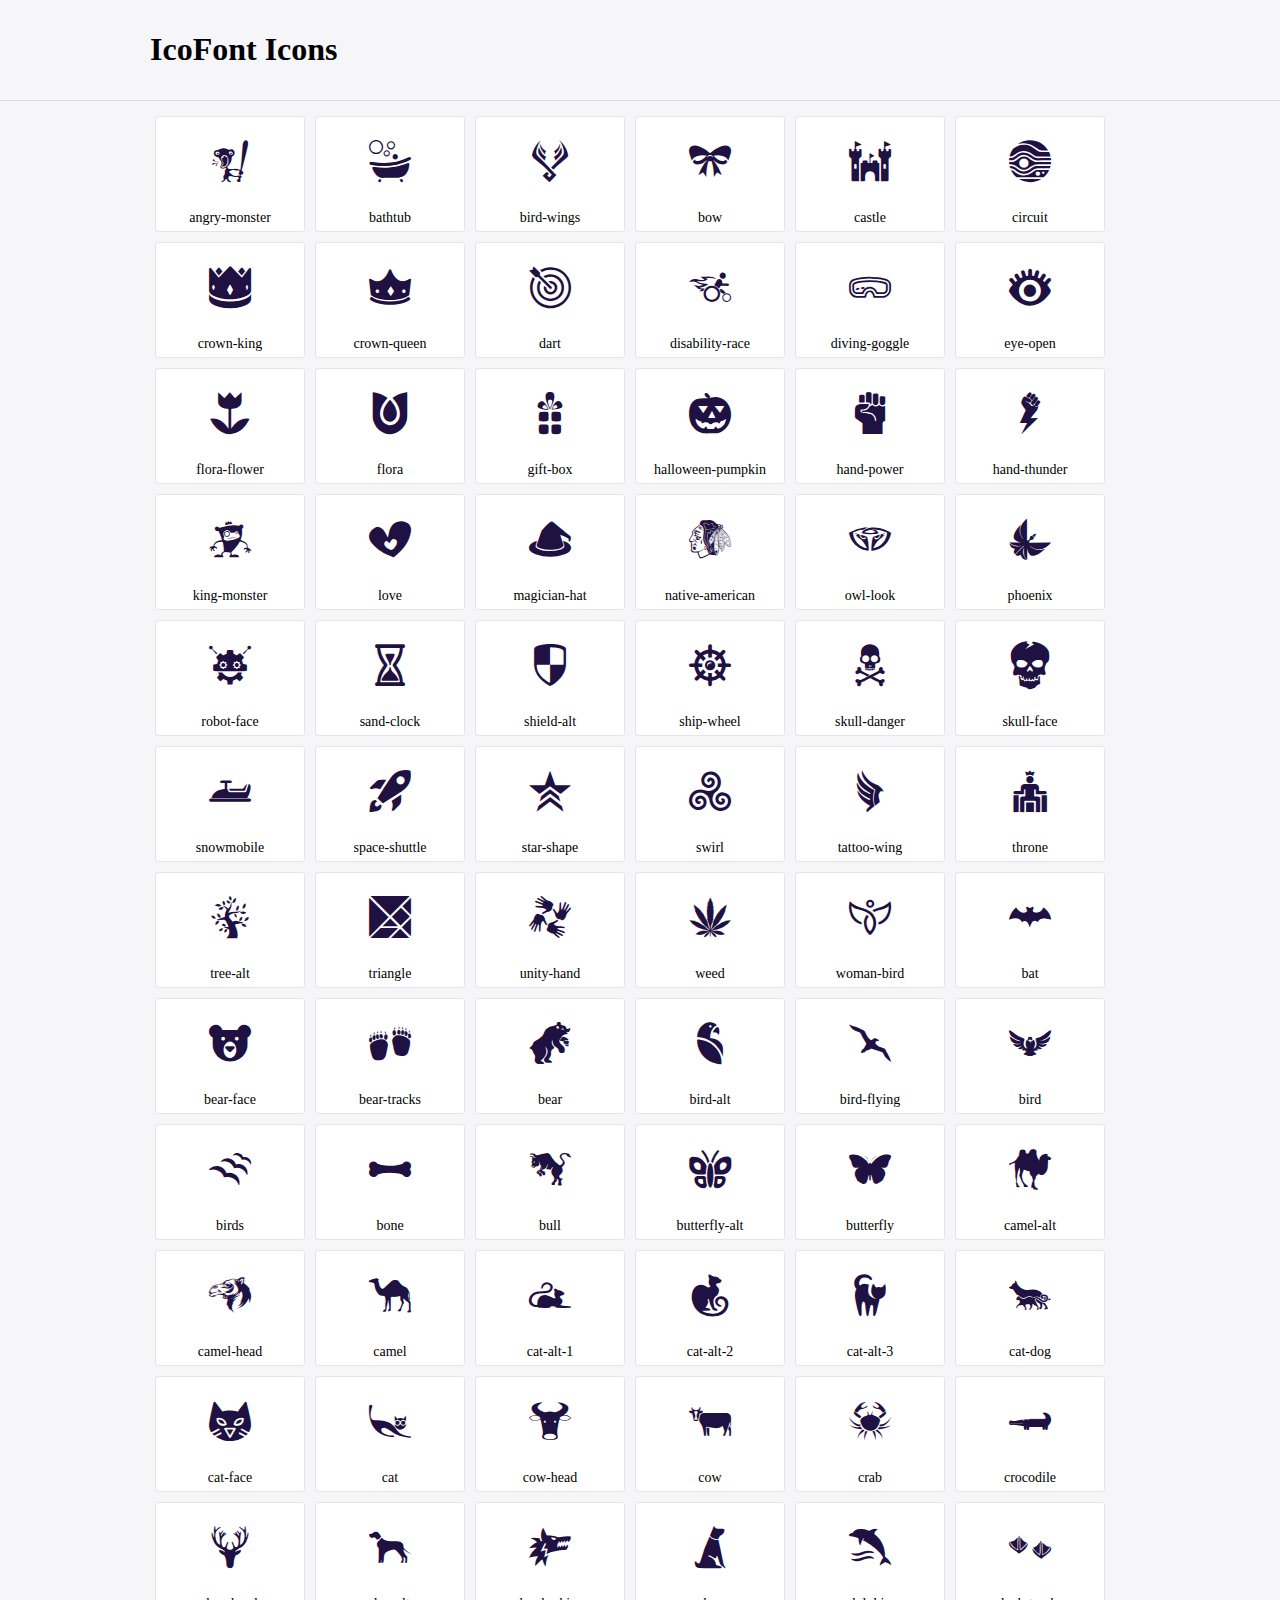
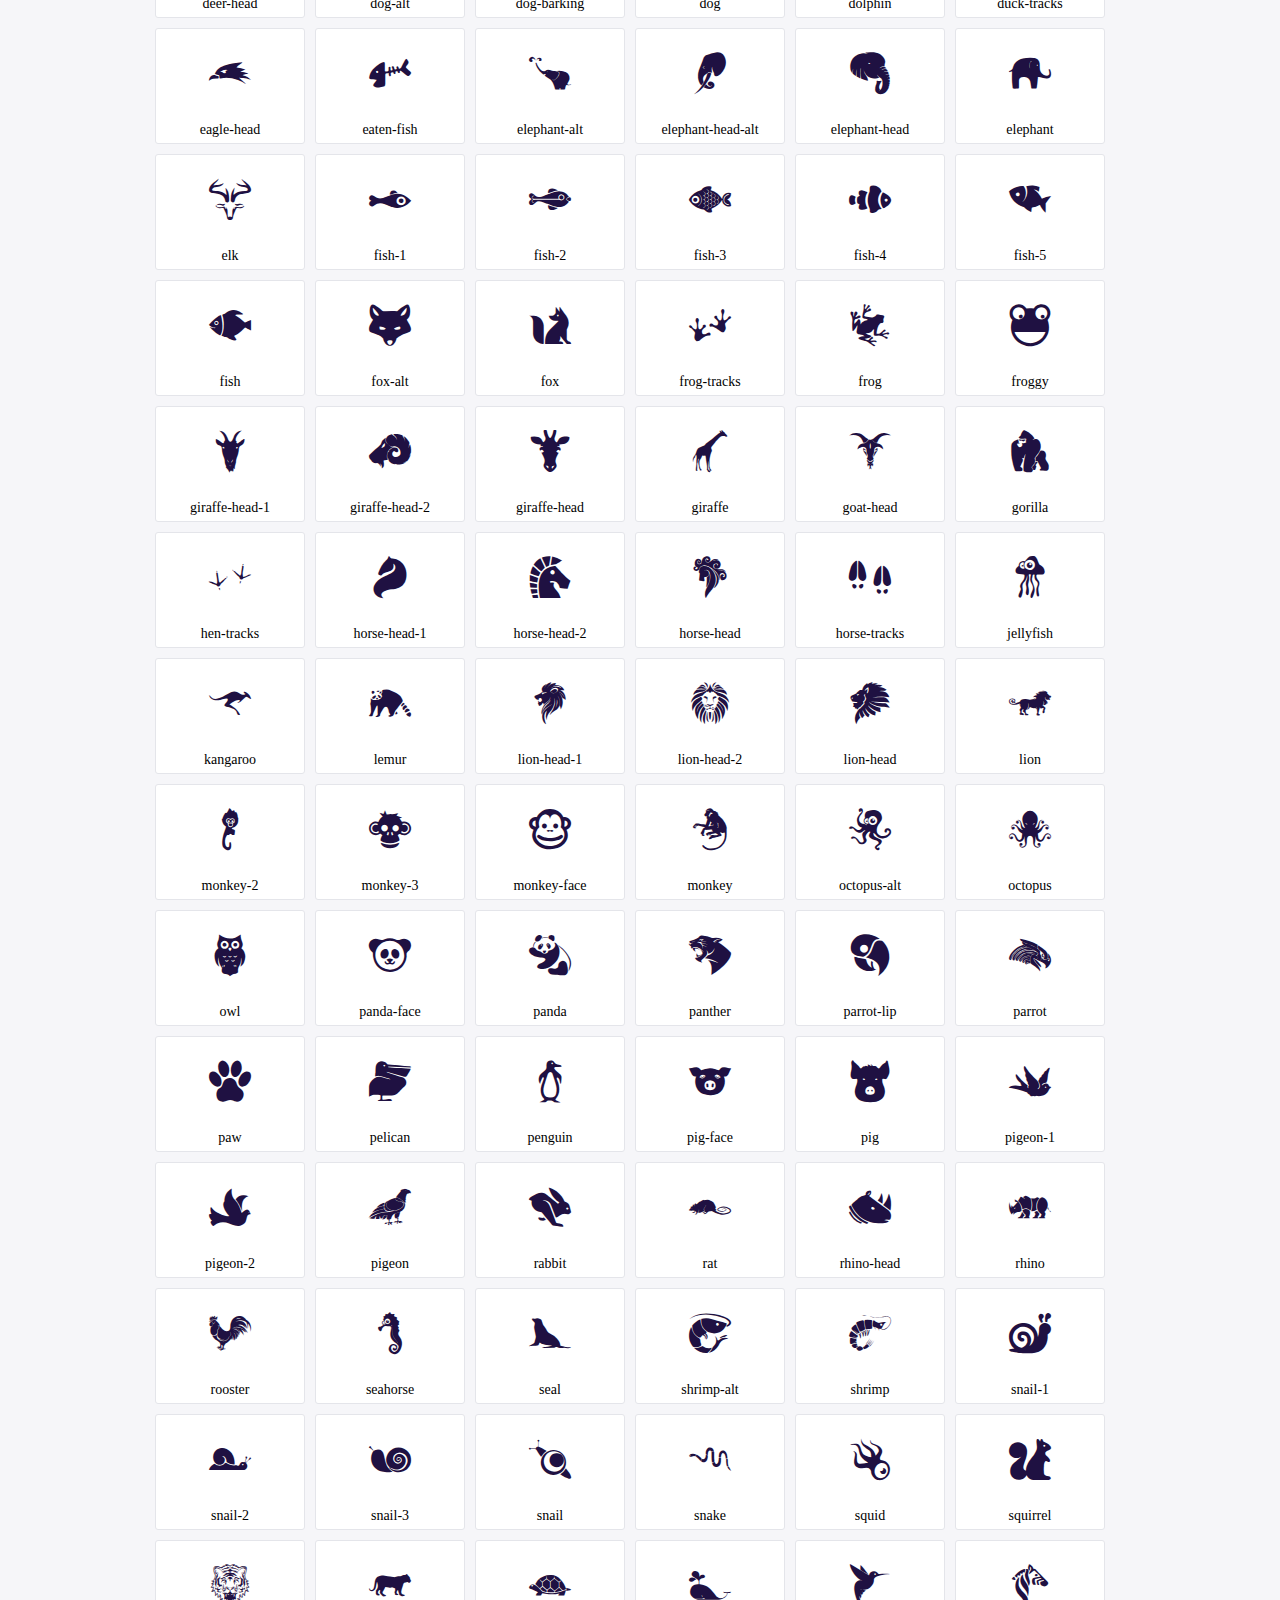
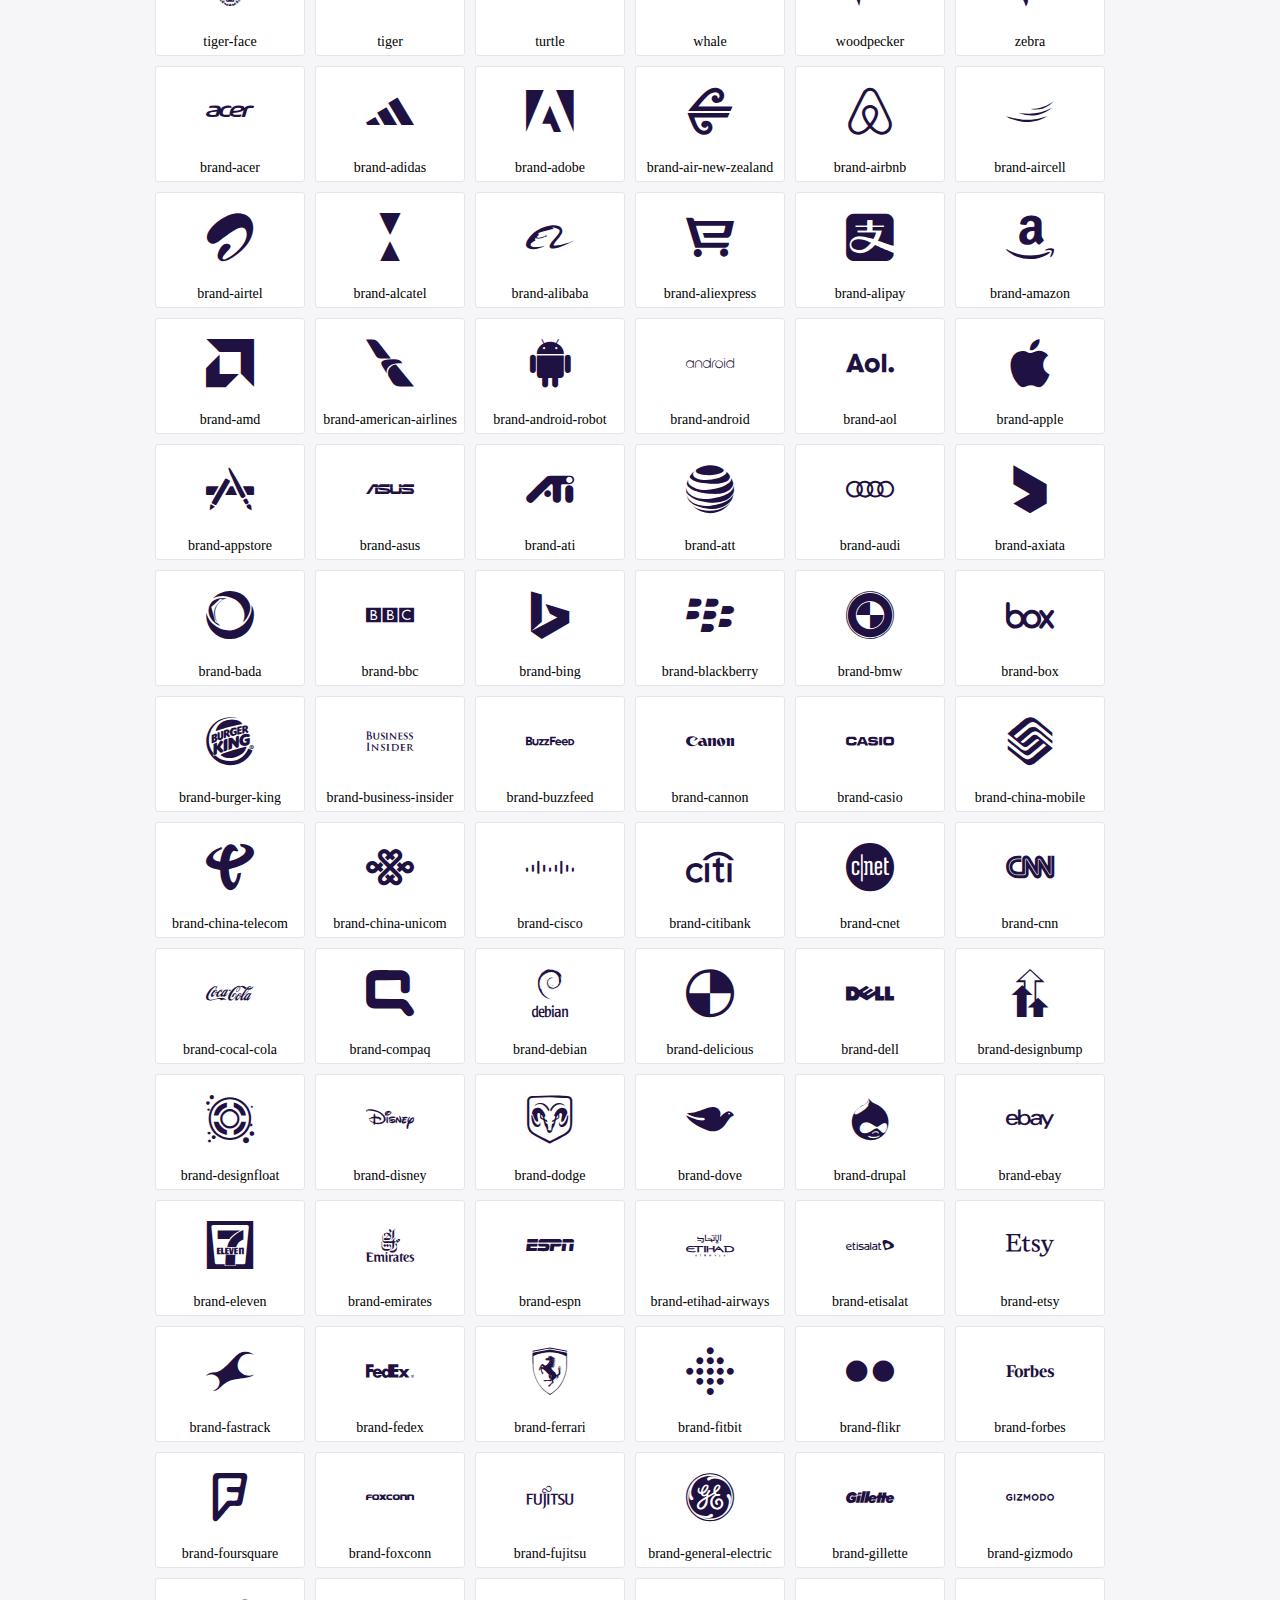
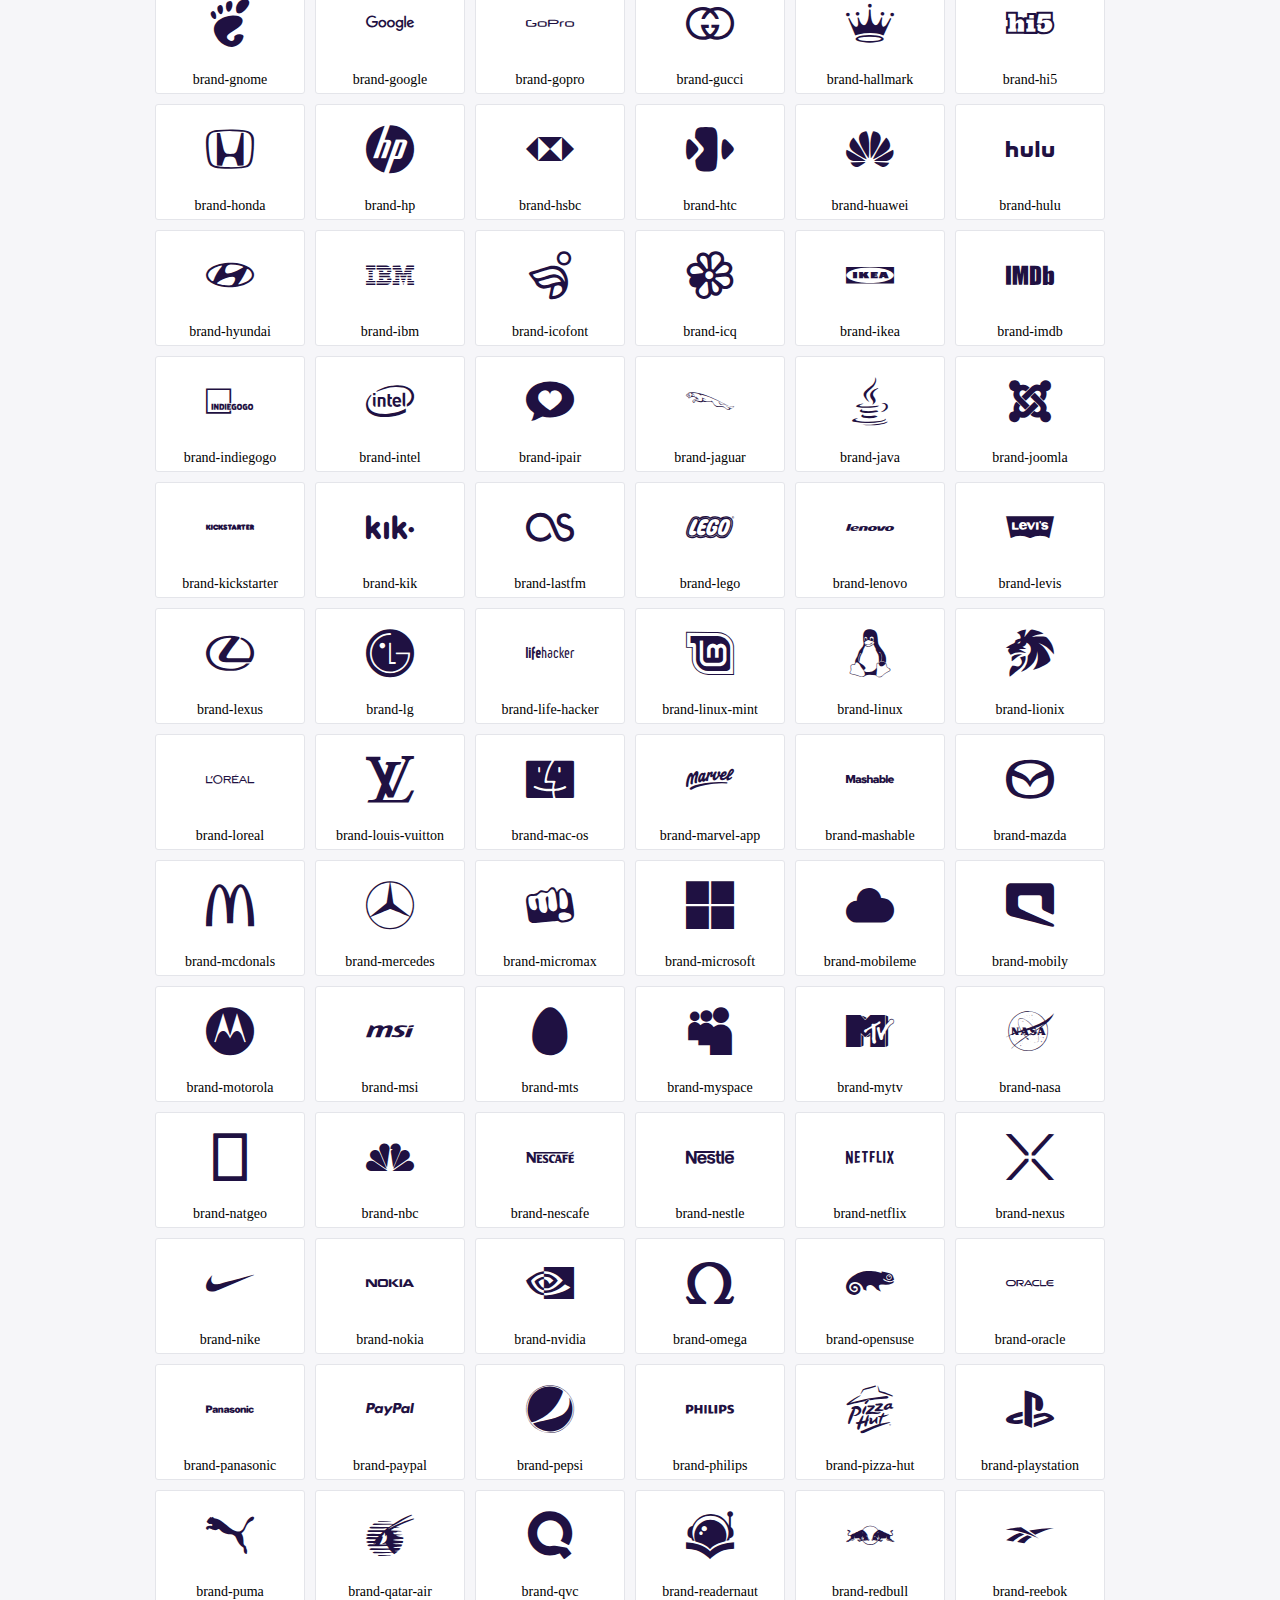
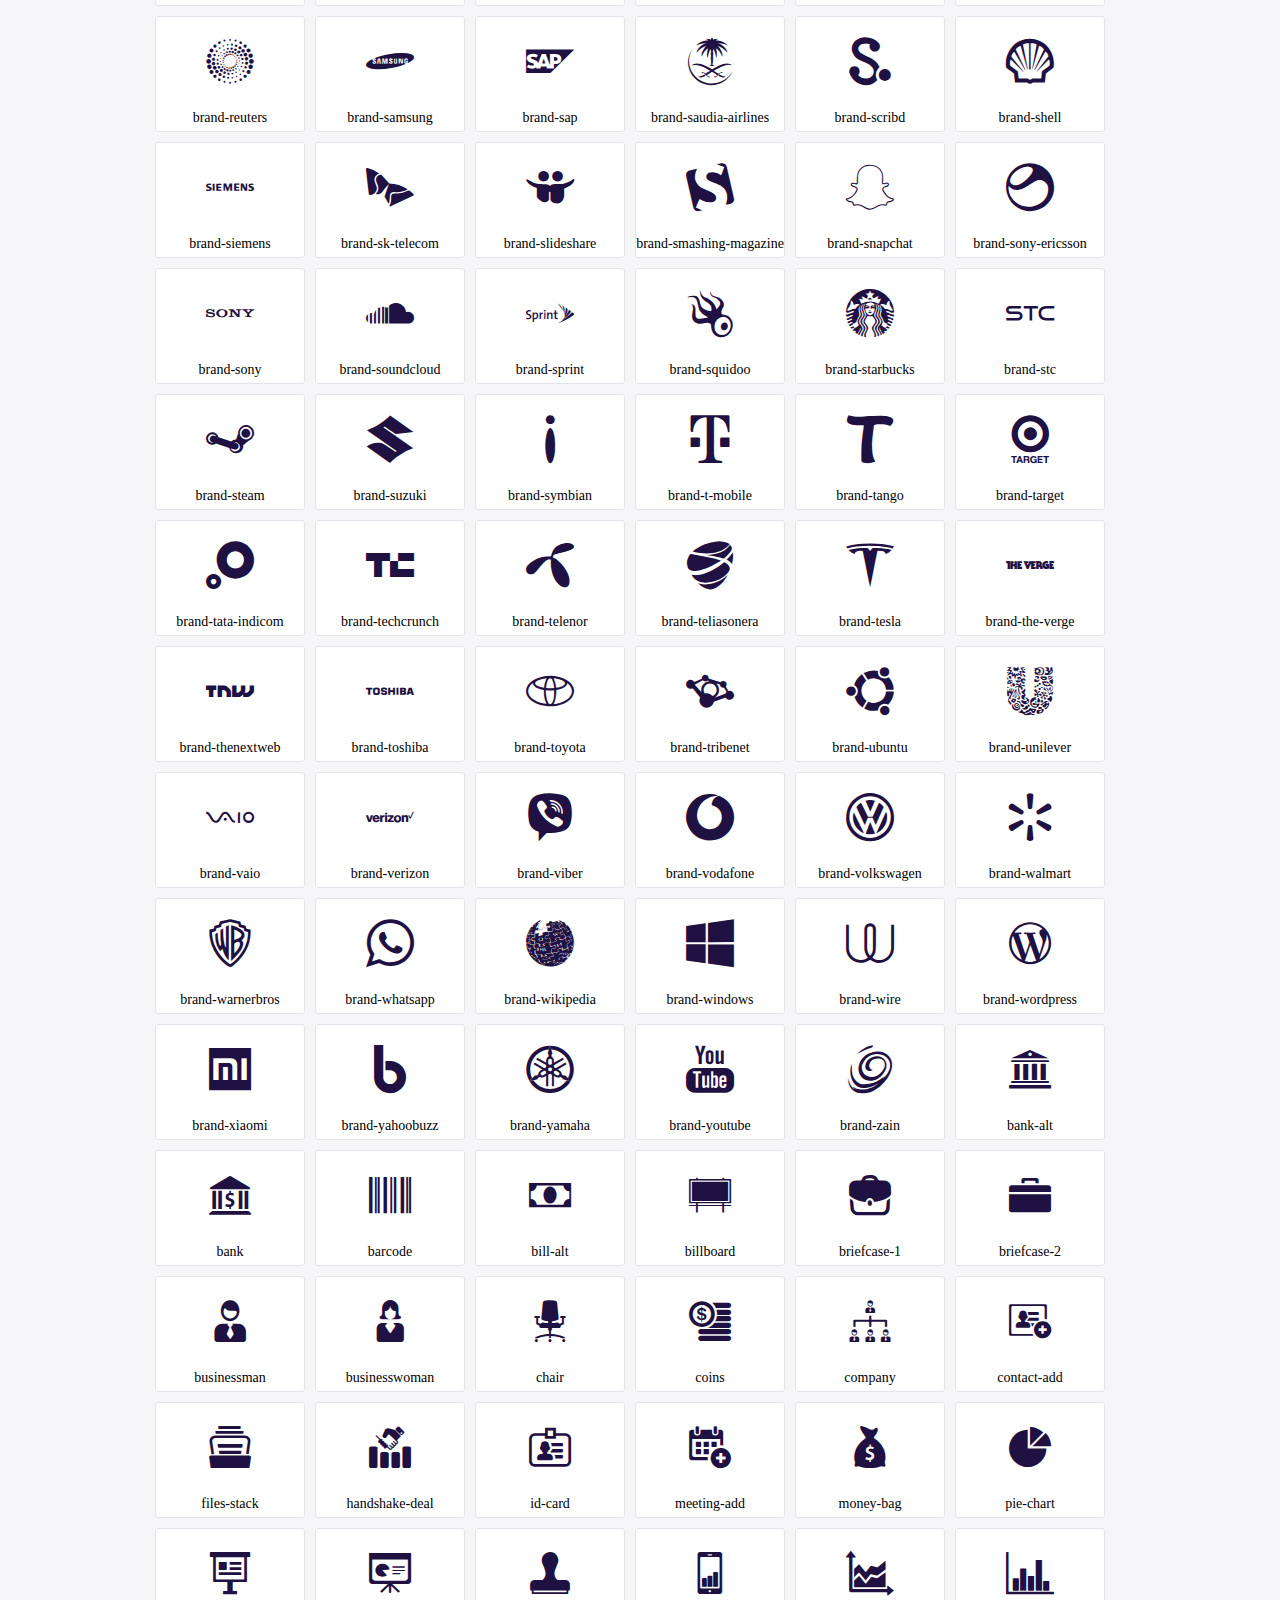
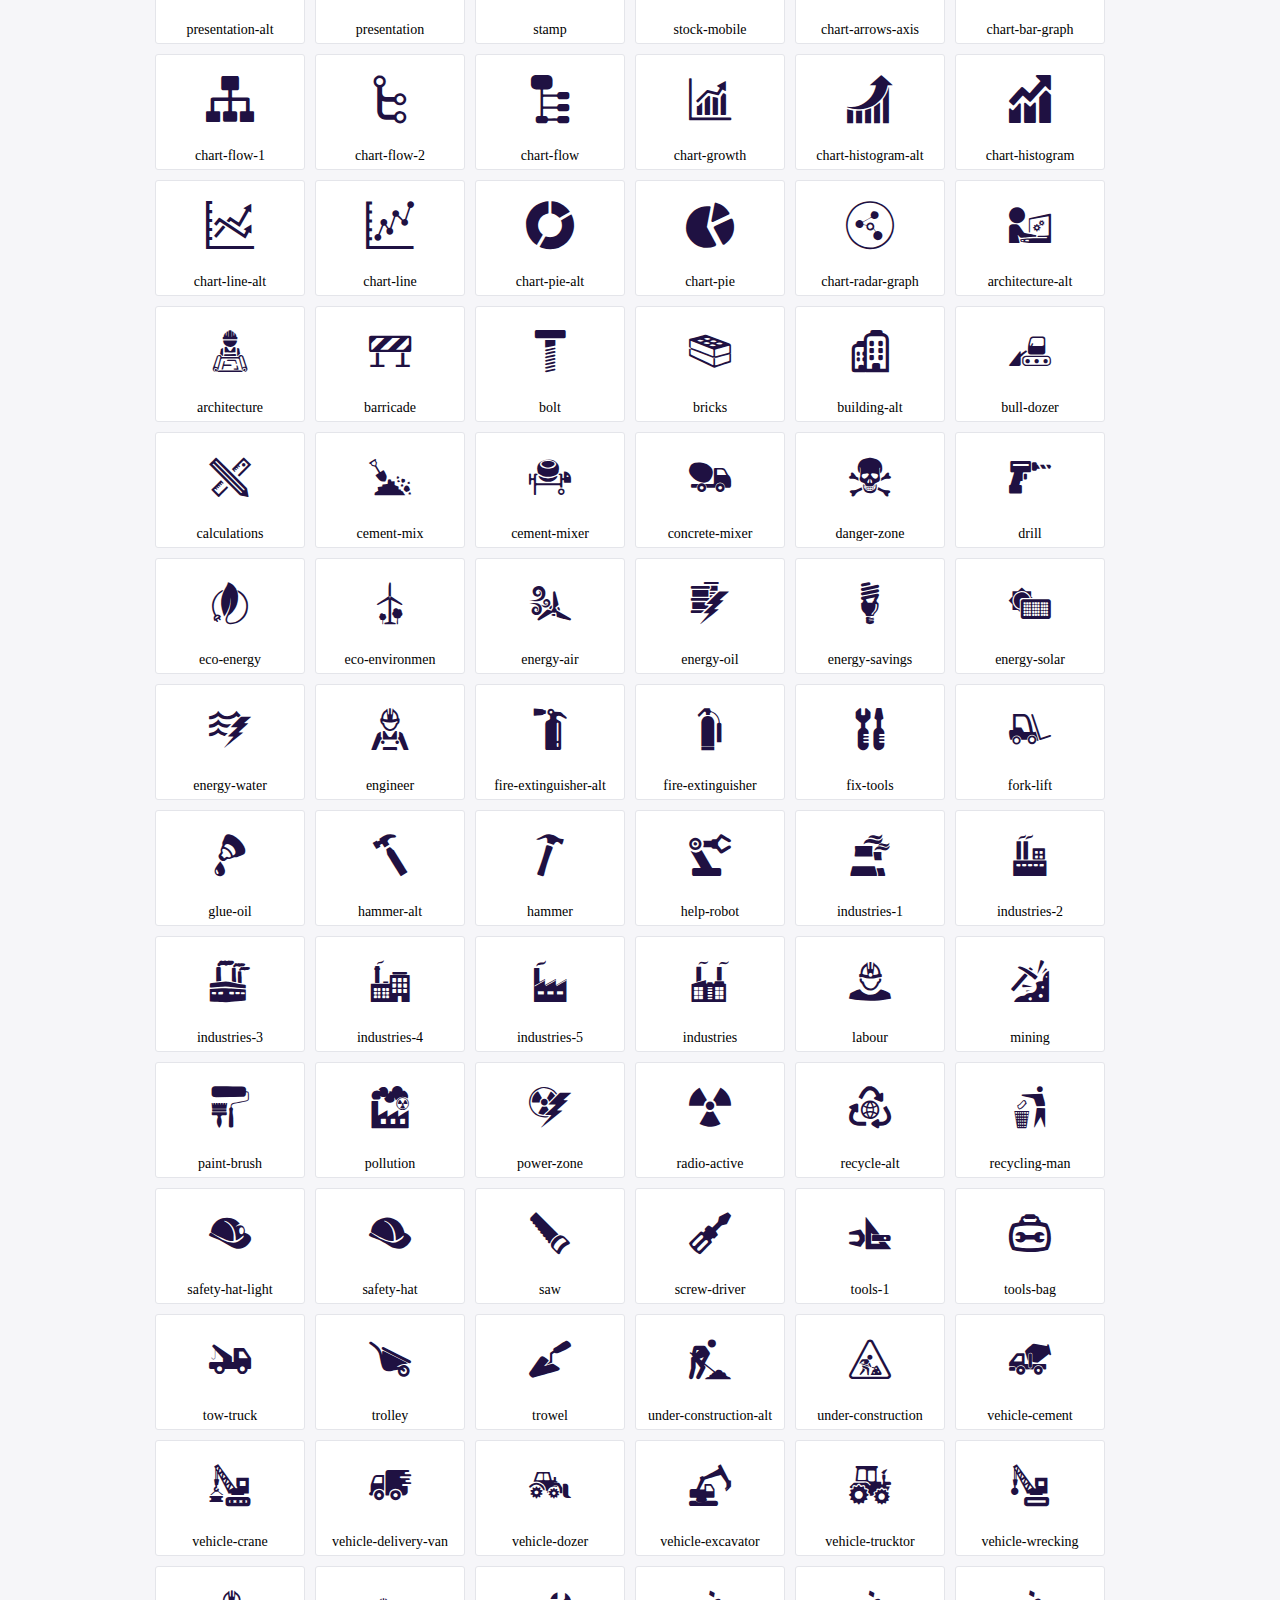
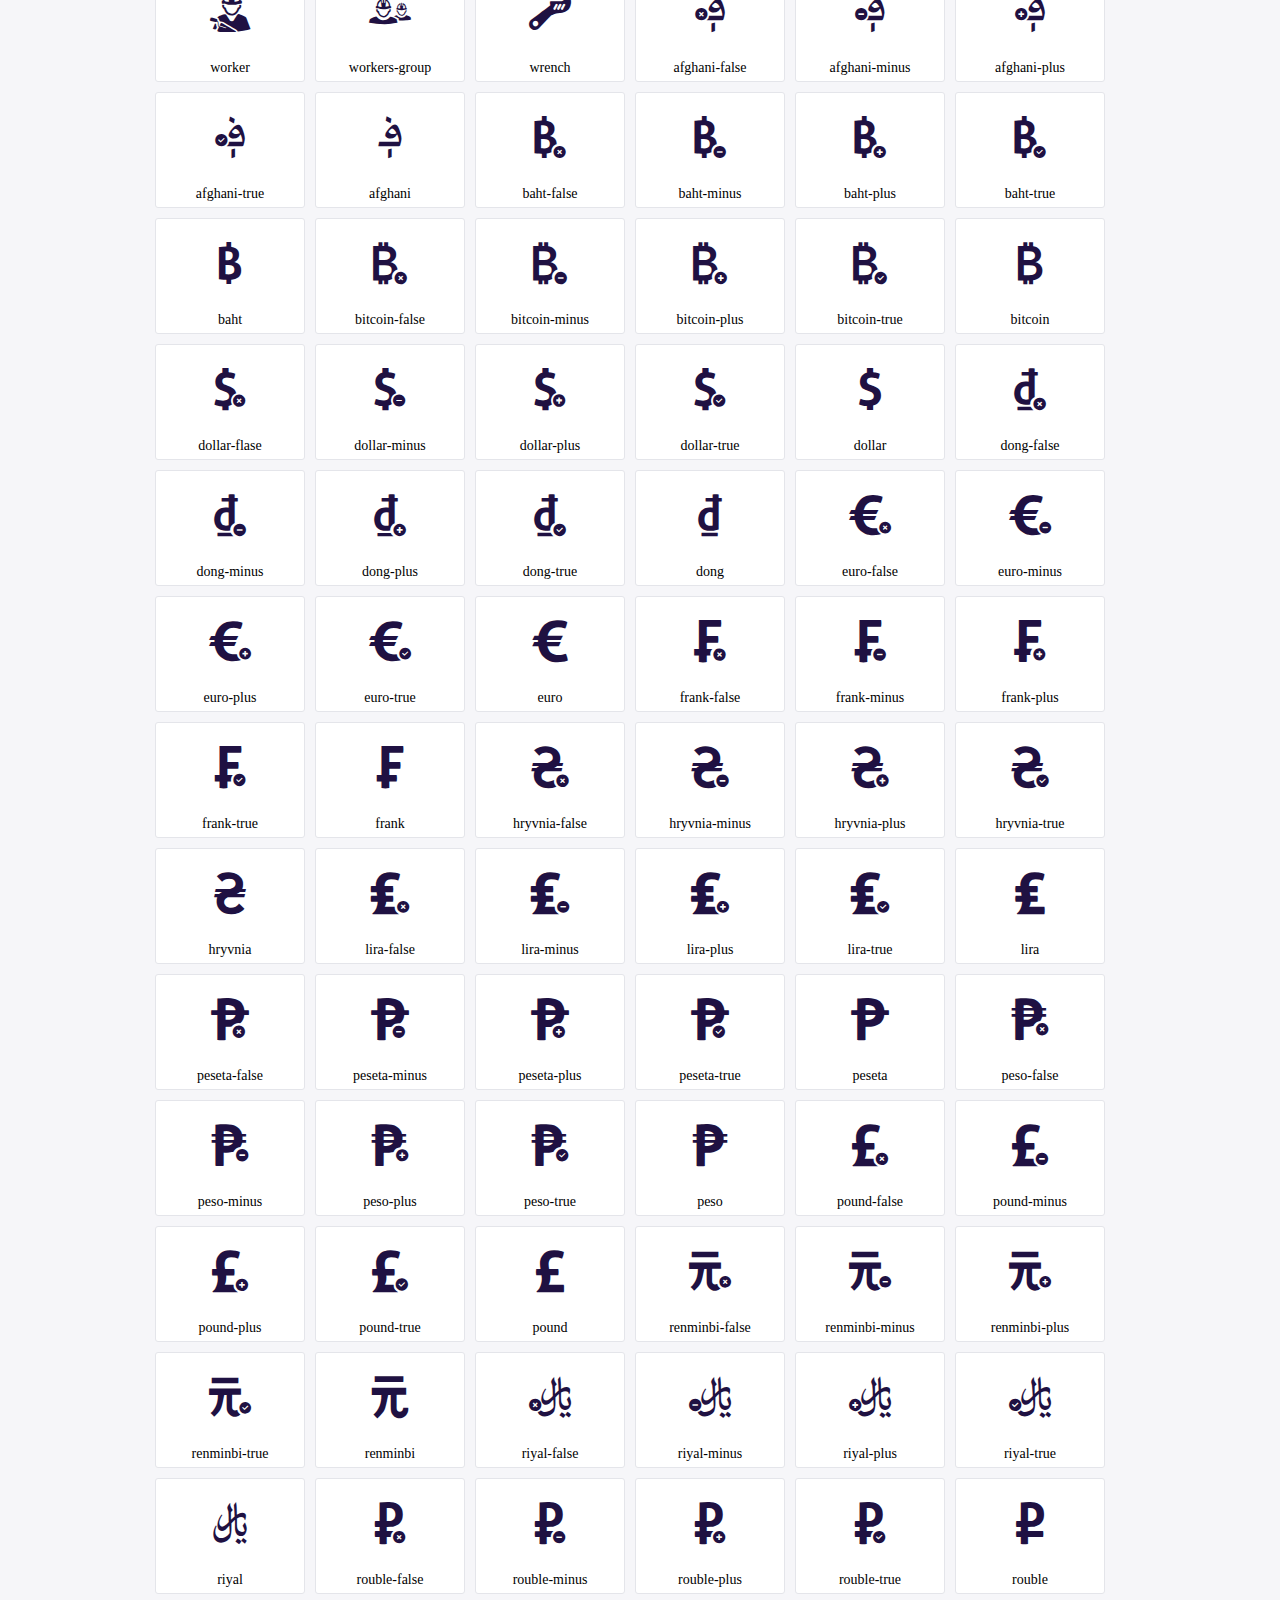
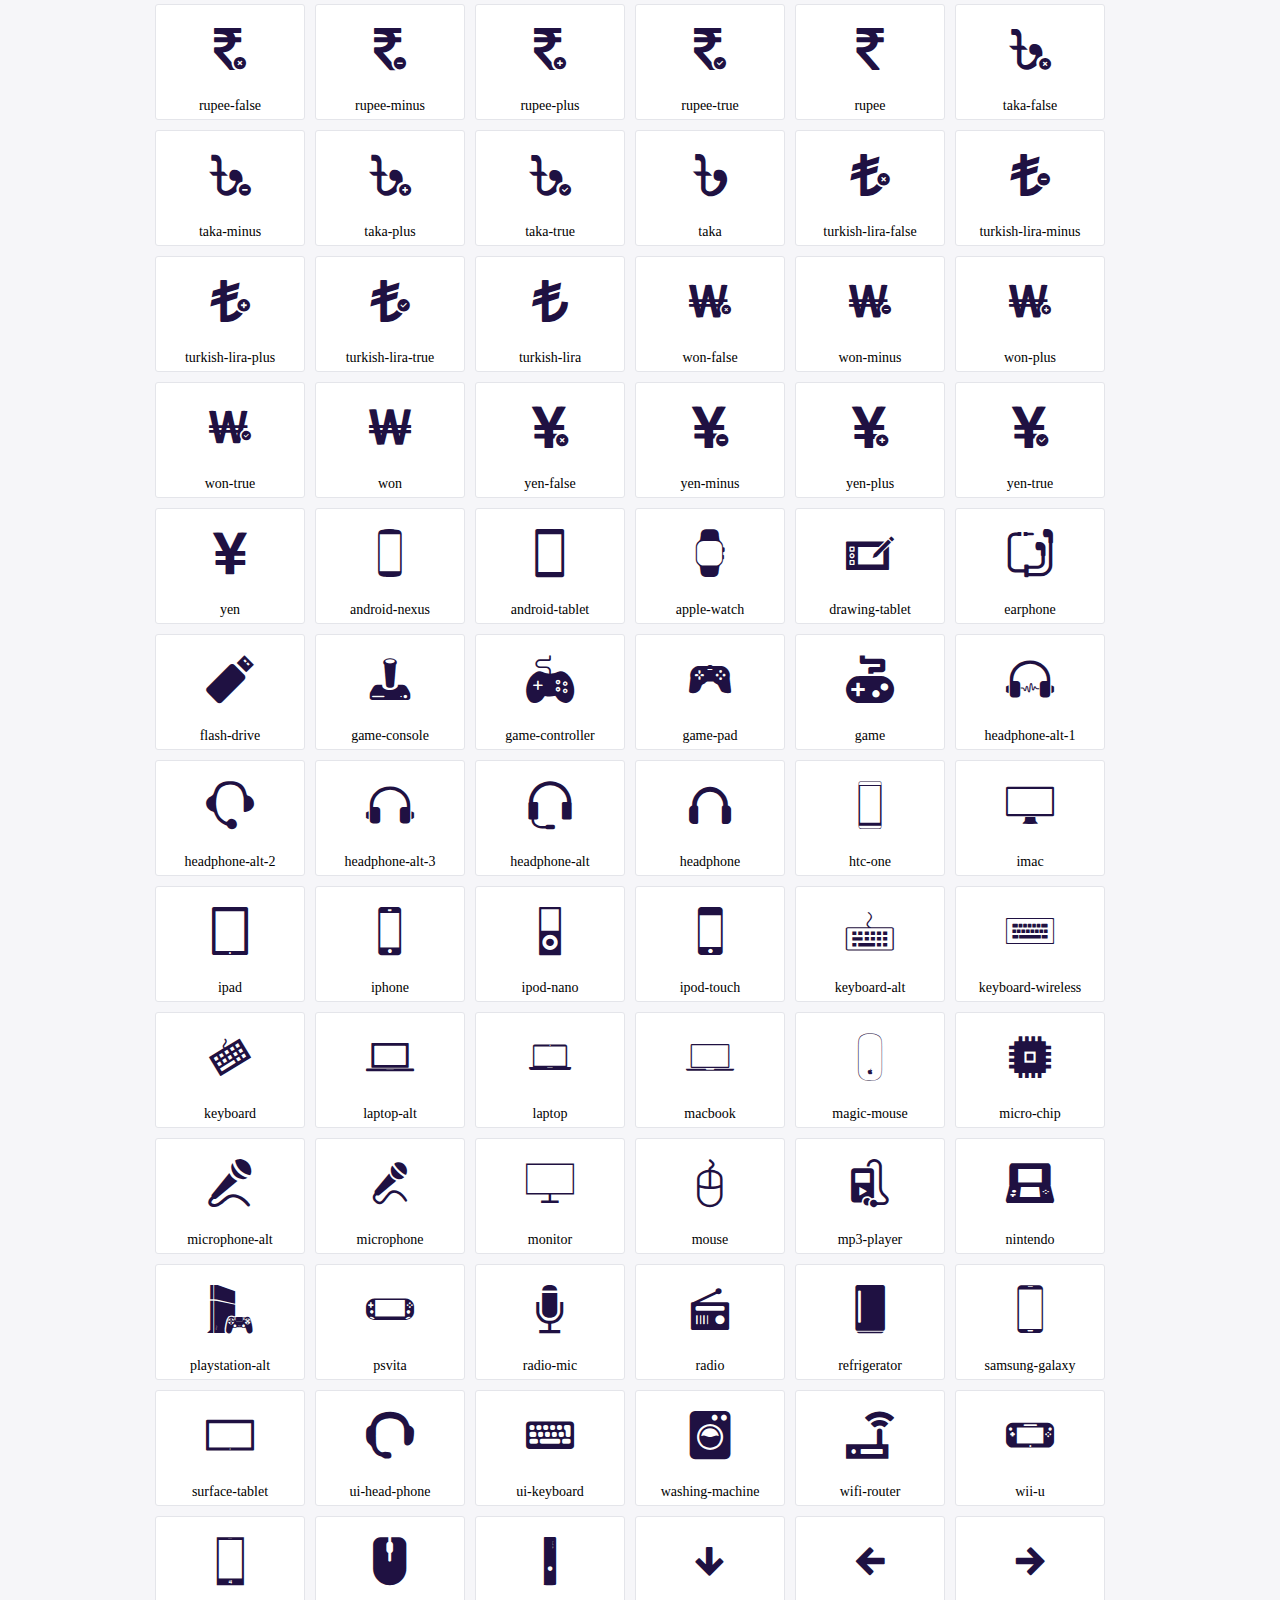
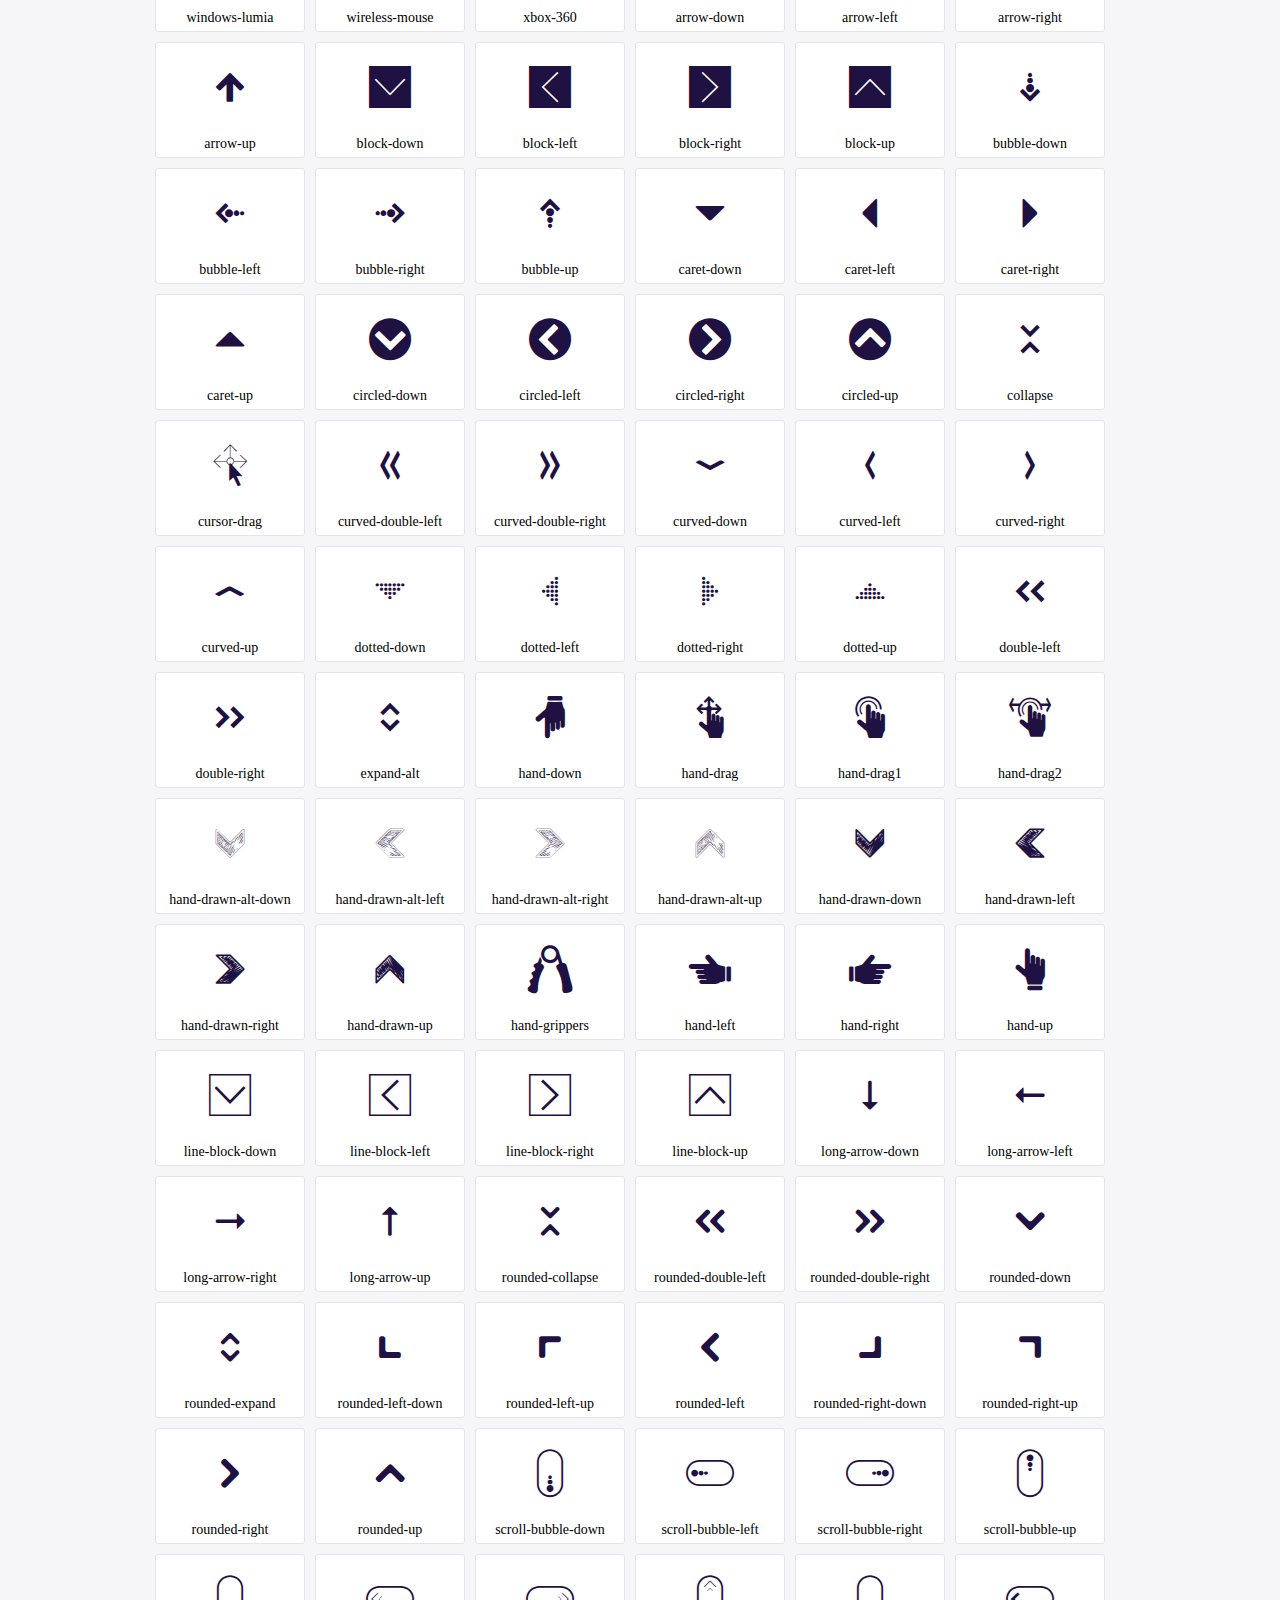
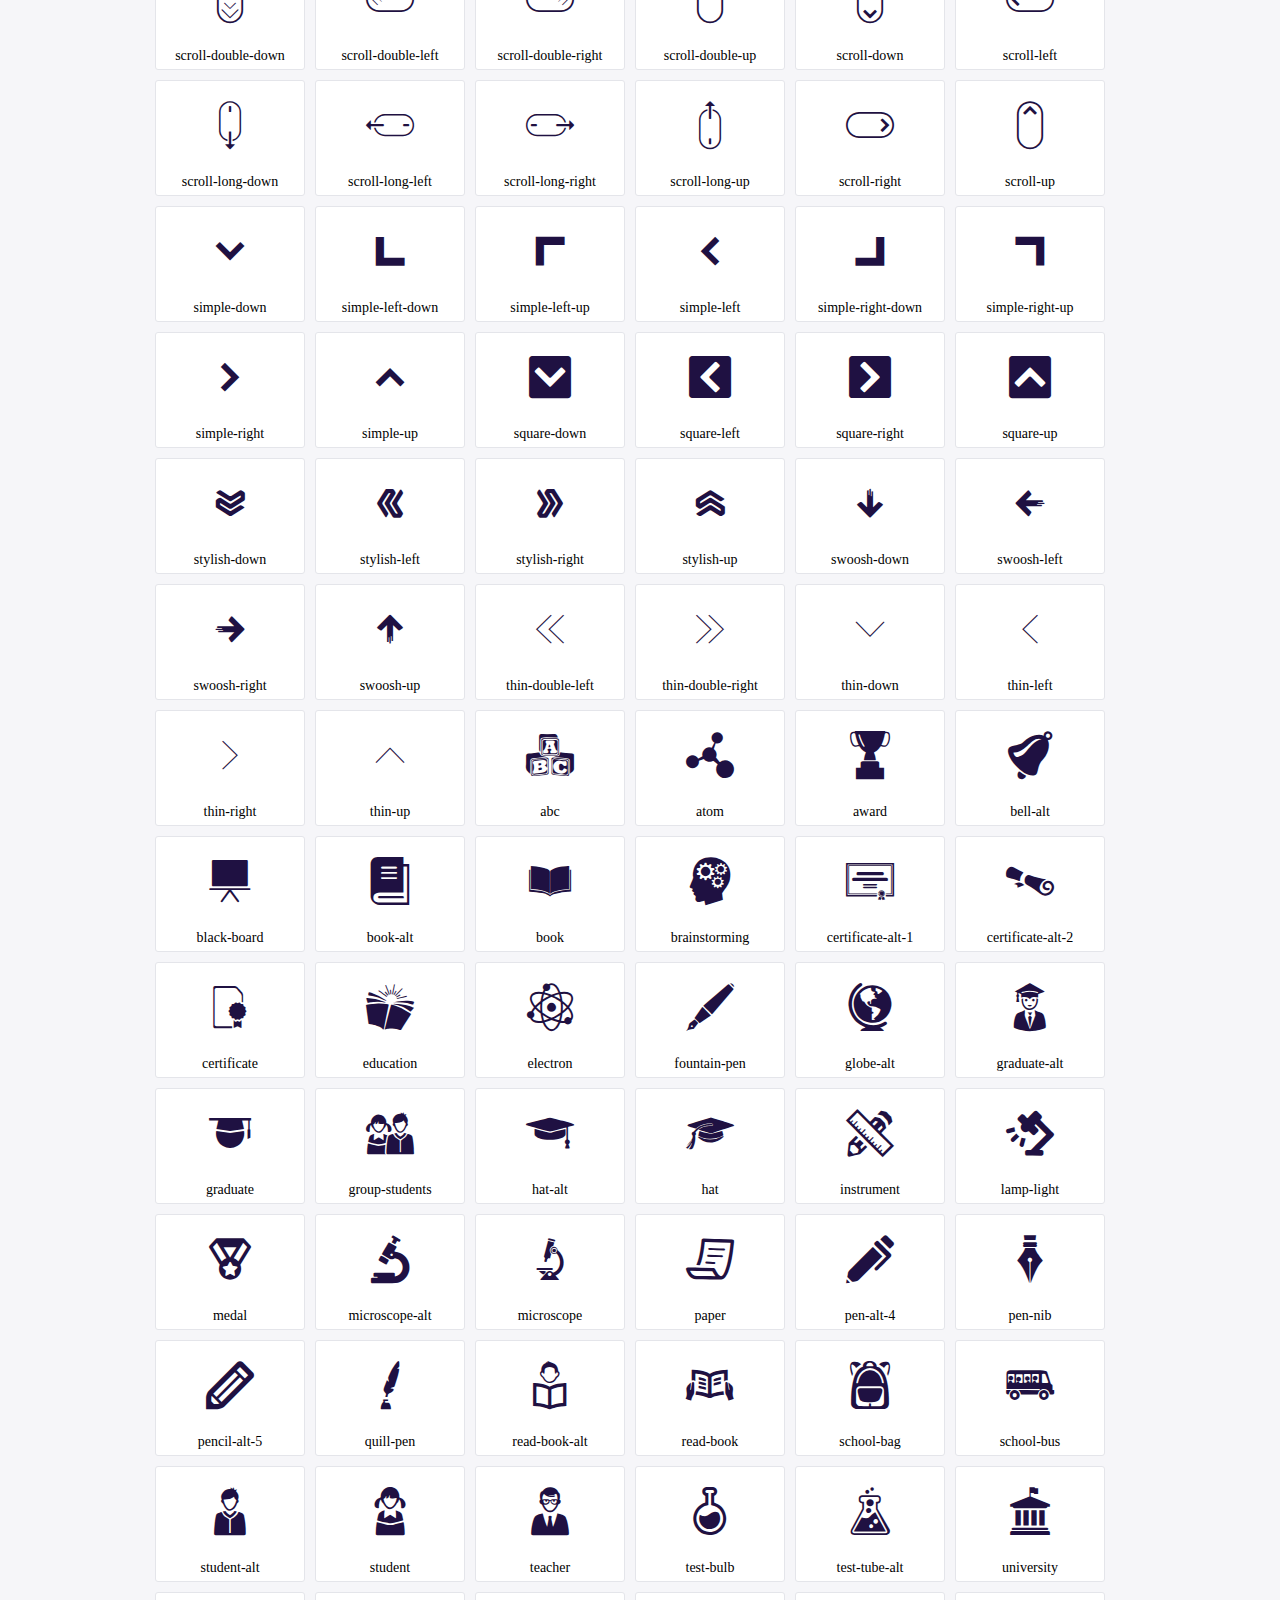
<file: icofont/icofont/demo.html>
<!DOCTYPE html>
	<html>
	<head>
		<meta charset="utf-8">
		<title>Examples | IcoFont</title>
		<link rel="stylesheet" type="text/css" href="./icofont.min.css">
		<style type="text/css">
			body {
				margin: 0;
				padding: 0;
				background: #F6F6F9;
			}
			.header {
				border-bottom: 1px solid #DCDCE1;
				padding: 10px 0;
				margin-bottom: 10px;
			}
			.container {
				width: 980px;
				margin: 0 auto;
			}
			.ico-title {
				font-size: 2em;
			}
			.iconlist {
				margin: 0;
				padding: 0;
				list-style: none;
				text-align: center;
				width: 100%;
				display: flex;
				flex-wrap: wrap;
				flex-direction: row;
			}
			.iconlist li {
				position: relative;
				margin: 5px;
				width: 150px;
				cursor: pointer;
			}
			.iconlist li .icon-holder {
				position: relative;
				text-align: center;
				border-radius: 3px;
				overflow: hidden;
				padding-bottom: 5px;
				background: #ffffff;
				border: 1px solid #E4E5EA;
				transition: all 0.2s linear 0s;
			}
			.iconlist li .icon-holder:hover {
				background: #00C3DA;
				color: #ffffff;
			}
			.iconlist li .icon-holder:hover .icon i {
				color: #ffffff;
			}
			.iconlist li .icon-holder .icon {
				padding: 20px;
				text-align: center;
			}
			.iconlist li .icon-holder .icon i {
				font-size: 3em;
				color: #1F1142;
			}
			.iconlist li .icon-holder span {
				font-size: 14px;
				display: block;
				margin-top: 5px;
				border-radius: 3px;
			}
		</style>
	</head>
	<body>
	<div class="header">
		<div class="container">
			<h1 class="ico-title"> IcoFont Icons </h1>
		</div>
	</div>
	<div class="container">
		<ul class="iconlist">
		
		<li>
			<div class="icon-holder">
				<div class="icon"> 
					<i class="icofont-angry-monster"></i>
				</div> 
				<span> angry-monster </span>
			</div>
		</li>
		
		<li>
			<div class="icon-holder">
				<div class="icon"> 
					<i class="icofont-bathtub"></i>
				</div> 
				<span> bathtub </span>
			</div>
		</li>
		
		<li>
			<div class="icon-holder">
				<div class="icon"> 
					<i class="icofont-bird-wings"></i>
				</div> 
				<span> bird-wings </span>
			</div>
		</li>
		
		<li>
			<div class="icon-holder">
				<div class="icon"> 
					<i class="icofont-bow"></i>
				</div> 
				<span> bow </span>
			</div>
		</li>
		
		<li>
			<div class="icon-holder">
				<div class="icon"> 
					<i class="icofont-castle"></i>
				</div> 
				<span> castle </span>
			</div>
		</li>
		
		<li>
			<div class="icon-holder">
				<div class="icon"> 
					<i class="icofont-circuit"></i>
				</div> 
				<span> circuit </span>
			</div>
		</li>
		
		<li>
			<div class="icon-holder">
				<div class="icon"> 
					<i class="icofont-crown-king"></i>
				</div> 
				<span> crown-king </span>
			</div>
		</li>
		
		<li>
			<div class="icon-holder">
				<div class="icon"> 
					<i class="icofont-crown-queen"></i>
				</div> 
				<span> crown-queen </span>
			</div>
		</li>
		
		<li>
			<div class="icon-holder">
				<div class="icon"> 
					<i class="icofont-dart"></i>
				</div> 
				<span> dart </span>
			</div>
		</li>
		
		<li>
			<div class="icon-holder">
				<div class="icon"> 
					<i class="icofont-disability-race"></i>
				</div> 
				<span> disability-race </span>
			</div>
		</li>
		
		<li>
			<div class="icon-holder">
				<div class="icon"> 
					<i class="icofont-diving-goggle"></i>
				</div> 
				<span> diving-goggle </span>
			</div>
		</li>
		
		<li>
			<div class="icon-holder">
				<div class="icon"> 
					<i class="icofont-eye-open"></i>
				</div> 
				<span> eye-open </span>
			</div>
		</li>
		
		<li>
			<div class="icon-holder">
				<div class="icon"> 
					<i class="icofont-flora-flower"></i>
				</div> 
				<span> flora-flower </span>
			</div>
		</li>
		
		<li>
			<div class="icon-holder">
				<div class="icon"> 
					<i class="icofont-flora"></i>
				</div> 
				<span> flora </span>
			</div>
		</li>
		
		<li>
			<div class="icon-holder">
				<div class="icon"> 
					<i class="icofont-gift-box"></i>
				</div> 
				<span> gift-box </span>
			</div>
		</li>
		
		<li>
			<div class="icon-holder">
				<div class="icon"> 
					<i class="icofont-halloween-pumpkin"></i>
				</div> 
				<span> halloween-pumpkin </span>
			</div>
		</li>
		
		<li>
			<div class="icon-holder">
				<div class="icon"> 
					<i class="icofont-hand-power"></i>
				</div> 
				<span> hand-power </span>
			</div>
		</li>
		
		<li>
			<div class="icon-holder">
				<div class="icon"> 
					<i class="icofont-hand-thunder"></i>
				</div> 
				<span> hand-thunder </span>
			</div>
		</li>
		
		<li>
			<div class="icon-holder">
				<div class="icon"> 
					<i class="icofont-king-monster"></i>
				</div> 
				<span> king-monster </span>
			</div>
		</li>
		
		<li>
			<div class="icon-holder">
				<div class="icon"> 
					<i class="icofont-love"></i>
				</div> 
				<span> love </span>
			</div>
		</li>
		
		<li>
			<div class="icon-holder">
				<div class="icon"> 
					<i class="icofont-magician-hat"></i>
				</div> 
				<span> magician-hat </span>
			</div>
		</li>
		
		<li>
			<div class="icon-holder">
				<div class="icon"> 
					<i class="icofont-native-american"></i>
				</div> 
				<span> native-american </span>
			</div>
		</li>
		
		<li>
			<div class="icon-holder">
				<div class="icon"> 
					<i class="icofont-owl-look"></i>
				</div> 
				<span> owl-look </span>
			</div>
		</li>
		
		<li>
			<div class="icon-holder">
				<div class="icon"> 
					<i class="icofont-phoenix"></i>
				</div> 
				<span> phoenix </span>
			</div>
		</li>
		
		<li>
			<div class="icon-holder">
				<div class="icon"> 
					<i class="icofont-robot-face"></i>
				</div> 
				<span> robot-face </span>
			</div>
		</li>
		
		<li>
			<div class="icon-holder">
				<div class="icon"> 
					<i class="icofont-sand-clock"></i>
				</div> 
				<span> sand-clock </span>
			</div>
		</li>
		
		<li>
			<div class="icon-holder">
				<div class="icon"> 
					<i class="icofont-shield-alt"></i>
				</div> 
				<span> shield-alt </span>
			</div>
		</li>
		
		<li>
			<div class="icon-holder">
				<div class="icon"> 
					<i class="icofont-ship-wheel"></i>
				</div> 
				<span> ship-wheel </span>
			</div>
		</li>
		
		<li>
			<div class="icon-holder">
				<div class="icon"> 
					<i class="icofont-skull-danger"></i>
				</div> 
				<span> skull-danger </span>
			</div>
		</li>
		
		<li>
			<div class="icon-holder">
				<div class="icon"> 
					<i class="icofont-skull-face"></i>
				</div> 
				<span> skull-face </span>
			</div>
		</li>
		
		<li>
			<div class="icon-holder">
				<div class="icon"> 
					<i class="icofont-snowmobile"></i>
				</div> 
				<span> snowmobile </span>
			</div>
		</li>
		
		<li>
			<div class="icon-holder">
				<div class="icon"> 
					<i class="icofont-space-shuttle"></i>
				</div> 
				<span> space-shuttle </span>
			</div>
		</li>
		
		<li>
			<div class="icon-holder">
				<div class="icon"> 
					<i class="icofont-star-shape"></i>
				</div> 
				<span> star-shape </span>
			</div>
		</li>
		
		<li>
			<div class="icon-holder">
				<div class="icon"> 
					<i class="icofont-swirl"></i>
				</div> 
				<span> swirl </span>
			</div>
		</li>
		
		<li>
			<div class="icon-holder">
				<div class="icon"> 
					<i class="icofont-tattoo-wing"></i>
				</div> 
				<span> tattoo-wing </span>
			</div>
		</li>
		
		<li>
			<div class="icon-holder">
				<div class="icon"> 
					<i class="icofont-throne"></i>
				</div> 
				<span> throne </span>
			</div>
		</li>
		
		<li>
			<div class="icon-holder">
				<div class="icon"> 
					<i class="icofont-tree-alt"></i>
				</div> 
				<span> tree-alt </span>
			</div>
		</li>
		
		<li>
			<div class="icon-holder">
				<div class="icon"> 
					<i class="icofont-triangle"></i>
				</div> 
				<span> triangle </span>
			</div>
		</li>
		
		<li>
			<div class="icon-holder">
				<div class="icon"> 
					<i class="icofont-unity-hand"></i>
				</div> 
				<span> unity-hand </span>
			</div>
		</li>
		
		<li>
			<div class="icon-holder">
				<div class="icon"> 
					<i class="icofont-weed"></i>
				</div> 
				<span> weed </span>
			</div>
		</li>
		
		<li>
			<div class="icon-holder">
				<div class="icon"> 
					<i class="icofont-woman-bird"></i>
				</div> 
				<span> woman-bird </span>
			</div>
		</li>
		
		<li>
			<div class="icon-holder">
				<div class="icon"> 
					<i class="icofont-bat"></i>
				</div> 
				<span> bat </span>
			</div>
		</li>
		
		<li>
			<div class="icon-holder">
				<div class="icon"> 
					<i class="icofont-bear-face"></i>
				</div> 
				<span> bear-face </span>
			</div>
		</li>
		
		<li>
			<div class="icon-holder">
				<div class="icon"> 
					<i class="icofont-bear-tracks"></i>
				</div> 
				<span> bear-tracks </span>
			</div>
		</li>
		
		<li>
			<div class="icon-holder">
				<div class="icon"> 
					<i class="icofont-bear"></i>
				</div> 
				<span> bear </span>
			</div>
		</li>
		
		<li>
			<div class="icon-holder">
				<div class="icon"> 
					<i class="icofont-bird-alt"></i>
				</div> 
				<span> bird-alt </span>
			</div>
		</li>
		
		<li>
			<div class="icon-holder">
				<div class="icon"> 
					<i class="icofont-bird-flying"></i>
				</div> 
				<span> bird-flying </span>
			</div>
		</li>
		
		<li>
			<div class="icon-holder">
				<div class="icon"> 
					<i class="icofont-bird"></i>
				</div> 
				<span> bird </span>
			</div>
		</li>
		
		<li>
			<div class="icon-holder">
				<div class="icon"> 
					<i class="icofont-birds"></i>
				</div> 
				<span> birds </span>
			</div>
		</li>
		
		<li>
			<div class="icon-holder">
				<div class="icon"> 
					<i class="icofont-bone"></i>
				</div> 
				<span> bone </span>
			</div>
		</li>
		
		<li>
			<div class="icon-holder">
				<div class="icon"> 
					<i class="icofont-bull"></i>
				</div> 
				<span> bull </span>
			</div>
		</li>
		
		<li>
			<div class="icon-holder">
				<div class="icon"> 
					<i class="icofont-butterfly-alt"></i>
				</div> 
				<span> butterfly-alt </span>
			</div>
		</li>
		
		<li>
			<div class="icon-holder">
				<div class="icon"> 
					<i class="icofont-butterfly"></i>
				</div> 
				<span> butterfly </span>
			</div>
		</li>
		
		<li>
			<div class="icon-holder">
				<div class="icon"> 
					<i class="icofont-camel-alt"></i>
				</div> 
				<span> camel-alt </span>
			</div>
		</li>
		
		<li>
			<div class="icon-holder">
				<div class="icon"> 
					<i class="icofont-camel-head"></i>
				</div> 
				<span> camel-head </span>
			</div>
		</li>
		
		<li>
			<div class="icon-holder">
				<div class="icon"> 
					<i class="icofont-camel"></i>
				</div> 
				<span> camel </span>
			</div>
		</li>
		
		<li>
			<div class="icon-holder">
				<div class="icon"> 
					<i class="icofont-cat-alt-1"></i>
				</div> 
				<span> cat-alt-1 </span>
			</div>
		</li>
		
		<li>
			<div class="icon-holder">
				<div class="icon"> 
					<i class="icofont-cat-alt-2"></i>
				</div> 
				<span> cat-alt-2 </span>
			</div>
		</li>
		
		<li>
			<div class="icon-holder">
				<div class="icon"> 
					<i class="icofont-cat-alt-3"></i>
				</div> 
				<span> cat-alt-3 </span>
			</div>
		</li>
		
		<li>
			<div class="icon-holder">
				<div class="icon"> 
					<i class="icofont-cat-dog"></i>
				</div> 
				<span> cat-dog </span>
			</div>
		</li>
		
		<li>
			<div class="icon-holder">
				<div class="icon"> 
					<i class="icofont-cat-face"></i>
				</div> 
				<span> cat-face </span>
			</div>
		</li>
		
		<li>
			<div class="icon-holder">
				<div class="icon"> 
					<i class="icofont-cat"></i>
				</div> 
				<span> cat </span>
			</div>
		</li>
		
		<li>
			<div class="icon-holder">
				<div class="icon"> 
					<i class="icofont-cow-head"></i>
				</div> 
				<span> cow-head </span>
			</div>
		</li>
		
		<li>
			<div class="icon-holder">
				<div class="icon"> 
					<i class="icofont-cow"></i>
				</div> 
				<span> cow </span>
			</div>
		</li>
		
		<li>
			<div class="icon-holder">
				<div class="icon"> 
					<i class="icofont-crab"></i>
				</div> 
				<span> crab </span>
			</div>
		</li>
		
		<li>
			<div class="icon-holder">
				<div class="icon"> 
					<i class="icofont-crocodile"></i>
				</div> 
				<span> crocodile </span>
			</div>
		</li>
		
		<li>
			<div class="icon-holder">
				<div class="icon"> 
					<i class="icofont-deer-head"></i>
				</div> 
				<span> deer-head </span>
			</div>
		</li>
		
		<li>
			<div class="icon-holder">
				<div class="icon"> 
					<i class="icofont-dog-alt"></i>
				</div> 
				<span> dog-alt </span>
			</div>
		</li>
		
		<li>
			<div class="icon-holder">
				<div class="icon"> 
					<i class="icofont-dog-barking"></i>
				</div> 
				<span> dog-barking </span>
			</div>
		</li>
		
		<li>
			<div class="icon-holder">
				<div class="icon"> 
					<i class="icofont-dog"></i>
				</div> 
				<span> dog </span>
			</div>
		</li>
		
		<li>
			<div class="icon-holder">
				<div class="icon"> 
					<i class="icofont-dolphin"></i>
				</div> 
				<span> dolphin </span>
			</div>
		</li>
		
		<li>
			<div class="icon-holder">
				<div class="icon"> 
					<i class="icofont-duck-tracks"></i>
				</div> 
				<span> duck-tracks </span>
			</div>
		</li>
		
		<li>
			<div class="icon-holder">
				<div class="icon"> 
					<i class="icofont-eagle-head"></i>
				</div> 
				<span> eagle-head </span>
			</div>
		</li>
		
		<li>
			<div class="icon-holder">
				<div class="icon"> 
					<i class="icofont-eaten-fish"></i>
				</div> 
				<span> eaten-fish </span>
			</div>
		</li>
		
		<li>
			<div class="icon-holder">
				<div class="icon"> 
					<i class="icofont-elephant-alt"></i>
				</div> 
				<span> elephant-alt </span>
			</div>
		</li>
		
		<li>
			<div class="icon-holder">
				<div class="icon"> 
					<i class="icofont-elephant-head-alt"></i>
				</div> 
				<span> elephant-head-alt </span>
			</div>
		</li>
		
		<li>
			<div class="icon-holder">
				<div class="icon"> 
					<i class="icofont-elephant-head"></i>
				</div> 
				<span> elephant-head </span>
			</div>
		</li>
		
		<li>
			<div class="icon-holder">
				<div class="icon"> 
					<i class="icofont-elephant"></i>
				</div> 
				<span> elephant </span>
			</div>
		</li>
		
		<li>
			<div class="icon-holder">
				<div class="icon"> 
					<i class="icofont-elk"></i>
				</div> 
				<span> elk </span>
			</div>
		</li>
		
		<li>
			<div class="icon-holder">
				<div class="icon"> 
					<i class="icofont-fish-1"></i>
				</div> 
				<span> fish-1 </span>
			</div>
		</li>
		
		<li>
			<div class="icon-holder">
				<div class="icon"> 
					<i class="icofont-fish-2"></i>
				</div> 
				<span> fish-2 </span>
			</div>
		</li>
		
		<li>
			<div class="icon-holder">
				<div class="icon"> 
					<i class="icofont-fish-3"></i>
				</div> 
				<span> fish-3 </span>
			</div>
		</li>
		
		<li>
			<div class="icon-holder">
				<div class="icon"> 
					<i class="icofont-fish-4"></i>
				</div> 
				<span> fish-4 </span>
			</div>
		</li>
		
		<li>
			<div class="icon-holder">
				<div class="icon"> 
					<i class="icofont-fish-5"></i>
				</div> 
				<span> fish-5 </span>
			</div>
		</li>
		
		<li>
			<div class="icon-holder">
				<div class="icon"> 
					<i class="icofont-fish"></i>
				</div> 
				<span> fish </span>
			</div>
		</li>
		
		<li>
			<div class="icon-holder">
				<div class="icon"> 
					<i class="icofont-fox-alt"></i>
				</div> 
				<span> fox-alt </span>
			</div>
		</li>
		
		<li>
			<div class="icon-holder">
				<div class="icon"> 
					<i class="icofont-fox"></i>
				</div> 
				<span> fox </span>
			</div>
		</li>
		
		<li>
			<div class="icon-holder">
				<div class="icon"> 
					<i class="icofont-frog-tracks"></i>
				</div> 
				<span> frog-tracks </span>
			</div>
		</li>
		
		<li>
			<div class="icon-holder">
				<div class="icon"> 
					<i class="icofont-frog"></i>
				</div> 
				<span> frog </span>
			</div>
		</li>
		
		<li>
			<div class="icon-holder">
				<div class="icon"> 
					<i class="icofont-froggy"></i>
				</div> 
				<span> froggy </span>
			</div>
		</li>
		
		<li>
			<div class="icon-holder">
				<div class="icon"> 
					<i class="icofont-giraffe-head-1"></i>
				</div> 
				<span> giraffe-head-1 </span>
			</div>
		</li>
		
		<li>
			<div class="icon-holder">
				<div class="icon"> 
					<i class="icofont-giraffe-head-2"></i>
				</div> 
				<span> giraffe-head-2 </span>
			</div>
		</li>
		
		<li>
			<div class="icon-holder">
				<div class="icon"> 
					<i class="icofont-giraffe-head"></i>
				</div> 
				<span> giraffe-head </span>
			</div>
		</li>
		
		<li>
			<div class="icon-holder">
				<div class="icon"> 
					<i class="icofont-giraffe"></i>
				</div> 
				<span> giraffe </span>
			</div>
		</li>
		
		<li>
			<div class="icon-holder">
				<div class="icon"> 
					<i class="icofont-goat-head"></i>
				</div> 
				<span> goat-head </span>
			</div>
		</li>
		
		<li>
			<div class="icon-holder">
				<div class="icon"> 
					<i class="icofont-gorilla"></i>
				</div> 
				<span> gorilla </span>
			</div>
		</li>
		
		<li>
			<div class="icon-holder">
				<div class="icon"> 
					<i class="icofont-hen-tracks"></i>
				</div> 
				<span> hen-tracks </span>
			</div>
		</li>
		
		<li>
			<div class="icon-holder">
				<div class="icon"> 
					<i class="icofont-horse-head-1"></i>
				</div> 
				<span> horse-head-1 </span>
			</div>
		</li>
		
		<li>
			<div class="icon-holder">
				<div class="icon"> 
					<i class="icofont-horse-head-2"></i>
				</div> 
				<span> horse-head-2 </span>
			</div>
		</li>
		
		<li>
			<div class="icon-holder">
				<div class="icon"> 
					<i class="icofont-horse-head"></i>
				</div> 
				<span> horse-head </span>
			</div>
		</li>
		
		<li>
			<div class="icon-holder">
				<div class="icon"> 
					<i class="icofont-horse-tracks"></i>
				</div> 
				<span> horse-tracks </span>
			</div>
		</li>
		
		<li>
			<div class="icon-holder">
				<div class="icon"> 
					<i class="icofont-jellyfish"></i>
				</div> 
				<span> jellyfish </span>
			</div>
		</li>
		
		<li>
			<div class="icon-holder">
				<div class="icon"> 
					<i class="icofont-kangaroo"></i>
				</div> 
				<span> kangaroo </span>
			</div>
		</li>
		
		<li>
			<div class="icon-holder">
				<div class="icon"> 
					<i class="icofont-lemur"></i>
				</div> 
				<span> lemur </span>
			</div>
		</li>
		
		<li>
			<div class="icon-holder">
				<div class="icon"> 
					<i class="icofont-lion-head-1"></i>
				</div> 
				<span> lion-head-1 </span>
			</div>
		</li>
		
		<li>
			<div class="icon-holder">
				<div class="icon"> 
					<i class="icofont-lion-head-2"></i>
				</div> 
				<span> lion-head-2 </span>
			</div>
		</li>
		
		<li>
			<div class="icon-holder">
				<div class="icon"> 
					<i class="icofont-lion-head"></i>
				</div> 
				<span> lion-head </span>
			</div>
		</li>
		
		<li>
			<div class="icon-holder">
				<div class="icon"> 
					<i class="icofont-lion"></i>
				</div> 
				<span> lion </span>
			</div>
		</li>
		
		<li>
			<div class="icon-holder">
				<div class="icon"> 
					<i class="icofont-monkey-2"></i>
				</div> 
				<span> monkey-2 </span>
			</div>
		</li>
		
		<li>
			<div class="icon-holder">
				<div class="icon"> 
					<i class="icofont-monkey-3"></i>
				</div> 
				<span> monkey-3 </span>
			</div>
		</li>
		
		<li>
			<div class="icon-holder">
				<div class="icon"> 
					<i class="icofont-monkey-face"></i>
				</div> 
				<span> monkey-face </span>
			</div>
		</li>
		
		<li>
			<div class="icon-holder">
				<div class="icon"> 
					<i class="icofont-monkey"></i>
				</div> 
				<span> monkey </span>
			</div>
		</li>
		
		<li>
			<div class="icon-holder">
				<div class="icon"> 
					<i class="icofont-octopus-alt"></i>
				</div> 
				<span> octopus-alt </span>
			</div>
		</li>
		
		<li>
			<div class="icon-holder">
				<div class="icon"> 
					<i class="icofont-octopus"></i>
				</div> 
				<span> octopus </span>
			</div>
		</li>
		
		<li>
			<div class="icon-holder">
				<div class="icon"> 
					<i class="icofont-owl"></i>
				</div> 
				<span> owl </span>
			</div>
		</li>
		
		<li>
			<div class="icon-holder">
				<div class="icon"> 
					<i class="icofont-panda-face"></i>
				</div> 
				<span> panda-face </span>
			</div>
		</li>
		
		<li>
			<div class="icon-holder">
				<div class="icon"> 
					<i class="icofont-panda"></i>
				</div> 
				<span> panda </span>
			</div>
		</li>
		
		<li>
			<div class="icon-holder">
				<div class="icon"> 
					<i class="icofont-panther"></i>
				</div> 
				<span> panther </span>
			</div>
		</li>
		
		<li>
			<div class="icon-holder">
				<div class="icon"> 
					<i class="icofont-parrot-lip"></i>
				</div> 
				<span> parrot-lip </span>
			</div>
		</li>
		
		<li>
			<div class="icon-holder">
				<div class="icon"> 
					<i class="icofont-parrot"></i>
				</div> 
				<span> parrot </span>
			</div>
		</li>
		
		<li>
			<div class="icon-holder">
				<div class="icon"> 
					<i class="icofont-paw"></i>
				</div> 
				<span> paw </span>
			</div>
		</li>
		
		<li>
			<div class="icon-holder">
				<div class="icon"> 
					<i class="icofont-pelican"></i>
				</div> 
				<span> pelican </span>
			</div>
		</li>
		
		<li>
			<div class="icon-holder">
				<div class="icon"> 
					<i class="icofont-penguin"></i>
				</div> 
				<span> penguin </span>
			</div>
		</li>
		
		<li>
			<div class="icon-holder">
				<div class="icon"> 
					<i class="icofont-pig-face"></i>
				</div> 
				<span> pig-face </span>
			</div>
		</li>
		
		<li>
			<div class="icon-holder">
				<div class="icon"> 
					<i class="icofont-pig"></i>
				</div> 
				<span> pig </span>
			</div>
		</li>
		
		<li>
			<div class="icon-holder">
				<div class="icon"> 
					<i class="icofont-pigeon-1"></i>
				</div> 
				<span> pigeon-1 </span>
			</div>
		</li>
		
		<li>
			<div class="icon-holder">
				<div class="icon"> 
					<i class="icofont-pigeon-2"></i>
				</div> 
				<span> pigeon-2 </span>
			</div>
		</li>
		
		<li>
			<div class="icon-holder">
				<div class="icon"> 
					<i class="icofont-pigeon"></i>
				</div> 
				<span> pigeon </span>
			</div>
		</li>
		
		<li>
			<div class="icon-holder">
				<div class="icon"> 
					<i class="icofont-rabbit"></i>
				</div> 
				<span> rabbit </span>
			</div>
		</li>
		
		<li>
			<div class="icon-holder">
				<div class="icon"> 
					<i class="icofont-rat"></i>
				</div> 
				<span> rat </span>
			</div>
		</li>
		
		<li>
			<div class="icon-holder">
				<div class="icon"> 
					<i class="icofont-rhino-head"></i>
				</div> 
				<span> rhino-head </span>
			</div>
		</li>
		
		<li>
			<div class="icon-holder">
				<div class="icon"> 
					<i class="icofont-rhino"></i>
				</div> 
				<span> rhino </span>
			</div>
		</li>
		
		<li>
			<div class="icon-holder">
				<div class="icon"> 
					<i class="icofont-rooster"></i>
				</div> 
				<span> rooster </span>
			</div>
		</li>
		
		<li>
			<div class="icon-holder">
				<div class="icon"> 
					<i class="icofont-seahorse"></i>
				</div> 
				<span> seahorse </span>
			</div>
		</li>
		
		<li>
			<div class="icon-holder">
				<div class="icon"> 
					<i class="icofont-seal"></i>
				</div> 
				<span> seal </span>
			</div>
		</li>
		
		<li>
			<div class="icon-holder">
				<div class="icon"> 
					<i class="icofont-shrimp-alt"></i>
				</div> 
				<span> shrimp-alt </span>
			</div>
		</li>
		
		<li>
			<div class="icon-holder">
				<div class="icon"> 
					<i class="icofont-shrimp"></i>
				</div> 
				<span> shrimp </span>
			</div>
		</li>
		
		<li>
			<div class="icon-holder">
				<div class="icon"> 
					<i class="icofont-snail-1"></i>
				</div> 
				<span> snail-1 </span>
			</div>
		</li>
		
		<li>
			<div class="icon-holder">
				<div class="icon"> 
					<i class="icofont-snail-2"></i>
				</div> 
				<span> snail-2 </span>
			</div>
		</li>
		
		<li>
			<div class="icon-holder">
				<div class="icon"> 
					<i class="icofont-snail-3"></i>
				</div> 
				<span> snail-3 </span>
			</div>
		</li>
		
		<li>
			<div class="icon-holder">
				<div class="icon"> 
					<i class="icofont-snail"></i>
				</div> 
				<span> snail </span>
			</div>
		</li>
		
		<li>
			<div class="icon-holder">
				<div class="icon"> 
					<i class="icofont-snake"></i>
				</div> 
				<span> snake </span>
			</div>
		</li>
		
		<li>
			<div class="icon-holder">
				<div class="icon"> 
					<i class="icofont-squid"></i>
				</div> 
				<span> squid </span>
			</div>
		</li>
		
		<li>
			<div class="icon-holder">
				<div class="icon"> 
					<i class="icofont-squirrel"></i>
				</div> 
				<span> squirrel </span>
			</div>
		</li>
		
		<li>
			<div class="icon-holder">
				<div class="icon"> 
					<i class="icofont-tiger-face"></i>
				</div> 
				<span> tiger-face </span>
			</div>
		</li>
		
		<li>
			<div class="icon-holder">
				<div class="icon"> 
					<i class="icofont-tiger"></i>
				</div> 
				<span> tiger </span>
			</div>
		</li>
		
		<li>
			<div class="icon-holder">
				<div class="icon"> 
					<i class="icofont-turtle"></i>
				</div> 
				<span> turtle </span>
			</div>
		</li>
		
		<li>
			<div class="icon-holder">
				<div class="icon"> 
					<i class="icofont-whale"></i>
				</div> 
				<span> whale </span>
			</div>
		</li>
		
		<li>
			<div class="icon-holder">
				<div class="icon"> 
					<i class="icofont-woodpecker"></i>
				</div> 
				<span> woodpecker </span>
			</div>
		</li>
		
		<li>
			<div class="icon-holder">
				<div class="icon"> 
					<i class="icofont-zebra"></i>
				</div> 
				<span> zebra </span>
			</div>
		</li>
		
		<li>
			<div class="icon-holder">
				<div class="icon"> 
					<i class="icofont-brand-acer"></i>
				</div> 
				<span> brand-acer </span>
			</div>
		</li>
		
		<li>
			<div class="icon-holder">
				<div class="icon"> 
					<i class="icofont-brand-adidas"></i>
				</div> 
				<span> brand-adidas </span>
			</div>
		</li>
		
		<li>
			<div class="icon-holder">
				<div class="icon"> 
					<i class="icofont-brand-adobe"></i>
				</div> 
				<span> brand-adobe </span>
			</div>
		</li>
		
		<li>
			<div class="icon-holder">
				<div class="icon"> 
					<i class="icofont-brand-air-new-zealand"></i>
				</div> 
				<span> brand-air-new-zealand </span>
			</div>
		</li>
		
		<li>
			<div class="icon-holder">
				<div class="icon"> 
					<i class="icofont-brand-airbnb"></i>
				</div> 
				<span> brand-airbnb </span>
			</div>
		</li>
		
		<li>
			<div class="icon-holder">
				<div class="icon"> 
					<i class="icofont-brand-aircell"></i>
				</div> 
				<span> brand-aircell </span>
			</div>
		</li>
		
		<li>
			<div class="icon-holder">
				<div class="icon"> 
					<i class="icofont-brand-airtel"></i>
				</div> 
				<span> brand-airtel </span>
			</div>
		</li>
		
		<li>
			<div class="icon-holder">
				<div class="icon"> 
					<i class="icofont-brand-alcatel"></i>
				</div> 
				<span> brand-alcatel </span>
			</div>
		</li>
		
		<li>
			<div class="icon-holder">
				<div class="icon"> 
					<i class="icofont-brand-alibaba"></i>
				</div> 
				<span> brand-alibaba </span>
			</div>
		</li>
		
		<li>
			<div class="icon-holder">
				<div class="icon"> 
					<i class="icofont-brand-aliexpress"></i>
				</div> 
				<span> brand-aliexpress </span>
			</div>
		</li>
		
		<li>
			<div class="icon-holder">
				<div class="icon"> 
					<i class="icofont-brand-alipay"></i>
				</div> 
				<span> brand-alipay </span>
			</div>
		</li>
		
		<li>
			<div class="icon-holder">
				<div class="icon"> 
					<i class="icofont-brand-amazon"></i>
				</div> 
				<span> brand-amazon </span>
			</div>
		</li>
		
		<li>
			<div class="icon-holder">
				<div class="icon"> 
					<i class="icofont-brand-amd"></i>
				</div> 
				<span> brand-amd </span>
			</div>
		</li>
		
		<li>
			<div class="icon-holder">
				<div class="icon"> 
					<i class="icofont-brand-american-airlines"></i>
				</div> 
				<span> brand-american-airlines </span>
			</div>
		</li>
		
		<li>
			<div class="icon-holder">
				<div class="icon"> 
					<i class="icofont-brand-android-robot"></i>
				</div> 
				<span> brand-android-robot </span>
			</div>
		</li>
		
		<li>
			<div class="icon-holder">
				<div class="icon"> 
					<i class="icofont-brand-android"></i>
				</div> 
				<span> brand-android </span>
			</div>
		</li>
		
		<li>
			<div class="icon-holder">
				<div class="icon"> 
					<i class="icofont-brand-aol"></i>
				</div> 
				<span> brand-aol </span>
			</div>
		</li>
		
		<li>
			<div class="icon-holder">
				<div class="icon"> 
					<i class="icofont-brand-apple"></i>
				</div> 
				<span> brand-apple </span>
			</div>
		</li>
		
		<li>
			<div class="icon-holder">
				<div class="icon"> 
					<i class="icofont-brand-appstore"></i>
				</div> 
				<span> brand-appstore </span>
			</div>
		</li>
		
		<li>
			<div class="icon-holder">
				<div class="icon"> 
					<i class="icofont-brand-asus"></i>
				</div> 
				<span> brand-asus </span>
			</div>
		</li>
		
		<li>
			<div class="icon-holder">
				<div class="icon"> 
					<i class="icofont-brand-ati"></i>
				</div> 
				<span> brand-ati </span>
			</div>
		</li>
		
		<li>
			<div class="icon-holder">
				<div class="icon"> 
					<i class="icofont-brand-att"></i>
				</div> 
				<span> brand-att </span>
			</div>
		</li>
		
		<li>
			<div class="icon-holder">
				<div class="icon"> 
					<i class="icofont-brand-audi"></i>
				</div> 
				<span> brand-audi </span>
			</div>
		</li>
		
		<li>
			<div class="icon-holder">
				<div class="icon"> 
					<i class="icofont-brand-axiata"></i>
				</div> 
				<span> brand-axiata </span>
			</div>
		</li>
		
		<li>
			<div class="icon-holder">
				<div class="icon"> 
					<i class="icofont-brand-bada"></i>
				</div> 
				<span> brand-bada </span>
			</div>
		</li>
		
		<li>
			<div class="icon-holder">
				<div class="icon"> 
					<i class="icofont-brand-bbc"></i>
				</div> 
				<span> brand-bbc </span>
			</div>
		</li>
		
		<li>
			<div class="icon-holder">
				<div class="icon"> 
					<i class="icofont-brand-bing"></i>
				</div> 
				<span> brand-bing </span>
			</div>
		</li>
		
		<li>
			<div class="icon-holder">
				<div class="icon"> 
					<i class="icofont-brand-blackberry"></i>
				</div> 
				<span> brand-blackberry </span>
			</div>
		</li>
		
		<li>
			<div class="icon-holder">
				<div class="icon"> 
					<i class="icofont-brand-bmw"></i>
				</div> 
				<span> brand-bmw </span>
			</div>
		</li>
		
		<li>
			<div class="icon-holder">
				<div class="icon"> 
					<i class="icofont-brand-box"></i>
				</div> 
				<span> brand-box </span>
			</div>
		</li>
		
		<li>
			<div class="icon-holder">
				<div class="icon"> 
					<i class="icofont-brand-burger-king"></i>
				</div> 
				<span> brand-burger-king </span>
			</div>
		</li>
		
		<li>
			<div class="icon-holder">
				<div class="icon"> 
					<i class="icofont-brand-business-insider"></i>
				</div> 
				<span> brand-business-insider </span>
			</div>
		</li>
		
		<li>
			<div class="icon-holder">
				<div class="icon"> 
					<i class="icofont-brand-buzzfeed"></i>
				</div> 
				<span> brand-buzzfeed </span>
			</div>
		</li>
		
		<li>
			<div class="icon-holder">
				<div class="icon"> 
					<i class="icofont-brand-cannon"></i>
				</div> 
				<span> brand-cannon </span>
			</div>
		</li>
		
		<li>
			<div class="icon-holder">
				<div class="icon"> 
					<i class="icofont-brand-casio"></i>
				</div> 
				<span> brand-casio </span>
			</div>
		</li>
		
		<li>
			<div class="icon-holder">
				<div class="icon"> 
					<i class="icofont-brand-china-mobile"></i>
				</div> 
				<span> brand-china-mobile </span>
			</div>
		</li>
		
		<li>
			<div class="icon-holder">
				<div class="icon"> 
					<i class="icofont-brand-china-telecom"></i>
				</div> 
				<span> brand-china-telecom </span>
			</div>
		</li>
		
		<li>
			<div class="icon-holder">
				<div class="icon"> 
					<i class="icofont-brand-china-unicom"></i>
				</div> 
				<span> brand-china-unicom </span>
			</div>
		</li>
		
		<li>
			<div class="icon-holder">
				<div class="icon"> 
					<i class="icofont-brand-cisco"></i>
				</div> 
				<span> brand-cisco </span>
			</div>
		</li>
		
		<li>
			<div class="icon-holder">
				<div class="icon"> 
					<i class="icofont-brand-citibank"></i>
				</div> 
				<span> brand-citibank </span>
			</div>
		</li>
		
		<li>
			<div class="icon-holder">
				<div class="icon"> 
					<i class="icofont-brand-cnet"></i>
				</div> 
				<span> brand-cnet </span>
			</div>
		</li>
		
		<li>
			<div class="icon-holder">
				<div class="icon"> 
					<i class="icofont-brand-cnn"></i>
				</div> 
				<span> brand-cnn </span>
			</div>
		</li>
		
		<li>
			<div class="icon-holder">
				<div class="icon"> 
					<i class="icofont-brand-cocal-cola"></i>
				</div> 
				<span> brand-cocal-cola </span>
			</div>
		</li>
		
		<li>
			<div class="icon-holder">
				<div class="icon"> 
					<i class="icofont-brand-compaq"></i>
				</div> 
				<span> brand-compaq </span>
			</div>
		</li>
		
		<li>
			<div class="icon-holder">
				<div class="icon"> 
					<i class="icofont-brand-debian"></i>
				</div> 
				<span> brand-debian </span>
			</div>
		</li>
		
		<li>
			<div class="icon-holder">
				<div class="icon"> 
					<i class="icofont-brand-delicious"></i>
				</div> 
				<span> brand-delicious </span>
			</div>
		</li>
		
		<li>
			<div class="icon-holder">
				<div class="icon"> 
					<i class="icofont-brand-dell"></i>
				</div> 
				<span> brand-dell </span>
			</div>
		</li>
		
		<li>
			<div class="icon-holder">
				<div class="icon"> 
					<i class="icofont-brand-designbump"></i>
				</div> 
				<span> brand-designbump </span>
			</div>
		</li>
		
		<li>
			<div class="icon-holder">
				<div class="icon"> 
					<i class="icofont-brand-designfloat"></i>
				</div> 
				<span> brand-designfloat </span>
			</div>
		</li>
		
		<li>
			<div class="icon-holder">
				<div class="icon"> 
					<i class="icofont-brand-disney"></i>
				</div> 
				<span> brand-disney </span>
			</div>
		</li>
		
		<li>
			<div class="icon-holder">
				<div class="icon"> 
					<i class="icofont-brand-dodge"></i>
				</div> 
				<span> brand-dodge </span>
			</div>
		</li>
		
		<li>
			<div class="icon-holder">
				<div class="icon"> 
					<i class="icofont-brand-dove"></i>
				</div> 
				<span> brand-dove </span>
			</div>
		</li>
		
		<li>
			<div class="icon-holder">
				<div class="icon"> 
					<i class="icofont-brand-drupal"></i>
				</div> 
				<span> brand-drupal </span>
			</div>
		</li>
		
		<li>
			<div class="icon-holder">
				<div class="icon"> 
					<i class="icofont-brand-ebay"></i>
				</div> 
				<span> brand-ebay </span>
			</div>
		</li>
		
		<li>
			<div class="icon-holder">
				<div class="icon"> 
					<i class="icofont-brand-eleven"></i>
				</div> 
				<span> brand-eleven </span>
			</div>
		</li>
		
		<li>
			<div class="icon-holder">
				<div class="icon"> 
					<i class="icofont-brand-emirates"></i>
				</div> 
				<span> brand-emirates </span>
			</div>
		</li>
		
		<li>
			<div class="icon-holder">
				<div class="icon"> 
					<i class="icofont-brand-espn"></i>
				</div> 
				<span> brand-espn </span>
			</div>
		</li>
		
		<li>
			<div class="icon-holder">
				<div class="icon"> 
					<i class="icofont-brand-etihad-airways"></i>
				</div> 
				<span> brand-etihad-airways </span>
			</div>
		</li>
		
		<li>
			<div class="icon-holder">
				<div class="icon"> 
					<i class="icofont-brand-etisalat"></i>
				</div> 
				<span> brand-etisalat </span>
			</div>
		</li>
		
		<li>
			<div class="icon-holder">
				<div class="icon"> 
					<i class="icofont-brand-etsy"></i>
				</div> 
				<span> brand-etsy </span>
			</div>
		</li>
		
		<li>
			<div class="icon-holder">
				<div class="icon"> 
					<i class="icofont-brand-fastrack"></i>
				</div> 
				<span> brand-fastrack </span>
			</div>
		</li>
		
		<li>
			<div class="icon-holder">
				<div class="icon"> 
					<i class="icofont-brand-fedex"></i>
				</div> 
				<span> brand-fedex </span>
			</div>
		</li>
		
		<li>
			<div class="icon-holder">
				<div class="icon"> 
					<i class="icofont-brand-ferrari"></i>
				</div> 
				<span> brand-ferrari </span>
			</div>
		</li>
		
		<li>
			<div class="icon-holder">
				<div class="icon"> 
					<i class="icofont-brand-fitbit"></i>
				</div> 
				<span> brand-fitbit </span>
			</div>
		</li>
		
		<li>
			<div class="icon-holder">
				<div class="icon"> 
					<i class="icofont-brand-flikr"></i>
				</div> 
				<span> brand-flikr </span>
			</div>
		</li>
		
		<li>
			<div class="icon-holder">
				<div class="icon"> 
					<i class="icofont-brand-forbes"></i>
				</div> 
				<span> brand-forbes </span>
			</div>
		</li>
		
		<li>
			<div class="icon-holder">
				<div class="icon"> 
					<i class="icofont-brand-foursquare"></i>
				</div> 
				<span> brand-foursquare </span>
			</div>
		</li>
		
		<li>
			<div class="icon-holder">
				<div class="icon"> 
					<i class="icofont-brand-foxconn"></i>
				</div> 
				<span> brand-foxconn </span>
			</div>
		</li>
		
		<li>
			<div class="icon-holder">
				<div class="icon"> 
					<i class="icofont-brand-fujitsu"></i>
				</div> 
				<span> brand-fujitsu </span>
			</div>
		</li>
		
		<li>
			<div class="icon-holder">
				<div class="icon"> 
					<i class="icofont-brand-general-electric"></i>
				</div> 
				<span> brand-general-electric </span>
			</div>
		</li>
		
		<li>
			<div class="icon-holder">
				<div class="icon"> 
					<i class="icofont-brand-gillette"></i>
				</div> 
				<span> brand-gillette </span>
			</div>
		</li>
		
		<li>
			<div class="icon-holder">
				<div class="icon"> 
					<i class="icofont-brand-gizmodo"></i>
				</div> 
				<span> brand-gizmodo </span>
			</div>
		</li>
		
		<li>
			<div class="icon-holder">
				<div class="icon"> 
					<i class="icofont-brand-gnome"></i>
				</div> 
				<span> brand-gnome </span>
			</div>
		</li>
		
		<li>
			<div class="icon-holder">
				<div class="icon"> 
					<i class="icofont-brand-google"></i>
				</div> 
				<span> brand-google </span>
			</div>
		</li>
		
		<li>
			<div class="icon-holder">
				<div class="icon"> 
					<i class="icofont-brand-gopro"></i>
				</div> 
				<span> brand-gopro </span>
			</div>
		</li>
		
		<li>
			<div class="icon-holder">
				<div class="icon"> 
					<i class="icofont-brand-gucci"></i>
				</div> 
				<span> brand-gucci </span>
			</div>
		</li>
		
		<li>
			<div class="icon-holder">
				<div class="icon"> 
					<i class="icofont-brand-hallmark"></i>
				</div> 
				<span> brand-hallmark </span>
			</div>
		</li>
		
		<li>
			<div class="icon-holder">
				<div class="icon"> 
					<i class="icofont-brand-hi5"></i>
				</div> 
				<span> brand-hi5 </span>
			</div>
		</li>
		
		<li>
			<div class="icon-holder">
				<div class="icon"> 
					<i class="icofont-brand-honda"></i>
				</div> 
				<span> brand-honda </span>
			</div>
		</li>
		
		<li>
			<div class="icon-holder">
				<div class="icon"> 
					<i class="icofont-brand-hp"></i>
				</div> 
				<span> brand-hp </span>
			</div>
		</li>
		
		<li>
			<div class="icon-holder">
				<div class="icon"> 
					<i class="icofont-brand-hsbc"></i>
				</div> 
				<span> brand-hsbc </span>
			</div>
		</li>
		
		<li>
			<div class="icon-holder">
				<div class="icon"> 
					<i class="icofont-brand-htc"></i>
				</div> 
				<span> brand-htc </span>
			</div>
		</li>
		
		<li>
			<div class="icon-holder">
				<div class="icon"> 
					<i class="icofont-brand-huawei"></i>
				</div> 
				<span> brand-huawei </span>
			</div>
		</li>
		
		<li>
			<div class="icon-holder">
				<div class="icon"> 
					<i class="icofont-brand-hulu"></i>
				</div> 
				<span> brand-hulu </span>
			</div>
		</li>
		
		<li>
			<div class="icon-holder">
				<div class="icon"> 
					<i class="icofont-brand-hyundai"></i>
				</div> 
				<span> brand-hyundai </span>
			</div>
		</li>
		
		<li>
			<div class="icon-holder">
				<div class="icon"> 
					<i class="icofont-brand-ibm"></i>
				</div> 
				<span> brand-ibm </span>
			</div>
		</li>
		
		<li>
			<div class="icon-holder">
				<div class="icon"> 
					<i class="icofont-brand-icofont"></i>
				</div> 
				<span> brand-icofont </span>
			</div>
		</li>
		
		<li>
			<div class="icon-holder">
				<div class="icon"> 
					<i class="icofont-brand-icq"></i>
				</div> 
				<span> brand-icq </span>
			</div>
		</li>
		
		<li>
			<div class="icon-holder">
				<div class="icon"> 
					<i class="icofont-brand-ikea"></i>
				</div> 
				<span> brand-ikea </span>
			</div>
		</li>
		
		<li>
			<div class="icon-holder">
				<div class="icon"> 
					<i class="icofont-brand-imdb"></i>
				</div> 
				<span> brand-imdb </span>
			</div>
		</li>
		
		<li>
			<div class="icon-holder">
				<div class="icon"> 
					<i class="icofont-brand-indiegogo"></i>
				</div> 
				<span> brand-indiegogo </span>
			</div>
		</li>
		
		<li>
			<div class="icon-holder">
				<div class="icon"> 
					<i class="icofont-brand-intel"></i>
				</div> 
				<span> brand-intel </span>
			</div>
		</li>
		
		<li>
			<div class="icon-holder">
				<div class="icon"> 
					<i class="icofont-brand-ipair"></i>
				</div> 
				<span> brand-ipair </span>
			</div>
		</li>
		
		<li>
			<div class="icon-holder">
				<div class="icon"> 
					<i class="icofont-brand-jaguar"></i>
				</div> 
				<span> brand-jaguar </span>
			</div>
		</li>
		
		<li>
			<div class="icon-holder">
				<div class="icon"> 
					<i class="icofont-brand-java"></i>
				</div> 
				<span> brand-java </span>
			</div>
		</li>
		
		<li>
			<div class="icon-holder">
				<div class="icon"> 
					<i class="icofont-brand-joomla"></i>
				</div> 
				<span> brand-joomla </span>
			</div>
		</li>
		
		<li>
			<div class="icon-holder">
				<div class="icon"> 
					<i class="icofont-brand-kickstarter"></i>
				</div> 
				<span> brand-kickstarter </span>
			</div>
		</li>
		
		<li>
			<div class="icon-holder">
				<div class="icon"> 
					<i class="icofont-brand-kik"></i>
				</div> 
				<span> brand-kik </span>
			</div>
		</li>
		
		<li>
			<div class="icon-holder">
				<div class="icon"> 
					<i class="icofont-brand-lastfm"></i>
				</div> 
				<span> brand-lastfm </span>
			</div>
		</li>
		
		<li>
			<div class="icon-holder">
				<div class="icon"> 
					<i class="icofont-brand-lego"></i>
				</div> 
				<span> brand-lego </span>
			</div>
		</li>
		
		<li>
			<div class="icon-holder">
				<div class="icon"> 
					<i class="icofont-brand-lenovo"></i>
				</div> 
				<span> brand-lenovo </span>
			</div>
		</li>
		
		<li>
			<div class="icon-holder">
				<div class="icon"> 
					<i class="icofont-brand-levis"></i>
				</div> 
				<span> brand-levis </span>
			</div>
		</li>
		
		<li>
			<div class="icon-holder">
				<div class="icon"> 
					<i class="icofont-brand-lexus"></i>
				</div> 
				<span> brand-lexus </span>
			</div>
		</li>
		
		<li>
			<div class="icon-holder">
				<div class="icon"> 
					<i class="icofont-brand-lg"></i>
				</div> 
				<span> brand-lg </span>
			</div>
		</li>
		
		<li>
			<div class="icon-holder">
				<div class="icon"> 
					<i class="icofont-brand-life-hacker"></i>
				</div> 
				<span> brand-life-hacker </span>
			</div>
		</li>
		
		<li>
			<div class="icon-holder">
				<div class="icon"> 
					<i class="icofont-brand-linux-mint"></i>
				</div> 
				<span> brand-linux-mint </span>
			</div>
		</li>
		
		<li>
			<div class="icon-holder">
				<div class="icon"> 
					<i class="icofont-brand-linux"></i>
				</div> 
				<span> brand-linux </span>
			</div>
		</li>
		
		<li>
			<div class="icon-holder">
				<div class="icon"> 
					<i class="icofont-brand-lionix"></i>
				</div> 
				<span> brand-lionix </span>
			</div>
		</li>
		
		<li>
			<div class="icon-holder">
				<div class="icon"> 
					<i class="icofont-brand-loreal"></i>
				</div> 
				<span> brand-loreal </span>
			</div>
		</li>
		
		<li>
			<div class="icon-holder">
				<div class="icon"> 
					<i class="icofont-brand-louis-vuitton"></i>
				</div> 
				<span> brand-louis-vuitton </span>
			</div>
		</li>
		
		<li>
			<div class="icon-holder">
				<div class="icon"> 
					<i class="icofont-brand-mac-os"></i>
				</div> 
				<span> brand-mac-os </span>
			</div>
		</li>
		
		<li>
			<div class="icon-holder">
				<div class="icon"> 
					<i class="icofont-brand-marvel-app"></i>
				</div> 
				<span> brand-marvel-app </span>
			</div>
		</li>
		
		<li>
			<div class="icon-holder">
				<div class="icon"> 
					<i class="icofont-brand-mashable"></i>
				</div> 
				<span> brand-mashable </span>
			</div>
		</li>
		
		<li>
			<div class="icon-holder">
				<div class="icon"> 
					<i class="icofont-brand-mazda"></i>
				</div> 
				<span> brand-mazda </span>
			</div>
		</li>
		
		<li>
			<div class="icon-holder">
				<div class="icon"> 
					<i class="icofont-brand-mcdonals"></i>
				</div> 
				<span> brand-mcdonals </span>
			</div>
		</li>
		
		<li>
			<div class="icon-holder">
				<div class="icon"> 
					<i class="icofont-brand-mercedes"></i>
				</div> 
				<span> brand-mercedes </span>
			</div>
		</li>
		
		<li>
			<div class="icon-holder">
				<div class="icon"> 
					<i class="icofont-brand-micromax"></i>
				</div> 
				<span> brand-micromax </span>
			</div>
		</li>
		
		<li>
			<div class="icon-holder">
				<div class="icon"> 
					<i class="icofont-brand-microsoft"></i>
				</div> 
				<span> brand-microsoft </span>
			</div>
		</li>
		
		<li>
			<div class="icon-holder">
				<div class="icon"> 
					<i class="icofont-brand-mobileme"></i>
				</div> 
				<span> brand-mobileme </span>
			</div>
		</li>
		
		<li>
			<div class="icon-holder">
				<div class="icon"> 
					<i class="icofont-brand-mobily"></i>
				</div> 
				<span> brand-mobily </span>
			</div>
		</li>
		
		<li>
			<div class="icon-holder">
				<div class="icon"> 
					<i class="icofont-brand-motorola"></i>
				</div> 
				<span> brand-motorola </span>
			</div>
		</li>
		
		<li>
			<div class="icon-holder">
				<div class="icon"> 
					<i class="icofont-brand-msi"></i>
				</div> 
				<span> brand-msi </span>
			</div>
		</li>
		
		<li>
			<div class="icon-holder">
				<div class="icon"> 
					<i class="icofont-brand-mts"></i>
				</div> 
				<span> brand-mts </span>
			</div>
		</li>
		
		<li>
			<div class="icon-holder">
				<div class="icon"> 
					<i class="icofont-brand-myspace"></i>
				</div> 
				<span> brand-myspace </span>
			</div>
		</li>
		
		<li>
			<div class="icon-holder">
				<div class="icon"> 
					<i class="icofont-brand-mytv"></i>
				</div> 
				<span> brand-mytv </span>
			</div>
		</li>
		
		<li>
			<div class="icon-holder">
				<div class="icon"> 
					<i class="icofont-brand-nasa"></i>
				</div> 
				<span> brand-nasa </span>
			</div>
		</li>
		
		<li>
			<div class="icon-holder">
				<div class="icon"> 
					<i class="icofont-brand-natgeo"></i>
				</div> 
				<span> brand-natgeo </span>
			</div>
		</li>
		
		<li>
			<div class="icon-holder">
				<div class="icon"> 
					<i class="icofont-brand-nbc"></i>
				</div> 
				<span> brand-nbc </span>
			</div>
		</li>
		
		<li>
			<div class="icon-holder">
				<div class="icon"> 
					<i class="icofont-brand-nescafe"></i>
				</div> 
				<span> brand-nescafe </span>
			</div>
		</li>
		
		<li>
			<div class="icon-holder">
				<div class="icon"> 
					<i class="icofont-brand-nestle"></i>
				</div> 
				<span> brand-nestle </span>
			</div>
		</li>
		
		<li>
			<div class="icon-holder">
				<div class="icon"> 
					<i class="icofont-brand-netflix"></i>
				</div> 
				<span> brand-netflix </span>
			</div>
		</li>
		
		<li>
			<div class="icon-holder">
				<div class="icon"> 
					<i class="icofont-brand-nexus"></i>
				</div> 
				<span> brand-nexus </span>
			</div>
		</li>
		
		<li>
			<div class="icon-holder">
				<div class="icon"> 
					<i class="icofont-brand-nike"></i>
				</div> 
				<span> brand-nike </span>
			</div>
		</li>
		
		<li>
			<div class="icon-holder">
				<div class="icon"> 
					<i class="icofont-brand-nokia"></i>
				</div> 
				<span> brand-nokia </span>
			</div>
		</li>
		
		<li>
			<div class="icon-holder">
				<div class="icon"> 
					<i class="icofont-brand-nvidia"></i>
				</div> 
				<span> brand-nvidia </span>
			</div>
		</li>
		
		<li>
			<div class="icon-holder">
				<div class="icon"> 
					<i class="icofont-brand-omega"></i>
				</div> 
				<span> brand-omega </span>
			</div>
		</li>
		
		<li>
			<div class="icon-holder">
				<div class="icon"> 
					<i class="icofont-brand-opensuse"></i>
				</div> 
				<span> brand-opensuse </span>
			</div>
		</li>
		
		<li>
			<div class="icon-holder">
				<div class="icon"> 
					<i class="icofont-brand-oracle"></i>
				</div> 
				<span> brand-oracle </span>
			</div>
		</li>
		
		<li>
			<div class="icon-holder">
				<div class="icon"> 
					<i class="icofont-brand-panasonic"></i>
				</div> 
				<span> brand-panasonic </span>
			</div>
		</li>
		
		<li>
			<div class="icon-holder">
				<div class="icon"> 
					<i class="icofont-brand-paypal"></i>
				</div> 
				<span> brand-paypal </span>
			</div>
		</li>
		
		<li>
			<div class="icon-holder">
				<div class="icon"> 
					<i class="icofont-brand-pepsi"></i>
				</div> 
				<span> brand-pepsi </span>
			</div>
		</li>
		
		<li>
			<div class="icon-holder">
				<div class="icon"> 
					<i class="icofont-brand-philips"></i>
				</div> 
				<span> brand-philips </span>
			</div>
		</li>
		
		<li>
			<div class="icon-holder">
				<div class="icon"> 
					<i class="icofont-brand-pizza-hut"></i>
				</div> 
				<span> brand-pizza-hut </span>
			</div>
		</li>
		
		<li>
			<div class="icon-holder">
				<div class="icon"> 
					<i class="icofont-brand-playstation"></i>
				</div> 
				<span> brand-playstation </span>
			</div>
		</li>
		
		<li>
			<div class="icon-holder">
				<div class="icon"> 
					<i class="icofont-brand-puma"></i>
				</div> 
				<span> brand-puma </span>
			</div>
		</li>
		
		<li>
			<div class="icon-holder">
				<div class="icon"> 
					<i class="icofont-brand-qatar-air"></i>
				</div> 
				<span> brand-qatar-air </span>
			</div>
		</li>
		
		<li>
			<div class="icon-holder">
				<div class="icon"> 
					<i class="icofont-brand-qvc"></i>
				</div> 
				<span> brand-qvc </span>
			</div>
		</li>
		
		<li>
			<div class="icon-holder">
				<div class="icon"> 
					<i class="icofont-brand-readernaut"></i>
				</div> 
				<span> brand-readernaut </span>
			</div>
		</li>
		
		<li>
			<div class="icon-holder">
				<div class="icon"> 
					<i class="icofont-brand-redbull"></i>
				</div> 
				<span> brand-redbull </span>
			</div>
		</li>
		
		<li>
			<div class="icon-holder">
				<div class="icon"> 
					<i class="icofont-brand-reebok"></i>
				</div> 
				<span> brand-reebok </span>
			</div>
		</li>
		
		<li>
			<div class="icon-holder">
				<div class="icon"> 
					<i class="icofont-brand-reuters"></i>
				</div> 
				<span> brand-reuters </span>
			</div>
		</li>
		
		<li>
			<div class="icon-holder">
				<div class="icon"> 
					<i class="icofont-brand-samsung"></i>
				</div> 
				<span> brand-samsung </span>
			</div>
		</li>
		
		<li>
			<div class="icon-holder">
				<div class="icon"> 
					<i class="icofont-brand-sap"></i>
				</div> 
				<span> brand-sap </span>
			</div>
		</li>
		
		<li>
			<div class="icon-holder">
				<div class="icon"> 
					<i class="icofont-brand-saudia-airlines"></i>
				</div> 
				<span> brand-saudia-airlines </span>
			</div>
		</li>
		
		<li>
			<div class="icon-holder">
				<div class="icon"> 
					<i class="icofont-brand-scribd"></i>
				</div> 
				<span> brand-scribd </span>
			</div>
		</li>
		
		<li>
			<div class="icon-holder">
				<div class="icon"> 
					<i class="icofont-brand-shell"></i>
				</div> 
				<span> brand-shell </span>
			</div>
		</li>
		
		<li>
			<div class="icon-holder">
				<div class="icon"> 
					<i class="icofont-brand-siemens"></i>
				</div> 
				<span> brand-siemens </span>
			</div>
		</li>
		
		<li>
			<div class="icon-holder">
				<div class="icon"> 
					<i class="icofont-brand-sk-telecom"></i>
				</div> 
				<span> brand-sk-telecom </span>
			</div>
		</li>
		
		<li>
			<div class="icon-holder">
				<div class="icon"> 
					<i class="icofont-brand-slideshare"></i>
				</div> 
				<span> brand-slideshare </span>
			</div>
		</li>
		
		<li>
			<div class="icon-holder">
				<div class="icon"> 
					<i class="icofont-brand-smashing-magazine"></i>
				</div> 
				<span> brand-smashing-magazine </span>
			</div>
		</li>
		
		<li>
			<div class="icon-holder">
				<div class="icon"> 
					<i class="icofont-brand-snapchat"></i>
				</div> 
				<span> brand-snapchat </span>
			</div>
		</li>
		
		<li>
			<div class="icon-holder">
				<div class="icon"> 
					<i class="icofont-brand-sony-ericsson"></i>
				</div> 
				<span> brand-sony-ericsson </span>
			</div>
		</li>
		
		<li>
			<div class="icon-holder">
				<div class="icon"> 
					<i class="icofont-brand-sony"></i>
				</div> 
				<span> brand-sony </span>
			</div>
		</li>
		
		<li>
			<div class="icon-holder">
				<div class="icon"> 
					<i class="icofont-brand-soundcloud"></i>
				</div> 
				<span> brand-soundcloud </span>
			</div>
		</li>
		
		<li>
			<div class="icon-holder">
				<div class="icon"> 
					<i class="icofont-brand-sprint"></i>
				</div> 
				<span> brand-sprint </span>
			</div>
		</li>
		
		<li>
			<div class="icon-holder">
				<div class="icon"> 
					<i class="icofont-brand-squidoo"></i>
				</div> 
				<span> brand-squidoo </span>
			</div>
		</li>
		
		<li>
			<div class="icon-holder">
				<div class="icon"> 
					<i class="icofont-brand-starbucks"></i>
				</div> 
				<span> brand-starbucks </span>
			</div>
		</li>
		
		<li>
			<div class="icon-holder">
				<div class="icon"> 
					<i class="icofont-brand-stc"></i>
				</div> 
				<span> brand-stc </span>
			</div>
		</li>
		
		<li>
			<div class="icon-holder">
				<div class="icon"> 
					<i class="icofont-brand-steam"></i>
				</div> 
				<span> brand-steam </span>
			</div>
		</li>
		
		<li>
			<div class="icon-holder">
				<div class="icon"> 
					<i class="icofont-brand-suzuki"></i>
				</div> 
				<span> brand-suzuki </span>
			</div>
		</li>
		
		<li>
			<div class="icon-holder">
				<div class="icon"> 
					<i class="icofont-brand-symbian"></i>
				</div> 
				<span> brand-symbian </span>
			</div>
		</li>
		
		<li>
			<div class="icon-holder">
				<div class="icon"> 
					<i class="icofont-brand-t-mobile"></i>
				</div> 
				<span> brand-t-mobile </span>
			</div>
		</li>
		
		<li>
			<div class="icon-holder">
				<div class="icon"> 
					<i class="icofont-brand-tango"></i>
				</div> 
				<span> brand-tango </span>
			</div>
		</li>
		
		<li>
			<div class="icon-holder">
				<div class="icon"> 
					<i class="icofont-brand-target"></i>
				</div> 
				<span> brand-target </span>
			</div>
		</li>
		
		<li>
			<div class="icon-holder">
				<div class="icon"> 
					<i class="icofont-brand-tata-indicom"></i>
				</div> 
				<span> brand-tata-indicom </span>
			</div>
		</li>
		
		<li>
			<div class="icon-holder">
				<div class="icon"> 
					<i class="icofont-brand-techcrunch"></i>
				</div> 
				<span> brand-techcrunch </span>
			</div>
		</li>
		
		<li>
			<div class="icon-holder">
				<div class="icon"> 
					<i class="icofont-brand-telenor"></i>
				</div> 
				<span> brand-telenor </span>
			</div>
		</li>
		
		<li>
			<div class="icon-holder">
				<div class="icon"> 
					<i class="icofont-brand-teliasonera"></i>
				</div> 
				<span> brand-teliasonera </span>
			</div>
		</li>
		
		<li>
			<div class="icon-holder">
				<div class="icon"> 
					<i class="icofont-brand-tesla"></i>
				</div> 
				<span> brand-tesla </span>
			</div>
		</li>
		
		<li>
			<div class="icon-holder">
				<div class="icon"> 
					<i class="icofont-brand-the-verge"></i>
				</div> 
				<span> brand-the-verge </span>
			</div>
		</li>
		
		<li>
			<div class="icon-holder">
				<div class="icon"> 
					<i class="icofont-brand-thenextweb"></i>
				</div> 
				<span> brand-thenextweb </span>
			</div>
		</li>
		
		<li>
			<div class="icon-holder">
				<div class="icon"> 
					<i class="icofont-brand-toshiba"></i>
				</div> 
				<span> brand-toshiba </span>
			</div>
		</li>
		
		<li>
			<div class="icon-holder">
				<div class="icon"> 
					<i class="icofont-brand-toyota"></i>
				</div> 
				<span> brand-toyota </span>
			</div>
		</li>
		
		<li>
			<div class="icon-holder">
				<div class="icon"> 
					<i class="icofont-brand-tribenet"></i>
				</div> 
				<span> brand-tribenet </span>
			</div>
		</li>
		
		<li>
			<div class="icon-holder">
				<div class="icon"> 
					<i class="icofont-brand-ubuntu"></i>
				</div> 
				<span> brand-ubuntu </span>
			</div>
		</li>
		
		<li>
			<div class="icon-holder">
				<div class="icon"> 
					<i class="icofont-brand-unilever"></i>
				</div> 
				<span> brand-unilever </span>
			</div>
		</li>
		
		<li>
			<div class="icon-holder">
				<div class="icon"> 
					<i class="icofont-brand-vaio"></i>
				</div> 
				<span> brand-vaio </span>
			</div>
		</li>
		
		<li>
			<div class="icon-holder">
				<div class="icon"> 
					<i class="icofont-brand-verizon"></i>
				</div> 
				<span> brand-verizon </span>
			</div>
		</li>
		
		<li>
			<div class="icon-holder">
				<div class="icon"> 
					<i class="icofont-brand-viber"></i>
				</div> 
				<span> brand-viber </span>
			</div>
		</li>
		
		<li>
			<div class="icon-holder">
				<div class="icon"> 
					<i class="icofont-brand-vodafone"></i>
				</div> 
				<span> brand-vodafone </span>
			</div>
		</li>
		
		<li>
			<div class="icon-holder">
				<div class="icon"> 
					<i class="icofont-brand-volkswagen"></i>
				</div> 
				<span> brand-volkswagen </span>
			</div>
		</li>
		
		<li>
			<div class="icon-holder">
				<div class="icon"> 
					<i class="icofont-brand-walmart"></i>
				</div> 
				<span> brand-walmart </span>
			</div>
		</li>
		
		<li>
			<div class="icon-holder">
				<div class="icon"> 
					<i class="icofont-brand-warnerbros"></i>
				</div> 
				<span> brand-warnerbros </span>
			</div>
		</li>
		
		<li>
			<div class="icon-holder">
				<div class="icon"> 
					<i class="icofont-brand-whatsapp"></i>
				</div> 
				<span> brand-whatsapp </span>
			</div>
		</li>
		
		<li>
			<div class="icon-holder">
				<div class="icon"> 
					<i class="icofont-brand-wikipedia"></i>
				</div> 
				<span> brand-wikipedia </span>
			</div>
		</li>
		
		<li>
			<div class="icon-holder">
				<div class="icon"> 
					<i class="icofont-brand-windows"></i>
				</div> 
				<span> brand-windows </span>
			</div>
		</li>
		
		<li>
			<div class="icon-holder">
				<div class="icon"> 
					<i class="icofont-brand-wire"></i>
				</div> 
				<span> brand-wire </span>
			</div>
		</li>
		
		<li>
			<div class="icon-holder">
				<div class="icon"> 
					<i class="icofont-brand-wordpress"></i>
				</div> 
				<span> brand-wordpress </span>
			</div>
		</li>
		
		<li>
			<div class="icon-holder">
				<div class="icon"> 
					<i class="icofont-brand-xiaomi"></i>
				</div> 
				<span> brand-xiaomi </span>
			</div>
		</li>
		
		<li>
			<div class="icon-holder">
				<div class="icon"> 
					<i class="icofont-brand-yahoobuzz"></i>
				</div> 
				<span> brand-yahoobuzz </span>
			</div>
		</li>
		
		<li>
			<div class="icon-holder">
				<div class="icon"> 
					<i class="icofont-brand-yamaha"></i>
				</div> 
				<span> brand-yamaha </span>
			</div>
		</li>
		
		<li>
			<div class="icon-holder">
				<div class="icon"> 
					<i class="icofont-brand-youtube"></i>
				</div> 
				<span> brand-youtube </span>
			</div>
		</li>
		
		<li>
			<div class="icon-holder">
				<div class="icon"> 
					<i class="icofont-brand-zain"></i>
				</div> 
				<span> brand-zain </span>
			</div>
		</li>
		
		<li>
			<div class="icon-holder">
				<div class="icon"> 
					<i class="icofont-bank-alt"></i>
				</div> 
				<span> bank-alt </span>
			</div>
		</li>
		
		<li>
			<div class="icon-holder">
				<div class="icon"> 
					<i class="icofont-bank"></i>
				</div> 
				<span> bank </span>
			</div>
		</li>
		
		<li>
			<div class="icon-holder">
				<div class="icon"> 
					<i class="icofont-barcode"></i>
				</div> 
				<span> barcode </span>
			</div>
		</li>
		
		<li>
			<div class="icon-holder">
				<div class="icon"> 
					<i class="icofont-bill-alt"></i>
				</div> 
				<span> bill-alt </span>
			</div>
		</li>
		
		<li>
			<div class="icon-holder">
				<div class="icon"> 
					<i class="icofont-billboard"></i>
				</div> 
				<span> billboard </span>
			</div>
		</li>
		
		<li>
			<div class="icon-holder">
				<div class="icon"> 
					<i class="icofont-briefcase-1"></i>
				</div> 
				<span> briefcase-1 </span>
			</div>
		</li>
		
		<li>
			<div class="icon-holder">
				<div class="icon"> 
					<i class="icofont-briefcase-2"></i>
				</div> 
				<span> briefcase-2 </span>
			</div>
		</li>
		
		<li>
			<div class="icon-holder">
				<div class="icon"> 
					<i class="icofont-businessman"></i>
				</div> 
				<span> businessman </span>
			</div>
		</li>
		
		<li>
			<div class="icon-holder">
				<div class="icon"> 
					<i class="icofont-businesswoman"></i>
				</div> 
				<span> businesswoman </span>
			</div>
		</li>
		
		<li>
			<div class="icon-holder">
				<div class="icon"> 
					<i class="icofont-chair"></i>
				</div> 
				<span> chair </span>
			</div>
		</li>
		
		<li>
			<div class="icon-holder">
				<div class="icon"> 
					<i class="icofont-coins"></i>
				</div> 
				<span> coins </span>
			</div>
		</li>
		
		<li>
			<div class="icon-holder">
				<div class="icon"> 
					<i class="icofont-company"></i>
				</div> 
				<span> company </span>
			</div>
		</li>
		
		<li>
			<div class="icon-holder">
				<div class="icon"> 
					<i class="icofont-contact-add"></i>
				</div> 
				<span> contact-add </span>
			</div>
		</li>
		
		<li>
			<div class="icon-holder">
				<div class="icon"> 
					<i class="icofont-files-stack"></i>
				</div> 
				<span> files-stack </span>
			</div>
		</li>
		
		<li>
			<div class="icon-holder">
				<div class="icon"> 
					<i class="icofont-handshake-deal"></i>
				</div> 
				<span> handshake-deal </span>
			</div>
		</li>
		
		<li>
			<div class="icon-holder">
				<div class="icon"> 
					<i class="icofont-id-card"></i>
				</div> 
				<span> id-card </span>
			</div>
		</li>
		
		<li>
			<div class="icon-holder">
				<div class="icon"> 
					<i class="icofont-meeting-add"></i>
				</div> 
				<span> meeting-add </span>
			</div>
		</li>
		
		<li>
			<div class="icon-holder">
				<div class="icon"> 
					<i class="icofont-money-bag"></i>
				</div> 
				<span> money-bag </span>
			</div>
		</li>
		
		<li>
			<div class="icon-holder">
				<div class="icon"> 
					<i class="icofont-pie-chart"></i>
				</div> 
				<span> pie-chart </span>
			</div>
		</li>
		
		<li>
			<div class="icon-holder">
				<div class="icon"> 
					<i class="icofont-presentation-alt"></i>
				</div> 
				<span> presentation-alt </span>
			</div>
		</li>
		
		<li>
			<div class="icon-holder">
				<div class="icon"> 
					<i class="icofont-presentation"></i>
				</div> 
				<span> presentation </span>
			</div>
		</li>
		
		<li>
			<div class="icon-holder">
				<div class="icon"> 
					<i class="icofont-stamp"></i>
				</div> 
				<span> stamp </span>
			</div>
		</li>
		
		<li>
			<div class="icon-holder">
				<div class="icon"> 
					<i class="icofont-stock-mobile"></i>
				</div> 
				<span> stock-mobile </span>
			</div>
		</li>
		
		<li>
			<div class="icon-holder">
				<div class="icon"> 
					<i class="icofont-chart-arrows-axis"></i>
				</div> 
				<span> chart-arrows-axis </span>
			</div>
		</li>
		
		<li>
			<div class="icon-holder">
				<div class="icon"> 
					<i class="icofont-chart-bar-graph"></i>
				</div> 
				<span> chart-bar-graph </span>
			</div>
		</li>
		
		<li>
			<div class="icon-holder">
				<div class="icon"> 
					<i class="icofont-chart-flow-1"></i>
				</div> 
				<span> chart-flow-1 </span>
			</div>
		</li>
		
		<li>
			<div class="icon-holder">
				<div class="icon"> 
					<i class="icofont-chart-flow-2"></i>
				</div> 
				<span> chart-flow-2 </span>
			</div>
		</li>
		
		<li>
			<div class="icon-holder">
				<div class="icon"> 
					<i class="icofont-chart-flow"></i>
				</div> 
				<span> chart-flow </span>
			</div>
		</li>
		
		<li>
			<div class="icon-holder">
				<div class="icon"> 
					<i class="icofont-chart-growth"></i>
				</div> 
				<span> chart-growth </span>
			</div>
		</li>
		
		<li>
			<div class="icon-holder">
				<div class="icon"> 
					<i class="icofont-chart-histogram-alt"></i>
				</div> 
				<span> chart-histogram-alt </span>
			</div>
		</li>
		
		<li>
			<div class="icon-holder">
				<div class="icon"> 
					<i class="icofont-chart-histogram"></i>
				</div> 
				<span> chart-histogram </span>
			</div>
		</li>
		
		<li>
			<div class="icon-holder">
				<div class="icon"> 
					<i class="icofont-chart-line-alt"></i>
				</div> 
				<span> chart-line-alt </span>
			</div>
		</li>
		
		<li>
			<div class="icon-holder">
				<div class="icon"> 
					<i class="icofont-chart-line"></i>
				</div> 
				<span> chart-line </span>
			</div>
		</li>
		
		<li>
			<div class="icon-holder">
				<div class="icon"> 
					<i class="icofont-chart-pie-alt"></i>
				</div> 
				<span> chart-pie-alt </span>
			</div>
		</li>
		
		<li>
			<div class="icon-holder">
				<div class="icon"> 
					<i class="icofont-chart-pie"></i>
				</div> 
				<span> chart-pie </span>
			</div>
		</li>
		
		<li>
			<div class="icon-holder">
				<div class="icon"> 
					<i class="icofont-chart-radar-graph"></i>
				</div> 
				<span> chart-radar-graph </span>
			</div>
		</li>
		
		<li>
			<div class="icon-holder">
				<div class="icon"> 
					<i class="icofont-architecture-alt"></i>
				</div> 
				<span> architecture-alt </span>
			</div>
		</li>
		
		<li>
			<div class="icon-holder">
				<div class="icon"> 
					<i class="icofont-architecture"></i>
				</div> 
				<span> architecture </span>
			</div>
		</li>
		
		<li>
			<div class="icon-holder">
				<div class="icon"> 
					<i class="icofont-barricade"></i>
				</div> 
				<span> barricade </span>
			</div>
		</li>
		
		<li>
			<div class="icon-holder">
				<div class="icon"> 
					<i class="icofont-bolt"></i>
				</div> 
				<span> bolt </span>
			</div>
		</li>
		
		<li>
			<div class="icon-holder">
				<div class="icon"> 
					<i class="icofont-bricks"></i>
				</div> 
				<span> bricks </span>
			</div>
		</li>
		
		<li>
			<div class="icon-holder">
				<div class="icon"> 
					<i class="icofont-building-alt"></i>
				</div> 
				<span> building-alt </span>
			</div>
		</li>
		
		<li>
			<div class="icon-holder">
				<div class="icon"> 
					<i class="icofont-bull-dozer"></i>
				</div> 
				<span> bull-dozer </span>
			</div>
		</li>
		
		<li>
			<div class="icon-holder">
				<div class="icon"> 
					<i class="icofont-calculations"></i>
				</div> 
				<span> calculations </span>
			</div>
		</li>
		
		<li>
			<div class="icon-holder">
				<div class="icon"> 
					<i class="icofont-cement-mix"></i>
				</div> 
				<span> cement-mix </span>
			</div>
		</li>
		
		<li>
			<div class="icon-holder">
				<div class="icon"> 
					<i class="icofont-cement-mixer"></i>
				</div> 
				<span> cement-mixer </span>
			</div>
		</li>
		
		<li>
			<div class="icon-holder">
				<div class="icon"> 
					<i class="icofont-concrete-mixer"></i>
				</div> 
				<span> concrete-mixer </span>
			</div>
		</li>
		
		<li>
			<div class="icon-holder">
				<div class="icon"> 
					<i class="icofont-danger-zone"></i>
				</div> 
				<span> danger-zone </span>
			</div>
		</li>
		
		<li>
			<div class="icon-holder">
				<div class="icon"> 
					<i class="icofont-drill"></i>
				</div> 
				<span> drill </span>
			</div>
		</li>
		
		<li>
			<div class="icon-holder">
				<div class="icon"> 
					<i class="icofont-eco-energy"></i>
				</div> 
				<span> eco-energy </span>
			</div>
		</li>
		
		<li>
			<div class="icon-holder">
				<div class="icon"> 
					<i class="icofont-eco-environmen"></i>
				</div> 
				<span> eco-environmen </span>
			</div>
		</li>
		
		<li>
			<div class="icon-holder">
				<div class="icon"> 
					<i class="icofont-energy-air"></i>
				</div> 
				<span> energy-air </span>
			</div>
		</li>
		
		<li>
			<div class="icon-holder">
				<div class="icon"> 
					<i class="icofont-energy-oil"></i>
				</div> 
				<span> energy-oil </span>
			</div>
		</li>
		
		<li>
			<div class="icon-holder">
				<div class="icon"> 
					<i class="icofont-energy-savings"></i>
				</div> 
				<span> energy-savings </span>
			</div>
		</li>
		
		<li>
			<div class="icon-holder">
				<div class="icon"> 
					<i class="icofont-energy-solar"></i>
				</div> 
				<span> energy-solar </span>
			</div>
		</li>
		
		<li>
			<div class="icon-holder">
				<div class="icon"> 
					<i class="icofont-energy-water"></i>
				</div> 
				<span> energy-water </span>
			</div>
		</li>
		
		<li>
			<div class="icon-holder">
				<div class="icon"> 
					<i class="icofont-engineer"></i>
				</div> 
				<span> engineer </span>
			</div>
		</li>
		
		<li>
			<div class="icon-holder">
				<div class="icon"> 
					<i class="icofont-fire-extinguisher-alt"></i>
				</div> 
				<span> fire-extinguisher-alt </span>
			</div>
		</li>
		
		<li>
			<div class="icon-holder">
				<div class="icon"> 
					<i class="icofont-fire-extinguisher"></i>
				</div> 
				<span> fire-extinguisher </span>
			</div>
		</li>
		
		<li>
			<div class="icon-holder">
				<div class="icon"> 
					<i class="icofont-fix-tools"></i>
				</div> 
				<span> fix-tools </span>
			</div>
		</li>
		
		<li>
			<div class="icon-holder">
				<div class="icon"> 
					<i class="icofont-fork-lift"></i>
				</div> 
				<span> fork-lift </span>
			</div>
		</li>
		
		<li>
			<div class="icon-holder">
				<div class="icon"> 
					<i class="icofont-glue-oil"></i>
				</div> 
				<span> glue-oil </span>
			</div>
		</li>
		
		<li>
			<div class="icon-holder">
				<div class="icon"> 
					<i class="icofont-hammer-alt"></i>
				</div> 
				<span> hammer-alt </span>
			</div>
		</li>
		
		<li>
			<div class="icon-holder">
				<div class="icon"> 
					<i class="icofont-hammer"></i>
				</div> 
				<span> hammer </span>
			</div>
		</li>
		
		<li>
			<div class="icon-holder">
				<div class="icon"> 
					<i class="icofont-help-robot"></i>
				</div> 
				<span> help-robot </span>
			</div>
		</li>
		
		<li>
			<div class="icon-holder">
				<div class="icon"> 
					<i class="icofont-industries-1"></i>
				</div> 
				<span> industries-1 </span>
			</div>
		</li>
		
		<li>
			<div class="icon-holder">
				<div class="icon"> 
					<i class="icofont-industries-2"></i>
				</div> 
				<span> industries-2 </span>
			</div>
		</li>
		
		<li>
			<div class="icon-holder">
				<div class="icon"> 
					<i class="icofont-industries-3"></i>
				</div> 
				<span> industries-3 </span>
			</div>
		</li>
		
		<li>
			<div class="icon-holder">
				<div class="icon"> 
					<i class="icofont-industries-4"></i>
				</div> 
				<span> industries-4 </span>
			</div>
		</li>
		
		<li>
			<div class="icon-holder">
				<div class="icon"> 
					<i class="icofont-industries-5"></i>
				</div> 
				<span> industries-5 </span>
			</div>
		</li>
		
		<li>
			<div class="icon-holder">
				<div class="icon"> 
					<i class="icofont-industries"></i>
				</div> 
				<span> industries </span>
			</div>
		</li>
		
		<li>
			<div class="icon-holder">
				<div class="icon"> 
					<i class="icofont-labour"></i>
				</div> 
				<span> labour </span>
			</div>
		</li>
		
		<li>
			<div class="icon-holder">
				<div class="icon"> 
					<i class="icofont-mining"></i>
				</div> 
				<span> mining </span>
			</div>
		</li>
		
		<li>
			<div class="icon-holder">
				<div class="icon"> 
					<i class="icofont-paint-brush"></i>
				</div> 
				<span> paint-brush </span>
			</div>
		</li>
		
		<li>
			<div class="icon-holder">
				<div class="icon"> 
					<i class="icofont-pollution"></i>
				</div> 
				<span> pollution </span>
			</div>
		</li>
		
		<li>
			<div class="icon-holder">
				<div class="icon"> 
					<i class="icofont-power-zone"></i>
				</div> 
				<span> power-zone </span>
			</div>
		</li>
		
		<li>
			<div class="icon-holder">
				<div class="icon"> 
					<i class="icofont-radio-active"></i>
				</div> 
				<span> radio-active </span>
			</div>
		</li>
		
		<li>
			<div class="icon-holder">
				<div class="icon"> 
					<i class="icofont-recycle-alt"></i>
				</div> 
				<span> recycle-alt </span>
			</div>
		</li>
		
		<li>
			<div class="icon-holder">
				<div class="icon"> 
					<i class="icofont-recycling-man"></i>
				</div> 
				<span> recycling-man </span>
			</div>
		</li>
		
		<li>
			<div class="icon-holder">
				<div class="icon"> 
					<i class="icofont-safety-hat-light"></i>
				</div> 
				<span> safety-hat-light </span>
			</div>
		</li>
		
		<li>
			<div class="icon-holder">
				<div class="icon"> 
					<i class="icofont-safety-hat"></i>
				</div> 
				<span> safety-hat </span>
			</div>
		</li>
		
		<li>
			<div class="icon-holder">
				<div class="icon"> 
					<i class="icofont-saw"></i>
				</div> 
				<span> saw </span>
			</div>
		</li>
		
		<li>
			<div class="icon-holder">
				<div class="icon"> 
					<i class="icofont-screw-driver"></i>
				</div> 
				<span> screw-driver </span>
			</div>
		</li>
		
		<li>
			<div class="icon-holder">
				<div class="icon"> 
					<i class="icofont-tools-1"></i>
				</div> 
				<span> tools-1 </span>
			</div>
		</li>
		
		<li>
			<div class="icon-holder">
				<div class="icon"> 
					<i class="icofont-tools-bag"></i>
				</div> 
				<span> tools-bag </span>
			</div>
		</li>
		
		<li>
			<div class="icon-holder">
				<div class="icon"> 
					<i class="icofont-tow-truck"></i>
				</div> 
				<span> tow-truck </span>
			</div>
		</li>
		
		<li>
			<div class="icon-holder">
				<div class="icon"> 
					<i class="icofont-trolley"></i>
				</div> 
				<span> trolley </span>
			</div>
		</li>
		
		<li>
			<div class="icon-holder">
				<div class="icon"> 
					<i class="icofont-trowel"></i>
				</div> 
				<span> trowel </span>
			</div>
		</li>
		
		<li>
			<div class="icon-holder">
				<div class="icon"> 
					<i class="icofont-under-construction-alt"></i>
				</div> 
				<span> under-construction-alt </span>
			</div>
		</li>
		
		<li>
			<div class="icon-holder">
				<div class="icon"> 
					<i class="icofont-under-construction"></i>
				</div> 
				<span> under-construction </span>
			</div>
		</li>
		
		<li>
			<div class="icon-holder">
				<div class="icon"> 
					<i class="icofont-vehicle-cement"></i>
				</div> 
				<span> vehicle-cement </span>
			</div>
		</li>
		
		<li>
			<div class="icon-holder">
				<div class="icon"> 
					<i class="icofont-vehicle-crane"></i>
				</div> 
				<span> vehicle-crane </span>
			</div>
		</li>
		
		<li>
			<div class="icon-holder">
				<div class="icon"> 
					<i class="icofont-vehicle-delivery-van"></i>
				</div> 
				<span> vehicle-delivery-van </span>
			</div>
		</li>
		
		<li>
			<div class="icon-holder">
				<div class="icon"> 
					<i class="icofont-vehicle-dozer"></i>
				</div> 
				<span> vehicle-dozer </span>
			</div>
		</li>
		
		<li>
			<div class="icon-holder">
				<div class="icon"> 
					<i class="icofont-vehicle-excavator"></i>
				</div> 
				<span> vehicle-excavator </span>
			</div>
		</li>
		
		<li>
			<div class="icon-holder">
				<div class="icon"> 
					<i class="icofont-vehicle-trucktor"></i>
				</div> 
				<span> vehicle-trucktor </span>
			</div>
		</li>
		
		<li>
			<div class="icon-holder">
				<div class="icon"> 
					<i class="icofont-vehicle-wrecking"></i>
				</div> 
				<span> vehicle-wrecking </span>
			</div>
		</li>
		
		<li>
			<div class="icon-holder">
				<div class="icon"> 
					<i class="icofont-worker"></i>
				</div> 
				<span> worker </span>
			</div>
		</li>
		
		<li>
			<div class="icon-holder">
				<div class="icon"> 
					<i class="icofont-workers-group"></i>
				</div> 
				<span> workers-group </span>
			</div>
		</li>
		
		<li>
			<div class="icon-holder">
				<div class="icon"> 
					<i class="icofont-wrench"></i>
				</div> 
				<span> wrench </span>
			</div>
		</li>
		
		<li>
			<div class="icon-holder">
				<div class="icon"> 
					<i class="icofont-afghani-false"></i>
				</div> 
				<span> afghani-false </span>
			</div>
		</li>
		
		<li>
			<div class="icon-holder">
				<div class="icon"> 
					<i class="icofont-afghani-minus"></i>
				</div> 
				<span> afghani-minus </span>
			</div>
		</li>
		
		<li>
			<div class="icon-holder">
				<div class="icon"> 
					<i class="icofont-afghani-plus"></i>
				</div> 
				<span> afghani-plus </span>
			</div>
		</li>
		
		<li>
			<div class="icon-holder">
				<div class="icon"> 
					<i class="icofont-afghani-true"></i>
				</div> 
				<span> afghani-true </span>
			</div>
		</li>
		
		<li>
			<div class="icon-holder">
				<div class="icon"> 
					<i class="icofont-afghani"></i>
				</div> 
				<span> afghani </span>
			</div>
		</li>
		
		<li>
			<div class="icon-holder">
				<div class="icon"> 
					<i class="icofont-baht-false"></i>
				</div> 
				<span> baht-false </span>
			</div>
		</li>
		
		<li>
			<div class="icon-holder">
				<div class="icon"> 
					<i class="icofont-baht-minus"></i>
				</div> 
				<span> baht-minus </span>
			</div>
		</li>
		
		<li>
			<div class="icon-holder">
				<div class="icon"> 
					<i class="icofont-baht-plus"></i>
				</div> 
				<span> baht-plus </span>
			</div>
		</li>
		
		<li>
			<div class="icon-holder">
				<div class="icon"> 
					<i class="icofont-baht-true"></i>
				</div> 
				<span> baht-true </span>
			</div>
		</li>
		
		<li>
			<div class="icon-holder">
				<div class="icon"> 
					<i class="icofont-baht"></i>
				</div> 
				<span> baht </span>
			</div>
		</li>
		
		<li>
			<div class="icon-holder">
				<div class="icon"> 
					<i class="icofont-bitcoin-false"></i>
				</div> 
				<span> bitcoin-false </span>
			</div>
		</li>
		
		<li>
			<div class="icon-holder">
				<div class="icon"> 
					<i class="icofont-bitcoin-minus"></i>
				</div> 
				<span> bitcoin-minus </span>
			</div>
		</li>
		
		<li>
			<div class="icon-holder">
				<div class="icon"> 
					<i class="icofont-bitcoin-plus"></i>
				</div> 
				<span> bitcoin-plus </span>
			</div>
		</li>
		
		<li>
			<div class="icon-holder">
				<div class="icon"> 
					<i class="icofont-bitcoin-true"></i>
				</div> 
				<span> bitcoin-true </span>
			</div>
		</li>
		
		<li>
			<div class="icon-holder">
				<div class="icon"> 
					<i class="icofont-bitcoin"></i>
				</div> 
				<span> bitcoin </span>
			</div>
		</li>
		
		<li>
			<div class="icon-holder">
				<div class="icon"> 
					<i class="icofont-dollar-flase"></i>
				</div> 
				<span> dollar-flase </span>
			</div>
		</li>
		
		<li>
			<div class="icon-holder">
				<div class="icon"> 
					<i class="icofont-dollar-minus"></i>
				</div> 
				<span> dollar-minus </span>
			</div>
		</li>
		
		<li>
			<div class="icon-holder">
				<div class="icon"> 
					<i class="icofont-dollar-plus"></i>
				</div> 
				<span> dollar-plus </span>
			</div>
		</li>
		
		<li>
			<div class="icon-holder">
				<div class="icon"> 
					<i class="icofont-dollar-true"></i>
				</div> 
				<span> dollar-true </span>
			</div>
		</li>
		
		<li>
			<div class="icon-holder">
				<div class="icon"> 
					<i class="icofont-dollar"></i>
				</div> 
				<span> dollar </span>
			</div>
		</li>
		
		<li>
			<div class="icon-holder">
				<div class="icon"> 
					<i class="icofont-dong-false"></i>
				</div> 
				<span> dong-false </span>
			</div>
		</li>
		
		<li>
			<div class="icon-holder">
				<div class="icon"> 
					<i class="icofont-dong-minus"></i>
				</div> 
				<span> dong-minus </span>
			</div>
		</li>
		
		<li>
			<div class="icon-holder">
				<div class="icon"> 
					<i class="icofont-dong-plus"></i>
				</div> 
				<span> dong-plus </span>
			</div>
		</li>
		
		<li>
			<div class="icon-holder">
				<div class="icon"> 
					<i class="icofont-dong-true"></i>
				</div> 
				<span> dong-true </span>
			</div>
		</li>
		
		<li>
			<div class="icon-holder">
				<div class="icon"> 
					<i class="icofont-dong"></i>
				</div> 
				<span> dong </span>
			</div>
		</li>
		
		<li>
			<div class="icon-holder">
				<div class="icon"> 
					<i class="icofont-euro-false"></i>
				</div> 
				<span> euro-false </span>
			</div>
		</li>
		
		<li>
			<div class="icon-holder">
				<div class="icon"> 
					<i class="icofont-euro-minus"></i>
				</div> 
				<span> euro-minus </span>
			</div>
		</li>
		
		<li>
			<div class="icon-holder">
				<div class="icon"> 
					<i class="icofont-euro-plus"></i>
				</div> 
				<span> euro-plus </span>
			</div>
		</li>
		
		<li>
			<div class="icon-holder">
				<div class="icon"> 
					<i class="icofont-euro-true"></i>
				</div> 
				<span> euro-true </span>
			</div>
		</li>
		
		<li>
			<div class="icon-holder">
				<div class="icon"> 
					<i class="icofont-euro"></i>
				</div> 
				<span> euro </span>
			</div>
		</li>
		
		<li>
			<div class="icon-holder">
				<div class="icon"> 
					<i class="icofont-frank-false"></i>
				</div> 
				<span> frank-false </span>
			</div>
		</li>
		
		<li>
			<div class="icon-holder">
				<div class="icon"> 
					<i class="icofont-frank-minus"></i>
				</div> 
				<span> frank-minus </span>
			</div>
		</li>
		
		<li>
			<div class="icon-holder">
				<div class="icon"> 
					<i class="icofont-frank-plus"></i>
				</div> 
				<span> frank-plus </span>
			</div>
		</li>
		
		<li>
			<div class="icon-holder">
				<div class="icon"> 
					<i class="icofont-frank-true"></i>
				</div> 
				<span> frank-true </span>
			</div>
		</li>
		
		<li>
			<div class="icon-holder">
				<div class="icon"> 
					<i class="icofont-frank"></i>
				</div> 
				<span> frank </span>
			</div>
		</li>
		
		<li>
			<div class="icon-holder">
				<div class="icon"> 
					<i class="icofont-hryvnia-false"></i>
				</div> 
				<span> hryvnia-false </span>
			</div>
		</li>
		
		<li>
			<div class="icon-holder">
				<div class="icon"> 
					<i class="icofont-hryvnia-minus"></i>
				</div> 
				<span> hryvnia-minus </span>
			</div>
		</li>
		
		<li>
			<div class="icon-holder">
				<div class="icon"> 
					<i class="icofont-hryvnia-plus"></i>
				</div> 
				<span> hryvnia-plus </span>
			</div>
		</li>
		
		<li>
			<div class="icon-holder">
				<div class="icon"> 
					<i class="icofont-hryvnia-true"></i>
				</div> 
				<span> hryvnia-true </span>
			</div>
		</li>
		
		<li>
			<div class="icon-holder">
				<div class="icon"> 
					<i class="icofont-hryvnia"></i>
				</div> 
				<span> hryvnia </span>
			</div>
		</li>
		
		<li>
			<div class="icon-holder">
				<div class="icon"> 
					<i class="icofont-lira-false"></i>
				</div> 
				<span> lira-false </span>
			</div>
		</li>
		
		<li>
			<div class="icon-holder">
				<div class="icon"> 
					<i class="icofont-lira-minus"></i>
				</div> 
				<span> lira-minus </span>
			</div>
		</li>
		
		<li>
			<div class="icon-holder">
				<div class="icon"> 
					<i class="icofont-lira-plus"></i>
				</div> 
				<span> lira-plus </span>
			</div>
		</li>
		
		<li>
			<div class="icon-holder">
				<div class="icon"> 
					<i class="icofont-lira-true"></i>
				</div> 
				<span> lira-true </span>
			</div>
		</li>
		
		<li>
			<div class="icon-holder">
				<div class="icon"> 
					<i class="icofont-lira"></i>
				</div> 
				<span> lira </span>
			</div>
		</li>
		
		<li>
			<div class="icon-holder">
				<div class="icon"> 
					<i class="icofont-peseta-false"></i>
				</div> 
				<span> peseta-false </span>
			</div>
		</li>
		
		<li>
			<div class="icon-holder">
				<div class="icon"> 
					<i class="icofont-peseta-minus"></i>
				</div> 
				<span> peseta-minus </span>
			</div>
		</li>
		
		<li>
			<div class="icon-holder">
				<div class="icon"> 
					<i class="icofont-peseta-plus"></i>
				</div> 
				<span> peseta-plus </span>
			</div>
		</li>
		
		<li>
			<div class="icon-holder">
				<div class="icon"> 
					<i class="icofont-peseta-true"></i>
				</div> 
				<span> peseta-true </span>
			</div>
		</li>
		
		<li>
			<div class="icon-holder">
				<div class="icon"> 
					<i class="icofont-peseta"></i>
				</div> 
				<span> peseta </span>
			</div>
		</li>
		
		<li>
			<div class="icon-holder">
				<div class="icon"> 
					<i class="icofont-peso-false"></i>
				</div> 
				<span> peso-false </span>
			</div>
		</li>
		
		<li>
			<div class="icon-holder">
				<div class="icon"> 
					<i class="icofont-peso-minus"></i>
				</div> 
				<span> peso-minus </span>
			</div>
		</li>
		
		<li>
			<div class="icon-holder">
				<div class="icon"> 
					<i class="icofont-peso-plus"></i>
				</div> 
				<span> peso-plus </span>
			</div>
		</li>
		
		<li>
			<div class="icon-holder">
				<div class="icon"> 
					<i class="icofont-peso-true"></i>
				</div> 
				<span> peso-true </span>
			</div>
		</li>
		
		<li>
			<div class="icon-holder">
				<div class="icon"> 
					<i class="icofont-peso"></i>
				</div> 
				<span> peso </span>
			</div>
		</li>
		
		<li>
			<div class="icon-holder">
				<div class="icon"> 
					<i class="icofont-pound-false"></i>
				</div> 
				<span> pound-false </span>
			</div>
		</li>
		
		<li>
			<div class="icon-holder">
				<div class="icon"> 
					<i class="icofont-pound-minus"></i>
				</div> 
				<span> pound-minus </span>
			</div>
		</li>
		
		<li>
			<div class="icon-holder">
				<div class="icon"> 
					<i class="icofont-pound-plus"></i>
				</div> 
				<span> pound-plus </span>
			</div>
		</li>
		
		<li>
			<div class="icon-holder">
				<div class="icon"> 
					<i class="icofont-pound-true"></i>
				</div> 
				<span> pound-true </span>
			</div>
		</li>
		
		<li>
			<div class="icon-holder">
				<div class="icon"> 
					<i class="icofont-pound"></i>
				</div> 
				<span> pound </span>
			</div>
		</li>
		
		<li>
			<div class="icon-holder">
				<div class="icon"> 
					<i class="icofont-renminbi-false"></i>
				</div> 
				<span> renminbi-false </span>
			</div>
		</li>
		
		<li>
			<div class="icon-holder">
				<div class="icon"> 
					<i class="icofont-renminbi-minus"></i>
				</div> 
				<span> renminbi-minus </span>
			</div>
		</li>
		
		<li>
			<div class="icon-holder">
				<div class="icon"> 
					<i class="icofont-renminbi-plus"></i>
				</div> 
				<span> renminbi-plus </span>
			</div>
		</li>
		
		<li>
			<div class="icon-holder">
				<div class="icon"> 
					<i class="icofont-renminbi-true"></i>
				</div> 
				<span> renminbi-true </span>
			</div>
		</li>
		
		<li>
			<div class="icon-holder">
				<div class="icon"> 
					<i class="icofont-renminbi"></i>
				</div> 
				<span> renminbi </span>
			</div>
		</li>
		
		<li>
			<div class="icon-holder">
				<div class="icon"> 
					<i class="icofont-riyal-false"></i>
				</div> 
				<span> riyal-false </span>
			</div>
		</li>
		
		<li>
			<div class="icon-holder">
				<div class="icon"> 
					<i class="icofont-riyal-minus"></i>
				</div> 
				<span> riyal-minus </span>
			</div>
		</li>
		
		<li>
			<div class="icon-holder">
				<div class="icon"> 
					<i class="icofont-riyal-plus"></i>
				</div> 
				<span> riyal-plus </span>
			</div>
		</li>
		
		<li>
			<div class="icon-holder">
				<div class="icon"> 
					<i class="icofont-riyal-true"></i>
				</div> 
				<span> riyal-true </span>
			</div>
		</li>
		
		<li>
			<div class="icon-holder">
				<div class="icon"> 
					<i class="icofont-riyal"></i>
				</div> 
				<span> riyal </span>
			</div>
		</li>
		
		<li>
			<div class="icon-holder">
				<div class="icon"> 
					<i class="icofont-rouble-false"></i>
				</div> 
				<span> rouble-false </span>
			</div>
		</li>
		
		<li>
			<div class="icon-holder">
				<div class="icon"> 
					<i class="icofont-rouble-minus"></i>
				</div> 
				<span> rouble-minus </span>
			</div>
		</li>
		
		<li>
			<div class="icon-holder">
				<div class="icon"> 
					<i class="icofont-rouble-plus"></i>
				</div> 
				<span> rouble-plus </span>
			</div>
		</li>
		
		<li>
			<div class="icon-holder">
				<div class="icon"> 
					<i class="icofont-rouble-true"></i>
				</div> 
				<span> rouble-true </span>
			</div>
		</li>
		
		<li>
			<div class="icon-holder">
				<div class="icon"> 
					<i class="icofont-rouble"></i>
				</div> 
				<span> rouble </span>
			</div>
		</li>
		
		<li>
			<div class="icon-holder">
				<div class="icon"> 
					<i class="icofont-rupee-false"></i>
				</div> 
				<span> rupee-false </span>
			</div>
		</li>
		
		<li>
			<div class="icon-holder">
				<div class="icon"> 
					<i class="icofont-rupee-minus"></i>
				</div> 
				<span> rupee-minus </span>
			</div>
		</li>
		
		<li>
			<div class="icon-holder">
				<div class="icon"> 
					<i class="icofont-rupee-plus"></i>
				</div> 
				<span> rupee-plus </span>
			</div>
		</li>
		
		<li>
			<div class="icon-holder">
				<div class="icon"> 
					<i class="icofont-rupee-true"></i>
				</div> 
				<span> rupee-true </span>
			</div>
		</li>
		
		<li>
			<div class="icon-holder">
				<div class="icon"> 
					<i class="icofont-rupee"></i>
				</div> 
				<span> rupee </span>
			</div>
		</li>
		
		<li>
			<div class="icon-holder">
				<div class="icon"> 
					<i class="icofont-taka-false"></i>
				</div> 
				<span> taka-false </span>
			</div>
		</li>
		
		<li>
			<div class="icon-holder">
				<div class="icon"> 
					<i class="icofont-taka-minus"></i>
				</div> 
				<span> taka-minus </span>
			</div>
		</li>
		
		<li>
			<div class="icon-holder">
				<div class="icon"> 
					<i class="icofont-taka-plus"></i>
				</div> 
				<span> taka-plus </span>
			</div>
		</li>
		
		<li>
			<div class="icon-holder">
				<div class="icon"> 
					<i class="icofont-taka-true"></i>
				</div> 
				<span> taka-true </span>
			</div>
		</li>
		
		<li>
			<div class="icon-holder">
				<div class="icon"> 
					<i class="icofont-taka"></i>
				</div> 
				<span> taka </span>
			</div>
		</li>
		
		<li>
			<div class="icon-holder">
				<div class="icon"> 
					<i class="icofont-turkish-lira-false"></i>
				</div> 
				<span> turkish-lira-false </span>
			</div>
		</li>
		
		<li>
			<div class="icon-holder">
				<div class="icon"> 
					<i class="icofont-turkish-lira-minus"></i>
				</div> 
				<span> turkish-lira-minus </span>
			</div>
		</li>
		
		<li>
			<div class="icon-holder">
				<div class="icon"> 
					<i class="icofont-turkish-lira-plus"></i>
				</div> 
				<span> turkish-lira-plus </span>
			</div>
		</li>
		
		<li>
			<div class="icon-holder">
				<div class="icon"> 
					<i class="icofont-turkish-lira-true"></i>
				</div> 
				<span> turkish-lira-true </span>
			</div>
		</li>
		
		<li>
			<div class="icon-holder">
				<div class="icon"> 
					<i class="icofont-turkish-lira"></i>
				</div> 
				<span> turkish-lira </span>
			</div>
		</li>
		
		<li>
			<div class="icon-holder">
				<div class="icon"> 
					<i class="icofont-won-false"></i>
				</div> 
				<span> won-false </span>
			</div>
		</li>
		
		<li>
			<div class="icon-holder">
				<div class="icon"> 
					<i class="icofont-won-minus"></i>
				</div> 
				<span> won-minus </span>
			</div>
		</li>
		
		<li>
			<div class="icon-holder">
				<div class="icon"> 
					<i class="icofont-won-plus"></i>
				</div> 
				<span> won-plus </span>
			</div>
		</li>
		
		<li>
			<div class="icon-holder">
				<div class="icon"> 
					<i class="icofont-won-true"></i>
				</div> 
				<span> won-true </span>
			</div>
		</li>
		
		<li>
			<div class="icon-holder">
				<div class="icon"> 
					<i class="icofont-won"></i>
				</div> 
				<span> won </span>
			</div>
		</li>
		
		<li>
			<div class="icon-holder">
				<div class="icon"> 
					<i class="icofont-yen-false"></i>
				</div> 
				<span> yen-false </span>
			</div>
		</li>
		
		<li>
			<div class="icon-holder">
				<div class="icon"> 
					<i class="icofont-yen-minus"></i>
				</div> 
				<span> yen-minus </span>
			</div>
		</li>
		
		<li>
			<div class="icon-holder">
				<div class="icon"> 
					<i class="icofont-yen-plus"></i>
				</div> 
				<span> yen-plus </span>
			</div>
		</li>
		
		<li>
			<div class="icon-holder">
				<div class="icon"> 
					<i class="icofont-yen-true"></i>
				</div> 
				<span> yen-true </span>
			</div>
		</li>
		
		<li>
			<div class="icon-holder">
				<div class="icon"> 
					<i class="icofont-yen"></i>
				</div> 
				<span> yen </span>
			</div>
		</li>
		
		<li>
			<div class="icon-holder">
				<div class="icon"> 
					<i class="icofont-android-nexus"></i>
				</div> 
				<span> android-nexus </span>
			</div>
		</li>
		
		<li>
			<div class="icon-holder">
				<div class="icon"> 
					<i class="icofont-android-tablet"></i>
				</div> 
				<span> android-tablet </span>
			</div>
		</li>
		
		<li>
			<div class="icon-holder">
				<div class="icon"> 
					<i class="icofont-apple-watch"></i>
				</div> 
				<span> apple-watch </span>
			</div>
		</li>
		
		<li>
			<div class="icon-holder">
				<div class="icon"> 
					<i class="icofont-drawing-tablet"></i>
				</div> 
				<span> drawing-tablet </span>
			</div>
		</li>
		
		<li>
			<div class="icon-holder">
				<div class="icon"> 
					<i class="icofont-earphone"></i>
				</div> 
				<span> earphone </span>
			</div>
		</li>
		
		<li>
			<div class="icon-holder">
				<div class="icon"> 
					<i class="icofont-flash-drive"></i>
				</div> 
				<span> flash-drive </span>
			</div>
		</li>
		
		<li>
			<div class="icon-holder">
				<div class="icon"> 
					<i class="icofont-game-console"></i>
				</div> 
				<span> game-console </span>
			</div>
		</li>
		
		<li>
			<div class="icon-holder">
				<div class="icon"> 
					<i class="icofont-game-controller"></i>
				</div> 
				<span> game-controller </span>
			</div>
		</li>
		
		<li>
			<div class="icon-holder">
				<div class="icon"> 
					<i class="icofont-game-pad"></i>
				</div> 
				<span> game-pad </span>
			</div>
		</li>
		
		<li>
			<div class="icon-holder">
				<div class="icon"> 
					<i class="icofont-game"></i>
				</div> 
				<span> game </span>
			</div>
		</li>
		
		<li>
			<div class="icon-holder">
				<div class="icon"> 
					<i class="icofont-headphone-alt-1"></i>
				</div> 
				<span> headphone-alt-1 </span>
			</div>
		</li>
		
		<li>
			<div class="icon-holder">
				<div class="icon"> 
					<i class="icofont-headphone-alt-2"></i>
				</div> 
				<span> headphone-alt-2 </span>
			</div>
		</li>
		
		<li>
			<div class="icon-holder">
				<div class="icon"> 
					<i class="icofont-headphone-alt-3"></i>
				</div> 
				<span> headphone-alt-3 </span>
			</div>
		</li>
		
		<li>
			<div class="icon-holder">
				<div class="icon"> 
					<i class="icofont-headphone-alt"></i>
				</div> 
				<span> headphone-alt </span>
			</div>
		</li>
		
		<li>
			<div class="icon-holder">
				<div class="icon"> 
					<i class="icofont-headphone"></i>
				</div> 
				<span> headphone </span>
			</div>
		</li>
		
		<li>
			<div class="icon-holder">
				<div class="icon"> 
					<i class="icofont-htc-one"></i>
				</div> 
				<span> htc-one </span>
			</div>
		</li>
		
		<li>
			<div class="icon-holder">
				<div class="icon"> 
					<i class="icofont-imac"></i>
				</div> 
				<span> imac </span>
			</div>
		</li>
		
		<li>
			<div class="icon-holder">
				<div class="icon"> 
					<i class="icofont-ipad"></i>
				</div> 
				<span> ipad </span>
			</div>
		</li>
		
		<li>
			<div class="icon-holder">
				<div class="icon"> 
					<i class="icofont-iphone"></i>
				</div> 
				<span> iphone </span>
			</div>
		</li>
		
		<li>
			<div class="icon-holder">
				<div class="icon"> 
					<i class="icofont-ipod-nano"></i>
				</div> 
				<span> ipod-nano </span>
			</div>
		</li>
		
		<li>
			<div class="icon-holder">
				<div class="icon"> 
					<i class="icofont-ipod-touch"></i>
				</div> 
				<span> ipod-touch </span>
			</div>
		</li>
		
		<li>
			<div class="icon-holder">
				<div class="icon"> 
					<i class="icofont-keyboard-alt"></i>
				</div> 
				<span> keyboard-alt </span>
			</div>
		</li>
		
		<li>
			<div class="icon-holder">
				<div class="icon"> 
					<i class="icofont-keyboard-wireless"></i>
				</div> 
				<span> keyboard-wireless </span>
			</div>
		</li>
		
		<li>
			<div class="icon-holder">
				<div class="icon"> 
					<i class="icofont-keyboard"></i>
				</div> 
				<span> keyboard </span>
			</div>
		</li>
		
		<li>
			<div class="icon-holder">
				<div class="icon"> 
					<i class="icofont-laptop-alt"></i>
				</div> 
				<span> laptop-alt </span>
			</div>
		</li>
		
		<li>
			<div class="icon-holder">
				<div class="icon"> 
					<i class="icofont-laptop"></i>
				</div> 
				<span> laptop </span>
			</div>
		</li>
		
		<li>
			<div class="icon-holder">
				<div class="icon"> 
					<i class="icofont-macbook"></i>
				</div> 
				<span> macbook </span>
			</div>
		</li>
		
		<li>
			<div class="icon-holder">
				<div class="icon"> 
					<i class="icofont-magic-mouse"></i>
				</div> 
				<span> magic-mouse </span>
			</div>
		</li>
		
		<li>
			<div class="icon-holder">
				<div class="icon"> 
					<i class="icofont-micro-chip"></i>
				</div> 
				<span> micro-chip </span>
			</div>
		</li>
		
		<li>
			<div class="icon-holder">
				<div class="icon"> 
					<i class="icofont-microphone-alt"></i>
				</div> 
				<span> microphone-alt </span>
			</div>
		</li>
		
		<li>
			<div class="icon-holder">
				<div class="icon"> 
					<i class="icofont-microphone"></i>
				</div> 
				<span> microphone </span>
			</div>
		</li>
		
		<li>
			<div class="icon-holder">
				<div class="icon"> 
					<i class="icofont-monitor"></i>
				</div> 
				<span> monitor </span>
			</div>
		</li>
		
		<li>
			<div class="icon-holder">
				<div class="icon"> 
					<i class="icofont-mouse"></i>
				</div> 
				<span> mouse </span>
			</div>
		</li>
		
		<li>
			<div class="icon-holder">
				<div class="icon"> 
					<i class="icofont-mp3-player"></i>
				</div> 
				<span> mp3-player </span>
			</div>
		</li>
		
		<li>
			<div class="icon-holder">
				<div class="icon"> 
					<i class="icofont-nintendo"></i>
				</div> 
				<span> nintendo </span>
			</div>
		</li>
		
		<li>
			<div class="icon-holder">
				<div class="icon"> 
					<i class="icofont-playstation-alt"></i>
				</div> 
				<span> playstation-alt </span>
			</div>
		</li>
		
		<li>
			<div class="icon-holder">
				<div class="icon"> 
					<i class="icofont-psvita"></i>
				</div> 
				<span> psvita </span>
			</div>
		</li>
		
		<li>
			<div class="icon-holder">
				<div class="icon"> 
					<i class="icofont-radio-mic"></i>
				</div> 
				<span> radio-mic </span>
			</div>
		</li>
		
		<li>
			<div class="icon-holder">
				<div class="icon"> 
					<i class="icofont-radio"></i>
				</div> 
				<span> radio </span>
			</div>
		</li>
		
		<li>
			<div class="icon-holder">
				<div class="icon"> 
					<i class="icofont-refrigerator"></i>
				</div> 
				<span> refrigerator </span>
			</div>
		</li>
		
		<li>
			<div class="icon-holder">
				<div class="icon"> 
					<i class="icofont-samsung-galaxy"></i>
				</div> 
				<span> samsung-galaxy </span>
			</div>
		</li>
		
		<li>
			<div class="icon-holder">
				<div class="icon"> 
					<i class="icofont-surface-tablet"></i>
				</div> 
				<span> surface-tablet </span>
			</div>
		</li>
		
		<li>
			<div class="icon-holder">
				<div class="icon"> 
					<i class="icofont-ui-head-phone"></i>
				</div> 
				<span> ui-head-phone </span>
			</div>
		</li>
		
		<li>
			<div class="icon-holder">
				<div class="icon"> 
					<i class="icofont-ui-keyboard"></i>
				</div> 
				<span> ui-keyboard </span>
			</div>
		</li>
		
		<li>
			<div class="icon-holder">
				<div class="icon"> 
					<i class="icofont-washing-machine"></i>
				</div> 
				<span> washing-machine </span>
			</div>
		</li>
		
		<li>
			<div class="icon-holder">
				<div class="icon"> 
					<i class="icofont-wifi-router"></i>
				</div> 
				<span> wifi-router </span>
			</div>
		</li>
		
		<li>
			<div class="icon-holder">
				<div class="icon"> 
					<i class="icofont-wii-u"></i>
				</div> 
				<span> wii-u </span>
			</div>
		</li>
		
		<li>
			<div class="icon-holder">
				<div class="icon"> 
					<i class="icofont-windows-lumia"></i>
				</div> 
				<span> windows-lumia </span>
			</div>
		</li>
		
		<li>
			<div class="icon-holder">
				<div class="icon"> 
					<i class="icofont-wireless-mouse"></i>
				</div> 
				<span> wireless-mouse </span>
			</div>
		</li>
		
		<li>
			<div class="icon-holder">
				<div class="icon"> 
					<i class="icofont-xbox-360"></i>
				</div> 
				<span> xbox-360 </span>
			</div>
		</li>
		
		<li>
			<div class="icon-holder">
				<div class="icon"> 
					<i class="icofont-arrow-down"></i>
				</div> 
				<span> arrow-down </span>
			</div>
		</li>
		
		<li>
			<div class="icon-holder">
				<div class="icon"> 
					<i class="icofont-arrow-left"></i>
				</div> 
				<span> arrow-left </span>
			</div>
		</li>
		
		<li>
			<div class="icon-holder">
				<div class="icon"> 
					<i class="icofont-arrow-right"></i>
				</div> 
				<span> arrow-right </span>
			</div>
		</li>
		
		<li>
			<div class="icon-holder">
				<div class="icon"> 
					<i class="icofont-arrow-up"></i>
				</div> 
				<span> arrow-up </span>
			</div>
		</li>
		
		<li>
			<div class="icon-holder">
				<div class="icon"> 
					<i class="icofont-block-down"></i>
				</div> 
				<span> block-down </span>
			</div>
		</li>
		
		<li>
			<div class="icon-holder">
				<div class="icon"> 
					<i class="icofont-block-left"></i>
				</div> 
				<span> block-left </span>
			</div>
		</li>
		
		<li>
			<div class="icon-holder">
				<div class="icon"> 
					<i class="icofont-block-right"></i>
				</div> 
				<span> block-right </span>
			</div>
		</li>
		
		<li>
			<div class="icon-holder">
				<div class="icon"> 
					<i class="icofont-block-up"></i>
				</div> 
				<span> block-up </span>
			</div>
		</li>
		
		<li>
			<div class="icon-holder">
				<div class="icon"> 
					<i class="icofont-bubble-down"></i>
				</div> 
				<span> bubble-down </span>
			</div>
		</li>
		
		<li>
			<div class="icon-holder">
				<div class="icon"> 
					<i class="icofont-bubble-left"></i>
				</div> 
				<span> bubble-left </span>
			</div>
		</li>
		
		<li>
			<div class="icon-holder">
				<div class="icon"> 
					<i class="icofont-bubble-right"></i>
				</div> 
				<span> bubble-right </span>
			</div>
		</li>
		
		<li>
			<div class="icon-holder">
				<div class="icon"> 
					<i class="icofont-bubble-up"></i>
				</div> 
				<span> bubble-up </span>
			</div>
		</li>
		
		<li>
			<div class="icon-holder">
				<div class="icon"> 
					<i class="icofont-caret-down"></i>
				</div> 
				<span> caret-down </span>
			</div>
		</li>
		
		<li>
			<div class="icon-holder">
				<div class="icon"> 
					<i class="icofont-caret-left"></i>
				</div> 
				<span> caret-left </span>
			</div>
		</li>
		
		<li>
			<div class="icon-holder">
				<div class="icon"> 
					<i class="icofont-caret-right"></i>
				</div> 
				<span> caret-right </span>
			</div>
		</li>
		
		<li>
			<div class="icon-holder">
				<div class="icon"> 
					<i class="icofont-caret-up"></i>
				</div> 
				<span> caret-up </span>
			</div>
		</li>
		
		<li>
			<div class="icon-holder">
				<div class="icon"> 
					<i class="icofont-circled-down"></i>
				</div> 
				<span> circled-down </span>
			</div>
		</li>
		
		<li>
			<div class="icon-holder">
				<div class="icon"> 
					<i class="icofont-circled-left"></i>
				</div> 
				<span> circled-left </span>
			</div>
		</li>
		
		<li>
			<div class="icon-holder">
				<div class="icon"> 
					<i class="icofont-circled-right"></i>
				</div> 
				<span> circled-right </span>
			</div>
		</li>
		
		<li>
			<div class="icon-holder">
				<div class="icon"> 
					<i class="icofont-circled-up"></i>
				</div> 
				<span> circled-up </span>
			</div>
		</li>
		
		<li>
			<div class="icon-holder">
				<div class="icon"> 
					<i class="icofont-collapse"></i>
				</div> 
				<span> collapse </span>
			</div>
		</li>
		
		<li>
			<div class="icon-holder">
				<div class="icon"> 
					<i class="icofont-cursor-drag"></i>
				</div> 
				<span> cursor-drag </span>
			</div>
		</li>
		
		<li>
			<div class="icon-holder">
				<div class="icon"> 
					<i class="icofont-curved-double-left"></i>
				</div> 
				<span> curved-double-left </span>
			</div>
		</li>
		
		<li>
			<div class="icon-holder">
				<div class="icon"> 
					<i class="icofont-curved-double-right"></i>
				</div> 
				<span> curved-double-right </span>
			</div>
		</li>
		
		<li>
			<div class="icon-holder">
				<div class="icon"> 
					<i class="icofont-curved-down"></i>
				</div> 
				<span> curved-down </span>
			</div>
		</li>
		
		<li>
			<div class="icon-holder">
				<div class="icon"> 
					<i class="icofont-curved-left"></i>
				</div> 
				<span> curved-left </span>
			</div>
		</li>
		
		<li>
			<div class="icon-holder">
				<div class="icon"> 
					<i class="icofont-curved-right"></i>
				</div> 
				<span> curved-right </span>
			</div>
		</li>
		
		<li>
			<div class="icon-holder">
				<div class="icon"> 
					<i class="icofont-curved-up"></i>
				</div> 
				<span> curved-up </span>
			</div>
		</li>
		
		<li>
			<div class="icon-holder">
				<div class="icon"> 
					<i class="icofont-dotted-down"></i>
				</div> 
				<span> dotted-down </span>
			</div>
		</li>
		
		<li>
			<div class="icon-holder">
				<div class="icon"> 
					<i class="icofont-dotted-left"></i>
				</div> 
				<span> dotted-left </span>
			</div>
		</li>
		
		<li>
			<div class="icon-holder">
				<div class="icon"> 
					<i class="icofont-dotted-right"></i>
				</div> 
				<span> dotted-right </span>
			</div>
		</li>
		
		<li>
			<div class="icon-holder">
				<div class="icon"> 
					<i class="icofont-dotted-up"></i>
				</div> 
				<span> dotted-up </span>
			</div>
		</li>
		
		<li>
			<div class="icon-holder">
				<div class="icon"> 
					<i class="icofont-double-left"></i>
				</div> 
				<span> double-left </span>
			</div>
		</li>
		
		<li>
			<div class="icon-holder">
				<div class="icon"> 
					<i class="icofont-double-right"></i>
				</div> 
				<span> double-right </span>
			</div>
		</li>
		
		<li>
			<div class="icon-holder">
				<div class="icon"> 
					<i class="icofont-expand-alt"></i>
				</div> 
				<span> expand-alt </span>
			</div>
		</li>
		
		<li>
			<div class="icon-holder">
				<div class="icon"> 
					<i class="icofont-hand-down"></i>
				</div> 
				<span> hand-down </span>
			</div>
		</li>
		
		<li>
			<div class="icon-holder">
				<div class="icon"> 
					<i class="icofont-hand-drag"></i>
				</div> 
				<span> hand-drag </span>
			</div>
		</li>
		
		<li>
			<div class="icon-holder">
				<div class="icon"> 
					<i class="icofont-hand-drag1"></i>
				</div> 
				<span> hand-drag1 </span>
			</div>
		</li>
		
		<li>
			<div class="icon-holder">
				<div class="icon"> 
					<i class="icofont-hand-drag2"></i>
				</div> 
				<span> hand-drag2 </span>
			</div>
		</li>
		
		<li>
			<div class="icon-holder">
				<div class="icon"> 
					<i class="icofont-hand-drawn-alt-down"></i>
				</div> 
				<span> hand-drawn-alt-down </span>
			</div>
		</li>
		
		<li>
			<div class="icon-holder">
				<div class="icon"> 
					<i class="icofont-hand-drawn-alt-left"></i>
				</div> 
				<span> hand-drawn-alt-left </span>
			</div>
		</li>
		
		<li>
			<div class="icon-holder">
				<div class="icon"> 
					<i class="icofont-hand-drawn-alt-right"></i>
				</div> 
				<span> hand-drawn-alt-right </span>
			</div>
		</li>
		
		<li>
			<div class="icon-holder">
				<div class="icon"> 
					<i class="icofont-hand-drawn-alt-up"></i>
				</div> 
				<span> hand-drawn-alt-up </span>
			</div>
		</li>
		
		<li>
			<div class="icon-holder">
				<div class="icon"> 
					<i class="icofont-hand-drawn-down"></i>
				</div> 
				<span> hand-drawn-down </span>
			</div>
		</li>
		
		<li>
			<div class="icon-holder">
				<div class="icon"> 
					<i class="icofont-hand-drawn-left"></i>
				</div> 
				<span> hand-drawn-left </span>
			</div>
		</li>
		
		<li>
			<div class="icon-holder">
				<div class="icon"> 
					<i class="icofont-hand-drawn-right"></i>
				</div> 
				<span> hand-drawn-right </span>
			</div>
		</li>
		
		<li>
			<div class="icon-holder">
				<div class="icon"> 
					<i class="icofont-hand-drawn-up"></i>
				</div> 
				<span> hand-drawn-up </span>
			</div>
		</li>
		
		<li>
			<div class="icon-holder">
				<div class="icon"> 
					<i class="icofont-hand-grippers"></i>
				</div> 
				<span> hand-grippers </span>
			</div>
		</li>
		
		<li>
			<div class="icon-holder">
				<div class="icon"> 
					<i class="icofont-hand-left"></i>
				</div> 
				<span> hand-left </span>
			</div>
		</li>
		
		<li>
			<div class="icon-holder">
				<div class="icon"> 
					<i class="icofont-hand-right"></i>
				</div> 
				<span> hand-right </span>
			</div>
		</li>
		
		<li>
			<div class="icon-holder">
				<div class="icon"> 
					<i class="icofont-hand-up"></i>
				</div> 
				<span> hand-up </span>
			</div>
		</li>
		
		<li>
			<div class="icon-holder">
				<div class="icon"> 
					<i class="icofont-line-block-down"></i>
				</div> 
				<span> line-block-down </span>
			</div>
		</li>
		
		<li>
			<div class="icon-holder">
				<div class="icon"> 
					<i class="icofont-line-block-left"></i>
				</div> 
				<span> line-block-left </span>
			</div>
		</li>
		
		<li>
			<div class="icon-holder">
				<div class="icon"> 
					<i class="icofont-line-block-right"></i>
				</div> 
				<span> line-block-right </span>
			</div>
		</li>
		
		<li>
			<div class="icon-holder">
				<div class="icon"> 
					<i class="icofont-line-block-up"></i>
				</div> 
				<span> line-block-up </span>
			</div>
		</li>
		
		<li>
			<div class="icon-holder">
				<div class="icon"> 
					<i class="icofont-long-arrow-down"></i>
				</div> 
				<span> long-arrow-down </span>
			</div>
		</li>
		
		<li>
			<div class="icon-holder">
				<div class="icon"> 
					<i class="icofont-long-arrow-left"></i>
				</div> 
				<span> long-arrow-left </span>
			</div>
		</li>
		
		<li>
			<div class="icon-holder">
				<div class="icon"> 
					<i class="icofont-long-arrow-right"></i>
				</div> 
				<span> long-arrow-right </span>
			</div>
		</li>
		
		<li>
			<div class="icon-holder">
				<div class="icon"> 
					<i class="icofont-long-arrow-up"></i>
				</div> 
				<span> long-arrow-up </span>
			</div>
		</li>
		
		<li>
			<div class="icon-holder">
				<div class="icon"> 
					<i class="icofont-rounded-collapse"></i>
				</div> 
				<span> rounded-collapse </span>
			</div>
		</li>
		
		<li>
			<div class="icon-holder">
				<div class="icon"> 
					<i class="icofont-rounded-double-left"></i>
				</div> 
				<span> rounded-double-left </span>
			</div>
		</li>
		
		<li>
			<div class="icon-holder">
				<div class="icon"> 
					<i class="icofont-rounded-double-right"></i>
				</div> 
				<span> rounded-double-right </span>
			</div>
		</li>
		
		<li>
			<div class="icon-holder">
				<div class="icon"> 
					<i class="icofont-rounded-down"></i>
				</div> 
				<span> rounded-down </span>
			</div>
		</li>
		
		<li>
			<div class="icon-holder">
				<div class="icon"> 
					<i class="icofont-rounded-expand"></i>
				</div> 
				<span> rounded-expand </span>
			</div>
		</li>
		
		<li>
			<div class="icon-holder">
				<div class="icon"> 
					<i class="icofont-rounded-left-down"></i>
				</div> 
				<span> rounded-left-down </span>
			</div>
		</li>
		
		<li>
			<div class="icon-holder">
				<div class="icon"> 
					<i class="icofont-rounded-left-up"></i>
				</div> 
				<span> rounded-left-up </span>
			</div>
		</li>
		
		<li>
			<div class="icon-holder">
				<div class="icon"> 
					<i class="icofont-rounded-left"></i>
				</div> 
				<span> rounded-left </span>
			</div>
		</li>
		
		<li>
			<div class="icon-holder">
				<div class="icon"> 
					<i class="icofont-rounded-right-down"></i>
				</div> 
				<span> rounded-right-down </span>
			</div>
		</li>
		
		<li>
			<div class="icon-holder">
				<div class="icon"> 
					<i class="icofont-rounded-right-up"></i>
				</div> 
				<span> rounded-right-up </span>
			</div>
		</li>
		
		<li>
			<div class="icon-holder">
				<div class="icon"> 
					<i class="icofont-rounded-right"></i>
				</div> 
				<span> rounded-right </span>
			</div>
		</li>
		
		<li>
			<div class="icon-holder">
				<div class="icon"> 
					<i class="icofont-rounded-up"></i>
				</div> 
				<span> rounded-up </span>
			</div>
		</li>
		
		<li>
			<div class="icon-holder">
				<div class="icon"> 
					<i class="icofont-scroll-bubble-down"></i>
				</div> 
				<span> scroll-bubble-down </span>
			</div>
		</li>
		
		<li>
			<div class="icon-holder">
				<div class="icon"> 
					<i class="icofont-scroll-bubble-left"></i>
				</div> 
				<span> scroll-bubble-left </span>
			</div>
		</li>
		
		<li>
			<div class="icon-holder">
				<div class="icon"> 
					<i class="icofont-scroll-bubble-right"></i>
				</div> 
				<span> scroll-bubble-right </span>
			</div>
		</li>
		
		<li>
			<div class="icon-holder">
				<div class="icon"> 
					<i class="icofont-scroll-bubble-up"></i>
				</div> 
				<span> scroll-bubble-up </span>
			</div>
		</li>
		
		<li>
			<div class="icon-holder">
				<div class="icon"> 
					<i class="icofont-scroll-double-down"></i>
				</div> 
				<span> scroll-double-down </span>
			</div>
		</li>
		
		<li>
			<div class="icon-holder">
				<div class="icon"> 
					<i class="icofont-scroll-double-left"></i>
				</div> 
				<span> scroll-double-left </span>
			</div>
		</li>
		
		<li>
			<div class="icon-holder">
				<div class="icon"> 
					<i class="icofont-scroll-double-right"></i>
				</div> 
				<span> scroll-double-right </span>
			</div>
		</li>
		
		<li>
			<div class="icon-holder">
				<div class="icon"> 
					<i class="icofont-scroll-double-up"></i>
				</div> 
				<span> scroll-double-up </span>
			</div>
		</li>
		
		<li>
			<div class="icon-holder">
				<div class="icon"> 
					<i class="icofont-scroll-down"></i>
				</div> 
				<span> scroll-down </span>
			</div>
		</li>
		
		<li>
			<div class="icon-holder">
				<div class="icon"> 
					<i class="icofont-scroll-left"></i>
				</div> 
				<span> scroll-left </span>
			</div>
		</li>
		
		<li>
			<div class="icon-holder">
				<div class="icon"> 
					<i class="icofont-scroll-long-down"></i>
				</div> 
				<span> scroll-long-down </span>
			</div>
		</li>
		
		<li>
			<div class="icon-holder">
				<div class="icon"> 
					<i class="icofont-scroll-long-left"></i>
				</div> 
				<span> scroll-long-left </span>
			</div>
		</li>
		
		<li>
			<div class="icon-holder">
				<div class="icon"> 
					<i class="icofont-scroll-long-right"></i>
				</div> 
				<span> scroll-long-right </span>
			</div>
		</li>
		
		<li>
			<div class="icon-holder">
				<div class="icon"> 
					<i class="icofont-scroll-long-up"></i>
				</div> 
				<span> scroll-long-up </span>
			</div>
		</li>
		
		<li>
			<div class="icon-holder">
				<div class="icon"> 
					<i class="icofont-scroll-right"></i>
				</div> 
				<span> scroll-right </span>
			</div>
		</li>
		
		<li>
			<div class="icon-holder">
				<div class="icon"> 
					<i class="icofont-scroll-up"></i>
				</div> 
				<span> scroll-up </span>
			</div>
		</li>
		
		<li>
			<div class="icon-holder">
				<div class="icon"> 
					<i class="icofont-simple-down"></i>
				</div> 
				<span> simple-down </span>
			</div>
		</li>
		
		<li>
			<div class="icon-holder">
				<div class="icon"> 
					<i class="icofont-simple-left-down"></i>
				</div> 
				<span> simple-left-down </span>
			</div>
		</li>
		
		<li>
			<div class="icon-holder">
				<div class="icon"> 
					<i class="icofont-simple-left-up"></i>
				</div> 
				<span> simple-left-up </span>
			</div>
		</li>
		
		<li>
			<div class="icon-holder">
				<div class="icon"> 
					<i class="icofont-simple-left"></i>
				</div> 
				<span> simple-left </span>
			</div>
		</li>
		
		<li>
			<div class="icon-holder">
				<div class="icon"> 
					<i class="icofont-simple-right-down"></i>
				</div> 
				<span> simple-right-down </span>
			</div>
		</li>
		
		<li>
			<div class="icon-holder">
				<div class="icon"> 
					<i class="icofont-simple-right-up"></i>
				</div> 
				<span> simple-right-up </span>
			</div>
		</li>
		
		<li>
			<div class="icon-holder">
				<div class="icon"> 
					<i class="icofont-simple-right"></i>
				</div> 
				<span> simple-right </span>
			</div>
		</li>
		
		<li>
			<div class="icon-holder">
				<div class="icon"> 
					<i class="icofont-simple-up"></i>
				</div> 
				<span> simple-up </span>
			</div>
		</li>
		
		<li>
			<div class="icon-holder">
				<div class="icon"> 
					<i class="icofont-square-down"></i>
				</div> 
				<span> square-down </span>
			</div>
		</li>
		
		<li>
			<div class="icon-holder">
				<div class="icon"> 
					<i class="icofont-square-left"></i>
				</div> 
				<span> square-left </span>
			</div>
		</li>
		
		<li>
			<div class="icon-holder">
				<div class="icon"> 
					<i class="icofont-square-right"></i>
				</div> 
				<span> square-right </span>
			</div>
		</li>
		
		<li>
			<div class="icon-holder">
				<div class="icon"> 
					<i class="icofont-square-up"></i>
				</div> 
				<span> square-up </span>
			</div>
		</li>
		
		<li>
			<div class="icon-holder">
				<div class="icon"> 
					<i class="icofont-stylish-down"></i>
				</div> 
				<span> stylish-down </span>
			</div>
		</li>
		
		<li>
			<div class="icon-holder">
				<div class="icon"> 
					<i class="icofont-stylish-left"></i>
				</div> 
				<span> stylish-left </span>
			</div>
		</li>
		
		<li>
			<div class="icon-holder">
				<div class="icon"> 
					<i class="icofont-stylish-right"></i>
				</div> 
				<span> stylish-right </span>
			</div>
		</li>
		
		<li>
			<div class="icon-holder">
				<div class="icon"> 
					<i class="icofont-stylish-up"></i>
				</div> 
				<span> stylish-up </span>
			</div>
		</li>
		
		<li>
			<div class="icon-holder">
				<div class="icon"> 
					<i class="icofont-swoosh-down"></i>
				</div> 
				<span> swoosh-down </span>
			</div>
		</li>
		
		<li>
			<div class="icon-holder">
				<div class="icon"> 
					<i class="icofont-swoosh-left"></i>
				</div> 
				<span> swoosh-left </span>
			</div>
		</li>
		
		<li>
			<div class="icon-holder">
				<div class="icon"> 
					<i class="icofont-swoosh-right"></i>
				</div> 
				<span> swoosh-right </span>
			</div>
		</li>
		
		<li>
			<div class="icon-holder">
				<div class="icon"> 
					<i class="icofont-swoosh-up"></i>
				</div> 
				<span> swoosh-up </span>
			</div>
		</li>
		
		<li>
			<div class="icon-holder">
				<div class="icon"> 
					<i class="icofont-thin-double-left"></i>
				</div> 
				<span> thin-double-left </span>
			</div>
		</li>
		
		<li>
			<div class="icon-holder">
				<div class="icon"> 
					<i class="icofont-thin-double-right"></i>
				</div> 
				<span> thin-double-right </span>
			</div>
		</li>
		
		<li>
			<div class="icon-holder">
				<div class="icon"> 
					<i class="icofont-thin-down"></i>
				</div> 
				<span> thin-down </span>
			</div>
		</li>
		
		<li>
			<div class="icon-holder">
				<div class="icon"> 
					<i class="icofont-thin-left"></i>
				</div> 
				<span> thin-left </span>
			</div>
		</li>
		
		<li>
			<div class="icon-holder">
				<div class="icon"> 
					<i class="icofont-thin-right"></i>
				</div> 
				<span> thin-right </span>
			</div>
		</li>
		
		<li>
			<div class="icon-holder">
				<div class="icon"> 
					<i class="icofont-thin-up"></i>
				</div> 
				<span> thin-up </span>
			</div>
		</li>
		
		<li>
			<div class="icon-holder">
				<div class="icon"> 
					<i class="icofont-abc"></i>
				</div> 
				<span> abc </span>
			</div>
		</li>
		
		<li>
			<div class="icon-holder">
				<div class="icon"> 
					<i class="icofont-atom"></i>
				</div> 
				<span> atom </span>
			</div>
		</li>
		
		<li>
			<div class="icon-holder">
				<div class="icon"> 
					<i class="icofont-award"></i>
				</div> 
				<span> award </span>
			</div>
		</li>
		
		<li>
			<div class="icon-holder">
				<div class="icon"> 
					<i class="icofont-bell-alt"></i>
				</div> 
				<span> bell-alt </span>
			</div>
		</li>
		
		<li>
			<div class="icon-holder">
				<div class="icon"> 
					<i class="icofont-black-board"></i>
				</div> 
				<span> black-board </span>
			</div>
		</li>
		
		<li>
			<div class="icon-holder">
				<div class="icon"> 
					<i class="icofont-book-alt"></i>
				</div> 
				<span> book-alt </span>
			</div>
		</li>
		
		<li>
			<div class="icon-holder">
				<div class="icon"> 
					<i class="icofont-book"></i>
				</div> 
				<span> book </span>
			</div>
		</li>
		
		<li>
			<div class="icon-holder">
				<div class="icon"> 
					<i class="icofont-brainstorming"></i>
				</div> 
				<span> brainstorming </span>
			</div>
		</li>
		
		<li>
			<div class="icon-holder">
				<div class="icon"> 
					<i class="icofont-certificate-alt-1"></i>
				</div> 
				<span> certificate-alt-1 </span>
			</div>
		</li>
		
		<li>
			<div class="icon-holder">
				<div class="icon"> 
					<i class="icofont-certificate-alt-2"></i>
				</div> 
				<span> certificate-alt-2 </span>
			</div>
		</li>
		
		<li>
			<div class="icon-holder">
				<div class="icon"> 
					<i class="icofont-certificate"></i>
				</div> 
				<span> certificate </span>
			</div>
		</li>
		
		<li>
			<div class="icon-holder">
				<div class="icon"> 
					<i class="icofont-education"></i>
				</div> 
				<span> education </span>
			</div>
		</li>
		
		<li>
			<div class="icon-holder">
				<div class="icon"> 
					<i class="icofont-electron"></i>
				</div> 
				<span> electron </span>
			</div>
		</li>
		
		<li>
			<div class="icon-holder">
				<div class="icon"> 
					<i class="icofont-fountain-pen"></i>
				</div> 
				<span> fountain-pen </span>
			</div>
		</li>
		
		<li>
			<div class="icon-holder">
				<div class="icon"> 
					<i class="icofont-globe-alt"></i>
				</div> 
				<span> globe-alt </span>
			</div>
		</li>
		
		<li>
			<div class="icon-holder">
				<div class="icon"> 
					<i class="icofont-graduate-alt"></i>
				</div> 
				<span> graduate-alt </span>
			</div>
		</li>
		
		<li>
			<div class="icon-holder">
				<div class="icon"> 
					<i class="icofont-graduate"></i>
				</div> 
				<span> graduate </span>
			</div>
		</li>
		
		<li>
			<div class="icon-holder">
				<div class="icon"> 
					<i class="icofont-group-students"></i>
				</div> 
				<span> group-students </span>
			</div>
		</li>
		
		<li>
			<div class="icon-holder">
				<div class="icon"> 
					<i class="icofont-hat-alt"></i>
				</div> 
				<span> hat-alt </span>
			</div>
		</li>
		
		<li>
			<div class="icon-holder">
				<div class="icon"> 
					<i class="icofont-hat"></i>
				</div> 
				<span> hat </span>
			</div>
		</li>
		
		<li>
			<div class="icon-holder">
				<div class="icon"> 
					<i class="icofont-instrument"></i>
				</div> 
				<span> instrument </span>
			</div>
		</li>
		
		<li>
			<div class="icon-holder">
				<div class="icon"> 
					<i class="icofont-lamp-light"></i>
				</div> 
				<span> lamp-light </span>
			</div>
		</li>
		
		<li>
			<div class="icon-holder">
				<div class="icon"> 
					<i class="icofont-medal"></i>
				</div> 
				<span> medal </span>
			</div>
		</li>
		
		<li>
			<div class="icon-holder">
				<div class="icon"> 
					<i class="icofont-microscope-alt"></i>
				</div> 
				<span> microscope-alt </span>
			</div>
		</li>
		
		<li>
			<div class="icon-holder">
				<div class="icon"> 
					<i class="icofont-microscope"></i>
				</div> 
				<span> microscope </span>
			</div>
		</li>
		
		<li>
			<div class="icon-holder">
				<div class="icon"> 
					<i class="icofont-paper"></i>
				</div> 
				<span> paper </span>
			</div>
		</li>
		
		<li>
			<div class="icon-holder">
				<div class="icon"> 
					<i class="icofont-pen-alt-4"></i>
				</div> 
				<span> pen-alt-4 </span>
			</div>
		</li>
		
		<li>
			<div class="icon-holder">
				<div class="icon"> 
					<i class="icofont-pen-nib"></i>
				</div> 
				<span> pen-nib </span>
			</div>
		</li>
		
		<li>
			<div class="icon-holder">
				<div class="icon"> 
					<i class="icofont-pencil-alt-5"></i>
				</div> 
				<span> pencil-alt-5 </span>
			</div>
		</li>
		
		<li>
			<div class="icon-holder">
				<div class="icon"> 
					<i class="icofont-quill-pen"></i>
				</div> 
				<span> quill-pen </span>
			</div>
		</li>
		
		<li>
			<div class="icon-holder">
				<div class="icon"> 
					<i class="icofont-read-book-alt"></i>
				</div> 
				<span> read-book-alt </span>
			</div>
		</li>
		
		<li>
			<div class="icon-holder">
				<div class="icon"> 
					<i class="icofont-read-book"></i>
				</div> 
				<span> read-book </span>
			</div>
		</li>
		
		<li>
			<div class="icon-holder">
				<div class="icon"> 
					<i class="icofont-school-bag"></i>
				</div> 
				<span> school-bag </span>
			</div>
		</li>
		
		<li>
			<div class="icon-holder">
				<div class="icon"> 
					<i class="icofont-school-bus"></i>
				</div> 
				<span> school-bus </span>
			</div>
		</li>
		
		<li>
			<div class="icon-holder">
				<div class="icon"> 
					<i class="icofont-student-alt"></i>
				</div> 
				<span> student-alt </span>
			</div>
		</li>
		
		<li>
			<div class="icon-holder">
				<div class="icon"> 
					<i class="icofont-student"></i>
				</div> 
				<span> student </span>
			</div>
		</li>
		
		<li>
			<div class="icon-holder">
				<div class="icon"> 
					<i class="icofont-teacher"></i>
				</div> 
				<span> teacher </span>
			</div>
		</li>
		
		<li>
			<div class="icon-holder">
				<div class="icon"> 
					<i class="icofont-test-bulb"></i>
				</div> 
				<span> test-bulb </span>
			</div>
		</li>
		
		<li>
			<div class="icon-holder">
				<div class="icon"> 
					<i class="icofont-test-tube-alt"></i>
				</div> 
				<span> test-tube-alt </span>
			</div>
		</li>
		
		<li>
			<div class="icon-holder">
				<div class="icon"> 
					<i class="icofont-university"></i>
				</div> 
				<span> university </span>
			</div>
		</li>
		
		<li>
			<div class="icon-holder">
				<div class="icon"> 
					<i class="icofont-angry"></i>
				</div> 
				<span> angry </span>
			</div>
		</li>
		
		<li>
			<div class="icon-holder">
				<div class="icon"> 
					<i class="icofont-astonished"></i>
				</div> 
				<span> astonished </span>
			</div>
		</li>
		
		<li>
			<div class="icon-holder">
				<div class="icon"> 
					<i class="icofont-confounded"></i>
				</div> 
				<span> confounded </span>
			</div>
		</li>
		
		<li>
			<div class="icon-holder">
				<div class="icon"> 
					<i class="icofont-confused"></i>
				</div> 
				<span> confused </span>
			</div>
		</li>
		
		<li>
			<div class="icon-holder">
				<div class="icon"> 
					<i class="icofont-crying"></i>
				</div> 
				<span> crying </span>
			</div>
		</li>
		
		<li>
			<div class="icon-holder">
				<div class="icon"> 
					<i class="icofont-dizzy"></i>
				</div> 
				<span> dizzy </span>
			</div>
		</li>
		
		<li>
			<div class="icon-holder">
				<div class="icon"> 
					<i class="icofont-expressionless"></i>
				</div> 
				<span> expressionless </span>
			</div>
		</li>
		
		<li>
			<div class="icon-holder">
				<div class="icon"> 
					<i class="icofont-heart-eyes"></i>
				</div> 
				<span> heart-eyes </span>
			</div>
		</li>
		
		<li>
			<div class="icon-holder">
				<div class="icon"> 
					<i class="icofont-laughing"></i>
				</div> 
				<span> laughing </span>
			</div>
		</li>
		
		<li>
			<div class="icon-holder">
				<div class="icon"> 
					<i class="icofont-nerd-smile"></i>
				</div> 
				<span> nerd-smile </span>
			</div>
		</li>
		
		<li>
			<div class="icon-holder">
				<div class="icon"> 
					<i class="icofont-open-mouth"></i>
				</div> 
				<span> open-mouth </span>
			</div>
		</li>
		
		<li>
			<div class="icon-holder">
				<div class="icon"> 
					<i class="icofont-rage"></i>
				</div> 
				<span> rage </span>
			</div>
		</li>
		
		<li>
			<div class="icon-holder">
				<div class="icon"> 
					<i class="icofont-rolling-eyes"></i>
				</div> 
				<span> rolling-eyes </span>
			</div>
		</li>
		
		<li>
			<div class="icon-holder">
				<div class="icon"> 
					<i class="icofont-sad"></i>
				</div> 
				<span> sad </span>
			</div>
		</li>
		
		<li>
			<div class="icon-holder">
				<div class="icon"> 
					<i class="icofont-simple-smile"></i>
				</div> 
				<span> simple-smile </span>
			</div>
		</li>
		
		<li>
			<div class="icon-holder">
				<div class="icon"> 
					<i class="icofont-slightly-smile"></i>
				</div> 
				<span> slightly-smile </span>
			</div>
		</li>
		
		<li>
			<div class="icon-holder">
				<div class="icon"> 
					<i class="icofont-smirk"></i>
				</div> 
				<span> smirk </span>
			</div>
		</li>
		
		<li>
			<div class="icon-holder">
				<div class="icon"> 
					<i class="icofont-stuck-out-tongue"></i>
				</div> 
				<span> stuck-out-tongue </span>
			</div>
		</li>
		
		<li>
			<div class="icon-holder">
				<div class="icon"> 
					<i class="icofont-wink-smile"></i>
				</div> 
				<span> wink-smile </span>
			</div>
		</li>
		
		<li>
			<div class="icon-holder">
				<div class="icon"> 
					<i class="icofont-worried"></i>
				</div> 
				<span> worried </span>
			</div>
		</li>
		
		<li>
			<div class="icon-holder">
				<div class="icon"> 
					<i class="icofont-file-alt"></i>
				</div> 
				<span> file-alt </span>
			</div>
		</li>
		
		<li>
			<div class="icon-holder">
				<div class="icon"> 
					<i class="icofont-file-audio"></i>
				</div> 
				<span> file-audio </span>
			</div>
		</li>
		
		<li>
			<div class="icon-holder">
				<div class="icon"> 
					<i class="icofont-file-avi-mp4"></i>
				</div> 
				<span> file-avi-mp4 </span>
			</div>
		</li>
		
		<li>
			<div class="icon-holder">
				<div class="icon"> 
					<i class="icofont-file-bmp"></i>
				</div> 
				<span> file-bmp </span>
			</div>
		</li>
		
		<li>
			<div class="icon-holder">
				<div class="icon"> 
					<i class="icofont-file-code"></i>
				</div> 
				<span> file-code </span>
			</div>
		</li>
		
		<li>
			<div class="icon-holder">
				<div class="icon"> 
					<i class="icofont-file-css"></i>
				</div> 
				<span> file-css </span>
			</div>
		</li>
		
		<li>
			<div class="icon-holder">
				<div class="icon"> 
					<i class="icofont-file-document"></i>
				</div> 
				<span> file-document </span>
			</div>
		</li>
		
		<li>
			<div class="icon-holder">
				<div class="icon"> 
					<i class="icofont-file-eps"></i>
				</div> 
				<span> file-eps </span>
			</div>
		</li>
		
		<li>
			<div class="icon-holder">
				<div class="icon"> 
					<i class="icofont-file-excel"></i>
				</div> 
				<span> file-excel </span>
			</div>
		</li>
		
		<li>
			<div class="icon-holder">
				<div class="icon"> 
					<i class="icofont-file-exe"></i>
				</div> 
				<span> file-exe </span>
			</div>
		</li>
		
		<li>
			<div class="icon-holder">
				<div class="icon"> 
					<i class="icofont-file-file"></i>
				</div> 
				<span> file-file </span>
			</div>
		</li>
		
		<li>
			<div class="icon-holder">
				<div class="icon"> 
					<i class="icofont-file-flv"></i>
				</div> 
				<span> file-flv </span>
			</div>
		</li>
		
		<li>
			<div class="icon-holder">
				<div class="icon"> 
					<i class="icofont-file-gif"></i>
				</div> 
				<span> file-gif </span>
			</div>
		</li>
		
		<li>
			<div class="icon-holder">
				<div class="icon"> 
					<i class="icofont-file-html5"></i>
				</div> 
				<span> file-html5 </span>
			</div>
		</li>
		
		<li>
			<div class="icon-holder">
				<div class="icon"> 
					<i class="icofont-file-image"></i>
				</div> 
				<span> file-image </span>
			</div>
		</li>
		
		<li>
			<div class="icon-holder">
				<div class="icon"> 
					<i class="icofont-file-iso"></i>
				</div> 
				<span> file-iso </span>
			</div>
		</li>
		
		<li>
			<div class="icon-holder">
				<div class="icon"> 
					<i class="icofont-file-java"></i>
				</div> 
				<span> file-java </span>
			</div>
		</li>
		
		<li>
			<div class="icon-holder">
				<div class="icon"> 
					<i class="icofont-file-javascript"></i>
				</div> 
				<span> file-javascript </span>
			</div>
		</li>
		
		<li>
			<div class="icon-holder">
				<div class="icon"> 
					<i class="icofont-file-jpg"></i>
				</div> 
				<span> file-jpg </span>
			</div>
		</li>
		
		<li>
			<div class="icon-holder">
				<div class="icon"> 
					<i class="icofont-file-midi"></i>
				</div> 
				<span> file-midi </span>
			</div>
		</li>
		
		<li>
			<div class="icon-holder">
				<div class="icon"> 
					<i class="icofont-file-mov"></i>
				</div> 
				<span> file-mov </span>
			</div>
		</li>
		
		<li>
			<div class="icon-holder">
				<div class="icon"> 
					<i class="icofont-file-mp3"></i>
				</div> 
				<span> file-mp3 </span>
			</div>
		</li>
		
		<li>
			<div class="icon-holder">
				<div class="icon"> 
					<i class="icofont-file-pdf"></i>
				</div> 
				<span> file-pdf </span>
			</div>
		</li>
		
		<li>
			<div class="icon-holder">
				<div class="icon"> 
					<i class="icofont-file-php"></i>
				</div> 
				<span> file-php </span>
			</div>
		</li>
		
		<li>
			<div class="icon-holder">
				<div class="icon"> 
					<i class="icofont-file-png"></i>
				</div> 
				<span> file-png </span>
			</div>
		</li>
		
		<li>
			<div class="icon-holder">
				<div class="icon"> 
					<i class="icofont-file-powerpoint"></i>
				</div> 
				<span> file-powerpoint </span>
			</div>
		</li>
		
		<li>
			<div class="icon-holder">
				<div class="icon"> 
					<i class="icofont-file-presentation"></i>
				</div> 
				<span> file-presentation </span>
			</div>
		</li>
		
		<li>
			<div class="icon-holder">
				<div class="icon"> 
					<i class="icofont-file-psb"></i>
				</div> 
				<span> file-psb </span>
			</div>
		</li>
		
		<li>
			<div class="icon-holder">
				<div class="icon"> 
					<i class="icofont-file-psd"></i>
				</div> 
				<span> file-psd </span>
			</div>
		</li>
		
		<li>
			<div class="icon-holder">
				<div class="icon"> 
					<i class="icofont-file-python"></i>
				</div> 
				<span> file-python </span>
			</div>
		</li>
		
		<li>
			<div class="icon-holder">
				<div class="icon"> 
					<i class="icofont-file-ruby"></i>
				</div> 
				<span> file-ruby </span>
			</div>
		</li>
		
		<li>
			<div class="icon-holder">
				<div class="icon"> 
					<i class="icofont-file-spreadsheet"></i>
				</div> 
				<span> file-spreadsheet </span>
			</div>
		</li>
		
		<li>
			<div class="icon-holder">
				<div class="icon"> 
					<i class="icofont-file-sql"></i>
				</div> 
				<span> file-sql </span>
			</div>
		</li>
		
		<li>
			<div class="icon-holder">
				<div class="icon"> 
					<i class="icofont-file-svg"></i>
				</div> 
				<span> file-svg </span>
			</div>
		</li>
		
		<li>
			<div class="icon-holder">
				<div class="icon"> 
					<i class="icofont-file-text"></i>
				</div> 
				<span> file-text </span>
			</div>
		</li>
		
		<li>
			<div class="icon-holder">
				<div class="icon"> 
					<i class="icofont-file-tiff"></i>
				</div> 
				<span> file-tiff </span>
			</div>
		</li>
		
		<li>
			<div class="icon-holder">
				<div class="icon"> 
					<i class="icofont-file-video"></i>
				</div> 
				<span> file-video </span>
			</div>
		</li>
		
		<li>
			<div class="icon-holder">
				<div class="icon"> 
					<i class="icofont-file-wave"></i>
				</div> 
				<span> file-wave </span>
			</div>
		</li>
		
		<li>
			<div class="icon-holder">
				<div class="icon"> 
					<i class="icofont-file-wmv"></i>
				</div> 
				<span> file-wmv </span>
			</div>
		</li>
		
		<li>
			<div class="icon-holder">
				<div class="icon"> 
					<i class="icofont-file-word"></i>
				</div> 
				<span> file-word </span>
			</div>
		</li>
		
		<li>
			<div class="icon-holder">
				<div class="icon"> 
					<i class="icofont-file-zip"></i>
				</div> 
				<span> file-zip </span>
			</div>
		</li>
		
		<li>
			<div class="icon-holder">
				<div class="icon"> 
					<i class="icofont-cycling-alt"></i>
				</div> 
				<span> cycling-alt </span>
			</div>
		</li>
		
		<li>
			<div class="icon-holder">
				<div class="icon"> 
					<i class="icofont-cycling"></i>
				</div> 
				<span> cycling </span>
			</div>
		</li>
		
		<li>
			<div class="icon-holder">
				<div class="icon"> 
					<i class="icofont-dumbbell"></i>
				</div> 
				<span> dumbbell </span>
			</div>
		</li>
		
		<li>
			<div class="icon-holder">
				<div class="icon"> 
					<i class="icofont-dumbbells"></i>
				</div> 
				<span> dumbbells </span>
			</div>
		</li>
		
		<li>
			<div class="icon-holder">
				<div class="icon"> 
					<i class="icofont-gym-alt-1"></i>
				</div> 
				<span> gym-alt-1 </span>
			</div>
		</li>
		
		<li>
			<div class="icon-holder">
				<div class="icon"> 
					<i class="icofont-gym-alt-2"></i>
				</div> 
				<span> gym-alt-2 </span>
			</div>
		</li>
		
		<li>
			<div class="icon-holder">
				<div class="icon"> 
					<i class="icofont-gym-alt-3"></i>
				</div> 
				<span> gym-alt-3 </span>
			</div>
		</li>
		
		<li>
			<div class="icon-holder">
				<div class="icon"> 
					<i class="icofont-gym"></i>
				</div> 
				<span> gym </span>
			</div>
		</li>
		
		<li>
			<div class="icon-holder">
				<div class="icon"> 
					<i class="icofont-muscle-weight"></i>
				</div> 
				<span> muscle-weight </span>
			</div>
		</li>
		
		<li>
			<div class="icon-holder">
				<div class="icon"> 
					<i class="icofont-muscle"></i>
				</div> 
				<span> muscle </span>
			</div>
		</li>
		
		<li>
			<div class="icon-holder">
				<div class="icon"> 
					<i class="icofont-apple"></i>
				</div> 
				<span> apple </span>
			</div>
		</li>
		
		<li>
			<div class="icon-holder">
				<div class="icon"> 
					<i class="icofont-arabian-coffee"></i>
				</div> 
				<span> arabian-coffee </span>
			</div>
		</li>
		
		<li>
			<div class="icon-holder">
				<div class="icon"> 
					<i class="icofont-artichoke"></i>
				</div> 
				<span> artichoke </span>
			</div>
		</li>
		
		<li>
			<div class="icon-holder">
				<div class="icon"> 
					<i class="icofont-asparagus"></i>
				</div> 
				<span> asparagus </span>
			</div>
		</li>
		
		<li>
			<div class="icon-holder">
				<div class="icon"> 
					<i class="icofont-avocado"></i>
				</div> 
				<span> avocado </span>
			</div>
		</li>
		
		<li>
			<div class="icon-holder">
				<div class="icon"> 
					<i class="icofont-baby-food"></i>
				</div> 
				<span> baby-food </span>
			</div>
		</li>
		
		<li>
			<div class="icon-holder">
				<div class="icon"> 
					<i class="icofont-banana"></i>
				</div> 
				<span> banana </span>
			</div>
		</li>
		
		<li>
			<div class="icon-holder">
				<div class="icon"> 
					<i class="icofont-bbq"></i>
				</div> 
				<span> bbq </span>
			</div>
		</li>
		
		<li>
			<div class="icon-holder">
				<div class="icon"> 
					<i class="icofont-beans"></i>
				</div> 
				<span> beans </span>
			</div>
		</li>
		
		<li>
			<div class="icon-holder">
				<div class="icon"> 
					<i class="icofont-beer"></i>
				</div> 
				<span> beer </span>
			</div>
		</li>
		
		<li>
			<div class="icon-holder">
				<div class="icon"> 
					<i class="icofont-bell-pepper-capsicum"></i>
				</div> 
				<span> bell-pepper-capsicum </span>
			</div>
		</li>
		
		<li>
			<div class="icon-holder">
				<div class="icon"> 
					<i class="icofont-birthday-cake"></i>
				</div> 
				<span> birthday-cake </span>
			</div>
		</li>
		
		<li>
			<div class="icon-holder">
				<div class="icon"> 
					<i class="icofont-bread"></i>
				</div> 
				<span> bread </span>
			</div>
		</li>
		
		<li>
			<div class="icon-holder">
				<div class="icon"> 
					<i class="icofont-broccoli"></i>
				</div> 
				<span> broccoli </span>
			</div>
		</li>
		
		<li>
			<div class="icon-holder">
				<div class="icon"> 
					<i class="icofont-burger"></i>
				</div> 
				<span> burger </span>
			</div>
		</li>
		
		<li>
			<div class="icon-holder">
				<div class="icon"> 
					<i class="icofont-cabbage"></i>
				</div> 
				<span> cabbage </span>
			</div>
		</li>
		
		<li>
			<div class="icon-holder">
				<div class="icon"> 
					<i class="icofont-carrot"></i>
				</div> 
				<span> carrot </span>
			</div>
		</li>
		
		<li>
			<div class="icon-holder">
				<div class="icon"> 
					<i class="icofont-cauli-flower"></i>
				</div> 
				<span> cauli-flower </span>
			</div>
		</li>
		
		<li>
			<div class="icon-holder">
				<div class="icon"> 
					<i class="icofont-cheese"></i>
				</div> 
				<span> cheese </span>
			</div>
		</li>
		
		<li>
			<div class="icon-holder">
				<div class="icon"> 
					<i class="icofont-chef"></i>
				</div> 
				<span> chef </span>
			</div>
		</li>
		
		<li>
			<div class="icon-holder">
				<div class="icon"> 
					<i class="icofont-cherry"></i>
				</div> 
				<span> cherry </span>
			</div>
		</li>
		
		<li>
			<div class="icon-holder">
				<div class="icon"> 
					<i class="icofont-chicken-fry"></i>
				</div> 
				<span> chicken-fry </span>
			</div>
		</li>
		
		<li>
			<div class="icon-holder">
				<div class="icon"> 
					<i class="icofont-chicken"></i>
				</div> 
				<span> chicken </span>
			</div>
		</li>
		
		<li>
			<div class="icon-holder">
				<div class="icon"> 
					<i class="icofont-cocktail"></i>
				</div> 
				<span> cocktail </span>
			</div>
		</li>
		
		<li>
			<div class="icon-holder">
				<div class="icon"> 
					<i class="icofont-coconut-water"></i>
				</div> 
				<span> coconut-water </span>
			</div>
		</li>
		
		<li>
			<div class="icon-holder">
				<div class="icon"> 
					<i class="icofont-coconut"></i>
				</div> 
				<span> coconut </span>
			</div>
		</li>
		
		<li>
			<div class="icon-holder">
				<div class="icon"> 
					<i class="icofont-coffee-alt"></i>
				</div> 
				<span> coffee-alt </span>
			</div>
		</li>
		
		<li>
			<div class="icon-holder">
				<div class="icon"> 
					<i class="icofont-coffee-cup"></i>
				</div> 
				<span> coffee-cup </span>
			</div>
		</li>
		
		<li>
			<div class="icon-holder">
				<div class="icon"> 
					<i class="icofont-coffee-mug"></i>
				</div> 
				<span> coffee-mug </span>
			</div>
		</li>
		
		<li>
			<div class="icon-holder">
				<div class="icon"> 
					<i class="icofont-coffee-pot"></i>
				</div> 
				<span> coffee-pot </span>
			</div>
		</li>
		
		<li>
			<div class="icon-holder">
				<div class="icon"> 
					<i class="icofont-cola"></i>
				</div> 
				<span> cola </span>
			</div>
		</li>
		
		<li>
			<div class="icon-holder">
				<div class="icon"> 
					<i class="icofont-corn"></i>
				</div> 
				<span> corn </span>
			</div>
		</li>
		
		<li>
			<div class="icon-holder">
				<div class="icon"> 
					<i class="icofont-croissant"></i>
				</div> 
				<span> croissant </span>
			</div>
		</li>
		
		<li>
			<div class="icon-holder">
				<div class="icon"> 
					<i class="icofont-crop-plant"></i>
				</div> 
				<span> crop-plant </span>
			</div>
		</li>
		
		<li>
			<div class="icon-holder">
				<div class="icon"> 
					<i class="icofont-cucumber"></i>
				</div> 
				<span> cucumber </span>
			</div>
		</li>
		
		<li>
			<div class="icon-holder">
				<div class="icon"> 
					<i class="icofont-culinary"></i>
				</div> 
				<span> culinary </span>
			</div>
		</li>
		
		<li>
			<div class="icon-holder">
				<div class="icon"> 
					<i class="icofont-cup-cake"></i>
				</div> 
				<span> cup-cake </span>
			</div>
		</li>
		
		<li>
			<div class="icon-holder">
				<div class="icon"> 
					<i class="icofont-dining-table"></i>
				</div> 
				<span> dining-table </span>
			</div>
		</li>
		
		<li>
			<div class="icon-holder">
				<div class="icon"> 
					<i class="icofont-donut"></i>
				</div> 
				<span> donut </span>
			</div>
		</li>
		
		<li>
			<div class="icon-holder">
				<div class="icon"> 
					<i class="icofont-egg-plant"></i>
				</div> 
				<span> egg-plant </span>
			</div>
		</li>
		
		<li>
			<div class="icon-holder">
				<div class="icon"> 
					<i class="icofont-egg-poached"></i>
				</div> 
				<span> egg-poached </span>
			</div>
		</li>
		
		<li>
			<div class="icon-holder">
				<div class="icon"> 
					<i class="icofont-farmer-alt"></i>
				</div> 
				<span> farmer-alt </span>
			</div>
		</li>
		
		<li>
			<div class="icon-holder">
				<div class="icon"> 
					<i class="icofont-farmer"></i>
				</div> 
				<span> farmer </span>
			</div>
		</li>
		
		<li>
			<div class="icon-holder">
				<div class="icon"> 
					<i class="icofont-fast-food"></i>
				</div> 
				<span> fast-food </span>
			</div>
		</li>
		
		<li>
			<div class="icon-holder">
				<div class="icon"> 
					<i class="icofont-food-basket"></i>
				</div> 
				<span> food-basket </span>
			</div>
		</li>
		
		<li>
			<div class="icon-holder">
				<div class="icon"> 
					<i class="icofont-food-cart"></i>
				</div> 
				<span> food-cart </span>
			</div>
		</li>
		
		<li>
			<div class="icon-holder">
				<div class="icon"> 
					<i class="icofont-fork-and-knife"></i>
				</div> 
				<span> fork-and-knife </span>
			</div>
		</li>
		
		<li>
			<div class="icon-holder">
				<div class="icon"> 
					<i class="icofont-french-fries"></i>
				</div> 
				<span> french-fries </span>
			</div>
		</li>
		
		<li>
			<div class="icon-holder">
				<div class="icon"> 
					<i class="icofont-fruits"></i>
				</div> 
				<span> fruits </span>
			</div>
		</li>
		
		<li>
			<div class="icon-holder">
				<div class="icon"> 
					<i class="icofont-grapes"></i>
				</div> 
				<span> grapes </span>
			</div>
		</li>
		
		<li>
			<div class="icon-holder">
				<div class="icon"> 
					<i class="icofont-honey"></i>
				</div> 
				<span> honey </span>
			</div>
		</li>
		
		<li>
			<div class="icon-holder">
				<div class="icon"> 
					<i class="icofont-hot-dog"></i>
				</div> 
				<span> hot-dog </span>
			</div>
		</li>
		
		<li>
			<div class="icon-holder">
				<div class="icon"> 
					<i class="icofont-ice-cream-alt"></i>
				</div> 
				<span> ice-cream-alt </span>
			</div>
		</li>
		
		<li>
			<div class="icon-holder">
				<div class="icon"> 
					<i class="icofont-ice-cream"></i>
				</div> 
				<span> ice-cream </span>
			</div>
		</li>
		
		<li>
			<div class="icon-holder">
				<div class="icon"> 
					<i class="icofont-juice"></i>
				</div> 
				<span> juice </span>
			</div>
		</li>
		
		<li>
			<div class="icon-holder">
				<div class="icon"> 
					<i class="icofont-ketchup"></i>
				</div> 
				<span> ketchup </span>
			</div>
		</li>
		
		<li>
			<div class="icon-holder">
				<div class="icon"> 
					<i class="icofont-kiwi"></i>
				</div> 
				<span> kiwi </span>
			</div>
		</li>
		
		<li>
			<div class="icon-holder">
				<div class="icon"> 
					<i class="icofont-layered-cake"></i>
				</div> 
				<span> layered-cake </span>
			</div>
		</li>
		
		<li>
			<div class="icon-holder">
				<div class="icon"> 
					<i class="icofont-lemon-alt"></i>
				</div> 
				<span> lemon-alt </span>
			</div>
		</li>
		
		<li>
			<div class="icon-holder">
				<div class="icon"> 
					<i class="icofont-lemon"></i>
				</div> 
				<span> lemon </span>
			</div>
		</li>
		
		<li>
			<div class="icon-holder">
				<div class="icon"> 
					<i class="icofont-lobster"></i>
				</div> 
				<span> lobster </span>
			</div>
		</li>
		
		<li>
			<div class="icon-holder">
				<div class="icon"> 
					<i class="icofont-mango"></i>
				</div> 
				<span> mango </span>
			</div>
		</li>
		
		<li>
			<div class="icon-holder">
				<div class="icon"> 
					<i class="icofont-milk"></i>
				</div> 
				<span> milk </span>
			</div>
		</li>
		
		<li>
			<div class="icon-holder">
				<div class="icon"> 
					<i class="icofont-mushroom"></i>
				</div> 
				<span> mushroom </span>
			</div>
		</li>
		
		<li>
			<div class="icon-holder">
				<div class="icon"> 
					<i class="icofont-noodles"></i>
				</div> 
				<span> noodles </span>
			</div>
		</li>
		
		<li>
			<div class="icon-holder">
				<div class="icon"> 
					<i class="icofont-onion"></i>
				</div> 
				<span> onion </span>
			</div>
		</li>
		
		<li>
			<div class="icon-holder">
				<div class="icon"> 
					<i class="icofont-orange"></i>
				</div> 
				<span> orange </span>
			</div>
		</li>
		
		<li>
			<div class="icon-holder">
				<div class="icon"> 
					<i class="icofont-pear"></i>
				</div> 
				<span> pear </span>
			</div>
		</li>
		
		<li>
			<div class="icon-holder">
				<div class="icon"> 
					<i class="icofont-peas"></i>
				</div> 
				<span> peas </span>
			</div>
		</li>
		
		<li>
			<div class="icon-holder">
				<div class="icon"> 
					<i class="icofont-pepper"></i>
				</div> 
				<span> pepper </span>
			</div>
		</li>
		
		<li>
			<div class="icon-holder">
				<div class="icon"> 
					<i class="icofont-pie-alt"></i>
				</div> 
				<span> pie-alt </span>
			</div>
		</li>
		
		<li>
			<div class="icon-holder">
				<div class="icon"> 
					<i class="icofont-pie"></i>
				</div> 
				<span> pie </span>
			</div>
		</li>
		
		<li>
			<div class="icon-holder">
				<div class="icon"> 
					<i class="icofont-pineapple"></i>
				</div> 
				<span> pineapple </span>
			</div>
		</li>
		
		<li>
			<div class="icon-holder">
				<div class="icon"> 
					<i class="icofont-pizza-slice"></i>
				</div> 
				<span> pizza-slice </span>
			</div>
		</li>
		
		<li>
			<div class="icon-holder">
				<div class="icon"> 
					<i class="icofont-pizza"></i>
				</div> 
				<span> pizza </span>
			</div>
		</li>
		
		<li>
			<div class="icon-holder">
				<div class="icon"> 
					<i class="icofont-plant"></i>
				</div> 
				<span> plant </span>
			</div>
		</li>
		
		<li>
			<div class="icon-holder">
				<div class="icon"> 
					<i class="icofont-popcorn"></i>
				</div> 
				<span> popcorn </span>
			</div>
		</li>
		
		<li>
			<div class="icon-holder">
				<div class="icon"> 
					<i class="icofont-potato"></i>
				</div> 
				<span> potato </span>
			</div>
		</li>
		
		<li>
			<div class="icon-holder">
				<div class="icon"> 
					<i class="icofont-pumpkin"></i>
				</div> 
				<span> pumpkin </span>
			</div>
		</li>
		
		<li>
			<div class="icon-holder">
				<div class="icon"> 
					<i class="icofont-raddish"></i>
				</div> 
				<span> raddish </span>
			</div>
		</li>
		
		<li>
			<div class="icon-holder">
				<div class="icon"> 
					<i class="icofont-restaurant-menu"></i>
				</div> 
				<span> restaurant-menu </span>
			</div>
		</li>
		
		<li>
			<div class="icon-holder">
				<div class="icon"> 
					<i class="icofont-restaurant"></i>
				</div> 
				<span> restaurant </span>
			</div>
		</li>
		
		<li>
			<div class="icon-holder">
				<div class="icon"> 
					<i class="icofont-salt-and-pepper"></i>
				</div> 
				<span> salt-and-pepper </span>
			</div>
		</li>
		
		<li>
			<div class="icon-holder">
				<div class="icon"> 
					<i class="icofont-sandwich"></i>
				</div> 
				<span> sandwich </span>
			</div>
		</li>
		
		<li>
			<div class="icon-holder">
				<div class="icon"> 
					<i class="icofont-sausage"></i>
				</div> 
				<span> sausage </span>
			</div>
		</li>
		
		<li>
			<div class="icon-holder">
				<div class="icon"> 
					<i class="icofont-soft-drinks"></i>
				</div> 
				<span> soft-drinks </span>
			</div>
		</li>
		
		<li>
			<div class="icon-holder">
				<div class="icon"> 
					<i class="icofont-soup-bowl"></i>
				</div> 
				<span> soup-bowl </span>
			</div>
		</li>
		
		<li>
			<div class="icon-holder">
				<div class="icon"> 
					<i class="icofont-spoon-and-fork"></i>
				</div> 
				<span> spoon-and-fork </span>
			</div>
		</li>
		
		<li>
			<div class="icon-holder">
				<div class="icon"> 
					<i class="icofont-steak"></i>
				</div> 
				<span> steak </span>
			</div>
		</li>
		
		<li>
			<div class="icon-holder">
				<div class="icon"> 
					<i class="icofont-strawberry"></i>
				</div> 
				<span> strawberry </span>
			</div>
		</li>
		
		<li>
			<div class="icon-holder">
				<div class="icon"> 
					<i class="icofont-sub-sandwich"></i>
				</div> 
				<span> sub-sandwich </span>
			</div>
		</li>
		
		<li>
			<div class="icon-holder">
				<div class="icon"> 
					<i class="icofont-sushi"></i>
				</div> 
				<span> sushi </span>
			</div>
		</li>
		
		<li>
			<div class="icon-holder">
				<div class="icon"> 
					<i class="icofont-taco"></i>
				</div> 
				<span> taco </span>
			</div>
		</li>
		
		<li>
			<div class="icon-holder">
				<div class="icon"> 
					<i class="icofont-tea-pot"></i>
				</div> 
				<span> tea-pot </span>
			</div>
		</li>
		
		<li>
			<div class="icon-holder">
				<div class="icon"> 
					<i class="icofont-tea"></i>
				</div> 
				<span> tea </span>
			</div>
		</li>
		
		<li>
			<div class="icon-holder">
				<div class="icon"> 
					<i class="icofont-tomato"></i>
				</div> 
				<span> tomato </span>
			</div>
		</li>
		
		<li>
			<div class="icon-holder">
				<div class="icon"> 
					<i class="icofont-watermelon"></i>
				</div> 
				<span> watermelon </span>
			</div>
		</li>
		
		<li>
			<div class="icon-holder">
				<div class="icon"> 
					<i class="icofont-wheat"></i>
				</div> 
				<span> wheat </span>
			</div>
		</li>
		
		<li>
			<div class="icon-holder">
				<div class="icon"> 
					<i class="icofont-baby-backpack"></i>
				</div> 
				<span> baby-backpack </span>
			</div>
		</li>
		
		<li>
			<div class="icon-holder">
				<div class="icon"> 
					<i class="icofont-baby-cloth"></i>
				</div> 
				<span> baby-cloth </span>
			</div>
		</li>
		
		<li>
			<div class="icon-holder">
				<div class="icon"> 
					<i class="icofont-baby-milk-bottle"></i>
				</div> 
				<span> baby-milk-bottle </span>
			</div>
		</li>
		
		<li>
			<div class="icon-holder">
				<div class="icon"> 
					<i class="icofont-baby-trolley"></i>
				</div> 
				<span> baby-trolley </span>
			</div>
		</li>
		
		<li>
			<div class="icon-holder">
				<div class="icon"> 
					<i class="icofont-baby"></i>
				</div> 
				<span> baby </span>
			</div>
		</li>
		
		<li>
			<div class="icon-holder">
				<div class="icon"> 
					<i class="icofont-candy"></i>
				</div> 
				<span> candy </span>
			</div>
		</li>
		
		<li>
			<div class="icon-holder">
				<div class="icon"> 
					<i class="icofont-holding-hands"></i>
				</div> 
				<span> holding-hands </span>
			</div>
		</li>
		
		<li>
			<div class="icon-holder">
				<div class="icon"> 
					<i class="icofont-infant-nipple"></i>
				</div> 
				<span> infant-nipple </span>
			</div>
		</li>
		
		<li>
			<div class="icon-holder">
				<div class="icon"> 
					<i class="icofont-kids-scooter"></i>
				</div> 
				<span> kids-scooter </span>
			</div>
		</li>
		
		<li>
			<div class="icon-holder">
				<div class="icon"> 
					<i class="icofont-safety-pin"></i>
				</div> 
				<span> safety-pin </span>
			</div>
		</li>
		
		<li>
			<div class="icon-holder">
				<div class="icon"> 
					<i class="icofont-teddy-bear"></i>
				</div> 
				<span> teddy-bear </span>
			</div>
		</li>
		
		<li>
			<div class="icon-holder">
				<div class="icon"> 
					<i class="icofont-toy-ball"></i>
				</div> 
				<span> toy-ball </span>
			</div>
		</li>
		
		<li>
			<div class="icon-holder">
				<div class="icon"> 
					<i class="icofont-toy-cat"></i>
				</div> 
				<span> toy-cat </span>
			</div>
		</li>
		
		<li>
			<div class="icon-holder">
				<div class="icon"> 
					<i class="icofont-toy-duck"></i>
				</div> 
				<span> toy-duck </span>
			</div>
		</li>
		
		<li>
			<div class="icon-holder">
				<div class="icon"> 
					<i class="icofont-toy-elephant"></i>
				</div> 
				<span> toy-elephant </span>
			</div>
		</li>
		
		<li>
			<div class="icon-holder">
				<div class="icon"> 
					<i class="icofont-toy-hand"></i>
				</div> 
				<span> toy-hand </span>
			</div>
		</li>
		
		<li>
			<div class="icon-holder">
				<div class="icon"> 
					<i class="icofont-toy-horse"></i>
				</div> 
				<span> toy-horse </span>
			</div>
		</li>
		
		<li>
			<div class="icon-holder">
				<div class="icon"> 
					<i class="icofont-toy-lattu"></i>
				</div> 
				<span> toy-lattu </span>
			</div>
		</li>
		
		<li>
			<div class="icon-holder">
				<div class="icon"> 
					<i class="icofont-toy-train"></i>
				</div> 
				<span> toy-train </span>
			</div>
		</li>
		
		<li>
			<div class="icon-holder">
				<div class="icon"> 
					<i class="icofont-burglar"></i>
				</div> 
				<span> burglar </span>
			</div>
		</li>
		
		<li>
			<div class="icon-holder">
				<div class="icon"> 
					<i class="icofont-cannon-firing"></i>
				</div> 
				<span> cannon-firing </span>
			</div>
		</li>
		
		<li>
			<div class="icon-holder">
				<div class="icon"> 
					<i class="icofont-cc-camera"></i>
				</div> 
				<span> cc-camera </span>
			</div>
		</li>
		
		<li>
			<div class="icon-holder">
				<div class="icon"> 
					<i class="icofont-cop-badge"></i>
				</div> 
				<span> cop-badge </span>
			</div>
		</li>
		
		<li>
			<div class="icon-holder">
				<div class="icon"> 
					<i class="icofont-cop"></i>
				</div> 
				<span> cop </span>
			</div>
		</li>
		
		<li>
			<div class="icon-holder">
				<div class="icon"> 
					<i class="icofont-court-hammer"></i>
				</div> 
				<span> court-hammer </span>
			</div>
		</li>
		
		<li>
			<div class="icon-holder">
				<div class="icon"> 
					<i class="icofont-court"></i>
				</div> 
				<span> court </span>
			</div>
		</li>
		
		<li>
			<div class="icon-holder">
				<div class="icon"> 
					<i class="icofont-finger-print"></i>
				</div> 
				<span> finger-print </span>
			</div>
		</li>
		
		<li>
			<div class="icon-holder">
				<div class="icon"> 
					<i class="icofont-gavel"></i>
				</div> 
				<span> gavel </span>
			</div>
		</li>
		
		<li>
			<div class="icon-holder">
				<div class="icon"> 
					<i class="icofont-handcuff-alt"></i>
				</div> 
				<span> handcuff-alt </span>
			</div>
		</li>
		
		<li>
			<div class="icon-holder">
				<div class="icon"> 
					<i class="icofont-handcuff"></i>
				</div> 
				<span> handcuff </span>
			</div>
		</li>
		
		<li>
			<div class="icon-holder">
				<div class="icon"> 
					<i class="icofont-investigation"></i>
				</div> 
				<span> investigation </span>
			</div>
		</li>
		
		<li>
			<div class="icon-holder">
				<div class="icon"> 
					<i class="icofont-investigator"></i>
				</div> 
				<span> investigator </span>
			</div>
		</li>
		
		<li>
			<div class="icon-holder">
				<div class="icon"> 
					<i class="icofont-jail"></i>
				</div> 
				<span> jail </span>
			</div>
		</li>
		
		<li>
			<div class="icon-holder">
				<div class="icon"> 
					<i class="icofont-judge"></i>
				</div> 
				<span> judge </span>
			</div>
		</li>
		
		<li>
			<div class="icon-holder">
				<div class="icon"> 
					<i class="icofont-law-alt-1"></i>
				</div> 
				<span> law-alt-1 </span>
			</div>
		</li>
		
		<li>
			<div class="icon-holder">
				<div class="icon"> 
					<i class="icofont-law-alt-2"></i>
				</div> 
				<span> law-alt-2 </span>
			</div>
		</li>
		
		<li>
			<div class="icon-holder">
				<div class="icon"> 
					<i class="icofont-law-alt-3"></i>
				</div> 
				<span> law-alt-3 </span>
			</div>
		</li>
		
		<li>
			<div class="icon-holder">
				<div class="icon"> 
					<i class="icofont-law-book"></i>
				</div> 
				<span> law-book </span>
			</div>
		</li>
		
		<li>
			<div class="icon-holder">
				<div class="icon"> 
					<i class="icofont-law-document"></i>
				</div> 
				<span> law-document </span>
			</div>
		</li>
		
		<li>
			<div class="icon-holder">
				<div class="icon"> 
					<i class="icofont-law-order"></i>
				</div> 
				<span> law-order </span>
			</div>
		</li>
		
		<li>
			<div class="icon-holder">
				<div class="icon"> 
					<i class="icofont-law-protect"></i>
				</div> 
				<span> law-protect </span>
			</div>
		</li>
		
		<li>
			<div class="icon-holder">
				<div class="icon"> 
					<i class="icofont-law-scales"></i>
				</div> 
				<span> law-scales </span>
			</div>
		</li>
		
		<li>
			<div class="icon-holder">
				<div class="icon"> 
					<i class="icofont-law"></i>
				</div> 
				<span> law </span>
			</div>
		</li>
		
		<li>
			<div class="icon-holder">
				<div class="icon"> 
					<i class="icofont-lawyer-alt-1"></i>
				</div> 
				<span> lawyer-alt-1 </span>
			</div>
		</li>
		
		<li>
			<div class="icon-holder">
				<div class="icon"> 
					<i class="icofont-lawyer-alt-2"></i>
				</div> 
				<span> lawyer-alt-2 </span>
			</div>
		</li>
		
		<li>
			<div class="icon-holder">
				<div class="icon"> 
					<i class="icofont-lawyer"></i>
				</div> 
				<span> lawyer </span>
			</div>
		</li>
		
		<li>
			<div class="icon-holder">
				<div class="icon"> 
					<i class="icofont-legal"></i>
				</div> 
				<span> legal </span>
			</div>
		</li>
		
		<li>
			<div class="icon-holder">
				<div class="icon"> 
					<i class="icofont-pistol"></i>
				</div> 
				<span> pistol </span>
			</div>
		</li>
		
		<li>
			<div class="icon-holder">
				<div class="icon"> 
					<i class="icofont-police-badge"></i>
				</div> 
				<span> police-badge </span>
			</div>
		</li>
		
		<li>
			<div class="icon-holder">
				<div class="icon"> 
					<i class="icofont-police-cap"></i>
				</div> 
				<span> police-cap </span>
			</div>
		</li>
		
		<li>
			<div class="icon-holder">
				<div class="icon"> 
					<i class="icofont-police-car-alt-1"></i>
				</div> 
				<span> police-car-alt-1 </span>
			</div>
		</li>
		
		<li>
			<div class="icon-holder">
				<div class="icon"> 
					<i class="icofont-police-car-alt-2"></i>
				</div> 
				<span> police-car-alt-2 </span>
			</div>
		</li>
		
		<li>
			<div class="icon-holder">
				<div class="icon"> 
					<i class="icofont-police-car"></i>
				</div> 
				<span> police-car </span>
			</div>
		</li>
		
		<li>
			<div class="icon-holder">
				<div class="icon"> 
					<i class="icofont-police-hat"></i>
				</div> 
				<span> police-hat </span>
			</div>
		</li>
		
		<li>
			<div class="icon-holder">
				<div class="icon"> 
					<i class="icofont-police-van"></i>
				</div> 
				<span> police-van </span>
			</div>
		</li>
		
		<li>
			<div class="icon-holder">
				<div class="icon"> 
					<i class="icofont-police"></i>
				</div> 
				<span> police </span>
			</div>
		</li>
		
		<li>
			<div class="icon-holder">
				<div class="icon"> 
					<i class="icofont-thief-alt"></i>
				</div> 
				<span> thief-alt </span>
			</div>
		</li>
		
		<li>
			<div class="icon-holder">
				<div class="icon"> 
					<i class="icofont-thief"></i>
				</div> 
				<span> thief </span>
			</div>
		</li>
		
		<li>
			<div class="icon-holder">
				<div class="icon"> 
					<i class="icofont-abacus-alt"></i>
				</div> 
				<span> abacus-alt </span>
			</div>
		</li>
		
		<li>
			<div class="icon-holder">
				<div class="icon"> 
					<i class="icofont-abacus"></i>
				</div> 
				<span> abacus </span>
			</div>
		</li>
		
		<li>
			<div class="icon-holder">
				<div class="icon"> 
					<i class="icofont-angle-180"></i>
				</div> 
				<span> angle-180 </span>
			</div>
		</li>
		
		<li>
			<div class="icon-holder">
				<div class="icon"> 
					<i class="icofont-angle-45"></i>
				</div> 
				<span> angle-45 </span>
			</div>
		</li>
		
		<li>
			<div class="icon-holder">
				<div class="icon"> 
					<i class="icofont-angle-90"></i>
				</div> 
				<span> angle-90 </span>
			</div>
		</li>
		
		<li>
			<div class="icon-holder">
				<div class="icon"> 
					<i class="icofont-angle"></i>
				</div> 
				<span> angle </span>
			</div>
		</li>
		
		<li>
			<div class="icon-holder">
				<div class="icon"> 
					<i class="icofont-calculator-alt-1"></i>
				</div> 
				<span> calculator-alt-1 </span>
			</div>
		</li>
		
		<li>
			<div class="icon-holder">
				<div class="icon"> 
					<i class="icofont-calculator-alt-2"></i>
				</div> 
				<span> calculator-alt-2 </span>
			</div>
		</li>
		
		<li>
			<div class="icon-holder">
				<div class="icon"> 
					<i class="icofont-calculator"></i>
				</div> 
				<span> calculator </span>
			</div>
		</li>
		
		<li>
			<div class="icon-holder">
				<div class="icon"> 
					<i class="icofont-circle-ruler-alt"></i>
				</div> 
				<span> circle-ruler-alt </span>
			</div>
		</li>
		
		<li>
			<div class="icon-holder">
				<div class="icon"> 
					<i class="icofont-circle-ruler"></i>
				</div> 
				<span> circle-ruler </span>
			</div>
		</li>
		
		<li>
			<div class="icon-holder">
				<div class="icon"> 
					<i class="icofont-compass-alt-1"></i>
				</div> 
				<span> compass-alt-1 </span>
			</div>
		</li>
		
		<li>
			<div class="icon-holder">
				<div class="icon"> 
					<i class="icofont-compass-alt-2"></i>
				</div> 
				<span> compass-alt-2 </span>
			</div>
		</li>
		
		<li>
			<div class="icon-holder">
				<div class="icon"> 
					<i class="icofont-compass-alt-3"></i>
				</div> 
				<span> compass-alt-3 </span>
			</div>
		</li>
		
		<li>
			<div class="icon-holder">
				<div class="icon"> 
					<i class="icofont-compass-alt-4"></i>
				</div> 
				<span> compass-alt-4 </span>
			</div>
		</li>
		
		<li>
			<div class="icon-holder">
				<div class="icon"> 
					<i class="icofont-golden-ratio"></i>
				</div> 
				<span> golden-ratio </span>
			</div>
		</li>
		
		<li>
			<div class="icon-holder">
				<div class="icon"> 
					<i class="icofont-marker-alt-1"></i>
				</div> 
				<span> marker-alt-1 </span>
			</div>
		</li>
		
		<li>
			<div class="icon-holder">
				<div class="icon"> 
					<i class="icofont-marker-alt-2"></i>
				</div> 
				<span> marker-alt-2 </span>
			</div>
		</li>
		
		<li>
			<div class="icon-holder">
				<div class="icon"> 
					<i class="icofont-marker-alt-3"></i>
				</div> 
				<span> marker-alt-3 </span>
			</div>
		</li>
		
		<li>
			<div class="icon-holder">
				<div class="icon"> 
					<i class="icofont-marker"></i>
				</div> 
				<span> marker </span>
			</div>
		</li>
		
		<li>
			<div class="icon-holder">
				<div class="icon"> 
					<i class="icofont-math"></i>
				</div> 
				<span> math </span>
			</div>
		</li>
		
		<li>
			<div class="icon-holder">
				<div class="icon"> 
					<i class="icofont-mathematical-alt-1"></i>
				</div> 
				<span> mathematical-alt-1 </span>
			</div>
		</li>
		
		<li>
			<div class="icon-holder">
				<div class="icon"> 
					<i class="icofont-mathematical-alt-2"></i>
				</div> 
				<span> mathematical-alt-2 </span>
			</div>
		</li>
		
		<li>
			<div class="icon-holder">
				<div class="icon"> 
					<i class="icofont-mathematical"></i>
				</div> 
				<span> mathematical </span>
			</div>
		</li>
		
		<li>
			<div class="icon-holder">
				<div class="icon"> 
					<i class="icofont-pen-alt-1"></i>
				</div> 
				<span> pen-alt-1 </span>
			</div>
		</li>
		
		<li>
			<div class="icon-holder">
				<div class="icon"> 
					<i class="icofont-pen-alt-2"></i>
				</div> 
				<span> pen-alt-2 </span>
			</div>
		</li>
		
		<li>
			<div class="icon-holder">
				<div class="icon"> 
					<i class="icofont-pen-alt-3"></i>
				</div> 
				<span> pen-alt-3 </span>
			</div>
		</li>
		
		<li>
			<div class="icon-holder">
				<div class="icon"> 
					<i class="icofont-pen-holder-alt-1"></i>
				</div> 
				<span> pen-holder-alt-1 </span>
			</div>
		</li>
		
		<li>
			<div class="icon-holder">
				<div class="icon"> 
					<i class="icofont-pen-holder"></i>
				</div> 
				<span> pen-holder </span>
			</div>
		</li>
		
		<li>
			<div class="icon-holder">
				<div class="icon"> 
					<i class="icofont-pen"></i>
				</div> 
				<span> pen </span>
			</div>
		</li>
		
		<li>
			<div class="icon-holder">
				<div class="icon"> 
					<i class="icofont-pencil-alt-1"></i>
				</div> 
				<span> pencil-alt-1 </span>
			</div>
		</li>
		
		<li>
			<div class="icon-holder">
				<div class="icon"> 
					<i class="icofont-pencil-alt-2"></i>
				</div> 
				<span> pencil-alt-2 </span>
			</div>
		</li>
		
		<li>
			<div class="icon-holder">
				<div class="icon"> 
					<i class="icofont-pencil-alt-3"></i>
				</div> 
				<span> pencil-alt-3 </span>
			</div>
		</li>
		
		<li>
			<div class="icon-holder">
				<div class="icon"> 
					<i class="icofont-pencil-alt-4"></i>
				</div> 
				<span> pencil-alt-4 </span>
			</div>
		</li>
		
		<li>
			<div class="icon-holder">
				<div class="icon"> 
					<i class="icofont-pencil"></i>
				</div> 
				<span> pencil </span>
			</div>
		</li>
		
		<li>
			<div class="icon-holder">
				<div class="icon"> 
					<i class="icofont-ruler-alt-1"></i>
				</div> 
				<span> ruler-alt-1 </span>
			</div>
		</li>
		
		<li>
			<div class="icon-holder">
				<div class="icon"> 
					<i class="icofont-ruler-alt-2"></i>
				</div> 
				<span> ruler-alt-2 </span>
			</div>
		</li>
		
		<li>
			<div class="icon-holder">
				<div class="icon"> 
					<i class="icofont-ruler-compass-alt"></i>
				</div> 
				<span> ruler-compass-alt </span>
			</div>
		</li>
		
		<li>
			<div class="icon-holder">
				<div class="icon"> 
					<i class="icofont-ruler-compass"></i>
				</div> 
				<span> ruler-compass </span>
			</div>
		</li>
		
		<li>
			<div class="icon-holder">
				<div class="icon"> 
					<i class="icofont-ruler-pencil-alt-1"></i>
				</div> 
				<span> ruler-pencil-alt-1 </span>
			</div>
		</li>
		
		<li>
			<div class="icon-holder">
				<div class="icon"> 
					<i class="icofont-ruler-pencil-alt-2"></i>
				</div> 
				<span> ruler-pencil-alt-2 </span>
			</div>
		</li>
		
		<li>
			<div class="icon-holder">
				<div class="icon"> 
					<i class="icofont-ruler-pencil"></i>
				</div> 
				<span> ruler-pencil </span>
			</div>
		</li>
		
		<li>
			<div class="icon-holder">
				<div class="icon"> 
					<i class="icofont-ruler"></i>
				</div> 
				<span> ruler </span>
			</div>
		</li>
		
		<li>
			<div class="icon-holder">
				<div class="icon"> 
					<i class="icofont-rulers-alt"></i>
				</div> 
				<span> rulers-alt </span>
			</div>
		</li>
		
		<li>
			<div class="icon-holder">
				<div class="icon"> 
					<i class="icofont-rulers"></i>
				</div> 
				<span> rulers </span>
			</div>
		</li>
		
		<li>
			<div class="icon-holder">
				<div class="icon"> 
					<i class="icofont-square-root"></i>
				</div> 
				<span> square-root </span>
			</div>
		</li>
		
		<li>
			<div class="icon-holder">
				<div class="icon"> 
					<i class="icofont-ui-calculator"></i>
				</div> 
				<span> ui-calculator </span>
			</div>
		</li>
		
		<li>
			<div class="icon-holder">
				<div class="icon"> 
					<i class="icofont-aids"></i>
				</div> 
				<span> aids </span>
			</div>
		</li>
		
		<li>
			<div class="icon-holder">
				<div class="icon"> 
					<i class="icofont-ambulance-crescent"></i>
				</div> 
				<span> ambulance-crescent </span>
			</div>
		</li>
		
		<li>
			<div class="icon-holder">
				<div class="icon"> 
					<i class="icofont-ambulance-cross"></i>
				</div> 
				<span> ambulance-cross </span>
			</div>
		</li>
		
		<li>
			<div class="icon-holder">
				<div class="icon"> 
					<i class="icofont-ambulance"></i>
				</div> 
				<span> ambulance </span>
			</div>
		</li>
		
		<li>
			<div class="icon-holder">
				<div class="icon"> 
					<i class="icofont-autism"></i>
				</div> 
				<span> autism </span>
			</div>
		</li>
		
		<li>
			<div class="icon-holder">
				<div class="icon"> 
					<i class="icofont-bandage"></i>
				</div> 
				<span> bandage </span>
			</div>
		</li>
		
		<li>
			<div class="icon-holder">
				<div class="icon"> 
					<i class="icofont-blind"></i>
				</div> 
				<span> blind </span>
			</div>
		</li>
		
		<li>
			<div class="icon-holder">
				<div class="icon"> 
					<i class="icofont-blood-drop"></i>
				</div> 
				<span> blood-drop </span>
			</div>
		</li>
		
		<li>
			<div class="icon-holder">
				<div class="icon"> 
					<i class="icofont-blood-test"></i>
				</div> 
				<span> blood-test </span>
			</div>
		</li>
		
		<li>
			<div class="icon-holder">
				<div class="icon"> 
					<i class="icofont-blood"></i>
				</div> 
				<span> blood </span>
			</div>
		</li>
		
		<li>
			<div class="icon-holder">
				<div class="icon"> 
					<i class="icofont-brain-alt"></i>
				</div> 
				<span> brain-alt </span>
			</div>
		</li>
		
		<li>
			<div class="icon-holder">
				<div class="icon"> 
					<i class="icofont-brain"></i>
				</div> 
				<span> brain </span>
			</div>
		</li>
		
		<li>
			<div class="icon-holder">
				<div class="icon"> 
					<i class="icofont-capsule"></i>
				</div> 
				<span> capsule </span>
			</div>
		</li>
		
		<li>
			<div class="icon-holder">
				<div class="icon"> 
					<i class="icofont-crutch"></i>
				</div> 
				<span> crutch </span>
			</div>
		</li>
		
		<li>
			<div class="icon-holder">
				<div class="icon"> 
					<i class="icofont-disabled"></i>
				</div> 
				<span> disabled </span>
			</div>
		</li>
		
		<li>
			<div class="icon-holder">
				<div class="icon"> 
					<i class="icofont-dna-alt-1"></i>
				</div> 
				<span> dna-alt-1 </span>
			</div>
		</li>
		
		<li>
			<div class="icon-holder">
				<div class="icon"> 
					<i class="icofont-dna-alt-2"></i>
				</div> 
				<span> dna-alt-2 </span>
			</div>
		</li>
		
		<li>
			<div class="icon-holder">
				<div class="icon"> 
					<i class="icofont-dna"></i>
				</div> 
				<span> dna </span>
			</div>
		</li>
		
		<li>
			<div class="icon-holder">
				<div class="icon"> 
					<i class="icofont-doctor-alt"></i>
				</div> 
				<span> doctor-alt </span>
			</div>
		</li>
		
		<li>
			<div class="icon-holder">
				<div class="icon"> 
					<i class="icofont-doctor"></i>
				</div> 
				<span> doctor </span>
			</div>
		</li>
		
		<li>
			<div class="icon-holder">
				<div class="icon"> 
					<i class="icofont-drug-pack"></i>
				</div> 
				<span> drug-pack </span>
			</div>
		</li>
		
		<li>
			<div class="icon-holder">
				<div class="icon"> 
					<i class="icofont-drug"></i>
				</div> 
				<span> drug </span>
			</div>
		</li>
		
		<li>
			<div class="icon-holder">
				<div class="icon"> 
					<i class="icofont-first-aid-alt"></i>
				</div> 
				<span> first-aid-alt </span>
			</div>
		</li>
		
		<li>
			<div class="icon-holder">
				<div class="icon"> 
					<i class="icofont-first-aid"></i>
				</div> 
				<span> first-aid </span>
			</div>
		</li>
		
		<li>
			<div class="icon-holder">
				<div class="icon"> 
					<i class="icofont-heart-beat-alt"></i>
				</div> 
				<span> heart-beat-alt </span>
			</div>
		</li>
		
		<li>
			<div class="icon-holder">
				<div class="icon"> 
					<i class="icofont-heart-beat"></i>
				</div> 
				<span> heart-beat </span>
			</div>
		</li>
		
		<li>
			<div class="icon-holder">
				<div class="icon"> 
					<i class="icofont-heartbeat"></i>
				</div> 
				<span> heartbeat </span>
			</div>
		</li>
		
		<li>
			<div class="icon-holder">
				<div class="icon"> 
					<i class="icofont-herbal"></i>
				</div> 
				<span> herbal </span>
			</div>
		</li>
		
		<li>
			<div class="icon-holder">
				<div class="icon"> 
					<i class="icofont-hospital"></i>
				</div> 
				<span> hospital </span>
			</div>
		</li>
		
		<li>
			<div class="icon-holder">
				<div class="icon"> 
					<i class="icofont-icu"></i>
				</div> 
				<span> icu </span>
			</div>
		</li>
		
		<li>
			<div class="icon-holder">
				<div class="icon"> 
					<i class="icofont-injection-syringe"></i>
				</div> 
				<span> injection-syringe </span>
			</div>
		</li>
		
		<li>
			<div class="icon-holder">
				<div class="icon"> 
					<i class="icofont-laboratory"></i>
				</div> 
				<span> laboratory </span>
			</div>
		</li>
		
		<li>
			<div class="icon-holder">
				<div class="icon"> 
					<i class="icofont-medical-sign-alt"></i>
				</div> 
				<span> medical-sign-alt </span>
			</div>
		</li>
		
		<li>
			<div class="icon-holder">
				<div class="icon"> 
					<i class="icofont-medical-sign"></i>
				</div> 
				<span> medical-sign </span>
			</div>
		</li>
		
		<li>
			<div class="icon-holder">
				<div class="icon"> 
					<i class="icofont-nurse-alt"></i>
				</div> 
				<span> nurse-alt </span>
			</div>
		</li>
		
		<li>
			<div class="icon-holder">
				<div class="icon"> 
					<i class="icofont-nurse"></i>
				</div> 
				<span> nurse </span>
			</div>
		</li>
		
		<li>
			<div class="icon-holder">
				<div class="icon"> 
					<i class="icofont-nursing-home"></i>
				</div> 
				<span> nursing-home </span>
			</div>
		</li>
		
		<li>
			<div class="icon-holder">
				<div class="icon"> 
					<i class="icofont-operation-theater"></i>
				</div> 
				<span> operation-theater </span>
			</div>
		</li>
		
		<li>
			<div class="icon-holder">
				<div class="icon"> 
					<i class="icofont-paralysis-disability"></i>
				</div> 
				<span> paralysis-disability </span>
			</div>
		</li>
		
		<li>
			<div class="icon-holder">
				<div class="icon"> 
					<i class="icofont-patient-bed"></i>
				</div> 
				<span> patient-bed </span>
			</div>
		</li>
		
		<li>
			<div class="icon-holder">
				<div class="icon"> 
					<i class="icofont-patient-file"></i>
				</div> 
				<span> patient-file </span>
			</div>
		</li>
		
		<li>
			<div class="icon-holder">
				<div class="icon"> 
					<i class="icofont-pills"></i>
				</div> 
				<span> pills </span>
			</div>
		</li>
		
		<li>
			<div class="icon-holder">
				<div class="icon"> 
					<i class="icofont-prescription"></i>
				</div> 
				<span> prescription </span>
			</div>
		</li>
		
		<li>
			<div class="icon-holder">
				<div class="icon"> 
					<i class="icofont-pulse"></i>
				</div> 
				<span> pulse </span>
			</div>
		</li>
		
		<li>
			<div class="icon-holder">
				<div class="icon"> 
					<i class="icofont-stethoscope-alt"></i>
				</div> 
				<span> stethoscope-alt </span>
			</div>
		</li>
		
		<li>
			<div class="icon-holder">
				<div class="icon"> 
					<i class="icofont-stethoscope"></i>
				</div> 
				<span> stethoscope </span>
			</div>
		</li>
		
		<li>
			<div class="icon-holder">
				<div class="icon"> 
					<i class="icofont-stretcher"></i>
				</div> 
				<span> stretcher </span>
			</div>
		</li>
		
		<li>
			<div class="icon-holder">
				<div class="icon"> 
					<i class="icofont-surgeon-alt"></i>
				</div> 
				<span> surgeon-alt </span>
			</div>
		</li>
		
		<li>
			<div class="icon-holder">
				<div class="icon"> 
					<i class="icofont-surgeon"></i>
				</div> 
				<span> surgeon </span>
			</div>
		</li>
		
		<li>
			<div class="icon-holder">
				<div class="icon"> 
					<i class="icofont-tablets"></i>
				</div> 
				<span> tablets </span>
			</div>
		</li>
		
		<li>
			<div class="icon-holder">
				<div class="icon"> 
					<i class="icofont-test-bottle"></i>
				</div> 
				<span> test-bottle </span>
			</div>
		</li>
		
		<li>
			<div class="icon-holder">
				<div class="icon"> 
					<i class="icofont-test-tube"></i>
				</div> 
				<span> test-tube </span>
			</div>
		</li>
		
		<li>
			<div class="icon-holder">
				<div class="icon"> 
					<i class="icofont-thermometer-alt"></i>
				</div> 
				<span> thermometer-alt </span>
			</div>
		</li>
		
		<li>
			<div class="icon-holder">
				<div class="icon"> 
					<i class="icofont-thermometer"></i>
				</div> 
				<span> thermometer </span>
			</div>
		</li>
		
		<li>
			<div class="icon-holder">
				<div class="icon"> 
					<i class="icofont-tooth"></i>
				</div> 
				<span> tooth </span>
			</div>
		</li>
		
		<li>
			<div class="icon-holder">
				<div class="icon"> 
					<i class="icofont-xray"></i>
				</div> 
				<span> xray </span>
			</div>
		</li>
		
		<li>
			<div class="icon-holder">
				<div class="icon"> 
					<i class="icofont-ui-add"></i>
				</div> 
				<span> ui-add </span>
			</div>
		</li>
		
		<li>
			<div class="icon-holder">
				<div class="icon"> 
					<i class="icofont-ui-alarm"></i>
				</div> 
				<span> ui-alarm </span>
			</div>
		</li>
		
		<li>
			<div class="icon-holder">
				<div class="icon"> 
					<i class="icofont-ui-battery"></i>
				</div> 
				<span> ui-battery </span>
			</div>
		</li>
		
		<li>
			<div class="icon-holder">
				<div class="icon"> 
					<i class="icofont-ui-block"></i>
				</div> 
				<span> ui-block </span>
			</div>
		</li>
		
		<li>
			<div class="icon-holder">
				<div class="icon"> 
					<i class="icofont-ui-bluetooth"></i>
				</div> 
				<span> ui-bluetooth </span>
			</div>
		</li>
		
		<li>
			<div class="icon-holder">
				<div class="icon"> 
					<i class="icofont-ui-brightness"></i>
				</div> 
				<span> ui-brightness </span>
			</div>
		</li>
		
		<li>
			<div class="icon-holder">
				<div class="icon"> 
					<i class="icofont-ui-browser"></i>
				</div> 
				<span> ui-browser </span>
			</div>
		</li>
		
		<li>
			<div class="icon-holder">
				<div class="icon"> 
					<i class="icofont-ui-calendar"></i>
				</div> 
				<span> ui-calendar </span>
			</div>
		</li>
		
		<li>
			<div class="icon-holder">
				<div class="icon"> 
					<i class="icofont-ui-call"></i>
				</div> 
				<span> ui-call </span>
			</div>
		</li>
		
		<li>
			<div class="icon-holder">
				<div class="icon"> 
					<i class="icofont-ui-camera"></i>
				</div> 
				<span> ui-camera </span>
			</div>
		</li>
		
		<li>
			<div class="icon-holder">
				<div class="icon"> 
					<i class="icofont-ui-cart"></i>
				</div> 
				<span> ui-cart </span>
			</div>
		</li>
		
		<li>
			<div class="icon-holder">
				<div class="icon"> 
					<i class="icofont-ui-cell-phone"></i>
				</div> 
				<span> ui-cell-phone </span>
			</div>
		</li>
		
		<li>
			<div class="icon-holder">
				<div class="icon"> 
					<i class="icofont-ui-chat"></i>
				</div> 
				<span> ui-chat </span>
			</div>
		</li>
		
		<li>
			<div class="icon-holder">
				<div class="icon"> 
					<i class="icofont-ui-check"></i>
				</div> 
				<span> ui-check </span>
			</div>
		</li>
		
		<li>
			<div class="icon-holder">
				<div class="icon"> 
					<i class="icofont-ui-clip-board"></i>
				</div> 
				<span> ui-clip-board </span>
			</div>
		</li>
		
		<li>
			<div class="icon-holder">
				<div class="icon"> 
					<i class="icofont-ui-clip"></i>
				</div> 
				<span> ui-clip </span>
			</div>
		</li>
		
		<li>
			<div class="icon-holder">
				<div class="icon"> 
					<i class="icofont-ui-clock"></i>
				</div> 
				<span> ui-clock </span>
			</div>
		</li>
		
		<li>
			<div class="icon-holder">
				<div class="icon"> 
					<i class="icofont-ui-close"></i>
				</div> 
				<span> ui-close </span>
			</div>
		</li>
		
		<li>
			<div class="icon-holder">
				<div class="icon"> 
					<i class="icofont-ui-contact-list"></i>
				</div> 
				<span> ui-contact-list </span>
			</div>
		</li>
		
		<li>
			<div class="icon-holder">
				<div class="icon"> 
					<i class="icofont-ui-copy"></i>
				</div> 
				<span> ui-copy </span>
			</div>
		</li>
		
		<li>
			<div class="icon-holder">
				<div class="icon"> 
					<i class="icofont-ui-cut"></i>
				</div> 
				<span> ui-cut </span>
			</div>
		</li>
		
		<li>
			<div class="icon-holder">
				<div class="icon"> 
					<i class="icofont-ui-delete"></i>
				</div> 
				<span> ui-delete </span>
			</div>
		</li>
		
		<li>
			<div class="icon-holder">
				<div class="icon"> 
					<i class="icofont-ui-dial-phone"></i>
				</div> 
				<span> ui-dial-phone </span>
			</div>
		</li>
		
		<li>
			<div class="icon-holder">
				<div class="icon"> 
					<i class="icofont-ui-edit"></i>
				</div> 
				<span> ui-edit </span>
			</div>
		</li>
		
		<li>
			<div class="icon-holder">
				<div class="icon"> 
					<i class="icofont-ui-email"></i>
				</div> 
				<span> ui-email </span>
			</div>
		</li>
		
		<li>
			<div class="icon-holder">
				<div class="icon"> 
					<i class="icofont-ui-file"></i>
				</div> 
				<span> ui-file </span>
			</div>
		</li>
		
		<li>
			<div class="icon-holder">
				<div class="icon"> 
					<i class="icofont-ui-fire-wall"></i>
				</div> 
				<span> ui-fire-wall </span>
			</div>
		</li>
		
		<li>
			<div class="icon-holder">
				<div class="icon"> 
					<i class="icofont-ui-flash-light"></i>
				</div> 
				<span> ui-flash-light </span>
			</div>
		</li>
		
		<li>
			<div class="icon-holder">
				<div class="icon"> 
					<i class="icofont-ui-flight"></i>
				</div> 
				<span> ui-flight </span>
			</div>
		</li>
		
		<li>
			<div class="icon-holder">
				<div class="icon"> 
					<i class="icofont-ui-folder"></i>
				</div> 
				<span> ui-folder </span>
			</div>
		</li>
		
		<li>
			<div class="icon-holder">
				<div class="icon"> 
					<i class="icofont-ui-game"></i>
				</div> 
				<span> ui-game </span>
			</div>
		</li>
		
		<li>
			<div class="icon-holder">
				<div class="icon"> 
					<i class="icofont-ui-handicapped"></i>
				</div> 
				<span> ui-handicapped </span>
			</div>
		</li>
		
		<li>
			<div class="icon-holder">
				<div class="icon"> 
					<i class="icofont-ui-home"></i>
				</div> 
				<span> ui-home </span>
			</div>
		</li>
		
		<li>
			<div class="icon-holder">
				<div class="icon"> 
					<i class="icofont-ui-image"></i>
				</div> 
				<span> ui-image </span>
			</div>
		</li>
		
		<li>
			<div class="icon-holder">
				<div class="icon"> 
					<i class="icofont-ui-laoding"></i>
				</div> 
				<span> ui-laoding </span>
			</div>
		</li>
		
		<li>
			<div class="icon-holder">
				<div class="icon"> 
					<i class="icofont-ui-lock"></i>
				</div> 
				<span> ui-lock </span>
			</div>
		</li>
		
		<li>
			<div class="icon-holder">
				<div class="icon"> 
					<i class="icofont-ui-love-add"></i>
				</div> 
				<span> ui-love-add </span>
			</div>
		</li>
		
		<li>
			<div class="icon-holder">
				<div class="icon"> 
					<i class="icofont-ui-love-broken"></i>
				</div> 
				<span> ui-love-broken </span>
			</div>
		</li>
		
		<li>
			<div class="icon-holder">
				<div class="icon"> 
					<i class="icofont-ui-love-remove"></i>
				</div> 
				<span> ui-love-remove </span>
			</div>
		</li>
		
		<li>
			<div class="icon-holder">
				<div class="icon"> 
					<i class="icofont-ui-love"></i>
				</div> 
				<span> ui-love </span>
			</div>
		</li>
		
		<li>
			<div class="icon-holder">
				<div class="icon"> 
					<i class="icofont-ui-map"></i>
				</div> 
				<span> ui-map </span>
			</div>
		</li>
		
		<li>
			<div class="icon-holder">
				<div class="icon"> 
					<i class="icofont-ui-message"></i>
				</div> 
				<span> ui-message </span>
			</div>
		</li>
		
		<li>
			<div class="icon-holder">
				<div class="icon"> 
					<i class="icofont-ui-messaging"></i>
				</div> 
				<span> ui-messaging </span>
			</div>
		</li>
		
		<li>
			<div class="icon-holder">
				<div class="icon"> 
					<i class="icofont-ui-movie"></i>
				</div> 
				<span> ui-movie </span>
			</div>
		</li>
		
		<li>
			<div class="icon-holder">
				<div class="icon"> 
					<i class="icofont-ui-music-player"></i>
				</div> 
				<span> ui-music-player </span>
			</div>
		</li>
		
		<li>
			<div class="icon-holder">
				<div class="icon"> 
					<i class="icofont-ui-music"></i>
				</div> 
				<span> ui-music </span>
			</div>
		</li>
		
		<li>
			<div class="icon-holder">
				<div class="icon"> 
					<i class="icofont-ui-mute"></i>
				</div> 
				<span> ui-mute </span>
			</div>
		</li>
		
		<li>
			<div class="icon-holder">
				<div class="icon"> 
					<i class="icofont-ui-network"></i>
				</div> 
				<span> ui-network </span>
			</div>
		</li>
		
		<li>
			<div class="icon-holder">
				<div class="icon"> 
					<i class="icofont-ui-next"></i>
				</div> 
				<span> ui-next </span>
			</div>
		</li>
		
		<li>
			<div class="icon-holder">
				<div class="icon"> 
					<i class="icofont-ui-note"></i>
				</div> 
				<span> ui-note </span>
			</div>
		</li>
		
		<li>
			<div class="icon-holder">
				<div class="icon"> 
					<i class="icofont-ui-office"></i>
				</div> 
				<span> ui-office </span>
			</div>
		</li>
		
		<li>
			<div class="icon-holder">
				<div class="icon"> 
					<i class="icofont-ui-password"></i>
				</div> 
				<span> ui-password </span>
			</div>
		</li>
		
		<li>
			<div class="icon-holder">
				<div class="icon"> 
					<i class="icofont-ui-pause"></i>
				</div> 
				<span> ui-pause </span>
			</div>
		</li>
		
		<li>
			<div class="icon-holder">
				<div class="icon"> 
					<i class="icofont-ui-play-stop"></i>
				</div> 
				<span> ui-play-stop </span>
			</div>
		</li>
		
		<li>
			<div class="icon-holder">
				<div class="icon"> 
					<i class="icofont-ui-play"></i>
				</div> 
				<span> ui-play </span>
			</div>
		</li>
		
		<li>
			<div class="icon-holder">
				<div class="icon"> 
					<i class="icofont-ui-pointer"></i>
				</div> 
				<span> ui-pointer </span>
			</div>
		</li>
		
		<li>
			<div class="icon-holder">
				<div class="icon"> 
					<i class="icofont-ui-power"></i>
				</div> 
				<span> ui-power </span>
			</div>
		</li>
		
		<li>
			<div class="icon-holder">
				<div class="icon"> 
					<i class="icofont-ui-press"></i>
				</div> 
				<span> ui-press </span>
			</div>
		</li>
		
		<li>
			<div class="icon-holder">
				<div class="icon"> 
					<i class="icofont-ui-previous"></i>
				</div> 
				<span> ui-previous </span>
			</div>
		</li>
		
		<li>
			<div class="icon-holder">
				<div class="icon"> 
					<i class="icofont-ui-rate-add"></i>
				</div> 
				<span> ui-rate-add </span>
			</div>
		</li>
		
		<li>
			<div class="icon-holder">
				<div class="icon"> 
					<i class="icofont-ui-rate-blank"></i>
				</div> 
				<span> ui-rate-blank </span>
			</div>
		</li>
		
		<li>
			<div class="icon-holder">
				<div class="icon"> 
					<i class="icofont-ui-rate-remove"></i>
				</div> 
				<span> ui-rate-remove </span>
			</div>
		</li>
		
		<li>
			<div class="icon-holder">
				<div class="icon"> 
					<i class="icofont-ui-rating"></i>
				</div> 
				<span> ui-rating </span>
			</div>
		</li>
		
		<li>
			<div class="icon-holder">
				<div class="icon"> 
					<i class="icofont-ui-record"></i>
				</div> 
				<span> ui-record </span>
			</div>
		</li>
		
		<li>
			<div class="icon-holder">
				<div class="icon"> 
					<i class="icofont-ui-remove"></i>
				</div> 
				<span> ui-remove </span>
			</div>
		</li>
		
		<li>
			<div class="icon-holder">
				<div class="icon"> 
					<i class="icofont-ui-reply"></i>
				</div> 
				<span> ui-reply </span>
			</div>
		</li>
		
		<li>
			<div class="icon-holder">
				<div class="icon"> 
					<i class="icofont-ui-rotation"></i>
				</div> 
				<span> ui-rotation </span>
			</div>
		</li>
		
		<li>
			<div class="icon-holder">
				<div class="icon"> 
					<i class="icofont-ui-rss"></i>
				</div> 
				<span> ui-rss </span>
			</div>
		</li>
		
		<li>
			<div class="icon-holder">
				<div class="icon"> 
					<i class="icofont-ui-search"></i>
				</div> 
				<span> ui-search </span>
			</div>
		</li>
		
		<li>
			<div class="icon-holder">
				<div class="icon"> 
					<i class="icofont-ui-settings"></i>
				</div> 
				<span> ui-settings </span>
			</div>
		</li>
		
		<li>
			<div class="icon-holder">
				<div class="icon"> 
					<i class="icofont-ui-social-link"></i>
				</div> 
				<span> ui-social-link </span>
			</div>
		</li>
		
		<li>
			<div class="icon-holder">
				<div class="icon"> 
					<i class="icofont-ui-tag"></i>
				</div> 
				<span> ui-tag </span>
			</div>
		</li>
		
		<li>
			<div class="icon-holder">
				<div class="icon"> 
					<i class="icofont-ui-text-chat"></i>
				</div> 
				<span> ui-text-chat </span>
			</div>
		</li>
		
		<li>
			<div class="icon-holder">
				<div class="icon"> 
					<i class="icofont-ui-text-loading"></i>
				</div> 
				<span> ui-text-loading </span>
			</div>
		</li>
		
		<li>
			<div class="icon-holder">
				<div class="icon"> 
					<i class="icofont-ui-theme"></i>
				</div> 
				<span> ui-theme </span>
			</div>
		</li>
		
		<li>
			<div class="icon-holder">
				<div class="icon"> 
					<i class="icofont-ui-timer"></i>
				</div> 
				<span> ui-timer </span>
			</div>
		</li>
		
		<li>
			<div class="icon-holder">
				<div class="icon"> 
					<i class="icofont-ui-touch-phone"></i>
				</div> 
				<span> ui-touch-phone </span>
			</div>
		</li>
		
		<li>
			<div class="icon-holder">
				<div class="icon"> 
					<i class="icofont-ui-travel"></i>
				</div> 
				<span> ui-travel </span>
			</div>
		</li>
		
		<li>
			<div class="icon-holder">
				<div class="icon"> 
					<i class="icofont-ui-unlock"></i>
				</div> 
				<span> ui-unlock </span>
			</div>
		</li>
		
		<li>
			<div class="icon-holder">
				<div class="icon"> 
					<i class="icofont-ui-user-group"></i>
				</div> 
				<span> ui-user-group </span>
			</div>
		</li>
		
		<li>
			<div class="icon-holder">
				<div class="icon"> 
					<i class="icofont-ui-user"></i>
				</div> 
				<span> ui-user </span>
			</div>
		</li>
		
		<li>
			<div class="icon-holder">
				<div class="icon"> 
					<i class="icofont-ui-v-card"></i>
				</div> 
				<span> ui-v-card </span>
			</div>
		</li>
		
		<li>
			<div class="icon-holder">
				<div class="icon"> 
					<i class="icofont-ui-video-chat"></i>
				</div> 
				<span> ui-video-chat </span>
			</div>
		</li>
		
		<li>
			<div class="icon-holder">
				<div class="icon"> 
					<i class="icofont-ui-video-message"></i>
				</div> 
				<span> ui-video-message </span>
			</div>
		</li>
		
		<li>
			<div class="icon-holder">
				<div class="icon"> 
					<i class="icofont-ui-video-play"></i>
				</div> 
				<span> ui-video-play </span>
			</div>
		</li>
		
		<li>
			<div class="icon-holder">
				<div class="icon"> 
					<i class="icofont-ui-video"></i>
				</div> 
				<span> ui-video </span>
			</div>
		</li>
		
		<li>
			<div class="icon-holder">
				<div class="icon"> 
					<i class="icofont-ui-volume"></i>
				</div> 
				<span> ui-volume </span>
			</div>
		</li>
		
		<li>
			<div class="icon-holder">
				<div class="icon"> 
					<i class="icofont-ui-weather"></i>
				</div> 
				<span> ui-weather </span>
			</div>
		</li>
		
		<li>
			<div class="icon-holder">
				<div class="icon"> 
					<i class="icofont-ui-wifi"></i>
				</div> 
				<span> ui-wifi </span>
			</div>
		</li>
		
		<li>
			<div class="icon-holder">
				<div class="icon"> 
					<i class="icofont-ui-zoom-in"></i>
				</div> 
				<span> ui-zoom-in </span>
			</div>
		</li>
		
		<li>
			<div class="icon-holder">
				<div class="icon"> 
					<i class="icofont-ui-zoom-out"></i>
				</div> 
				<span> ui-zoom-out </span>
			</div>
		</li>
		
		<li>
			<div class="icon-holder">
				<div class="icon"> 
					<i class="icofont-cassette-player"></i>
				</div> 
				<span> cassette-player </span>
			</div>
		</li>
		
		<li>
			<div class="icon-holder">
				<div class="icon"> 
					<i class="icofont-cassette"></i>
				</div> 
				<span> cassette </span>
			</div>
		</li>
		
		<li>
			<div class="icon-holder">
				<div class="icon"> 
					<i class="icofont-forward"></i>
				</div> 
				<span> forward </span>
			</div>
		</li>
		
		<li>
			<div class="icon-holder">
				<div class="icon"> 
					<i class="icofont-guiter"></i>
				</div> 
				<span> guiter </span>
			</div>
		</li>
		
		<li>
			<div class="icon-holder">
				<div class="icon"> 
					<i class="icofont-movie"></i>
				</div> 
				<span> movie </span>
			</div>
		</li>
		
		<li>
			<div class="icon-holder">
				<div class="icon"> 
					<i class="icofont-multimedia"></i>
				</div> 
				<span> multimedia </span>
			</div>
		</li>
		
		<li>
			<div class="icon-holder">
				<div class="icon"> 
					<i class="icofont-music-alt"></i>
				</div> 
				<span> music-alt </span>
			</div>
		</li>
		
		<li>
			<div class="icon-holder">
				<div class="icon"> 
					<i class="icofont-music-disk"></i>
				</div> 
				<span> music-disk </span>
			</div>
		</li>
		
		<li>
			<div class="icon-holder">
				<div class="icon"> 
					<i class="icofont-music-note"></i>
				</div> 
				<span> music-note </span>
			</div>
		</li>
		
		<li>
			<div class="icon-holder">
				<div class="icon"> 
					<i class="icofont-music-notes"></i>
				</div> 
				<span> music-notes </span>
			</div>
		</li>
		
		<li>
			<div class="icon-holder">
				<div class="icon"> 
					<i class="icofont-music"></i>
				</div> 
				<span> music </span>
			</div>
		</li>
		
		<li>
			<div class="icon-holder">
				<div class="icon"> 
					<i class="icofont-mute-volume"></i>
				</div> 
				<span> mute-volume </span>
			</div>
		</li>
		
		<li>
			<div class="icon-holder">
				<div class="icon"> 
					<i class="icofont-pause"></i>
				</div> 
				<span> pause </span>
			</div>
		</li>
		
		<li>
			<div class="icon-holder">
				<div class="icon"> 
					<i class="icofont-play-alt-1"></i>
				</div> 
				<span> play-alt-1 </span>
			</div>
		</li>
		
		<li>
			<div class="icon-holder">
				<div class="icon"> 
					<i class="icofont-play-alt-2"></i>
				</div> 
				<span> play-alt-2 </span>
			</div>
		</li>
		
		<li>
			<div class="icon-holder">
				<div class="icon"> 
					<i class="icofont-play-alt-3"></i>
				</div> 
				<span> play-alt-3 </span>
			</div>
		</li>
		
		<li>
			<div class="icon-holder">
				<div class="icon"> 
					<i class="icofont-play-pause"></i>
				</div> 
				<span> play-pause </span>
			</div>
		</li>
		
		<li>
			<div class="icon-holder">
				<div class="icon"> 
					<i class="icofont-play"></i>
				</div> 
				<span> play </span>
			</div>
		</li>
		
		<li>
			<div class="icon-holder">
				<div class="icon"> 
					<i class="icofont-record"></i>
				</div> 
				<span> record </span>
			</div>
		</li>
		
		<li>
			<div class="icon-holder">
				<div class="icon"> 
					<i class="icofont-retro-music-disk"></i>
				</div> 
				<span> retro-music-disk </span>
			</div>
		</li>
		
		<li>
			<div class="icon-holder">
				<div class="icon"> 
					<i class="icofont-rewind"></i>
				</div> 
				<span> rewind </span>
			</div>
		</li>
		
		<li>
			<div class="icon-holder">
				<div class="icon"> 
					<i class="icofont-song-notes"></i>
				</div> 
				<span> song-notes </span>
			</div>
		</li>
		
		<li>
			<div class="icon-holder">
				<div class="icon"> 
					<i class="icofont-sound-wave-alt"></i>
				</div> 
				<span> sound-wave-alt </span>
			</div>
		</li>
		
		<li>
			<div class="icon-holder">
				<div class="icon"> 
					<i class="icofont-sound-wave"></i>
				</div> 
				<span> sound-wave </span>
			</div>
		</li>
		
		<li>
			<div class="icon-holder">
				<div class="icon"> 
					<i class="icofont-stop"></i>
				</div> 
				<span> stop </span>
			</div>
		</li>
		
		<li>
			<div class="icon-holder">
				<div class="icon"> 
					<i class="icofont-video-alt"></i>
				</div> 
				<span> video-alt </span>
			</div>
		</li>
		
		<li>
			<div class="icon-holder">
				<div class="icon"> 
					<i class="icofont-video-cam"></i>
				</div> 
				<span> video-cam </span>
			</div>
		</li>
		
		<li>
			<div class="icon-holder">
				<div class="icon"> 
					<i class="icofont-video-clapper"></i>
				</div> 
				<span> video-clapper </span>
			</div>
		</li>
		
		<li>
			<div class="icon-holder">
				<div class="icon"> 
					<i class="icofont-video"></i>
				</div> 
				<span> video </span>
			</div>
		</li>
		
		<li>
			<div class="icon-holder">
				<div class="icon"> 
					<i class="icofont-volume-bar"></i>
				</div> 
				<span> volume-bar </span>
			</div>
		</li>
		
		<li>
			<div class="icon-holder">
				<div class="icon"> 
					<i class="icofont-volume-down"></i>
				</div> 
				<span> volume-down </span>
			</div>
		</li>
		
		<li>
			<div class="icon-holder">
				<div class="icon"> 
					<i class="icofont-volume-mute"></i>
				</div> 
				<span> volume-mute </span>
			</div>
		</li>
		
		<li>
			<div class="icon-holder">
				<div class="icon"> 
					<i class="icofont-volume-off"></i>
				</div> 
				<span> volume-off </span>
			</div>
		</li>
		
		<li>
			<div class="icon-holder">
				<div class="icon"> 
					<i class="icofont-volume-up"></i>
				</div> 
				<span> volume-up </span>
			</div>
		</li>
		
		<li>
			<div class="icon-holder">
				<div class="icon"> 
					<i class="icofont-youtube-play"></i>
				</div> 
				<span> youtube-play </span>
			</div>
		</li>
		
		<li>
			<div class="icon-holder">
				<div class="icon"> 
					<i class="icofont-2checkout-alt"></i>
				</div> 
				<span> 2checkout-alt </span>
			</div>
		</li>
		
		<li>
			<div class="icon-holder">
				<div class="icon"> 
					<i class="icofont-2checkout"></i>
				</div> 
				<span> 2checkout </span>
			</div>
		</li>
		
		<li>
			<div class="icon-holder">
				<div class="icon"> 
					<i class="icofont-amazon-alt"></i>
				</div> 
				<span> amazon-alt </span>
			</div>
		</li>
		
		<li>
			<div class="icon-holder">
				<div class="icon"> 
					<i class="icofont-amazon"></i>
				</div> 
				<span> amazon </span>
			</div>
		</li>
		
		<li>
			<div class="icon-holder">
				<div class="icon"> 
					<i class="icofont-american-express-alt"></i>
				</div> 
				<span> american-express-alt </span>
			</div>
		</li>
		
		<li>
			<div class="icon-holder">
				<div class="icon"> 
					<i class="icofont-american-express"></i>
				</div> 
				<span> american-express </span>
			</div>
		</li>
		
		<li>
			<div class="icon-holder">
				<div class="icon"> 
					<i class="icofont-apple-pay-alt"></i>
				</div> 
				<span> apple-pay-alt </span>
			</div>
		</li>
		
		<li>
			<div class="icon-holder">
				<div class="icon"> 
					<i class="icofont-apple-pay"></i>
				</div> 
				<span> apple-pay </span>
			</div>
		</li>
		
		<li>
			<div class="icon-holder">
				<div class="icon"> 
					<i class="icofont-bank-transfer-alt"></i>
				</div> 
				<span> bank-transfer-alt </span>
			</div>
		</li>
		
		<li>
			<div class="icon-holder">
				<div class="icon"> 
					<i class="icofont-bank-transfer"></i>
				</div> 
				<span> bank-transfer </span>
			</div>
		</li>
		
		<li>
			<div class="icon-holder">
				<div class="icon"> 
					<i class="icofont-braintree-alt"></i>
				</div> 
				<span> braintree-alt </span>
			</div>
		</li>
		
		<li>
			<div class="icon-holder">
				<div class="icon"> 
					<i class="icofont-braintree"></i>
				</div> 
				<span> braintree </span>
			</div>
		</li>
		
		<li>
			<div class="icon-holder">
				<div class="icon"> 
					<i class="icofont-cash-on-delivery-alt"></i>
				</div> 
				<span> cash-on-delivery-alt </span>
			</div>
		</li>
		
		<li>
			<div class="icon-holder">
				<div class="icon"> 
					<i class="icofont-cash-on-delivery"></i>
				</div> 
				<span> cash-on-delivery </span>
			</div>
		</li>
		
		<li>
			<div class="icon-holder">
				<div class="icon"> 
					<i class="icofont-diners-club-alt-1"></i>
				</div> 
				<span> diners-club-alt-1 </span>
			</div>
		</li>
		
		<li>
			<div class="icon-holder">
				<div class="icon"> 
					<i class="icofont-diners-club-alt-2"></i>
				</div> 
				<span> diners-club-alt-2 </span>
			</div>
		</li>
		
		<li>
			<div class="icon-holder">
				<div class="icon"> 
					<i class="icofont-diners-club-alt-3"></i>
				</div> 
				<span> diners-club-alt-3 </span>
			</div>
		</li>
		
		<li>
			<div class="icon-holder">
				<div class="icon"> 
					<i class="icofont-diners-club"></i>
				</div> 
				<span> diners-club </span>
			</div>
		</li>
		
		<li>
			<div class="icon-holder">
				<div class="icon"> 
					<i class="icofont-discover-alt"></i>
				</div> 
				<span> discover-alt </span>
			</div>
		</li>
		
		<li>
			<div class="icon-holder">
				<div class="icon"> 
					<i class="icofont-discover"></i>
				</div> 
				<span> discover </span>
			</div>
		</li>
		
		<li>
			<div class="icon-holder">
				<div class="icon"> 
					<i class="icofont-eway-alt"></i>
				</div> 
				<span> eway-alt </span>
			</div>
		</li>
		
		<li>
			<div class="icon-holder">
				<div class="icon"> 
					<i class="icofont-eway"></i>
				</div> 
				<span> eway </span>
			</div>
		</li>
		
		<li>
			<div class="icon-holder">
				<div class="icon"> 
					<i class="icofont-google-wallet-alt-1"></i>
				</div> 
				<span> google-wallet-alt-1 </span>
			</div>
		</li>
		
		<li>
			<div class="icon-holder">
				<div class="icon"> 
					<i class="icofont-google-wallet-alt-2"></i>
				</div> 
				<span> google-wallet-alt-2 </span>
			</div>
		</li>
		
		<li>
			<div class="icon-holder">
				<div class="icon"> 
					<i class="icofont-google-wallet-alt-3"></i>
				</div> 
				<span> google-wallet-alt-3 </span>
			</div>
		</li>
		
		<li>
			<div class="icon-holder">
				<div class="icon"> 
					<i class="icofont-google-wallet"></i>
				</div> 
				<span> google-wallet </span>
			</div>
		</li>
		
		<li>
			<div class="icon-holder">
				<div class="icon"> 
					<i class="icofont-jcb-alt"></i>
				</div> 
				<span> jcb-alt </span>
			</div>
		</li>
		
		<li>
			<div class="icon-holder">
				<div class="icon"> 
					<i class="icofont-jcb"></i>
				</div> 
				<span> jcb </span>
			</div>
		</li>
		
		<li>
			<div class="icon-holder">
				<div class="icon"> 
					<i class="icofont-maestro-alt"></i>
				</div> 
				<span> maestro-alt </span>
			</div>
		</li>
		
		<li>
			<div class="icon-holder">
				<div class="icon"> 
					<i class="icofont-maestro"></i>
				</div> 
				<span> maestro </span>
			</div>
		</li>
		
		<li>
			<div class="icon-holder">
				<div class="icon"> 
					<i class="icofont-mastercard-alt"></i>
				</div> 
				<span> mastercard-alt </span>
			</div>
		</li>
		
		<li>
			<div class="icon-holder">
				<div class="icon"> 
					<i class="icofont-mastercard"></i>
				</div> 
				<span> mastercard </span>
			</div>
		</li>
		
		<li>
			<div class="icon-holder">
				<div class="icon"> 
					<i class="icofont-payoneer-alt"></i>
				</div> 
				<span> payoneer-alt </span>
			</div>
		</li>
		
		<li>
			<div class="icon-holder">
				<div class="icon"> 
					<i class="icofont-payoneer"></i>
				</div> 
				<span> payoneer </span>
			</div>
		</li>
		
		<li>
			<div class="icon-holder">
				<div class="icon"> 
					<i class="icofont-paypal-alt"></i>
				</div> 
				<span> paypal-alt </span>
			</div>
		</li>
		
		<li>
			<div class="icon-holder">
				<div class="icon"> 
					<i class="icofont-paypal"></i>
				</div> 
				<span> paypal </span>
			</div>
		</li>
		
		<li>
			<div class="icon-holder">
				<div class="icon"> 
					<i class="icofont-sage-alt"></i>
				</div> 
				<span> sage-alt </span>
			</div>
		</li>
		
		<li>
			<div class="icon-holder">
				<div class="icon"> 
					<i class="icofont-sage"></i>
				</div> 
				<span> sage </span>
			</div>
		</li>
		
		<li>
			<div class="icon-holder">
				<div class="icon"> 
					<i class="icofont-skrill-alt"></i>
				</div> 
				<span> skrill-alt </span>
			</div>
		</li>
		
		<li>
			<div class="icon-holder">
				<div class="icon"> 
					<i class="icofont-skrill"></i>
				</div> 
				<span> skrill </span>
			</div>
		</li>
		
		<li>
			<div class="icon-holder">
				<div class="icon"> 
					<i class="icofont-stripe-alt"></i>
				</div> 
				<span> stripe-alt </span>
			</div>
		</li>
		
		<li>
			<div class="icon-holder">
				<div class="icon"> 
					<i class="icofont-stripe"></i>
				</div> 
				<span> stripe </span>
			</div>
		</li>
		
		<li>
			<div class="icon-holder">
				<div class="icon"> 
					<i class="icofont-visa-alt"></i>
				</div> 
				<span> visa-alt </span>
			</div>
		</li>
		
		<li>
			<div class="icon-holder">
				<div class="icon"> 
					<i class="icofont-visa-electron"></i>
				</div> 
				<span> visa-electron </span>
			</div>
		</li>
		
		<li>
			<div class="icon-holder">
				<div class="icon"> 
					<i class="icofont-visa"></i>
				</div> 
				<span> visa </span>
			</div>
		</li>
		
		<li>
			<div class="icon-holder">
				<div class="icon"> 
					<i class="icofont-western-union-alt"></i>
				</div> 
				<span> western-union-alt </span>
			</div>
		</li>
		
		<li>
			<div class="icon-holder">
				<div class="icon"> 
					<i class="icofont-western-union"></i>
				</div> 
				<span> western-union </span>
			</div>
		</li>
		
		<li>
			<div class="icon-holder">
				<div class="icon"> 
					<i class="icofont-boy"></i>
				</div> 
				<span> boy </span>
			</div>
		</li>
		
		<li>
			<div class="icon-holder">
				<div class="icon"> 
					<i class="icofont-business-man-alt-1"></i>
				</div> 
				<span> business-man-alt-1 </span>
			</div>
		</li>
		
		<li>
			<div class="icon-holder">
				<div class="icon"> 
					<i class="icofont-business-man-alt-2"></i>
				</div> 
				<span> business-man-alt-2 </span>
			</div>
		</li>
		
		<li>
			<div class="icon-holder">
				<div class="icon"> 
					<i class="icofont-business-man-alt-3"></i>
				</div> 
				<span> business-man-alt-3 </span>
			</div>
		</li>
		
		<li>
			<div class="icon-holder">
				<div class="icon"> 
					<i class="icofont-business-man"></i>
				</div> 
				<span> business-man </span>
			</div>
		</li>
		
		<li>
			<div class="icon-holder">
				<div class="icon"> 
					<i class="icofont-female"></i>
				</div> 
				<span> female </span>
			</div>
		</li>
		
		<li>
			<div class="icon-holder">
				<div class="icon"> 
					<i class="icofont-funky-man"></i>
				</div> 
				<span> funky-man </span>
			</div>
		</li>
		
		<li>
			<div class="icon-holder">
				<div class="icon"> 
					<i class="icofont-girl-alt"></i>
				</div> 
				<span> girl-alt </span>
			</div>
		</li>
		
		<li>
			<div class="icon-holder">
				<div class="icon"> 
					<i class="icofont-girl"></i>
				</div> 
				<span> girl </span>
			</div>
		</li>
		
		<li>
			<div class="icon-holder">
				<div class="icon"> 
					<i class="icofont-group"></i>
				</div> 
				<span> group </span>
			</div>
		</li>
		
		<li>
			<div class="icon-holder">
				<div class="icon"> 
					<i class="icofont-hotel-boy-alt"></i>
				</div> 
				<span> hotel-boy-alt </span>
			</div>
		</li>
		
		<li>
			<div class="icon-holder">
				<div class="icon"> 
					<i class="icofont-hotel-boy"></i>
				</div> 
				<span> hotel-boy </span>
			</div>
		</li>
		
		<li>
			<div class="icon-holder">
				<div class="icon"> 
					<i class="icofont-kid"></i>
				</div> 
				<span> kid </span>
			</div>
		</li>
		
		<li>
			<div class="icon-holder">
				<div class="icon"> 
					<i class="icofont-man-in-glasses"></i>
				</div> 
				<span> man-in-glasses </span>
			</div>
		</li>
		
		<li>
			<div class="icon-holder">
				<div class="icon"> 
					<i class="icofont-people"></i>
				</div> 
				<span> people </span>
			</div>
		</li>
		
		<li>
			<div class="icon-holder">
				<div class="icon"> 
					<i class="icofont-support"></i>
				</div> 
				<span> support </span>
			</div>
		</li>
		
		<li>
			<div class="icon-holder">
				<div class="icon"> 
					<i class="icofont-user-alt-1"></i>
				</div> 
				<span> user-alt-1 </span>
			</div>
		</li>
		
		<li>
			<div class="icon-holder">
				<div class="icon"> 
					<i class="icofont-user-alt-2"></i>
				</div> 
				<span> user-alt-2 </span>
			</div>
		</li>
		
		<li>
			<div class="icon-holder">
				<div class="icon"> 
					<i class="icofont-user-alt-3"></i>
				</div> 
				<span> user-alt-3 </span>
			</div>
		</li>
		
		<li>
			<div class="icon-holder">
				<div class="icon"> 
					<i class="icofont-user-alt-4"></i>
				</div> 
				<span> user-alt-4 </span>
			</div>
		</li>
		
		<li>
			<div class="icon-holder">
				<div class="icon"> 
					<i class="icofont-user-alt-5"></i>
				</div> 
				<span> user-alt-5 </span>
			</div>
		</li>
		
		<li>
			<div class="icon-holder">
				<div class="icon"> 
					<i class="icofont-user-alt-6"></i>
				</div> 
				<span> user-alt-6 </span>
			</div>
		</li>
		
		<li>
			<div class="icon-holder">
				<div class="icon"> 
					<i class="icofont-user-alt-7"></i>
				</div> 
				<span> user-alt-7 </span>
			</div>
		</li>
		
		<li>
			<div class="icon-holder">
				<div class="icon"> 
					<i class="icofont-user-female"></i>
				</div> 
				<span> user-female </span>
			</div>
		</li>
		
		<li>
			<div class="icon-holder">
				<div class="icon"> 
					<i class="icofont-user-male"></i>
				</div> 
				<span> user-male </span>
			</div>
		</li>
		
		<li>
			<div class="icon-holder">
				<div class="icon"> 
					<i class="icofont-user-suited"></i>
				</div> 
				<span> user-suited </span>
			</div>
		</li>
		
		<li>
			<div class="icon-holder">
				<div class="icon"> 
					<i class="icofont-user"></i>
				</div> 
				<span> user </span>
			</div>
		</li>
		
		<li>
			<div class="icon-holder">
				<div class="icon"> 
					<i class="icofont-users-alt-1"></i>
				</div> 
				<span> users-alt-1 </span>
			</div>
		</li>
		
		<li>
			<div class="icon-holder">
				<div class="icon"> 
					<i class="icofont-users-alt-2"></i>
				</div> 
				<span> users-alt-2 </span>
			</div>
		</li>
		
		<li>
			<div class="icon-holder">
				<div class="icon"> 
					<i class="icofont-users-alt-3"></i>
				</div> 
				<span> users-alt-3 </span>
			</div>
		</li>
		
		<li>
			<div class="icon-holder">
				<div class="icon"> 
					<i class="icofont-users-alt-4"></i>
				</div> 
				<span> users-alt-4 </span>
			</div>
		</li>
		
		<li>
			<div class="icon-holder">
				<div class="icon"> 
					<i class="icofont-users-alt-5"></i>
				</div> 
				<span> users-alt-5 </span>
			</div>
		</li>
		
		<li>
			<div class="icon-holder">
				<div class="icon"> 
					<i class="icofont-users-alt-6"></i>
				</div> 
				<span> users-alt-6 </span>
			</div>
		</li>
		
		<li>
			<div class="icon-holder">
				<div class="icon"> 
					<i class="icofont-users-social"></i>
				</div> 
				<span> users-social </span>
			</div>
		</li>
		
		<li>
			<div class="icon-holder">
				<div class="icon"> 
					<i class="icofont-users"></i>
				</div> 
				<span> users </span>
			</div>
		</li>
		
		<li>
			<div class="icon-holder">
				<div class="icon"> 
					<i class="icofont-waiter-alt"></i>
				</div> 
				<span> waiter-alt </span>
			</div>
		</li>
		
		<li>
			<div class="icon-holder">
				<div class="icon"> 
					<i class="icofont-waiter"></i>
				</div> 
				<span> waiter </span>
			</div>
		</li>
		
		<li>
			<div class="icon-holder">
				<div class="icon"> 
					<i class="icofont-woman-in-glasses"></i>
				</div> 
				<span> woman-in-glasses </span>
			</div>
		</li>
		
		<li>
			<div class="icon-holder">
				<div class="icon"> 
					<i class="icofont-search-1"></i>
				</div> 
				<span> search-1 </span>
			</div>
		</li>
		
		<li>
			<div class="icon-holder">
				<div class="icon"> 
					<i class="icofont-search-2"></i>
				</div> 
				<span> search-2 </span>
			</div>
		</li>
		
		<li>
			<div class="icon-holder">
				<div class="icon"> 
					<i class="icofont-search-document"></i>
				</div> 
				<span> search-document </span>
			</div>
		</li>
		
		<li>
			<div class="icon-holder">
				<div class="icon"> 
					<i class="icofont-search-folder"></i>
				</div> 
				<span> search-folder </span>
			</div>
		</li>
		
		<li>
			<div class="icon-holder">
				<div class="icon"> 
					<i class="icofont-search-job"></i>
				</div> 
				<span> search-job </span>
			</div>
		</li>
		
		<li>
			<div class="icon-holder">
				<div class="icon"> 
					<i class="icofont-search-map"></i>
				</div> 
				<span> search-map </span>
			</div>
		</li>
		
		<li>
			<div class="icon-holder">
				<div class="icon"> 
					<i class="icofont-search-property"></i>
				</div> 
				<span> search-property </span>
			</div>
		</li>
		
		<li>
			<div class="icon-holder">
				<div class="icon"> 
					<i class="icofont-search-restaurant"></i>
				</div> 
				<span> search-restaurant </span>
			</div>
		</li>
		
		<li>
			<div class="icon-holder">
				<div class="icon"> 
					<i class="icofont-search-stock"></i>
				</div> 
				<span> search-stock </span>
			</div>
		</li>
		
		<li>
			<div class="icon-holder">
				<div class="icon"> 
					<i class="icofont-search-user"></i>
				</div> 
				<span> search-user </span>
			</div>
		</li>
		
		<li>
			<div class="icon-holder">
				<div class="icon"> 
					<i class="icofont-search"></i>
				</div> 
				<span> search </span>
			</div>
		</li>
		
		<li>
			<div class="icon-holder">
				<div class="icon"> 
					<i class="icofont-500px"></i>
				</div> 
				<span> 500px </span>
			</div>
		</li>
		
		<li>
			<div class="icon-holder">
				<div class="icon"> 
					<i class="icofont-aim"></i>
				</div> 
				<span> aim </span>
			</div>
		</li>
		
		<li>
			<div class="icon-holder">
				<div class="icon"> 
					<i class="icofont-badoo"></i>
				</div> 
				<span> badoo </span>
			</div>
		</li>
		
		<li>
			<div class="icon-holder">
				<div class="icon"> 
					<i class="icofont-baidu-tieba"></i>
				</div> 
				<span> baidu-tieba </span>
			</div>
		</li>
		
		<li>
			<div class="icon-holder">
				<div class="icon"> 
					<i class="icofont-bbm-messenger"></i>
				</div> 
				<span> bbm-messenger </span>
			</div>
		</li>
		
		<li>
			<div class="icon-holder">
				<div class="icon"> 
					<i class="icofont-bebo"></i>
				</div> 
				<span> bebo </span>
			</div>
		</li>
		
		<li>
			<div class="icon-holder">
				<div class="icon"> 
					<i class="icofont-behance"></i>
				</div> 
				<span> behance </span>
			</div>
		</li>
		
		<li>
			<div class="icon-holder">
				<div class="icon"> 
					<i class="icofont-blogger"></i>
				</div> 
				<span> blogger </span>
			</div>
		</li>
		
		<li>
			<div class="icon-holder">
				<div class="icon"> 
					<i class="icofont-bootstrap"></i>
				</div> 
				<span> bootstrap </span>
			</div>
		</li>
		
		<li>
			<div class="icon-holder">
				<div class="icon"> 
					<i class="icofont-brightkite"></i>
				</div> 
				<span> brightkite </span>
			</div>
		</li>
		
		<li>
			<div class="icon-holder">
				<div class="icon"> 
					<i class="icofont-cloudapp"></i>
				</div> 
				<span> cloudapp </span>
			</div>
		</li>
		
		<li>
			<div class="icon-holder">
				<div class="icon"> 
					<i class="icofont-concrete5"></i>
				</div> 
				<span> concrete5 </span>
			</div>
		</li>
		
		<li>
			<div class="icon-holder">
				<div class="icon"> 
					<i class="icofont-delicious"></i>
				</div> 
				<span> delicious </span>
			</div>
		</li>
		
		<li>
			<div class="icon-holder">
				<div class="icon"> 
					<i class="icofont-designbump"></i>
				</div> 
				<span> designbump </span>
			</div>
		</li>
		
		<li>
			<div class="icon-holder">
				<div class="icon"> 
					<i class="icofont-designfloat"></i>
				</div> 
				<span> designfloat </span>
			</div>
		</li>
		
		<li>
			<div class="icon-holder">
				<div class="icon"> 
					<i class="icofont-deviantart"></i>
				</div> 
				<span> deviantart </span>
			</div>
		</li>
		
		<li>
			<div class="icon-holder">
				<div class="icon"> 
					<i class="icofont-digg"></i>
				</div> 
				<span> digg </span>
			</div>
		</li>
		
		<li>
			<div class="icon-holder">
				<div class="icon"> 
					<i class="icofont-dotcms"></i>
				</div> 
				<span> dotcms </span>
			</div>
		</li>
		
		<li>
			<div class="icon-holder">
				<div class="icon"> 
					<i class="icofont-dribbble"></i>
				</div> 
				<span> dribbble </span>
			</div>
		</li>
		
		<li>
			<div class="icon-holder">
				<div class="icon"> 
					<i class="icofont-dribble"></i>
				</div> 
				<span> dribble </span>
			</div>
		</li>
		
		<li>
			<div class="icon-holder">
				<div class="icon"> 
					<i class="icofont-dropbox"></i>
				</div> 
				<span> dropbox </span>
			</div>
		</li>
		
		<li>
			<div class="icon-holder">
				<div class="icon"> 
					<i class="icofont-ebuddy"></i>
				</div> 
				<span> ebuddy </span>
			</div>
		</li>
		
		<li>
			<div class="icon-holder">
				<div class="icon"> 
					<i class="icofont-ello"></i>
				</div> 
				<span> ello </span>
			</div>
		</li>
		
		<li>
			<div class="icon-holder">
				<div class="icon"> 
					<i class="icofont-ember"></i>
				</div> 
				<span> ember </span>
			</div>
		</li>
		
		<li>
			<div class="icon-holder">
				<div class="icon"> 
					<i class="icofont-envato"></i>
				</div> 
				<span> envato </span>
			</div>
		</li>
		
		<li>
			<div class="icon-holder">
				<div class="icon"> 
					<i class="icofont-evernote"></i>
				</div> 
				<span> evernote </span>
			</div>
		</li>
		
		<li>
			<div class="icon-holder">
				<div class="icon"> 
					<i class="icofont-facebook-messenger"></i>
				</div> 
				<span> facebook-messenger </span>
			</div>
		</li>
		
		<li>
			<div class="icon-holder">
				<div class="icon"> 
					<i class="icofont-facebook"></i>
				</div> 
				<span> facebook </span>
			</div>
		</li>
		
		<li>
			<div class="icon-holder">
				<div class="icon"> 
					<i class="icofont-feedburner"></i>
				</div> 
				<span> feedburner </span>
			</div>
		</li>
		
		<li>
			<div class="icon-holder">
				<div class="icon"> 
					<i class="icofont-flikr"></i>
				</div> 
				<span> flikr </span>
			</div>
		</li>
		
		<li>
			<div class="icon-holder">
				<div class="icon"> 
					<i class="icofont-folkd"></i>
				</div> 
				<span> folkd </span>
			</div>
		</li>
		
		<li>
			<div class="icon-holder">
				<div class="icon"> 
					<i class="icofont-foursquare"></i>
				</div> 
				<span> foursquare </span>
			</div>
		</li>
		
		<li>
			<div class="icon-holder">
				<div class="icon"> 
					<i class="icofont-friendfeed"></i>
				</div> 
				<span> friendfeed </span>
			</div>
		</li>
		
		<li>
			<div class="icon-holder">
				<div class="icon"> 
					<i class="icofont-ghost"></i>
				</div> 
				<span> ghost </span>
			</div>
		</li>
		
		<li>
			<div class="icon-holder">
				<div class="icon"> 
					<i class="icofont-github"></i>
				</div> 
				<span> github </span>
			</div>
		</li>
		
		<li>
			<div class="icon-holder">
				<div class="icon"> 
					<i class="icofont-gnome"></i>
				</div> 
				<span> gnome </span>
			</div>
		</li>
		
		<li>
			<div class="icon-holder">
				<div class="icon"> 
					<i class="icofont-google-buzz"></i>
				</div> 
				<span> google-buzz </span>
			</div>
		</li>
		
		<li>
			<div class="icon-holder">
				<div class="icon"> 
					<i class="icofont-google-hangouts"></i>
				</div> 
				<span> google-hangouts </span>
			</div>
		</li>
		
		<li>
			<div class="icon-holder">
				<div class="icon"> 
					<i class="icofont-google-map"></i>
				</div> 
				<span> google-map </span>
			</div>
		</li>
		
		<li>
			<div class="icon-holder">
				<div class="icon"> 
					<i class="icofont-google-plus"></i>
				</div> 
				<span> google-plus </span>
			</div>
		</li>
		
		<li>
			<div class="icon-holder">
				<div class="icon"> 
					<i class="icofont-google-talk"></i>
				</div> 
				<span> google-talk </span>
			</div>
		</li>
		
		<li>
			<div class="icon-holder">
				<div class="icon"> 
					<i class="icofont-hype-machine"></i>
				</div> 
				<span> hype-machine </span>
			</div>
		</li>
		
		<li>
			<div class="icon-holder">
				<div class="icon"> 
					<i class="icofont-instagram"></i>
				</div> 
				<span> instagram </span>
			</div>
		</li>
		
		<li>
			<div class="icon-holder">
				<div class="icon"> 
					<i class="icofont-kakaotalk"></i>
				</div> 
				<span> kakaotalk </span>
			</div>
		</li>
		
		<li>
			<div class="icon-holder">
				<div class="icon"> 
					<i class="icofont-kickstarter"></i>
				</div> 
				<span> kickstarter </span>
			</div>
		</li>
		
		<li>
			<div class="icon-holder">
				<div class="icon"> 
					<i class="icofont-kik"></i>
				</div> 
				<span> kik </span>
			</div>
		</li>
		
		<li>
			<div class="icon-holder">
				<div class="icon"> 
					<i class="icofont-kiwibox"></i>
				</div> 
				<span> kiwibox </span>
			</div>
		</li>
		
		<li>
			<div class="icon-holder">
				<div class="icon"> 
					<i class="icofont-line-messenger"></i>
				</div> 
				<span> line-messenger </span>
			</div>
		</li>
		
		<li>
			<div class="icon-holder">
				<div class="icon"> 
					<i class="icofont-line"></i>
				</div> 
				<span> line </span>
			</div>
		</li>
		
		<li>
			<div class="icon-holder">
				<div class="icon"> 
					<i class="icofont-linkedin"></i>
				</div> 
				<span> linkedin </span>
			</div>
		</li>
		
		<li>
			<div class="icon-holder">
				<div class="icon"> 
					<i class="icofont-linux-mint"></i>
				</div> 
				<span> linux-mint </span>
			</div>
		</li>
		
		<li>
			<div class="icon-holder">
				<div class="icon"> 
					<i class="icofont-live-messenger"></i>
				</div> 
				<span> live-messenger </span>
			</div>
		</li>
		
		<li>
			<div class="icon-holder">
				<div class="icon"> 
					<i class="icofont-livejournal"></i>
				</div> 
				<span> livejournal </span>
			</div>
		</li>
		
		<li>
			<div class="icon-holder">
				<div class="icon"> 
					<i class="icofont-magento"></i>
				</div> 
				<span> magento </span>
			</div>
		</li>
		
		<li>
			<div class="icon-holder">
				<div class="icon"> 
					<i class="icofont-meetme"></i>
				</div> 
				<span> meetme </span>
			</div>
		</li>
		
		<li>
			<div class="icon-holder">
				<div class="icon"> 
					<i class="icofont-meetup"></i>
				</div> 
				<span> meetup </span>
			</div>
		</li>
		
		<li>
			<div class="icon-holder">
				<div class="icon"> 
					<i class="icofont-mixx"></i>
				</div> 
				<span> mixx </span>
			</div>
		</li>
		
		<li>
			<div class="icon-holder">
				<div class="icon"> 
					<i class="icofont-newsvine"></i>
				</div> 
				<span> newsvine </span>
			</div>
		</li>
		
		<li>
			<div class="icon-holder">
				<div class="icon"> 
					<i class="icofont-nimbuss"></i>
				</div> 
				<span> nimbuss </span>
			</div>
		</li>
		
		<li>
			<div class="icon-holder">
				<div class="icon"> 
					<i class="icofont-odnoklassniki"></i>
				</div> 
				<span> odnoklassniki </span>
			</div>
		</li>
		
		<li>
			<div class="icon-holder">
				<div class="icon"> 
					<i class="icofont-opencart"></i>
				</div> 
				<span> opencart </span>
			</div>
		</li>
		
		<li>
			<div class="icon-holder">
				<div class="icon"> 
					<i class="icofont-oscommerce"></i>
				</div> 
				<span> oscommerce </span>
			</div>
		</li>
		
		<li>
			<div class="icon-holder">
				<div class="icon"> 
					<i class="icofont-pandora"></i>
				</div> 
				<span> pandora </span>
			</div>
		</li>
		
		<li>
			<div class="icon-holder">
				<div class="icon"> 
					<i class="icofont-photobucket"></i>
				</div> 
				<span> photobucket </span>
			</div>
		</li>
		
		<li>
			<div class="icon-holder">
				<div class="icon"> 
					<i class="icofont-picasa"></i>
				</div> 
				<span> picasa </span>
			</div>
		</li>
		
		<li>
			<div class="icon-holder">
				<div class="icon"> 
					<i class="icofont-pinterest"></i>
				</div> 
				<span> pinterest </span>
			</div>
		</li>
		
		<li>
			<div class="icon-holder">
				<div class="icon"> 
					<i class="icofont-prestashop"></i>
				</div> 
				<span> prestashop </span>
			</div>
		</li>
		
		<li>
			<div class="icon-holder">
				<div class="icon"> 
					<i class="icofont-qik"></i>
				</div> 
				<span> qik </span>
			</div>
		</li>
		
		<li>
			<div class="icon-holder">
				<div class="icon"> 
					<i class="icofont-qq"></i>
				</div> 
				<span> qq </span>
			</div>
		</li>
		
		<li>
			<div class="icon-holder">
				<div class="icon"> 
					<i class="icofont-readernaut"></i>
				</div> 
				<span> readernaut </span>
			</div>
		</li>
		
		<li>
			<div class="icon-holder">
				<div class="icon"> 
					<i class="icofont-reddit"></i>
				</div> 
				<span> reddit </span>
			</div>
		</li>
		
		<li>
			<div class="icon-holder">
				<div class="icon"> 
					<i class="icofont-renren"></i>
				</div> 
				<span> renren </span>
			</div>
		</li>
		
		<li>
			<div class="icon-holder">
				<div class="icon"> 
					<i class="icofont-rss"></i>
				</div> 
				<span> rss </span>
			</div>
		</li>
		
		<li>
			<div class="icon-holder">
				<div class="icon"> 
					<i class="icofont-shopify"></i>
				</div> 
				<span> shopify </span>
			</div>
		</li>
		
		<li>
			<div class="icon-holder">
				<div class="icon"> 
					<i class="icofont-silverstripe"></i>
				</div> 
				<span> silverstripe </span>
			</div>
		</li>
		
		<li>
			<div class="icon-holder">
				<div class="icon"> 
					<i class="icofont-skype"></i>
				</div> 
				<span> skype </span>
			</div>
		</li>
		
		<li>
			<div class="icon-holder">
				<div class="icon"> 
					<i class="icofont-slack"></i>
				</div> 
				<span> slack </span>
			</div>
		</li>
		
		<li>
			<div class="icon-holder">
				<div class="icon"> 
					<i class="icofont-slashdot"></i>
				</div> 
				<span> slashdot </span>
			</div>
		</li>
		
		<li>
			<div class="icon-holder">
				<div class="icon"> 
					<i class="icofont-slidshare"></i>
				</div> 
				<span> slidshare </span>
			</div>
		</li>
		
		<li>
			<div class="icon-holder">
				<div class="icon"> 
					<i class="icofont-smugmug"></i>
				</div> 
				<span> smugmug </span>
			</div>
		</li>
		
		<li>
			<div class="icon-holder">
				<div class="icon"> 
					<i class="icofont-snapchat"></i>
				</div> 
				<span> snapchat </span>
			</div>
		</li>
		
		<li>
			<div class="icon-holder">
				<div class="icon"> 
					<i class="icofont-soundcloud"></i>
				</div> 
				<span> soundcloud </span>
			</div>
		</li>
		
		<li>
			<div class="icon-holder">
				<div class="icon"> 
					<i class="icofont-spotify"></i>
				</div> 
				<span> spotify </span>
			</div>
		</li>
		
		<li>
			<div class="icon-holder">
				<div class="icon"> 
					<i class="icofont-stack-exchange"></i>
				</div> 
				<span> stack-exchange </span>
			</div>
		</li>
		
		<li>
			<div class="icon-holder">
				<div class="icon"> 
					<i class="icofont-stack-overflow"></i>
				</div> 
				<span> stack-overflow </span>
			</div>
		</li>
		
		<li>
			<div class="icon-holder">
				<div class="icon"> 
					<i class="icofont-steam"></i>
				</div> 
				<span> steam </span>
			</div>
		</li>
		
		<li>
			<div class="icon-holder">
				<div class="icon"> 
					<i class="icofont-stumbleupon"></i>
				</div> 
				<span> stumbleupon </span>
			</div>
		</li>
		
		<li>
			<div class="icon-holder">
				<div class="icon"> 
					<i class="icofont-tagged"></i>
				</div> 
				<span> tagged </span>
			</div>
		</li>
		
		<li>
			<div class="icon-holder">
				<div class="icon"> 
					<i class="icofont-technorati"></i>
				</div> 
				<span> technorati </span>
			</div>
		</li>
		
		<li>
			<div class="icon-holder">
				<div class="icon"> 
					<i class="icofont-telegram"></i>
				</div> 
				<span> telegram </span>
			</div>
		</li>
		
		<li>
			<div class="icon-holder">
				<div class="icon"> 
					<i class="icofont-tinder"></i>
				</div> 
				<span> tinder </span>
			</div>
		</li>
		
		<li>
			<div class="icon-holder">
				<div class="icon"> 
					<i class="icofont-trello"></i>
				</div> 
				<span> trello </span>
			</div>
		</li>
		
		<li>
			<div class="icon-holder">
				<div class="icon"> 
					<i class="icofont-tumblr"></i>
				</div> 
				<span> tumblr </span>
			</div>
		</li>
		
		<li>
			<div class="icon-holder">
				<div class="icon"> 
					<i class="icofont-twitch"></i>
				</div> 
				<span> twitch </span>
			</div>
		</li>
		
		<li>
			<div class="icon-holder">
				<div class="icon"> 
					<i class="icofont-twitter"></i>
				</div> 
				<span> twitter </span>
			</div>
		</li>
		
		<li>
			<div class="icon-holder">
				<div class="icon"> 
					<i class="icofont-typo3"></i>
				</div> 
				<span> typo3 </span>
			</div>
		</li>
		
		<li>
			<div class="icon-holder">
				<div class="icon"> 
					<i class="icofont-ubercart"></i>
				</div> 
				<span> ubercart </span>
			</div>
		</li>
		
		<li>
			<div class="icon-holder">
				<div class="icon"> 
					<i class="icofont-viber"></i>
				</div> 
				<span> viber </span>
			</div>
		</li>
		
		<li>
			<div class="icon-holder">
				<div class="icon"> 
					<i class="icofont-viddler"></i>
				</div> 
				<span> viddler </span>
			</div>
		</li>
		
		<li>
			<div class="icon-holder">
				<div class="icon"> 
					<i class="icofont-vimeo"></i>
				</div> 
				<span> vimeo </span>
			</div>
		</li>
		
		<li>
			<div class="icon-holder">
				<div class="icon"> 
					<i class="icofont-vine"></i>
				</div> 
				<span> vine </span>
			</div>
		</li>
		
		<li>
			<div class="icon-holder">
				<div class="icon"> 
					<i class="icofont-virb"></i>
				</div> 
				<span> virb </span>
			</div>
		</li>
		
		<li>
			<div class="icon-holder">
				<div class="icon"> 
					<i class="icofont-virtuemart"></i>
				</div> 
				<span> virtuemart </span>
			</div>
		</li>
		
		<li>
			<div class="icon-holder">
				<div class="icon"> 
					<i class="icofont-vk"></i>
				</div> 
				<span> vk </span>
			</div>
		</li>
		
		<li>
			<div class="icon-holder">
				<div class="icon"> 
					<i class="icofont-wechat"></i>
				</div> 
				<span> wechat </span>
			</div>
		</li>
		
		<li>
			<div class="icon-holder">
				<div class="icon"> 
					<i class="icofont-weibo"></i>
				</div> 
				<span> weibo </span>
			</div>
		</li>
		
		<li>
			<div class="icon-holder">
				<div class="icon"> 
					<i class="icofont-whatsapp"></i>
				</div> 
				<span> whatsapp </span>
			</div>
		</li>
		
		<li>
			<div class="icon-holder">
				<div class="icon"> 
					<i class="icofont-xing"></i>
				</div> 
				<span> xing </span>
			</div>
		</li>
		
		<li>
			<div class="icon-holder">
				<div class="icon"> 
					<i class="icofont-yahoo"></i>
				</div> 
				<span> yahoo </span>
			</div>
		</li>
		
		<li>
			<div class="icon-holder">
				<div class="icon"> 
					<i class="icofont-yelp"></i>
				</div> 
				<span> yelp </span>
			</div>
		</li>
		
		<li>
			<div class="icon-holder">
				<div class="icon"> 
					<i class="icofont-youku"></i>
				</div> 
				<span> youku </span>
			</div>
		</li>
		
		<li>
			<div class="icon-holder">
				<div class="icon"> 
					<i class="icofont-youtube"></i>
				</div> 
				<span> youtube </span>
			</div>
		</li>
		
		<li>
			<div class="icon-holder">
				<div class="icon"> 
					<i class="icofont-zencart"></i>
				</div> 
				<span> zencart </span>
			</div>
		</li>
		
		<li>
			<div class="icon-holder">
				<div class="icon"> 
					<i class="icofont-badminton-birdie"></i>
				</div> 
				<span> badminton-birdie </span>
			</div>
		</li>
		
		<li>
			<div class="icon-holder">
				<div class="icon"> 
					<i class="icofont-baseball"></i>
				</div> 
				<span> baseball </span>
			</div>
		</li>
		
		<li>
			<div class="icon-holder">
				<div class="icon"> 
					<i class="icofont-baseballer"></i>
				</div> 
				<span> baseballer </span>
			</div>
		</li>
		
		<li>
			<div class="icon-holder">
				<div class="icon"> 
					<i class="icofont-basketball-hoop"></i>
				</div> 
				<span> basketball-hoop </span>
			</div>
		</li>
		
		<li>
			<div class="icon-holder">
				<div class="icon"> 
					<i class="icofont-basketball"></i>
				</div> 
				<span> basketball </span>
			</div>
		</li>
		
		<li>
			<div class="icon-holder">
				<div class="icon"> 
					<i class="icofont-billiard-ball"></i>
				</div> 
				<span> billiard-ball </span>
			</div>
		</li>
		
		<li>
			<div class="icon-holder">
				<div class="icon"> 
					<i class="icofont-boot-alt-1"></i>
				</div> 
				<span> boot-alt-1 </span>
			</div>
		</li>
		
		<li>
			<div class="icon-holder">
				<div class="icon"> 
					<i class="icofont-boot-alt-2"></i>
				</div> 
				<span> boot-alt-2 </span>
			</div>
		</li>
		
		<li>
			<div class="icon-holder">
				<div class="icon"> 
					<i class="icofont-boot"></i>
				</div> 
				<span> boot </span>
			</div>
		</li>
		
		<li>
			<div class="icon-holder">
				<div class="icon"> 
					<i class="icofont-bowling-alt"></i>
				</div> 
				<span> bowling-alt </span>
			</div>
		</li>
		
		<li>
			<div class="icon-holder">
				<div class="icon"> 
					<i class="icofont-bowling"></i>
				</div> 
				<span> bowling </span>
			</div>
		</li>
		
		<li>
			<div class="icon-holder">
				<div class="icon"> 
					<i class="icofont-canoe"></i>
				</div> 
				<span> canoe </span>
			</div>
		</li>
		
		<li>
			<div class="icon-holder">
				<div class="icon"> 
					<i class="icofont-cheer-leader"></i>
				</div> 
				<span> cheer-leader </span>
			</div>
		</li>
		
		<li>
			<div class="icon-holder">
				<div class="icon"> 
					<i class="icofont-climbing"></i>
				</div> 
				<span> climbing </span>
			</div>
		</li>
		
		<li>
			<div class="icon-holder">
				<div class="icon"> 
					<i class="icofont-corner"></i>
				</div> 
				<span> corner </span>
			</div>
		</li>
		
		<li>
			<div class="icon-holder">
				<div class="icon"> 
					<i class="icofont-field-alt"></i>
				</div> 
				<span> field-alt </span>
			</div>
		</li>
		
		<li>
			<div class="icon-holder">
				<div class="icon"> 
					<i class="icofont-field"></i>
				</div> 
				<span> field </span>
			</div>
		</li>
		
		<li>
			<div class="icon-holder">
				<div class="icon"> 
					<i class="icofont-football-alt"></i>
				</div> 
				<span> football-alt </span>
			</div>
		</li>
		
		<li>
			<div class="icon-holder">
				<div class="icon"> 
					<i class="icofont-football-american"></i>
				</div> 
				<span> football-american </span>
			</div>
		</li>
		
		<li>
			<div class="icon-holder">
				<div class="icon"> 
					<i class="icofont-football"></i>
				</div> 
				<span> football </span>
			</div>
		</li>
		
		<li>
			<div class="icon-holder">
				<div class="icon"> 
					<i class="icofont-foul"></i>
				</div> 
				<span> foul </span>
			</div>
		</li>
		
		<li>
			<div class="icon-holder">
				<div class="icon"> 
					<i class="icofont-goal-keeper"></i>
				</div> 
				<span> goal-keeper </span>
			</div>
		</li>
		
		<li>
			<div class="icon-holder">
				<div class="icon"> 
					<i class="icofont-goal"></i>
				</div> 
				<span> goal </span>
			</div>
		</li>
		
		<li>
			<div class="icon-holder">
				<div class="icon"> 
					<i class="icofont-golf-alt"></i>
				</div> 
				<span> golf-alt </span>
			</div>
		</li>
		
		<li>
			<div class="icon-holder">
				<div class="icon"> 
					<i class="icofont-golf-bag"></i>
				</div> 
				<span> golf-bag </span>
			</div>
		</li>
		
		<li>
			<div class="icon-holder">
				<div class="icon"> 
					<i class="icofont-golf-cart"></i>
				</div> 
				<span> golf-cart </span>
			</div>
		</li>
		
		<li>
			<div class="icon-holder">
				<div class="icon"> 
					<i class="icofont-golf-field"></i>
				</div> 
				<span> golf-field </span>
			</div>
		</li>
		
		<li>
			<div class="icon-holder">
				<div class="icon"> 
					<i class="icofont-golf"></i>
				</div> 
				<span> golf </span>
			</div>
		</li>
		
		<li>
			<div class="icon-holder">
				<div class="icon"> 
					<i class="icofont-golfer"></i>
				</div> 
				<span> golfer </span>
			</div>
		</li>
		
		<li>
			<div class="icon-holder">
				<div class="icon"> 
					<i class="icofont-helmet"></i>
				</div> 
				<span> helmet </span>
			</div>
		</li>
		
		<li>
			<div class="icon-holder">
				<div class="icon"> 
					<i class="icofont-hockey-alt"></i>
				</div> 
				<span> hockey-alt </span>
			</div>
		</li>
		
		<li>
			<div class="icon-holder">
				<div class="icon"> 
					<i class="icofont-hockey"></i>
				</div> 
				<span> hockey </span>
			</div>
		</li>
		
		<li>
			<div class="icon-holder">
				<div class="icon"> 
					<i class="icofont-ice-skate"></i>
				</div> 
				<span> ice-skate </span>
			</div>
		</li>
		
		<li>
			<div class="icon-holder">
				<div class="icon"> 
					<i class="icofont-jersey-alt"></i>
				</div> 
				<span> jersey-alt </span>
			</div>
		</li>
		
		<li>
			<div class="icon-holder">
				<div class="icon"> 
					<i class="icofont-jersey"></i>
				</div> 
				<span> jersey </span>
			</div>
		</li>
		
		<li>
			<div class="icon-holder">
				<div class="icon"> 
					<i class="icofont-jumping"></i>
				</div> 
				<span> jumping </span>
			</div>
		</li>
		
		<li>
			<div class="icon-holder">
				<div class="icon"> 
					<i class="icofont-kick"></i>
				</div> 
				<span> kick </span>
			</div>
		</li>
		
		<li>
			<div class="icon-holder">
				<div class="icon"> 
					<i class="icofont-leg"></i>
				</div> 
				<span> leg </span>
			</div>
		</li>
		
		<li>
			<div class="icon-holder">
				<div class="icon"> 
					<i class="icofont-match-review"></i>
				</div> 
				<span> match-review </span>
			</div>
		</li>
		
		<li>
			<div class="icon-holder">
				<div class="icon"> 
					<i class="icofont-medal-sport"></i>
				</div> 
				<span> medal-sport </span>
			</div>
		</li>
		
		<li>
			<div class="icon-holder">
				<div class="icon"> 
					<i class="icofont-offside"></i>
				</div> 
				<span> offside </span>
			</div>
		</li>
		
		<li>
			<div class="icon-holder">
				<div class="icon"> 
					<i class="icofont-olympic-logo"></i>
				</div> 
				<span> olympic-logo </span>
			</div>
		</li>
		
		<li>
			<div class="icon-holder">
				<div class="icon"> 
					<i class="icofont-olympic"></i>
				</div> 
				<span> olympic </span>
			</div>
		</li>
		
		<li>
			<div class="icon-holder">
				<div class="icon"> 
					<i class="icofont-padding"></i>
				</div> 
				<span> padding </span>
			</div>
		</li>
		
		<li>
			<div class="icon-holder">
				<div class="icon"> 
					<i class="icofont-penalty-card"></i>
				</div> 
				<span> penalty-card </span>
			</div>
		</li>
		
		<li>
			<div class="icon-holder">
				<div class="icon"> 
					<i class="icofont-racer"></i>
				</div> 
				<span> racer </span>
			</div>
		</li>
		
		<li>
			<div class="icon-holder">
				<div class="icon"> 
					<i class="icofont-racing-car"></i>
				</div> 
				<span> racing-car </span>
			</div>
		</li>
		
		<li>
			<div class="icon-holder">
				<div class="icon"> 
					<i class="icofont-racing-flag-alt"></i>
				</div> 
				<span> racing-flag-alt </span>
			</div>
		</li>
		
		<li>
			<div class="icon-holder">
				<div class="icon"> 
					<i class="icofont-racing-flag"></i>
				</div> 
				<span> racing-flag </span>
			</div>
		</li>
		
		<li>
			<div class="icon-holder">
				<div class="icon"> 
					<i class="icofont-racings-wheel"></i>
				</div> 
				<span> racings-wheel </span>
			</div>
		</li>
		
		<li>
			<div class="icon-holder">
				<div class="icon"> 
					<i class="icofont-referee"></i>
				</div> 
				<span> referee </span>
			</div>
		</li>
		
		<li>
			<div class="icon-holder">
				<div class="icon"> 
					<i class="icofont-refree-jersey"></i>
				</div> 
				<span> refree-jersey </span>
			</div>
		</li>
		
		<li>
			<div class="icon-holder">
				<div class="icon"> 
					<i class="icofont-result-sport"></i>
				</div> 
				<span> result-sport </span>
			</div>
		</li>
		
		<li>
			<div class="icon-holder">
				<div class="icon"> 
					<i class="icofont-rugby-ball"></i>
				</div> 
				<span> rugby-ball </span>
			</div>
		</li>
		
		<li>
			<div class="icon-holder">
				<div class="icon"> 
					<i class="icofont-rugby-player"></i>
				</div> 
				<span> rugby-player </span>
			</div>
		</li>
		
		<li>
			<div class="icon-holder">
				<div class="icon"> 
					<i class="icofont-rugby"></i>
				</div> 
				<span> rugby </span>
			</div>
		</li>
		
		<li>
			<div class="icon-holder">
				<div class="icon"> 
					<i class="icofont-runner-alt-1"></i>
				</div> 
				<span> runner-alt-1 </span>
			</div>
		</li>
		
		<li>
			<div class="icon-holder">
				<div class="icon"> 
					<i class="icofont-runner-alt-2"></i>
				</div> 
				<span> runner-alt-2 </span>
			</div>
		</li>
		
		<li>
			<div class="icon-holder">
				<div class="icon"> 
					<i class="icofont-runner"></i>
				</div> 
				<span> runner </span>
			</div>
		</li>
		
		<li>
			<div class="icon-holder">
				<div class="icon"> 
					<i class="icofont-score-board"></i>
				</div> 
				<span> score-board </span>
			</div>
		</li>
		
		<li>
			<div class="icon-holder">
				<div class="icon"> 
					<i class="icofont-skiing-man"></i>
				</div> 
				<span> skiing-man </span>
			</div>
		</li>
		
		<li>
			<div class="icon-holder">
				<div class="icon"> 
					<i class="icofont-skydiving-goggles"></i>
				</div> 
				<span> skydiving-goggles </span>
			</div>
		</li>
		
		<li>
			<div class="icon-holder">
				<div class="icon"> 
					<i class="icofont-snow-mobile"></i>
				</div> 
				<span> snow-mobile </span>
			</div>
		</li>
		
		<li>
			<div class="icon-holder">
				<div class="icon"> 
					<i class="icofont-steering"></i>
				</div> 
				<span> steering </span>
			</div>
		</li>
		
		<li>
			<div class="icon-holder">
				<div class="icon"> 
					<i class="icofont-stopwatch"></i>
				</div> 
				<span> stopwatch </span>
			</div>
		</li>
		
		<li>
			<div class="icon-holder">
				<div class="icon"> 
					<i class="icofont-substitute"></i>
				</div> 
				<span> substitute </span>
			</div>
		</li>
		
		<li>
			<div class="icon-holder">
				<div class="icon"> 
					<i class="icofont-swimmer"></i>
				</div> 
				<span> swimmer </span>
			</div>
		</li>
		
		<li>
			<div class="icon-holder">
				<div class="icon"> 
					<i class="icofont-table-tennis"></i>
				</div> 
				<span> table-tennis </span>
			</div>
		</li>
		
		<li>
			<div class="icon-holder">
				<div class="icon"> 
					<i class="icofont-team-alt"></i>
				</div> 
				<span> team-alt </span>
			</div>
		</li>
		
		<li>
			<div class="icon-holder">
				<div class="icon"> 
					<i class="icofont-team"></i>
				</div> 
				<span> team </span>
			</div>
		</li>
		
		<li>
			<div class="icon-holder">
				<div class="icon"> 
					<i class="icofont-tennis-player"></i>
				</div> 
				<span> tennis-player </span>
			</div>
		</li>
		
		<li>
			<div class="icon-holder">
				<div class="icon"> 
					<i class="icofont-tennis"></i>
				</div> 
				<span> tennis </span>
			</div>
		</li>
		
		<li>
			<div class="icon-holder">
				<div class="icon"> 
					<i class="icofont-tracking"></i>
				</div> 
				<span> tracking </span>
			</div>
		</li>
		
		<li>
			<div class="icon-holder">
				<div class="icon"> 
					<i class="icofont-trophy-alt"></i>
				</div> 
				<span> trophy-alt </span>
			</div>
		</li>
		
		<li>
			<div class="icon-holder">
				<div class="icon"> 
					<i class="icofont-trophy"></i>
				</div> 
				<span> trophy </span>
			</div>
		</li>
		
		<li>
			<div class="icon-holder">
				<div class="icon"> 
					<i class="icofont-volleyball-alt"></i>
				</div> 
				<span> volleyball-alt </span>
			</div>
		</li>
		
		<li>
			<div class="icon-holder">
				<div class="icon"> 
					<i class="icofont-volleyball-fire"></i>
				</div> 
				<span> volleyball-fire </span>
			</div>
		</li>
		
		<li>
			<div class="icon-holder">
				<div class="icon"> 
					<i class="icofont-volleyball"></i>
				</div> 
				<span> volleyball </span>
			</div>
		</li>
		
		<li>
			<div class="icon-holder">
				<div class="icon"> 
					<i class="icofont-water-bottle"></i>
				</div> 
				<span> water-bottle </span>
			</div>
		</li>
		
		<li>
			<div class="icon-holder">
				<div class="icon"> 
					<i class="icofont-whistle-alt"></i>
				</div> 
				<span> whistle-alt </span>
			</div>
		</li>
		
		<li>
			<div class="icon-holder">
				<div class="icon"> 
					<i class="icofont-whistle"></i>
				</div> 
				<span> whistle </span>
			</div>
		</li>
		
		<li>
			<div class="icon-holder">
				<div class="icon"> 
					<i class="icofont-win-trophy"></i>
				</div> 
				<span> win-trophy </span>
			</div>
		</li>
		
		<li>
			<div class="icon-holder">
				<div class="icon"> 
					<i class="icofont-align-center"></i>
				</div> 
				<span> align-center </span>
			</div>
		</li>
		
		<li>
			<div class="icon-holder">
				<div class="icon"> 
					<i class="icofont-align-left"></i>
				</div> 
				<span> align-left </span>
			</div>
		</li>
		
		<li>
			<div class="icon-holder">
				<div class="icon"> 
					<i class="icofont-align-right"></i>
				</div> 
				<span> align-right </span>
			</div>
		</li>
		
		<li>
			<div class="icon-holder">
				<div class="icon"> 
					<i class="icofont-all-caps"></i>
				</div> 
				<span> all-caps </span>
			</div>
		</li>
		
		<li>
			<div class="icon-holder">
				<div class="icon"> 
					<i class="icofont-bold"></i>
				</div> 
				<span> bold </span>
			</div>
		</li>
		
		<li>
			<div class="icon-holder">
				<div class="icon"> 
					<i class="icofont-brush"></i>
				</div> 
				<span> brush </span>
			</div>
		</li>
		
		<li>
			<div class="icon-holder">
				<div class="icon"> 
					<i class="icofont-clip-board"></i>
				</div> 
				<span> clip-board </span>
			</div>
		</li>
		
		<li>
			<div class="icon-holder">
				<div class="icon"> 
					<i class="icofont-code-alt"></i>
				</div> 
				<span> code-alt </span>
			</div>
		</li>
		
		<li>
			<div class="icon-holder">
				<div class="icon"> 
					<i class="icofont-color-bucket"></i>
				</div> 
				<span> color-bucket </span>
			</div>
		</li>
		
		<li>
			<div class="icon-holder">
				<div class="icon"> 
					<i class="icofont-color-picker"></i>
				</div> 
				<span> color-picker </span>
			</div>
		</li>
		
		<li>
			<div class="icon-holder">
				<div class="icon"> 
					<i class="icofont-copy-invert"></i>
				</div> 
				<span> copy-invert </span>
			</div>
		</li>
		
		<li>
			<div class="icon-holder">
				<div class="icon"> 
					<i class="icofont-copy"></i>
				</div> 
				<span> copy </span>
			</div>
		</li>
		
		<li>
			<div class="icon-holder">
				<div class="icon"> 
					<i class="icofont-cut"></i>
				</div> 
				<span> cut </span>
			</div>
		</li>
		
		<li>
			<div class="icon-holder">
				<div class="icon"> 
					<i class="icofont-delete-alt"></i>
				</div> 
				<span> delete-alt </span>
			</div>
		</li>
		
		<li>
			<div class="icon-holder">
				<div class="icon"> 
					<i class="icofont-edit-alt"></i>
				</div> 
				<span> edit-alt </span>
			</div>
		</li>
		
		<li>
			<div class="icon-holder">
				<div class="icon"> 
					<i class="icofont-eraser-alt"></i>
				</div> 
				<span> eraser-alt </span>
			</div>
		</li>
		
		<li>
			<div class="icon-holder">
				<div class="icon"> 
					<i class="icofont-font"></i>
				</div> 
				<span> font </span>
			</div>
		</li>
		
		<li>
			<div class="icon-holder">
				<div class="icon"> 
					<i class="icofont-heading"></i>
				</div> 
				<span> heading </span>
			</div>
		</li>
		
		<li>
			<div class="icon-holder">
				<div class="icon"> 
					<i class="icofont-indent"></i>
				</div> 
				<span> indent </span>
			</div>
		</li>
		
		<li>
			<div class="icon-holder">
				<div class="icon"> 
					<i class="icofont-italic-alt"></i>
				</div> 
				<span> italic-alt </span>
			</div>
		</li>
		
		<li>
			<div class="icon-holder">
				<div class="icon"> 
					<i class="icofont-italic"></i>
				</div> 
				<span> italic </span>
			</div>
		</li>
		
		<li>
			<div class="icon-holder">
				<div class="icon"> 
					<i class="icofont-justify-all"></i>
				</div> 
				<span> justify-all </span>
			</div>
		</li>
		
		<li>
			<div class="icon-holder">
				<div class="icon"> 
					<i class="icofont-justify-center"></i>
				</div> 
				<span> justify-center </span>
			</div>
		</li>
		
		<li>
			<div class="icon-holder">
				<div class="icon"> 
					<i class="icofont-justify-left"></i>
				</div> 
				<span> justify-left </span>
			</div>
		</li>
		
		<li>
			<div class="icon-holder">
				<div class="icon"> 
					<i class="icofont-justify-right"></i>
				</div> 
				<span> justify-right </span>
			</div>
		</li>
		
		<li>
			<div class="icon-holder">
				<div class="icon"> 
					<i class="icofont-link-broken"></i>
				</div> 
				<span> link-broken </span>
			</div>
		</li>
		
		<li>
			<div class="icon-holder">
				<div class="icon"> 
					<i class="icofont-outdent"></i>
				</div> 
				<span> outdent </span>
			</div>
		</li>
		
		<li>
			<div class="icon-holder">
				<div class="icon"> 
					<i class="icofont-paper-clip"></i>
				</div> 
				<span> paper-clip </span>
			</div>
		</li>
		
		<li>
			<div class="icon-holder">
				<div class="icon"> 
					<i class="icofont-paragraph"></i>
				</div> 
				<span> paragraph </span>
			</div>
		</li>
		
		<li>
			<div class="icon-holder">
				<div class="icon"> 
					<i class="icofont-pin"></i>
				</div> 
				<span> pin </span>
			</div>
		</li>
		
		<li>
			<div class="icon-holder">
				<div class="icon"> 
					<i class="icofont-printer"></i>
				</div> 
				<span> printer </span>
			</div>
		</li>
		
		<li>
			<div class="icon-holder">
				<div class="icon"> 
					<i class="icofont-redo"></i>
				</div> 
				<span> redo </span>
			</div>
		</li>
		
		<li>
			<div class="icon-holder">
				<div class="icon"> 
					<i class="icofont-rotation"></i>
				</div> 
				<span> rotation </span>
			</div>
		</li>
		
		<li>
			<div class="icon-holder">
				<div class="icon"> 
					<i class="icofont-save"></i>
				</div> 
				<span> save </span>
			</div>
		</li>
		
		<li>
			<div class="icon-holder">
				<div class="icon"> 
					<i class="icofont-small-cap"></i>
				</div> 
				<span> small-cap </span>
			</div>
		</li>
		
		<li>
			<div class="icon-holder">
				<div class="icon"> 
					<i class="icofont-strike-through"></i>
				</div> 
				<span> strike-through </span>
			</div>
		</li>
		
		<li>
			<div class="icon-holder">
				<div class="icon"> 
					<i class="icofont-sub-listing"></i>
				</div> 
				<span> sub-listing </span>
			</div>
		</li>
		
		<li>
			<div class="icon-holder">
				<div class="icon"> 
					<i class="icofont-subscript"></i>
				</div> 
				<span> subscript </span>
			</div>
		</li>
		
		<li>
			<div class="icon-holder">
				<div class="icon"> 
					<i class="icofont-superscript"></i>
				</div> 
				<span> superscript </span>
			</div>
		</li>
		
		<li>
			<div class="icon-holder">
				<div class="icon"> 
					<i class="icofont-table"></i>
				</div> 
				<span> table </span>
			</div>
		</li>
		
		<li>
			<div class="icon-holder">
				<div class="icon"> 
					<i class="icofont-text-height"></i>
				</div> 
				<span> text-height </span>
			</div>
		</li>
		
		<li>
			<div class="icon-holder">
				<div class="icon"> 
					<i class="icofont-text-width"></i>
				</div> 
				<span> text-width </span>
			</div>
		</li>
		
		<li>
			<div class="icon-holder">
				<div class="icon"> 
					<i class="icofont-trash"></i>
				</div> 
				<span> trash </span>
			</div>
		</li>
		
		<li>
			<div class="icon-holder">
				<div class="icon"> 
					<i class="icofont-underline"></i>
				</div> 
				<span> underline </span>
			</div>
		</li>
		
		<li>
			<div class="icon-holder">
				<div class="icon"> 
					<i class="icofont-undo"></i>
				</div> 
				<span> undo </span>
			</div>
		</li>
		
		<li>
			<div class="icon-holder">
				<div class="icon"> 
					<i class="icofont-air-balloon"></i>
				</div> 
				<span> air-balloon </span>
			</div>
		</li>
		
		<li>
			<div class="icon-holder">
				<div class="icon"> 
					<i class="icofont-airplane-alt"></i>
				</div> 
				<span> airplane-alt </span>
			</div>
		</li>
		
		<li>
			<div class="icon-holder">
				<div class="icon"> 
					<i class="icofont-airplane"></i>
				</div> 
				<span> airplane </span>
			</div>
		</li>
		
		<li>
			<div class="icon-holder">
				<div class="icon"> 
					<i class="icofont-articulated-truck"></i>
				</div> 
				<span> articulated-truck </span>
			</div>
		</li>
		
		<li>
			<div class="icon-holder">
				<div class="icon"> 
					<i class="icofont-auto-mobile"></i>
				</div> 
				<span> auto-mobile </span>
			</div>
		</li>
		
		<li>
			<div class="icon-holder">
				<div class="icon"> 
					<i class="icofont-auto-rickshaw"></i>
				</div> 
				<span> auto-rickshaw </span>
			</div>
		</li>
		
		<li>
			<div class="icon-holder">
				<div class="icon"> 
					<i class="icofont-bicycle-alt-1"></i>
				</div> 
				<span> bicycle-alt-1 </span>
			</div>
		</li>
		
		<li>
			<div class="icon-holder">
				<div class="icon"> 
					<i class="icofont-bicycle-alt-2"></i>
				</div> 
				<span> bicycle-alt-2 </span>
			</div>
		</li>
		
		<li>
			<div class="icon-holder">
				<div class="icon"> 
					<i class="icofont-bicycle"></i>
				</div> 
				<span> bicycle </span>
			</div>
		</li>
		
		<li>
			<div class="icon-holder">
				<div class="icon"> 
					<i class="icofont-bus-alt-1"></i>
				</div> 
				<span> bus-alt-1 </span>
			</div>
		</li>
		
		<li>
			<div class="icon-holder">
				<div class="icon"> 
					<i class="icofont-bus-alt-2"></i>
				</div> 
				<span> bus-alt-2 </span>
			</div>
		</li>
		
		<li>
			<div class="icon-holder">
				<div class="icon"> 
					<i class="icofont-bus-alt-3"></i>
				</div> 
				<span> bus-alt-3 </span>
			</div>
		</li>
		
		<li>
			<div class="icon-holder">
				<div class="icon"> 
					<i class="icofont-bus"></i>
				</div> 
				<span> bus </span>
			</div>
		</li>
		
		<li>
			<div class="icon-holder">
				<div class="icon"> 
					<i class="icofont-cab"></i>
				</div> 
				<span> cab </span>
			</div>
		</li>
		
		<li>
			<div class="icon-holder">
				<div class="icon"> 
					<i class="icofont-cable-car"></i>
				</div> 
				<span> cable-car </span>
			</div>
		</li>
		
		<li>
			<div class="icon-holder">
				<div class="icon"> 
					<i class="icofont-car-alt-1"></i>
				</div> 
				<span> car-alt-1 </span>
			</div>
		</li>
		
		<li>
			<div class="icon-holder">
				<div class="icon"> 
					<i class="icofont-car-alt-2"></i>
				</div> 
				<span> car-alt-2 </span>
			</div>
		</li>
		
		<li>
			<div class="icon-holder">
				<div class="icon"> 
					<i class="icofont-car-alt-3"></i>
				</div> 
				<span> car-alt-3 </span>
			</div>
		</li>
		
		<li>
			<div class="icon-holder">
				<div class="icon"> 
					<i class="icofont-car-alt-4"></i>
				</div> 
				<span> car-alt-4 </span>
			</div>
		</li>
		
		<li>
			<div class="icon-holder">
				<div class="icon"> 
					<i class="icofont-car"></i>
				</div> 
				<span> car </span>
			</div>
		</li>
		
		<li>
			<div class="icon-holder">
				<div class="icon"> 
					<i class="icofont-delivery-time"></i>
				</div> 
				<span> delivery-time </span>
			</div>
		</li>
		
		<li>
			<div class="icon-holder">
				<div class="icon"> 
					<i class="icofont-fast-delivery"></i>
				</div> 
				<span> fast-delivery </span>
			</div>
		</li>
		
		<li>
			<div class="icon-holder">
				<div class="icon"> 
					<i class="icofont-fire-truck-alt"></i>
				</div> 
				<span> fire-truck-alt </span>
			</div>
		</li>
		
		<li>
			<div class="icon-holder">
				<div class="icon"> 
					<i class="icofont-fire-truck"></i>
				</div> 
				<span> fire-truck </span>
			</div>
		</li>
		
		<li>
			<div class="icon-holder">
				<div class="icon"> 
					<i class="icofont-free-delivery"></i>
				</div> 
				<span> free-delivery </span>
			</div>
		</li>
		
		<li>
			<div class="icon-holder">
				<div class="icon"> 
					<i class="icofont-helicopter"></i>
				</div> 
				<span> helicopter </span>
			</div>
		</li>
		
		<li>
			<div class="icon-holder">
				<div class="icon"> 
					<i class="icofont-motor-bike-alt"></i>
				</div> 
				<span> motor-bike-alt </span>
			</div>
		</li>
		
		<li>
			<div class="icon-holder">
				<div class="icon"> 
					<i class="icofont-motor-bike"></i>
				</div> 
				<span> motor-bike </span>
			</div>
		</li>
		
		<li>
			<div class="icon-holder">
				<div class="icon"> 
					<i class="icofont-motor-biker"></i>
				</div> 
				<span> motor-biker </span>
			</div>
		</li>
		
		<li>
			<div class="icon-holder">
				<div class="icon"> 
					<i class="icofont-oil-truck"></i>
				</div> 
				<span> oil-truck </span>
			</div>
		</li>
		
		<li>
			<div class="icon-holder">
				<div class="icon"> 
					<i class="icofont-rickshaw"></i>
				</div> 
				<span> rickshaw </span>
			</div>
		</li>
		
		<li>
			<div class="icon-holder">
				<div class="icon"> 
					<i class="icofont-rocket-alt-1"></i>
				</div> 
				<span> rocket-alt-1 </span>
			</div>
		</li>
		
		<li>
			<div class="icon-holder">
				<div class="icon"> 
					<i class="icofont-rocket-alt-2"></i>
				</div> 
				<span> rocket-alt-2 </span>
			</div>
		</li>
		
		<li>
			<div class="icon-holder">
				<div class="icon"> 
					<i class="icofont-rocket"></i>
				</div> 
				<span> rocket </span>
			</div>
		</li>
		
		<li>
			<div class="icon-holder">
				<div class="icon"> 
					<i class="icofont-sail-boat-alt-1"></i>
				</div> 
				<span> sail-boat-alt-1 </span>
			</div>
		</li>
		
		<li>
			<div class="icon-holder">
				<div class="icon"> 
					<i class="icofont-sail-boat-alt-2"></i>
				</div> 
				<span> sail-boat-alt-2 </span>
			</div>
		</li>
		
		<li>
			<div class="icon-holder">
				<div class="icon"> 
					<i class="icofont-sail-boat"></i>
				</div> 
				<span> sail-boat </span>
			</div>
		</li>
		
		<li>
			<div class="icon-holder">
				<div class="icon"> 
					<i class="icofont-scooter"></i>
				</div> 
				<span> scooter </span>
			</div>
		</li>
		
		<li>
			<div class="icon-holder">
				<div class="icon"> 
					<i class="icofont-sea-plane"></i>
				</div> 
				<span> sea-plane </span>
			</div>
		</li>
		
		<li>
			<div class="icon-holder">
				<div class="icon"> 
					<i class="icofont-ship-alt"></i>
				</div> 
				<span> ship-alt </span>
			</div>
		</li>
		
		<li>
			<div class="icon-holder">
				<div class="icon"> 
					<i class="icofont-ship"></i>
				</div> 
				<span> ship </span>
			</div>
		</li>
		
		<li>
			<div class="icon-holder">
				<div class="icon"> 
					<i class="icofont-speed-boat"></i>
				</div> 
				<span> speed-boat </span>
			</div>
		</li>
		
		<li>
			<div class="icon-holder">
				<div class="icon"> 
					<i class="icofont-taxi"></i>
				</div> 
				<span> taxi </span>
			</div>
		</li>
		
		<li>
			<div class="icon-holder">
				<div class="icon"> 
					<i class="icofont-tractor"></i>
				</div> 
				<span> tractor </span>
			</div>
		</li>
		
		<li>
			<div class="icon-holder">
				<div class="icon"> 
					<i class="icofont-train-line"></i>
				</div> 
				<span> train-line </span>
			</div>
		</li>
		
		<li>
			<div class="icon-holder">
				<div class="icon"> 
					<i class="icofont-train-steam"></i>
				</div> 
				<span> train-steam </span>
			</div>
		</li>
		
		<li>
			<div class="icon-holder">
				<div class="icon"> 
					<i class="icofont-tram"></i>
				</div> 
				<span> tram </span>
			</div>
		</li>
		
		<li>
			<div class="icon-holder">
				<div class="icon"> 
					<i class="icofont-truck-alt"></i>
				</div> 
				<span> truck-alt </span>
			</div>
		</li>
		
		<li>
			<div class="icon-holder">
				<div class="icon"> 
					<i class="icofont-truck-loaded"></i>
				</div> 
				<span> truck-loaded </span>
			</div>
		</li>
		
		<li>
			<div class="icon-holder">
				<div class="icon"> 
					<i class="icofont-truck"></i>
				</div> 
				<span> truck </span>
			</div>
		</li>
		
		<li>
			<div class="icon-holder">
				<div class="icon"> 
					<i class="icofont-van-alt"></i>
				</div> 
				<span> van-alt </span>
			</div>
		</li>
		
		<li>
			<div class="icon-holder">
				<div class="icon"> 
					<i class="icofont-van"></i>
				</div> 
				<span> van </span>
			</div>
		</li>
		
		<li>
			<div class="icon-holder">
				<div class="icon"> 
					<i class="icofont-yacht"></i>
				</div> 
				<span> yacht </span>
			</div>
		</li>
		
		<li>
			<div class="icon-holder">
				<div class="icon"> 
					<i class="icofont-5-star-hotel"></i>
				</div> 
				<span> 5-star-hotel </span>
			</div>
		</li>
		
		<li>
			<div class="icon-holder">
				<div class="icon"> 
					<i class="icofont-air-ticket"></i>
				</div> 
				<span> air-ticket </span>
			</div>
		</li>
		
		<li>
			<div class="icon-holder">
				<div class="icon"> 
					<i class="icofont-beach-bed"></i>
				</div> 
				<span> beach-bed </span>
			</div>
		</li>
		
		<li>
			<div class="icon-holder">
				<div class="icon"> 
					<i class="icofont-beach"></i>
				</div> 
				<span> beach </span>
			</div>
		</li>
		
		<li>
			<div class="icon-holder">
				<div class="icon"> 
					<i class="icofont-camping-vest"></i>
				</div> 
				<span> camping-vest </span>
			</div>
		</li>
		
		<li>
			<div class="icon-holder">
				<div class="icon"> 
					<i class="icofont-direction-sign"></i>
				</div> 
				<span> direction-sign </span>
			</div>
		</li>
		
		<li>
			<div class="icon-holder">
				<div class="icon"> 
					<i class="icofont-hill-side"></i>
				</div> 
				<span> hill-side </span>
			</div>
		</li>
		
		<li>
			<div class="icon-holder">
				<div class="icon"> 
					<i class="icofont-hill"></i>
				</div> 
				<span> hill </span>
			</div>
		</li>
		
		<li>
			<div class="icon-holder">
				<div class="icon"> 
					<i class="icofont-hotel"></i>
				</div> 
				<span> hotel </span>
			</div>
		</li>
		
		<li>
			<div class="icon-holder">
				<div class="icon"> 
					<i class="icofont-island-alt"></i>
				</div> 
				<span> island-alt </span>
			</div>
		</li>
		
		<li>
			<div class="icon-holder">
				<div class="icon"> 
					<i class="icofont-island"></i>
				</div> 
				<span> island </span>
			</div>
		</li>
		
		<li>
			<div class="icon-holder">
				<div class="icon"> 
					<i class="icofont-sandals-female"></i>
				</div> 
				<span> sandals-female </span>
			</div>
		</li>
		
		<li>
			<div class="icon-holder">
				<div class="icon"> 
					<i class="icofont-sandals-male"></i>
				</div> 
				<span> sandals-male </span>
			</div>
		</li>
		
		<li>
			<div class="icon-holder">
				<div class="icon"> 
					<i class="icofont-travelling"></i>
				</div> 
				<span> travelling </span>
			</div>
		</li>
		
		<li>
			<div class="icon-holder">
				<div class="icon"> 
					<i class="icofont-breakdown"></i>
				</div> 
				<span> breakdown </span>
			</div>
		</li>
		
		<li>
			<div class="icon-holder">
				<div class="icon"> 
					<i class="icofont-celsius"></i>
				</div> 
				<span> celsius </span>
			</div>
		</li>
		
		<li>
			<div class="icon-holder">
				<div class="icon"> 
					<i class="icofont-clouds"></i>
				</div> 
				<span> clouds </span>
			</div>
		</li>
		
		<li>
			<div class="icon-holder">
				<div class="icon"> 
					<i class="icofont-cloudy"></i>
				</div> 
				<span> cloudy </span>
			</div>
		</li>
		
		<li>
			<div class="icon-holder">
				<div class="icon"> 
					<i class="icofont-dust"></i>
				</div> 
				<span> dust </span>
			</div>
		</li>
		
		<li>
			<div class="icon-holder">
				<div class="icon"> 
					<i class="icofont-eclipse"></i>
				</div> 
				<span> eclipse </span>
			</div>
		</li>
		
		<li>
			<div class="icon-holder">
				<div class="icon"> 
					<i class="icofont-fahrenheit"></i>
				</div> 
				<span> fahrenheit </span>
			</div>
		</li>
		
		<li>
			<div class="icon-holder">
				<div class="icon"> 
					<i class="icofont-forest-fire"></i>
				</div> 
				<span> forest-fire </span>
			</div>
		</li>
		
		<li>
			<div class="icon-holder">
				<div class="icon"> 
					<i class="icofont-full-night"></i>
				</div> 
				<span> full-night </span>
			</div>
		</li>
		
		<li>
			<div class="icon-holder">
				<div class="icon"> 
					<i class="icofont-full-sunny"></i>
				</div> 
				<span> full-sunny </span>
			</div>
		</li>
		
		<li>
			<div class="icon-holder">
				<div class="icon"> 
					<i class="icofont-hail-night"></i>
				</div> 
				<span> hail-night </span>
			</div>
		</li>
		
		<li>
			<div class="icon-holder">
				<div class="icon"> 
					<i class="icofont-hail-rainy-night"></i>
				</div> 
				<span> hail-rainy-night </span>
			</div>
		</li>
		
		<li>
			<div class="icon-holder">
				<div class="icon"> 
					<i class="icofont-hail-rainy-sunny"></i>
				</div> 
				<span> hail-rainy-sunny </span>
			</div>
		</li>
		
		<li>
			<div class="icon-holder">
				<div class="icon"> 
					<i class="icofont-hail-rainy"></i>
				</div> 
				<span> hail-rainy </span>
			</div>
		</li>
		
		<li>
			<div class="icon-holder">
				<div class="icon"> 
					<i class="icofont-hail-sunny"></i>
				</div> 
				<span> hail-sunny </span>
			</div>
		</li>
		
		<li>
			<div class="icon-holder">
				<div class="icon"> 
					<i class="icofont-hail-thunder-night"></i>
				</div> 
				<span> hail-thunder-night </span>
			</div>
		</li>
		
		<li>
			<div class="icon-holder">
				<div class="icon"> 
					<i class="icofont-hail-thunder-sunny"></i>
				</div> 
				<span> hail-thunder-sunny </span>
			</div>
		</li>
		
		<li>
			<div class="icon-holder">
				<div class="icon"> 
					<i class="icofont-hail-thunder"></i>
				</div> 
				<span> hail-thunder </span>
			</div>
		</li>
		
		<li>
			<div class="icon-holder">
				<div class="icon"> 
					<i class="icofont-hail"></i>
				</div> 
				<span> hail </span>
			</div>
		</li>
		
		<li>
			<div class="icon-holder">
				<div class="icon"> 
					<i class="icofont-hill-night"></i>
				</div> 
				<span> hill-night </span>
			</div>
		</li>
		
		<li>
			<div class="icon-holder">
				<div class="icon"> 
					<i class="icofont-hill-sunny"></i>
				</div> 
				<span> hill-sunny </span>
			</div>
		</li>
		
		<li>
			<div class="icon-holder">
				<div class="icon"> 
					<i class="icofont-hurricane"></i>
				</div> 
				<span> hurricane </span>
			</div>
		</li>
		
		<li>
			<div class="icon-holder">
				<div class="icon"> 
					<i class="icofont-meteor"></i>
				</div> 
				<span> meteor </span>
			</div>
		</li>
		
		<li>
			<div class="icon-holder">
				<div class="icon"> 
					<i class="icofont-night"></i>
				</div> 
				<span> night </span>
			</div>
		</li>
		
		<li>
			<div class="icon-holder">
				<div class="icon"> 
					<i class="icofont-rainy-night"></i>
				</div> 
				<span> rainy-night </span>
			</div>
		</li>
		
		<li>
			<div class="icon-holder">
				<div class="icon"> 
					<i class="icofont-rainy-sunny"></i>
				</div> 
				<span> rainy-sunny </span>
			</div>
		</li>
		
		<li>
			<div class="icon-holder">
				<div class="icon"> 
					<i class="icofont-rainy-thunder"></i>
				</div> 
				<span> rainy-thunder </span>
			</div>
		</li>
		
		<li>
			<div class="icon-holder">
				<div class="icon"> 
					<i class="icofont-rainy"></i>
				</div> 
				<span> rainy </span>
			</div>
		</li>
		
		<li>
			<div class="icon-holder">
				<div class="icon"> 
					<i class="icofont-snow-alt"></i>
				</div> 
				<span> snow-alt </span>
			</div>
		</li>
		
		<li>
			<div class="icon-holder">
				<div class="icon"> 
					<i class="icofont-snow-flake"></i>
				</div> 
				<span> snow-flake </span>
			</div>
		</li>
		
		<li>
			<div class="icon-holder">
				<div class="icon"> 
					<i class="icofont-snow-temp"></i>
				</div> 
				<span> snow-temp </span>
			</div>
		</li>
		
		<li>
			<div class="icon-holder">
				<div class="icon"> 
					<i class="icofont-snow"></i>
				</div> 
				<span> snow </span>
			</div>
		</li>
		
		<li>
			<div class="icon-holder">
				<div class="icon"> 
					<i class="icofont-snowy-hail"></i>
				</div> 
				<span> snowy-hail </span>
			</div>
		</li>
		
		<li>
			<div class="icon-holder">
				<div class="icon"> 
					<i class="icofont-snowy-night-hail"></i>
				</div> 
				<span> snowy-night-hail </span>
			</div>
		</li>
		
		<li>
			<div class="icon-holder">
				<div class="icon"> 
					<i class="icofont-snowy-night-rainy"></i>
				</div> 
				<span> snowy-night-rainy </span>
			</div>
		</li>
		
		<li>
			<div class="icon-holder">
				<div class="icon"> 
					<i class="icofont-snowy-night"></i>
				</div> 
				<span> snowy-night </span>
			</div>
		</li>
		
		<li>
			<div class="icon-holder">
				<div class="icon"> 
					<i class="icofont-snowy-rainy"></i>
				</div> 
				<span> snowy-rainy </span>
			</div>
		</li>
		
		<li>
			<div class="icon-holder">
				<div class="icon"> 
					<i class="icofont-snowy-sunny-hail"></i>
				</div> 
				<span> snowy-sunny-hail </span>
			</div>
		</li>
		
		<li>
			<div class="icon-holder">
				<div class="icon"> 
					<i class="icofont-snowy-sunny-rainy"></i>
				</div> 
				<span> snowy-sunny-rainy </span>
			</div>
		</li>
		
		<li>
			<div class="icon-holder">
				<div class="icon"> 
					<i class="icofont-snowy-sunny"></i>
				</div> 
				<span> snowy-sunny </span>
			</div>
		</li>
		
		<li>
			<div class="icon-holder">
				<div class="icon"> 
					<i class="icofont-snowy-thunder-night"></i>
				</div> 
				<span> snowy-thunder-night </span>
			</div>
		</li>
		
		<li>
			<div class="icon-holder">
				<div class="icon"> 
					<i class="icofont-snowy-thunder-sunny"></i>
				</div> 
				<span> snowy-thunder-sunny </span>
			</div>
		</li>
		
		<li>
			<div class="icon-holder">
				<div class="icon"> 
					<i class="icofont-snowy-thunder"></i>
				</div> 
				<span> snowy-thunder </span>
			</div>
		</li>
		
		<li>
			<div class="icon-holder">
				<div class="icon"> 
					<i class="icofont-snowy-windy-night"></i>
				</div> 
				<span> snowy-windy-night </span>
			</div>
		</li>
		
		<li>
			<div class="icon-holder">
				<div class="icon"> 
					<i class="icofont-snowy-windy-sunny"></i>
				</div> 
				<span> snowy-windy-sunny </span>
			</div>
		</li>
		
		<li>
			<div class="icon-holder">
				<div class="icon"> 
					<i class="icofont-snowy-windy"></i>
				</div> 
				<span> snowy-windy </span>
			</div>
		</li>
		
		<li>
			<div class="icon-holder">
				<div class="icon"> 
					<i class="icofont-snowy"></i>
				</div> 
				<span> snowy </span>
			</div>
		</li>
		
		<li>
			<div class="icon-holder">
				<div class="icon"> 
					<i class="icofont-sun-alt"></i>
				</div> 
				<span> sun-alt </span>
			</div>
		</li>
		
		<li>
			<div class="icon-holder">
				<div class="icon"> 
					<i class="icofont-sun-rise"></i>
				</div> 
				<span> sun-rise </span>
			</div>
		</li>
		
		<li>
			<div class="icon-holder">
				<div class="icon"> 
					<i class="icofont-sun-set"></i>
				</div> 
				<span> sun-set </span>
			</div>
		</li>
		
		<li>
			<div class="icon-holder">
				<div class="icon"> 
					<i class="icofont-sun"></i>
				</div> 
				<span> sun </span>
			</div>
		</li>
		
		<li>
			<div class="icon-holder">
				<div class="icon"> 
					<i class="icofont-sunny-day-temp"></i>
				</div> 
				<span> sunny-day-temp </span>
			</div>
		</li>
		
		<li>
			<div class="icon-holder">
				<div class="icon"> 
					<i class="icofont-sunny"></i>
				</div> 
				<span> sunny </span>
			</div>
		</li>
		
		<li>
			<div class="icon-holder">
				<div class="icon"> 
					<i class="icofont-thunder-light"></i>
				</div> 
				<span> thunder-light </span>
			</div>
		</li>
		
		<li>
			<div class="icon-holder">
				<div class="icon"> 
					<i class="icofont-tornado"></i>
				</div> 
				<span> tornado </span>
			</div>
		</li>
		
		<li>
			<div class="icon-holder">
				<div class="icon"> 
					<i class="icofont-umbrella-alt"></i>
				</div> 
				<span> umbrella-alt </span>
			</div>
		</li>
		
		<li>
			<div class="icon-holder">
				<div class="icon"> 
					<i class="icofont-umbrella"></i>
				</div> 
				<span> umbrella </span>
			</div>
		</li>
		
		<li>
			<div class="icon-holder">
				<div class="icon"> 
					<i class="icofont-volcano"></i>
				</div> 
				<span> volcano </span>
			</div>
		</li>
		
		<li>
			<div class="icon-holder">
				<div class="icon"> 
					<i class="icofont-wave"></i>
				</div> 
				<span> wave </span>
			</div>
		</li>
		
		<li>
			<div class="icon-holder">
				<div class="icon"> 
					<i class="icofont-wind-scale-0"></i>
				</div> 
				<span> wind-scale-0 </span>
			</div>
		</li>
		
		<li>
			<div class="icon-holder">
				<div class="icon"> 
					<i class="icofont-wind-scale-1"></i>
				</div> 
				<span> wind-scale-1 </span>
			</div>
		</li>
		
		<li>
			<div class="icon-holder">
				<div class="icon"> 
					<i class="icofont-wind-scale-10"></i>
				</div> 
				<span> wind-scale-10 </span>
			</div>
		</li>
		
		<li>
			<div class="icon-holder">
				<div class="icon"> 
					<i class="icofont-wind-scale-11"></i>
				</div> 
				<span> wind-scale-11 </span>
			</div>
		</li>
		
		<li>
			<div class="icon-holder">
				<div class="icon"> 
					<i class="icofont-wind-scale-12"></i>
				</div> 
				<span> wind-scale-12 </span>
			</div>
		</li>
		
		<li>
			<div class="icon-holder">
				<div class="icon"> 
					<i class="icofont-wind-scale-2"></i>
				</div> 
				<span> wind-scale-2 </span>
			</div>
		</li>
		
		<li>
			<div class="icon-holder">
				<div class="icon"> 
					<i class="icofont-wind-scale-3"></i>
				</div> 
				<span> wind-scale-3 </span>
			</div>
		</li>
		
		<li>
			<div class="icon-holder">
				<div class="icon"> 
					<i class="icofont-wind-scale-4"></i>
				</div> 
				<span> wind-scale-4 </span>
			</div>
		</li>
		
		<li>
			<div class="icon-holder">
				<div class="icon"> 
					<i class="icofont-wind-scale-5"></i>
				</div> 
				<span> wind-scale-5 </span>
			</div>
		</li>
		
		<li>
			<div class="icon-holder">
				<div class="icon"> 
					<i class="icofont-wind-scale-6"></i>
				</div> 
				<span> wind-scale-6 </span>
			</div>
		</li>
		
		<li>
			<div class="icon-holder">
				<div class="icon"> 
					<i class="icofont-wind-scale-7"></i>
				</div> 
				<span> wind-scale-7 </span>
			</div>
		</li>
		
		<li>
			<div class="icon-holder">
				<div class="icon"> 
					<i class="icofont-wind-scale-8"></i>
				</div> 
				<span> wind-scale-8 </span>
			</div>
		</li>
		
		<li>
			<div class="icon-holder">
				<div class="icon"> 
					<i class="icofont-wind-scale-9"></i>
				</div> 
				<span> wind-scale-9 </span>
			</div>
		</li>
		
		<li>
			<div class="icon-holder">
				<div class="icon"> 
					<i class="icofont-wind-waves"></i>
				</div> 
				<span> wind-waves </span>
			</div>
		</li>
		
		<li>
			<div class="icon-holder">
				<div class="icon"> 
					<i class="icofont-wind"></i>
				</div> 
				<span> wind </span>
			</div>
		</li>
		
		<li>
			<div class="icon-holder">
				<div class="icon"> 
					<i class="icofont-windy-hail"></i>
				</div> 
				<span> windy-hail </span>
			</div>
		</li>
		
		<li>
			<div class="icon-holder">
				<div class="icon"> 
					<i class="icofont-windy-night"></i>
				</div> 
				<span> windy-night </span>
			</div>
		</li>
		
		<li>
			<div class="icon-holder">
				<div class="icon"> 
					<i class="icofont-windy-raining"></i>
				</div> 
				<span> windy-raining </span>
			</div>
		</li>
		
		<li>
			<div class="icon-holder">
				<div class="icon"> 
					<i class="icofont-windy-sunny"></i>
				</div> 
				<span> windy-sunny </span>
			</div>
		</li>
		
		<li>
			<div class="icon-holder">
				<div class="icon"> 
					<i class="icofont-windy-thunder-raining"></i>
				</div> 
				<span> windy-thunder-raining </span>
			</div>
		</li>
		
		<li>
			<div class="icon-holder">
				<div class="icon"> 
					<i class="icofont-windy-thunder"></i>
				</div> 
				<span> windy-thunder </span>
			</div>
		</li>
		
		<li>
			<div class="icon-holder">
				<div class="icon"> 
					<i class="icofont-windy"></i>
				</div> 
				<span> windy </span>
			</div>
		</li>
		
		<li>
			<div class="icon-holder">
				<div class="icon"> 
					<i class="icofont-addons"></i>
				</div> 
				<span> addons </span>
			</div>
		</li>
		
		<li>
			<div class="icon-holder">
				<div class="icon"> 
					<i class="icofont-address-book"></i>
				</div> 
				<span> address-book </span>
			</div>
		</li>
		
		<li>
			<div class="icon-holder">
				<div class="icon"> 
					<i class="icofont-adjust"></i>
				</div> 
				<span> adjust </span>
			</div>
		</li>
		
		<li>
			<div class="icon-holder">
				<div class="icon"> 
					<i class="icofont-alarm"></i>
				</div> 
				<span> alarm </span>
			</div>
		</li>
		
		<li>
			<div class="icon-holder">
				<div class="icon"> 
					<i class="icofont-anchor"></i>
				</div> 
				<span> anchor </span>
			</div>
		</li>
		
		<li>
			<div class="icon-holder">
				<div class="icon"> 
					<i class="icofont-archive"></i>
				</div> 
				<span> archive </span>
			</div>
		</li>
		
		<li>
			<div class="icon-holder">
				<div class="icon"> 
					<i class="icofont-at"></i>
				</div> 
				<span> at </span>
			</div>
		</li>
		
		<li>
			<div class="icon-holder">
				<div class="icon"> 
					<i class="icofont-attachment"></i>
				</div> 
				<span> attachment </span>
			</div>
		</li>
		
		<li>
			<div class="icon-holder">
				<div class="icon"> 
					<i class="icofont-audio"></i>
				</div> 
				<span> audio </span>
			</div>
		</li>
		
		<li>
			<div class="icon-holder">
				<div class="icon"> 
					<i class="icofont-automation"></i>
				</div> 
				<span> automation </span>
			</div>
		</li>
		
		<li>
			<div class="icon-holder">
				<div class="icon"> 
					<i class="icofont-badge"></i>
				</div> 
				<span> badge </span>
			</div>
		</li>
		
		<li>
			<div class="icon-holder">
				<div class="icon"> 
					<i class="icofont-bag-alt"></i>
				</div> 
				<span> bag-alt </span>
			</div>
		</li>
		
		<li>
			<div class="icon-holder">
				<div class="icon"> 
					<i class="icofont-bag"></i>
				</div> 
				<span> bag </span>
			</div>
		</li>
		
		<li>
			<div class="icon-holder">
				<div class="icon"> 
					<i class="icofont-ban"></i>
				</div> 
				<span> ban </span>
			</div>
		</li>
		
		<li>
			<div class="icon-holder">
				<div class="icon"> 
					<i class="icofont-bar-code"></i>
				</div> 
				<span> bar-code </span>
			</div>
		</li>
		
		<li>
			<div class="icon-holder">
				<div class="icon"> 
					<i class="icofont-bars"></i>
				</div> 
				<span> bars </span>
			</div>
		</li>
		
		<li>
			<div class="icon-holder">
				<div class="icon"> 
					<i class="icofont-basket"></i>
				</div> 
				<span> basket </span>
			</div>
		</li>
		
		<li>
			<div class="icon-holder">
				<div class="icon"> 
					<i class="icofont-battery-empty"></i>
				</div> 
				<span> battery-empty </span>
			</div>
		</li>
		
		<li>
			<div class="icon-holder">
				<div class="icon"> 
					<i class="icofont-battery-full"></i>
				</div> 
				<span> battery-full </span>
			</div>
		</li>
		
		<li>
			<div class="icon-holder">
				<div class="icon"> 
					<i class="icofont-battery-half"></i>
				</div> 
				<span> battery-half </span>
			</div>
		</li>
		
		<li>
			<div class="icon-holder">
				<div class="icon"> 
					<i class="icofont-battery-low"></i>
				</div> 
				<span> battery-low </span>
			</div>
		</li>
		
		<li>
			<div class="icon-holder">
				<div class="icon"> 
					<i class="icofont-beaker"></i>
				</div> 
				<span> beaker </span>
			</div>
		</li>
		
		<li>
			<div class="icon-holder">
				<div class="icon"> 
					<i class="icofont-beard"></i>
				</div> 
				<span> beard </span>
			</div>
		</li>
		
		<li>
			<div class="icon-holder">
				<div class="icon"> 
					<i class="icofont-bed"></i>
				</div> 
				<span> bed </span>
			</div>
		</li>
		
		<li>
			<div class="icon-holder">
				<div class="icon"> 
					<i class="icofont-bell"></i>
				</div> 
				<span> bell </span>
			</div>
		</li>
		
		<li>
			<div class="icon-holder">
				<div class="icon"> 
					<i class="icofont-beverage"></i>
				</div> 
				<span> beverage </span>
			</div>
		</li>
		
		<li>
			<div class="icon-holder">
				<div class="icon"> 
					<i class="icofont-bill"></i>
				</div> 
				<span> bill </span>
			</div>
		</li>
		
		<li>
			<div class="icon-holder">
				<div class="icon"> 
					<i class="icofont-bin"></i>
				</div> 
				<span> bin </span>
			</div>
		</li>
		
		<li>
			<div class="icon-holder">
				<div class="icon"> 
					<i class="icofont-binary"></i>
				</div> 
				<span> binary </span>
			</div>
		</li>
		
		<li>
			<div class="icon-holder">
				<div class="icon"> 
					<i class="icofont-binoculars"></i>
				</div> 
				<span> binoculars </span>
			</div>
		</li>
		
		<li>
			<div class="icon-holder">
				<div class="icon"> 
					<i class="icofont-bluetooth"></i>
				</div> 
				<span> bluetooth </span>
			</div>
		</li>
		
		<li>
			<div class="icon-holder">
				<div class="icon"> 
					<i class="icofont-bomb"></i>
				</div> 
				<span> bomb </span>
			</div>
		</li>
		
		<li>
			<div class="icon-holder">
				<div class="icon"> 
					<i class="icofont-book-mark"></i>
				</div> 
				<span> book-mark </span>
			</div>
		</li>
		
		<li>
			<div class="icon-holder">
				<div class="icon"> 
					<i class="icofont-box"></i>
				</div> 
				<span> box </span>
			</div>
		</li>
		
		<li>
			<div class="icon-holder">
				<div class="icon"> 
					<i class="icofont-briefcase"></i>
				</div> 
				<span> briefcase </span>
			</div>
		</li>
		
		<li>
			<div class="icon-holder">
				<div class="icon"> 
					<i class="icofont-broken"></i>
				</div> 
				<span> broken </span>
			</div>
		</li>
		
		<li>
			<div class="icon-holder">
				<div class="icon"> 
					<i class="icofont-bucket"></i>
				</div> 
				<span> bucket </span>
			</div>
		</li>
		
		<li>
			<div class="icon-holder">
				<div class="icon"> 
					<i class="icofont-bucket1"></i>
				</div> 
				<span> bucket1 </span>
			</div>
		</li>
		
		<li>
			<div class="icon-holder">
				<div class="icon"> 
					<i class="icofont-bucket2"></i>
				</div> 
				<span> bucket2 </span>
			</div>
		</li>
		
		<li>
			<div class="icon-holder">
				<div class="icon"> 
					<i class="icofont-bug"></i>
				</div> 
				<span> bug </span>
			</div>
		</li>
		
		<li>
			<div class="icon-holder">
				<div class="icon"> 
					<i class="icofont-building"></i>
				</div> 
				<span> building </span>
			</div>
		</li>
		
		<li>
			<div class="icon-holder">
				<div class="icon"> 
					<i class="icofont-bulb-alt"></i>
				</div> 
				<span> bulb-alt </span>
			</div>
		</li>
		
		<li>
			<div class="icon-holder">
				<div class="icon"> 
					<i class="icofont-bullet"></i>
				</div> 
				<span> bullet </span>
			</div>
		</li>
		
		<li>
			<div class="icon-holder">
				<div class="icon"> 
					<i class="icofont-bullhorn"></i>
				</div> 
				<span> bullhorn </span>
			</div>
		</li>
		
		<li>
			<div class="icon-holder">
				<div class="icon"> 
					<i class="icofont-bullseye"></i>
				</div> 
				<span> bullseye </span>
			</div>
		</li>
		
		<li>
			<div class="icon-holder">
				<div class="icon"> 
					<i class="icofont-calendar"></i>
				</div> 
				<span> calendar </span>
			</div>
		</li>
		
		<li>
			<div class="icon-holder">
				<div class="icon"> 
					<i class="icofont-camera-alt"></i>
				</div> 
				<span> camera-alt </span>
			</div>
		</li>
		
		<li>
			<div class="icon-holder">
				<div class="icon"> 
					<i class="icofont-camera"></i>
				</div> 
				<span> camera </span>
			</div>
		</li>
		
		<li>
			<div class="icon-holder">
				<div class="icon"> 
					<i class="icofont-card"></i>
				</div> 
				<span> card </span>
			</div>
		</li>
		
		<li>
			<div class="icon-holder">
				<div class="icon"> 
					<i class="icofont-cart-alt"></i>
				</div> 
				<span> cart-alt </span>
			</div>
		</li>
		
		<li>
			<div class="icon-holder">
				<div class="icon"> 
					<i class="icofont-cart"></i>
				</div> 
				<span> cart </span>
			</div>
		</li>
		
		<li>
			<div class="icon-holder">
				<div class="icon"> 
					<i class="icofont-cc"></i>
				</div> 
				<span> cc </span>
			</div>
		</li>
		
		<li>
			<div class="icon-holder">
				<div class="icon"> 
					<i class="icofont-charging"></i>
				</div> 
				<span> charging </span>
			</div>
		</li>
		
		<li>
			<div class="icon-holder">
				<div class="icon"> 
					<i class="icofont-chat"></i>
				</div> 
				<span> chat </span>
			</div>
		</li>
		
		<li>
			<div class="icon-holder">
				<div class="icon"> 
					<i class="icofont-check-alt"></i>
				</div> 
				<span> check-alt </span>
			</div>
		</li>
		
		<li>
			<div class="icon-holder">
				<div class="icon"> 
					<i class="icofont-check-circled"></i>
				</div> 
				<span> check-circled </span>
			</div>
		</li>
		
		<li>
			<div class="icon-holder">
				<div class="icon"> 
					<i class="icofont-check"></i>
				</div> 
				<span> check </span>
			</div>
		</li>
		
		<li>
			<div class="icon-holder">
				<div class="icon"> 
					<i class="icofont-checked"></i>
				</div> 
				<span> checked </span>
			</div>
		</li>
		
		<li>
			<div class="icon-holder">
				<div class="icon"> 
					<i class="icofont-children-care"></i>
				</div> 
				<span> children-care </span>
			</div>
		</li>
		
		<li>
			<div class="icon-holder">
				<div class="icon"> 
					<i class="icofont-clip"></i>
				</div> 
				<span> clip </span>
			</div>
		</li>
		
		<li>
			<div class="icon-holder">
				<div class="icon"> 
					<i class="icofont-clock-time"></i>
				</div> 
				<span> clock-time </span>
			</div>
		</li>
		
		<li>
			<div class="icon-holder">
				<div class="icon"> 
					<i class="icofont-close-circled"></i>
				</div> 
				<span> close-circled </span>
			</div>
		</li>
		
		<li>
			<div class="icon-holder">
				<div class="icon"> 
					<i class="icofont-close-line-circled"></i>
				</div> 
				<span> close-line-circled </span>
			</div>
		</li>
		
		<li>
			<div class="icon-holder">
				<div class="icon"> 
					<i class="icofont-close-line-squared-alt"></i>
				</div> 
				<span> close-line-squared-alt </span>
			</div>
		</li>
		
		<li>
			<div class="icon-holder">
				<div class="icon"> 
					<i class="icofont-close-line-squared"></i>
				</div> 
				<span> close-line-squared </span>
			</div>
		</li>
		
		<li>
			<div class="icon-holder">
				<div class="icon"> 
					<i class="icofont-close-line"></i>
				</div> 
				<span> close-line </span>
			</div>
		</li>
		
		<li>
			<div class="icon-holder">
				<div class="icon"> 
					<i class="icofont-close-squared-alt"></i>
				</div> 
				<span> close-squared-alt </span>
			</div>
		</li>
		
		<li>
			<div class="icon-holder">
				<div class="icon"> 
					<i class="icofont-close-squared"></i>
				</div> 
				<span> close-squared </span>
			</div>
		</li>
		
		<li>
			<div class="icon-holder">
				<div class="icon"> 
					<i class="icofont-close"></i>
				</div> 
				<span> close </span>
			</div>
		</li>
		
		<li>
			<div class="icon-holder">
				<div class="icon"> 
					<i class="icofont-cloud-download"></i>
				</div> 
				<span> cloud-download </span>
			</div>
		</li>
		
		<li>
			<div class="icon-holder">
				<div class="icon"> 
					<i class="icofont-cloud-refresh"></i>
				</div> 
				<span> cloud-refresh </span>
			</div>
		</li>
		
		<li>
			<div class="icon-holder">
				<div class="icon"> 
					<i class="icofont-cloud-upload"></i>
				</div> 
				<span> cloud-upload </span>
			</div>
		</li>
		
		<li>
			<div class="icon-holder">
				<div class="icon"> 
					<i class="icofont-cloud"></i>
				</div> 
				<span> cloud </span>
			</div>
		</li>
		
		<li>
			<div class="icon-holder">
				<div class="icon"> 
					<i class="icofont-code-not-allowed"></i>
				</div> 
				<span> code-not-allowed </span>
			</div>
		</li>
		
		<li>
			<div class="icon-holder">
				<div class="icon"> 
					<i class="icofont-code"></i>
				</div> 
				<span> code </span>
			</div>
		</li>
		
		<li>
			<div class="icon-holder">
				<div class="icon"> 
					<i class="icofont-comment"></i>
				</div> 
				<span> comment </span>
			</div>
		</li>
		
		<li>
			<div class="icon-holder">
				<div class="icon"> 
					<i class="icofont-compass-alt"></i>
				</div> 
				<span> compass-alt </span>
			</div>
		</li>
		
		<li>
			<div class="icon-holder">
				<div class="icon"> 
					<i class="icofont-compass"></i>
				</div> 
				<span> compass </span>
			</div>
		</li>
		
		<li>
			<div class="icon-holder">
				<div class="icon"> 
					<i class="icofont-computer"></i>
				</div> 
				<span> computer </span>
			</div>
		</li>
		
		<li>
			<div class="icon-holder">
				<div class="icon"> 
					<i class="icofont-connection"></i>
				</div> 
				<span> connection </span>
			</div>
		</li>
		
		<li>
			<div class="icon-holder">
				<div class="icon"> 
					<i class="icofont-console"></i>
				</div> 
				<span> console </span>
			</div>
		</li>
		
		<li>
			<div class="icon-holder">
				<div class="icon"> 
					<i class="icofont-contacts"></i>
				</div> 
				<span> contacts </span>
			</div>
		</li>
		
		<li>
			<div class="icon-holder">
				<div class="icon"> 
					<i class="icofont-contrast"></i>
				</div> 
				<span> contrast </span>
			</div>
		</li>
		
		<li>
			<div class="icon-holder">
				<div class="icon"> 
					<i class="icofont-copyright"></i>
				</div> 
				<span> copyright </span>
			</div>
		</li>
		
		<li>
			<div class="icon-holder">
				<div class="icon"> 
					<i class="icofont-credit-card"></i>
				</div> 
				<span> credit-card </span>
			</div>
		</li>
		
		<li>
			<div class="icon-holder">
				<div class="icon"> 
					<i class="icofont-crop"></i>
				</div> 
				<span> crop </span>
			</div>
		</li>
		
		<li>
			<div class="icon-holder">
				<div class="icon"> 
					<i class="icofont-crown"></i>
				</div> 
				<span> crown </span>
			</div>
		</li>
		
		<li>
			<div class="icon-holder">
				<div class="icon"> 
					<i class="icofont-cube"></i>
				</div> 
				<span> cube </span>
			</div>
		</li>
		
		<li>
			<div class="icon-holder">
				<div class="icon"> 
					<i class="icofont-cubes"></i>
				</div> 
				<span> cubes </span>
			</div>
		</li>
		
		<li>
			<div class="icon-holder">
				<div class="icon"> 
					<i class="icofont-dashboard-web"></i>
				</div> 
				<span> dashboard-web </span>
			</div>
		</li>
		
		<li>
			<div class="icon-holder">
				<div class="icon"> 
					<i class="icofont-dashboard"></i>
				</div> 
				<span> dashboard </span>
			</div>
		</li>
		
		<li>
			<div class="icon-holder">
				<div class="icon"> 
					<i class="icofont-data"></i>
				</div> 
				<span> data </span>
			</div>
		</li>
		
		<li>
			<div class="icon-holder">
				<div class="icon"> 
					<i class="icofont-database-add"></i>
				</div> 
				<span> database-add </span>
			</div>
		</li>
		
		<li>
			<div class="icon-holder">
				<div class="icon"> 
					<i class="icofont-database-locked"></i>
				</div> 
				<span> database-locked </span>
			</div>
		</li>
		
		<li>
			<div class="icon-holder">
				<div class="icon"> 
					<i class="icofont-database-remove"></i>
				</div> 
				<span> database-remove </span>
			</div>
		</li>
		
		<li>
			<div class="icon-holder">
				<div class="icon"> 
					<i class="icofont-database"></i>
				</div> 
				<span> database </span>
			</div>
		</li>
		
		<li>
			<div class="icon-holder">
				<div class="icon"> 
					<i class="icofont-delete"></i>
				</div> 
				<span> delete </span>
			</div>
		</li>
		
		<li>
			<div class="icon-holder">
				<div class="icon"> 
					<i class="icofont-diamond"></i>
				</div> 
				<span> diamond </span>
			</div>
		</li>
		
		<li>
			<div class="icon-holder">
				<div class="icon"> 
					<i class="icofont-dice-multiple"></i>
				</div> 
				<span> dice-multiple </span>
			</div>
		</li>
		
		<li>
			<div class="icon-holder">
				<div class="icon"> 
					<i class="icofont-dice"></i>
				</div> 
				<span> dice </span>
			</div>
		</li>
		
		<li>
			<div class="icon-holder">
				<div class="icon"> 
					<i class="icofont-disc"></i>
				</div> 
				<span> disc </span>
			</div>
		</li>
		
		<li>
			<div class="icon-holder">
				<div class="icon"> 
					<i class="icofont-diskette"></i>
				</div> 
				<span> diskette </span>
			</div>
		</li>
		
		<li>
			<div class="icon-holder">
				<div class="icon"> 
					<i class="icofont-document-folder"></i>
				</div> 
				<span> document-folder </span>
			</div>
		</li>
		
		<li>
			<div class="icon-holder">
				<div class="icon"> 
					<i class="icofont-download-alt"></i>
				</div> 
				<span> download-alt </span>
			</div>
		</li>
		
		<li>
			<div class="icon-holder">
				<div class="icon"> 
					<i class="icofont-download"></i>
				</div> 
				<span> download </span>
			</div>
		</li>
		
		<li>
			<div class="icon-holder">
				<div class="icon"> 
					<i class="icofont-downloaded"></i>
				</div> 
				<span> downloaded </span>
			</div>
		</li>
		
		<li>
			<div class="icon-holder">
				<div class="icon"> 
					<i class="icofont-drag"></i>
				</div> 
				<span> drag </span>
			</div>
		</li>
		
		<li>
			<div class="icon-holder">
				<div class="icon"> 
					<i class="icofont-drag1"></i>
				</div> 
				<span> drag1 </span>
			</div>
		</li>
		
		<li>
			<div class="icon-holder">
				<div class="icon"> 
					<i class="icofont-drag2"></i>
				</div> 
				<span> drag2 </span>
			</div>
		</li>
		
		<li>
			<div class="icon-holder">
				<div class="icon"> 
					<i class="icofont-drag3"></i>
				</div> 
				<span> drag3 </span>
			</div>
		</li>
		
		<li>
			<div class="icon-holder">
				<div class="icon"> 
					<i class="icofont-earth"></i>
				</div> 
				<span> earth </span>
			</div>
		</li>
		
		<li>
			<div class="icon-holder">
				<div class="icon"> 
					<i class="icofont-ebook"></i>
				</div> 
				<span> ebook </span>
			</div>
		</li>
		
		<li>
			<div class="icon-holder">
				<div class="icon"> 
					<i class="icofont-edit"></i>
				</div> 
				<span> edit </span>
			</div>
		</li>
		
		<li>
			<div class="icon-holder">
				<div class="icon"> 
					<i class="icofont-eject"></i>
				</div> 
				<span> eject </span>
			</div>
		</li>
		
		<li>
			<div class="icon-holder">
				<div class="icon"> 
					<i class="icofont-email"></i>
				</div> 
				<span> email </span>
			</div>
		</li>
		
		<li>
			<div class="icon-holder">
				<div class="icon"> 
					<i class="icofont-envelope-open"></i>
				</div> 
				<span> envelope-open </span>
			</div>
		</li>
		
		<li>
			<div class="icon-holder">
				<div class="icon"> 
					<i class="icofont-envelope"></i>
				</div> 
				<span> envelope </span>
			</div>
		</li>
		
		<li>
			<div class="icon-holder">
				<div class="icon"> 
					<i class="icofont-eraser"></i>
				</div> 
				<span> eraser </span>
			</div>
		</li>
		
		<li>
			<div class="icon-holder">
				<div class="icon"> 
					<i class="icofont-error"></i>
				</div> 
				<span> error </span>
			</div>
		</li>
		
		<li>
			<div class="icon-holder">
				<div class="icon"> 
					<i class="icofont-excavator"></i>
				</div> 
				<span> excavator </span>
			</div>
		</li>
		
		<li>
			<div class="icon-holder">
				<div class="icon"> 
					<i class="icofont-exchange"></i>
				</div> 
				<span> exchange </span>
			</div>
		</li>
		
		<li>
			<div class="icon-holder">
				<div class="icon"> 
					<i class="icofont-exclamation-circle"></i>
				</div> 
				<span> exclamation-circle </span>
			</div>
		</li>
		
		<li>
			<div class="icon-holder">
				<div class="icon"> 
					<i class="icofont-exclamation-square"></i>
				</div> 
				<span> exclamation-square </span>
			</div>
		</li>
		
		<li>
			<div class="icon-holder">
				<div class="icon"> 
					<i class="icofont-exclamation-tringle"></i>
				</div> 
				<span> exclamation-tringle </span>
			</div>
		</li>
		
		<li>
			<div class="icon-holder">
				<div class="icon"> 
					<i class="icofont-exclamation"></i>
				</div> 
				<span> exclamation </span>
			</div>
		</li>
		
		<li>
			<div class="icon-holder">
				<div class="icon"> 
					<i class="icofont-exit"></i>
				</div> 
				<span> exit </span>
			</div>
		</li>
		
		<li>
			<div class="icon-holder">
				<div class="icon"> 
					<i class="icofont-expand"></i>
				</div> 
				<span> expand </span>
			</div>
		</li>
		
		<li>
			<div class="icon-holder">
				<div class="icon"> 
					<i class="icofont-external-link"></i>
				</div> 
				<span> external-link </span>
			</div>
		</li>
		
		<li>
			<div class="icon-holder">
				<div class="icon"> 
					<i class="icofont-external"></i>
				</div> 
				<span> external </span>
			</div>
		</li>
		
		<li>
			<div class="icon-holder">
				<div class="icon"> 
					<i class="icofont-eye-alt"></i>
				</div> 
				<span> eye-alt </span>
			</div>
		</li>
		
		<li>
			<div class="icon-holder">
				<div class="icon"> 
					<i class="icofont-eye-blocked"></i>
				</div> 
				<span> eye-blocked </span>
			</div>
		</li>
		
		<li>
			<div class="icon-holder">
				<div class="icon"> 
					<i class="icofont-eye-dropper"></i>
				</div> 
				<span> eye-dropper </span>
			</div>
		</li>
		
		<li>
			<div class="icon-holder">
				<div class="icon"> 
					<i class="icofont-eye"></i>
				</div> 
				<span> eye </span>
			</div>
		</li>
		
		<li>
			<div class="icon-holder">
				<div class="icon"> 
					<i class="icofont-favourite"></i>
				</div> 
				<span> favourite </span>
			</div>
		</li>
		
		<li>
			<div class="icon-holder">
				<div class="icon"> 
					<i class="icofont-fax"></i>
				</div> 
				<span> fax </span>
			</div>
		</li>
		
		<li>
			<div class="icon-holder">
				<div class="icon"> 
					<i class="icofont-file-fill"></i>
				</div> 
				<span> file-fill </span>
			</div>
		</li>
		
		<li>
			<div class="icon-holder">
				<div class="icon"> 
					<i class="icofont-film"></i>
				</div> 
				<span> film </span>
			</div>
		</li>
		
		<li>
			<div class="icon-holder">
				<div class="icon"> 
					<i class="icofont-filter"></i>
				</div> 
				<span> filter </span>
			</div>
		</li>
		
		<li>
			<div class="icon-holder">
				<div class="icon"> 
					<i class="icofont-fire-alt"></i>
				</div> 
				<span> fire-alt </span>
			</div>
		</li>
		
		<li>
			<div class="icon-holder">
				<div class="icon"> 
					<i class="icofont-fire-burn"></i>
				</div> 
				<span> fire-burn </span>
			</div>
		</li>
		
		<li>
			<div class="icon-holder">
				<div class="icon"> 
					<i class="icofont-fire"></i>
				</div> 
				<span> fire </span>
			</div>
		</li>
		
		<li>
			<div class="icon-holder">
				<div class="icon"> 
					<i class="icofont-flag-alt-1"></i>
				</div> 
				<span> flag-alt-1 </span>
			</div>
		</li>
		
		<li>
			<div class="icon-holder">
				<div class="icon"> 
					<i class="icofont-flag-alt-2"></i>
				</div> 
				<span> flag-alt-2 </span>
			</div>
		</li>
		
		<li>
			<div class="icon-holder">
				<div class="icon"> 
					<i class="icofont-flag"></i>
				</div> 
				<span> flag </span>
			</div>
		</li>
		
		<li>
			<div class="icon-holder">
				<div class="icon"> 
					<i class="icofont-flame-torch"></i>
				</div> 
				<span> flame-torch </span>
			</div>
		</li>
		
		<li>
			<div class="icon-holder">
				<div class="icon"> 
					<i class="icofont-flash-light"></i>
				</div> 
				<span> flash-light </span>
			</div>
		</li>
		
		<li>
			<div class="icon-holder">
				<div class="icon"> 
					<i class="icofont-flash"></i>
				</div> 
				<span> flash </span>
			</div>
		</li>
		
		<li>
			<div class="icon-holder">
				<div class="icon"> 
					<i class="icofont-flask"></i>
				</div> 
				<span> flask </span>
			</div>
		</li>
		
		<li>
			<div class="icon-holder">
				<div class="icon"> 
					<i class="icofont-focus"></i>
				</div> 
				<span> focus </span>
			</div>
		</li>
		
		<li>
			<div class="icon-holder">
				<div class="icon"> 
					<i class="icofont-folder-open"></i>
				</div> 
				<span> folder-open </span>
			</div>
		</li>
		
		<li>
			<div class="icon-holder">
				<div class="icon"> 
					<i class="icofont-folder"></i>
				</div> 
				<span> folder </span>
			</div>
		</li>
		
		<li>
			<div class="icon-holder">
				<div class="icon"> 
					<i class="icofont-foot-print"></i>
				</div> 
				<span> foot-print </span>
			</div>
		</li>
		
		<li>
			<div class="icon-holder">
				<div class="icon"> 
					<i class="icofont-garbage"></i>
				</div> 
				<span> garbage </span>
			</div>
		</li>
		
		<li>
			<div class="icon-holder">
				<div class="icon"> 
					<i class="icofont-gear-alt"></i>
				</div> 
				<span> gear-alt </span>
			</div>
		</li>
		
		<li>
			<div class="icon-holder">
				<div class="icon"> 
					<i class="icofont-gear"></i>
				</div> 
				<span> gear </span>
			</div>
		</li>
		
		<li>
			<div class="icon-holder">
				<div class="icon"> 
					<i class="icofont-gears"></i>
				</div> 
				<span> gears </span>
			</div>
		</li>
		
		<li>
			<div class="icon-holder">
				<div class="icon"> 
					<i class="icofont-gift"></i>
				</div> 
				<span> gift </span>
			</div>
		</li>
		
		<li>
			<div class="icon-holder">
				<div class="icon"> 
					<i class="icofont-glass"></i>
				</div> 
				<span> glass </span>
			</div>
		</li>
		
		<li>
			<div class="icon-holder">
				<div class="icon"> 
					<i class="icofont-globe"></i>
				</div> 
				<span> globe </span>
			</div>
		</li>
		
		<li>
			<div class="icon-holder">
				<div class="icon"> 
					<i class="icofont-graffiti"></i>
				</div> 
				<span> graffiti </span>
			</div>
		</li>
		
		<li>
			<div class="icon-holder">
				<div class="icon"> 
					<i class="icofont-grocery"></i>
				</div> 
				<span> grocery </span>
			</div>
		</li>
		
		<li>
			<div class="icon-holder">
				<div class="icon"> 
					<i class="icofont-hand"></i>
				</div> 
				<span> hand </span>
			</div>
		</li>
		
		<li>
			<div class="icon-holder">
				<div class="icon"> 
					<i class="icofont-hanger"></i>
				</div> 
				<span> hanger </span>
			</div>
		</li>
		
		<li>
			<div class="icon-holder">
				<div class="icon"> 
					<i class="icofont-hard-disk"></i>
				</div> 
				<span> hard-disk </span>
			</div>
		</li>
		
		<li>
			<div class="icon-holder">
				<div class="icon"> 
					<i class="icofont-heart-alt"></i>
				</div> 
				<span> heart-alt </span>
			</div>
		</li>
		
		<li>
			<div class="icon-holder">
				<div class="icon"> 
					<i class="icofont-heart"></i>
				</div> 
				<span> heart </span>
			</div>
		</li>
		
		<li>
			<div class="icon-holder">
				<div class="icon"> 
					<i class="icofont-history"></i>
				</div> 
				<span> history </span>
			</div>
		</li>
		
		<li>
			<div class="icon-holder">
				<div class="icon"> 
					<i class="icofont-home"></i>
				</div> 
				<span> home </span>
			</div>
		</li>
		
		<li>
			<div class="icon-holder">
				<div class="icon"> 
					<i class="icofont-horn"></i>
				</div> 
				<span> horn </span>
			</div>
		</li>
		
		<li>
			<div class="icon-holder">
				<div class="icon"> 
					<i class="icofont-hour-glass"></i>
				</div> 
				<span> hour-glass </span>
			</div>
		</li>
		
		<li>
			<div class="icon-holder">
				<div class="icon"> 
					<i class="icofont-id"></i>
				</div> 
				<span> id </span>
			</div>
		</li>
		
		<li>
			<div class="icon-holder">
				<div class="icon"> 
					<i class="icofont-image"></i>
				</div> 
				<span> image </span>
			</div>
		</li>
		
		<li>
			<div class="icon-holder">
				<div class="icon"> 
					<i class="icofont-inbox"></i>
				</div> 
				<span> inbox </span>
			</div>
		</li>
		
		<li>
			<div class="icon-holder">
				<div class="icon"> 
					<i class="icofont-infinite"></i>
				</div> 
				<span> infinite </span>
			</div>
		</li>
		
		<li>
			<div class="icon-holder">
				<div class="icon"> 
					<i class="icofont-info-circle"></i>
				</div> 
				<span> info-circle </span>
			</div>
		</li>
		
		<li>
			<div class="icon-holder">
				<div class="icon"> 
					<i class="icofont-info-square"></i>
				</div> 
				<span> info-square </span>
			</div>
		</li>
		
		<li>
			<div class="icon-holder">
				<div class="icon"> 
					<i class="icofont-info"></i>
				</div> 
				<span> info </span>
			</div>
		</li>
		
		<li>
			<div class="icon-holder">
				<div class="icon"> 
					<i class="icofont-institution"></i>
				</div> 
				<span> institution </span>
			</div>
		</li>
		
		<li>
			<div class="icon-holder">
				<div class="icon"> 
					<i class="icofont-interface"></i>
				</div> 
				<span> interface </span>
			</div>
		</li>
		
		<li>
			<div class="icon-holder">
				<div class="icon"> 
					<i class="icofont-invisible"></i>
				</div> 
				<span> invisible </span>
			</div>
		</li>
		
		<li>
			<div class="icon-holder">
				<div class="icon"> 
					<i class="icofont-jacket"></i>
				</div> 
				<span> jacket </span>
			</div>
		</li>
		
		<li>
			<div class="icon-holder">
				<div class="icon"> 
					<i class="icofont-jar"></i>
				</div> 
				<span> jar </span>
			</div>
		</li>
		
		<li>
			<div class="icon-holder">
				<div class="icon"> 
					<i class="icofont-jewlery"></i>
				</div> 
				<span> jewlery </span>
			</div>
		</li>
		
		<li>
			<div class="icon-holder">
				<div class="icon"> 
					<i class="icofont-karate"></i>
				</div> 
				<span> karate </span>
			</div>
		</li>
		
		<li>
			<div class="icon-holder">
				<div class="icon"> 
					<i class="icofont-key-hole"></i>
				</div> 
				<span> key-hole </span>
			</div>
		</li>
		
		<li>
			<div class="icon-holder">
				<div class="icon"> 
					<i class="icofont-key"></i>
				</div> 
				<span> key </span>
			</div>
		</li>
		
		<li>
			<div class="icon-holder">
				<div class="icon"> 
					<i class="icofont-label"></i>
				</div> 
				<span> label </span>
			</div>
		</li>
		
		<li>
			<div class="icon-holder">
				<div class="icon"> 
					<i class="icofont-lamp"></i>
				</div> 
				<span> lamp </span>
			</div>
		</li>
		
		<li>
			<div class="icon-holder">
				<div class="icon"> 
					<i class="icofont-layers"></i>
				</div> 
				<span> layers </span>
			</div>
		</li>
		
		<li>
			<div class="icon-holder">
				<div class="icon"> 
					<i class="icofont-layout"></i>
				</div> 
				<span> layout </span>
			</div>
		</li>
		
		<li>
			<div class="icon-holder">
				<div class="icon"> 
					<i class="icofont-leaf"></i>
				</div> 
				<span> leaf </span>
			</div>
		</li>
		
		<li>
			<div class="icon-holder">
				<div class="icon"> 
					<i class="icofont-leaflet"></i>
				</div> 
				<span> leaflet </span>
			</div>
		</li>
		
		<li>
			<div class="icon-holder">
				<div class="icon"> 
					<i class="icofont-learn"></i>
				</div> 
				<span> learn </span>
			</div>
		</li>
		
		<li>
			<div class="icon-holder">
				<div class="icon"> 
					<i class="icofont-lego"></i>
				</div> 
				<span> lego </span>
			</div>
		</li>
		
		<li>
			<div class="icon-holder">
				<div class="icon"> 
					<i class="icofont-lens"></i>
				</div> 
				<span> lens </span>
			</div>
		</li>
		
		<li>
			<div class="icon-holder">
				<div class="icon"> 
					<i class="icofont-letter"></i>
				</div> 
				<span> letter </span>
			</div>
		</li>
		
		<li>
			<div class="icon-holder">
				<div class="icon"> 
					<i class="icofont-letterbox"></i>
				</div> 
				<span> letterbox </span>
			</div>
		</li>
		
		<li>
			<div class="icon-holder">
				<div class="icon"> 
					<i class="icofont-library"></i>
				</div> 
				<span> library </span>
			</div>
		</li>
		
		<li>
			<div class="icon-holder">
				<div class="icon"> 
					<i class="icofont-license"></i>
				</div> 
				<span> license </span>
			</div>
		</li>
		
		<li>
			<div class="icon-holder">
				<div class="icon"> 
					<i class="icofont-life-bouy"></i>
				</div> 
				<span> life-bouy </span>
			</div>
		</li>
		
		<li>
			<div class="icon-holder">
				<div class="icon"> 
					<i class="icofont-life-buoy"></i>
				</div> 
				<span> life-buoy </span>
			</div>
		</li>
		
		<li>
			<div class="icon-holder">
				<div class="icon"> 
					<i class="icofont-life-jacket"></i>
				</div> 
				<span> life-jacket </span>
			</div>
		</li>
		
		<li>
			<div class="icon-holder">
				<div class="icon"> 
					<i class="icofont-life-ring"></i>
				</div> 
				<span> life-ring </span>
			</div>
		</li>
		
		<li>
			<div class="icon-holder">
				<div class="icon"> 
					<i class="icofont-light-bulb"></i>
				</div> 
				<span> light-bulb </span>
			</div>
		</li>
		
		<li>
			<div class="icon-holder">
				<div class="icon"> 
					<i class="icofont-lighter"></i>
				</div> 
				<span> lighter </span>
			</div>
		</li>
		
		<li>
			<div class="icon-holder">
				<div class="icon"> 
					<i class="icofont-lightning-ray"></i>
				</div> 
				<span> lightning-ray </span>
			</div>
		</li>
		
		<li>
			<div class="icon-holder">
				<div class="icon"> 
					<i class="icofont-like"></i>
				</div> 
				<span> like </span>
			</div>
		</li>
		
		<li>
			<div class="icon-holder">
				<div class="icon"> 
					<i class="icofont-line-height"></i>
				</div> 
				<span> line-height </span>
			</div>
		</li>
		
		<li>
			<div class="icon-holder">
				<div class="icon"> 
					<i class="icofont-link-alt"></i>
				</div> 
				<span> link-alt </span>
			</div>
		</li>
		
		<li>
			<div class="icon-holder">
				<div class="icon"> 
					<i class="icofont-link"></i>
				</div> 
				<span> link </span>
			</div>
		</li>
		
		<li>
			<div class="icon-holder">
				<div class="icon"> 
					<i class="icofont-list"></i>
				</div> 
				<span> list </span>
			</div>
		</li>
		
		<li>
			<div class="icon-holder">
				<div class="icon"> 
					<i class="icofont-listening"></i>
				</div> 
				<span> listening </span>
			</div>
		</li>
		
		<li>
			<div class="icon-holder">
				<div class="icon"> 
					<i class="icofont-listine-dots"></i>
				</div> 
				<span> listine-dots </span>
			</div>
		</li>
		
		<li>
			<div class="icon-holder">
				<div class="icon"> 
					<i class="icofont-listing-box"></i>
				</div> 
				<span> listing-box </span>
			</div>
		</li>
		
		<li>
			<div class="icon-holder">
				<div class="icon"> 
					<i class="icofont-listing-number"></i>
				</div> 
				<span> listing-number </span>
			</div>
		</li>
		
		<li>
			<div class="icon-holder">
				<div class="icon"> 
					<i class="icofont-live-support"></i>
				</div> 
				<span> live-support </span>
			</div>
		</li>
		
		<li>
			<div class="icon-holder">
				<div class="icon"> 
					<i class="icofont-location-arrow"></i>
				</div> 
				<span> location-arrow </span>
			</div>
		</li>
		
		<li>
			<div class="icon-holder">
				<div class="icon"> 
					<i class="icofont-location-pin"></i>
				</div> 
				<span> location-pin </span>
			</div>
		</li>
		
		<li>
			<div class="icon-holder">
				<div class="icon"> 
					<i class="icofont-lock"></i>
				</div> 
				<span> lock </span>
			</div>
		</li>
		
		<li>
			<div class="icon-holder">
				<div class="icon"> 
					<i class="icofont-login"></i>
				</div> 
				<span> login </span>
			</div>
		</li>
		
		<li>
			<div class="icon-holder">
				<div class="icon"> 
					<i class="icofont-logout"></i>
				</div> 
				<span> logout </span>
			</div>
		</li>
		
		<li>
			<div class="icon-holder">
				<div class="icon"> 
					<i class="icofont-lollipop"></i>
				</div> 
				<span> lollipop </span>
			</div>
		</li>
		
		<li>
			<div class="icon-holder">
				<div class="icon"> 
					<i class="icofont-long-drive"></i>
				</div> 
				<span> long-drive </span>
			</div>
		</li>
		
		<li>
			<div class="icon-holder">
				<div class="icon"> 
					<i class="icofont-look"></i>
				</div> 
				<span> look </span>
			</div>
		</li>
		
		<li>
			<div class="icon-holder">
				<div class="icon"> 
					<i class="icofont-loop"></i>
				</div> 
				<span> loop </span>
			</div>
		</li>
		
		<li>
			<div class="icon-holder">
				<div class="icon"> 
					<i class="icofont-luggage"></i>
				</div> 
				<span> luggage </span>
			</div>
		</li>
		
		<li>
			<div class="icon-holder">
				<div class="icon"> 
					<i class="icofont-lunch"></i>
				</div> 
				<span> lunch </span>
			</div>
		</li>
		
		<li>
			<div class="icon-holder">
				<div class="icon"> 
					<i class="icofont-lungs"></i>
				</div> 
				<span> lungs </span>
			</div>
		</li>
		
		<li>
			<div class="icon-holder">
				<div class="icon"> 
					<i class="icofont-magic-alt"></i>
				</div> 
				<span> magic-alt </span>
			</div>
		</li>
		
		<li>
			<div class="icon-holder">
				<div class="icon"> 
					<i class="icofont-magic"></i>
				</div> 
				<span> magic </span>
			</div>
		</li>
		
		<li>
			<div class="icon-holder">
				<div class="icon"> 
					<i class="icofont-magnet"></i>
				</div> 
				<span> magnet </span>
			</div>
		</li>
		
		<li>
			<div class="icon-holder">
				<div class="icon"> 
					<i class="icofont-mail-box"></i>
				</div> 
				<span> mail-box </span>
			</div>
		</li>
		
		<li>
			<div class="icon-holder">
				<div class="icon"> 
					<i class="icofont-mail"></i>
				</div> 
				<span> mail </span>
			</div>
		</li>
		
		<li>
			<div class="icon-holder">
				<div class="icon"> 
					<i class="icofont-male"></i>
				</div> 
				<span> male </span>
			</div>
		</li>
		
		<li>
			<div class="icon-holder">
				<div class="icon"> 
					<i class="icofont-map-pins"></i>
				</div> 
				<span> map-pins </span>
			</div>
		</li>
		
		<li>
			<div class="icon-holder">
				<div class="icon"> 
					<i class="icofont-map"></i>
				</div> 
				<span> map </span>
			</div>
		</li>
		
		<li>
			<div class="icon-holder">
				<div class="icon"> 
					<i class="icofont-maximize"></i>
				</div> 
				<span> maximize </span>
			</div>
		</li>
		
		<li>
			<div class="icon-holder">
				<div class="icon"> 
					<i class="icofont-measure"></i>
				</div> 
				<span> measure </span>
			</div>
		</li>
		
		<li>
			<div class="icon-holder">
				<div class="icon"> 
					<i class="icofont-medicine"></i>
				</div> 
				<span> medicine </span>
			</div>
		</li>
		
		<li>
			<div class="icon-holder">
				<div class="icon"> 
					<i class="icofont-mega-phone"></i>
				</div> 
				<span> mega-phone </span>
			</div>
		</li>
		
		<li>
			<div class="icon-holder">
				<div class="icon"> 
					<i class="icofont-megaphone-alt"></i>
				</div> 
				<span> megaphone-alt </span>
			</div>
		</li>
		
		<li>
			<div class="icon-holder">
				<div class="icon"> 
					<i class="icofont-megaphone"></i>
				</div> 
				<span> megaphone </span>
			</div>
		</li>
		
		<li>
			<div class="icon-holder">
				<div class="icon"> 
					<i class="icofont-memorial"></i>
				</div> 
				<span> memorial </span>
			</div>
		</li>
		
		<li>
			<div class="icon-holder">
				<div class="icon"> 
					<i class="icofont-memory-card"></i>
				</div> 
				<span> memory-card </span>
			</div>
		</li>
		
		<li>
			<div class="icon-holder">
				<div class="icon"> 
					<i class="icofont-mic-mute"></i>
				</div> 
				<span> mic-mute </span>
			</div>
		</li>
		
		<li>
			<div class="icon-holder">
				<div class="icon"> 
					<i class="icofont-mic"></i>
				</div> 
				<span> mic </span>
			</div>
		</li>
		
		<li>
			<div class="icon-holder">
				<div class="icon"> 
					<i class="icofont-military"></i>
				</div> 
				<span> military </span>
			</div>
		</li>
		
		<li>
			<div class="icon-holder">
				<div class="icon"> 
					<i class="icofont-mill"></i>
				</div> 
				<span> mill </span>
			</div>
		</li>
		
		<li>
			<div class="icon-holder">
				<div class="icon"> 
					<i class="icofont-minus-circle"></i>
				</div> 
				<span> minus-circle </span>
			</div>
		</li>
		
		<li>
			<div class="icon-holder">
				<div class="icon"> 
					<i class="icofont-minus-square"></i>
				</div> 
				<span> minus-square </span>
			</div>
		</li>
		
		<li>
			<div class="icon-holder">
				<div class="icon"> 
					<i class="icofont-minus"></i>
				</div> 
				<span> minus </span>
			</div>
		</li>
		
		<li>
			<div class="icon-holder">
				<div class="icon"> 
					<i class="icofont-mobile-phone"></i>
				</div> 
				<span> mobile-phone </span>
			</div>
		</li>
		
		<li>
			<div class="icon-holder">
				<div class="icon"> 
					<i class="icofont-molecule"></i>
				</div> 
				<span> molecule </span>
			</div>
		</li>
		
		<li>
			<div class="icon-holder">
				<div class="icon"> 
					<i class="icofont-money"></i>
				</div> 
				<span> money </span>
			</div>
		</li>
		
		<li>
			<div class="icon-holder">
				<div class="icon"> 
					<i class="icofont-moon"></i>
				</div> 
				<span> moon </span>
			</div>
		</li>
		
		<li>
			<div class="icon-holder">
				<div class="icon"> 
					<i class="icofont-mop"></i>
				</div> 
				<span> mop </span>
			</div>
		</li>
		
		<li>
			<div class="icon-holder">
				<div class="icon"> 
					<i class="icofont-muffin"></i>
				</div> 
				<span> muffin </span>
			</div>
		</li>
		
		<li>
			<div class="icon-holder">
				<div class="icon"> 
					<i class="icofont-mustache"></i>
				</div> 
				<span> mustache </span>
			</div>
		</li>
		
		<li>
			<div class="icon-holder">
				<div class="icon"> 
					<i class="icofont-navigation-menu"></i>
				</div> 
				<span> navigation-menu </span>
			</div>
		</li>
		
		<li>
			<div class="icon-holder">
				<div class="icon"> 
					<i class="icofont-navigation"></i>
				</div> 
				<span> navigation </span>
			</div>
		</li>
		
		<li>
			<div class="icon-holder">
				<div class="icon"> 
					<i class="icofont-network-tower"></i>
				</div> 
				<span> network-tower </span>
			</div>
		</li>
		
		<li>
			<div class="icon-holder">
				<div class="icon"> 
					<i class="icofont-network"></i>
				</div> 
				<span> network </span>
			</div>
		</li>
		
		<li>
			<div class="icon-holder">
				<div class="icon"> 
					<i class="icofont-news"></i>
				</div> 
				<span> news </span>
			</div>
		</li>
		
		<li>
			<div class="icon-holder">
				<div class="icon"> 
					<i class="icofont-newspaper"></i>
				</div> 
				<span> newspaper </span>
			</div>
		</li>
		
		<li>
			<div class="icon-holder">
				<div class="icon"> 
					<i class="icofont-no-smoking"></i>
				</div> 
				<span> no-smoking </span>
			</div>
		</li>
		
		<li>
			<div class="icon-holder">
				<div class="icon"> 
					<i class="icofont-not-allowed"></i>
				</div> 
				<span> not-allowed </span>
			</div>
		</li>
		
		<li>
			<div class="icon-holder">
				<div class="icon"> 
					<i class="icofont-notebook"></i>
				</div> 
				<span> notebook </span>
			</div>
		</li>
		
		<li>
			<div class="icon-holder">
				<div class="icon"> 
					<i class="icofont-notepad"></i>
				</div> 
				<span> notepad </span>
			</div>
		</li>
		
		<li>
			<div class="icon-holder">
				<div class="icon"> 
					<i class="icofont-notification"></i>
				</div> 
				<span> notification </span>
			</div>
		</li>
		
		<li>
			<div class="icon-holder">
				<div class="icon"> 
					<i class="icofont-numbered"></i>
				</div> 
				<span> numbered </span>
			</div>
		</li>
		
		<li>
			<div class="icon-holder">
				<div class="icon"> 
					<i class="icofont-opposite"></i>
				</div> 
				<span> opposite </span>
			</div>
		</li>
		
		<li>
			<div class="icon-holder">
				<div class="icon"> 
					<i class="icofont-optic"></i>
				</div> 
				<span> optic </span>
			</div>
		</li>
		
		<li>
			<div class="icon-holder">
				<div class="icon"> 
					<i class="icofont-options"></i>
				</div> 
				<span> options </span>
			</div>
		</li>
		
		<li>
			<div class="icon-holder">
				<div class="icon"> 
					<i class="icofont-package"></i>
				</div> 
				<span> package </span>
			</div>
		</li>
		
		<li>
			<div class="icon-holder">
				<div class="icon"> 
					<i class="icofont-page"></i>
				</div> 
				<span> page </span>
			</div>
		</li>
		
		<li>
			<div class="icon-holder">
				<div class="icon"> 
					<i class="icofont-paint"></i>
				</div> 
				<span> paint </span>
			</div>
		</li>
		
		<li>
			<div class="icon-holder">
				<div class="icon"> 
					<i class="icofont-paper-plane"></i>
				</div> 
				<span> paper-plane </span>
			</div>
		</li>
		
		<li>
			<div class="icon-holder">
				<div class="icon"> 
					<i class="icofont-paperclip"></i>
				</div> 
				<span> paperclip </span>
			</div>
		</li>
		
		<li>
			<div class="icon-holder">
				<div class="icon"> 
					<i class="icofont-papers"></i>
				</div> 
				<span> papers </span>
			</div>
		</li>
		
		<li>
			<div class="icon-holder">
				<div class="icon"> 
					<i class="icofont-pay"></i>
				</div> 
				<span> pay </span>
			</div>
		</li>
		
		<li>
			<div class="icon-holder">
				<div class="icon"> 
					<i class="icofont-penguin-linux"></i>
				</div> 
				<span> penguin-linux </span>
			</div>
		</li>
		
		<li>
			<div class="icon-holder">
				<div class="icon"> 
					<i class="icofont-pestle"></i>
				</div> 
				<span> pestle </span>
			</div>
		</li>
		
		<li>
			<div class="icon-holder">
				<div class="icon"> 
					<i class="icofont-phone-circle"></i>
				</div> 
				<span> phone-circle </span>
			</div>
		</li>
		
		<li>
			<div class="icon-holder">
				<div class="icon"> 
					<i class="icofont-phone"></i>
				</div> 
				<span> phone </span>
			</div>
		</li>
		
		<li>
			<div class="icon-holder">
				<div class="icon"> 
					<i class="icofont-picture"></i>
				</div> 
				<span> picture </span>
			</div>
		</li>
		
		<li>
			<div class="icon-holder">
				<div class="icon"> 
					<i class="icofont-pine"></i>
				</div> 
				<span> pine </span>
			</div>
		</li>
		
		<li>
			<div class="icon-holder">
				<div class="icon"> 
					<i class="icofont-pixels"></i>
				</div> 
				<span> pixels </span>
			</div>
		</li>
		
		<li>
			<div class="icon-holder">
				<div class="icon"> 
					<i class="icofont-plugin"></i>
				</div> 
				<span> plugin </span>
			</div>
		</li>
		
		<li>
			<div class="icon-holder">
				<div class="icon"> 
					<i class="icofont-plus-circle"></i>
				</div> 
				<span> plus-circle </span>
			</div>
		</li>
		
		<li>
			<div class="icon-holder">
				<div class="icon"> 
					<i class="icofont-plus-square"></i>
				</div> 
				<span> plus-square </span>
			</div>
		</li>
		
		<li>
			<div class="icon-holder">
				<div class="icon"> 
					<i class="icofont-plus"></i>
				</div> 
				<span> plus </span>
			</div>
		</li>
		
		<li>
			<div class="icon-holder">
				<div class="icon"> 
					<i class="icofont-polygonal"></i>
				</div> 
				<span> polygonal </span>
			</div>
		</li>
		
		<li>
			<div class="icon-holder">
				<div class="icon"> 
					<i class="icofont-power"></i>
				</div> 
				<span> power </span>
			</div>
		</li>
		
		<li>
			<div class="icon-holder">
				<div class="icon"> 
					<i class="icofont-price"></i>
				</div> 
				<span> price </span>
			</div>
		</li>
		
		<li>
			<div class="icon-holder">
				<div class="icon"> 
					<i class="icofont-print"></i>
				</div> 
				<span> print </span>
			</div>
		</li>
		
		<li>
			<div class="icon-holder">
				<div class="icon"> 
					<i class="icofont-puzzle"></i>
				</div> 
				<span> puzzle </span>
			</div>
		</li>
		
		<li>
			<div class="icon-holder">
				<div class="icon"> 
					<i class="icofont-qr-code"></i>
				</div> 
				<span> qr-code </span>
			</div>
		</li>
		
		<li>
			<div class="icon-holder">
				<div class="icon"> 
					<i class="icofont-queen"></i>
				</div> 
				<span> queen </span>
			</div>
		</li>
		
		<li>
			<div class="icon-holder">
				<div class="icon"> 
					<i class="icofont-question-circle"></i>
				</div> 
				<span> question-circle </span>
			</div>
		</li>
		
		<li>
			<div class="icon-holder">
				<div class="icon"> 
					<i class="icofont-question-square"></i>
				</div> 
				<span> question-square </span>
			</div>
		</li>
		
		<li>
			<div class="icon-holder">
				<div class="icon"> 
					<i class="icofont-question"></i>
				</div> 
				<span> question </span>
			</div>
		</li>
		
		<li>
			<div class="icon-holder">
				<div class="icon"> 
					<i class="icofont-quote-left"></i>
				</div> 
				<span> quote-left </span>
			</div>
		</li>
		
		<li>
			<div class="icon-holder">
				<div class="icon"> 
					<i class="icofont-quote-right"></i>
				</div> 
				<span> quote-right </span>
			</div>
		</li>
		
		<li>
			<div class="icon-holder">
				<div class="icon"> 
					<i class="icofont-random"></i>
				</div> 
				<span> random </span>
			</div>
		</li>
		
		<li>
			<div class="icon-holder">
				<div class="icon"> 
					<i class="icofont-recycle"></i>
				</div> 
				<span> recycle </span>
			</div>
		</li>
		
		<li>
			<div class="icon-holder">
				<div class="icon"> 
					<i class="icofont-refresh"></i>
				</div> 
				<span> refresh </span>
			</div>
		</li>
		
		<li>
			<div class="icon-holder">
				<div class="icon"> 
					<i class="icofont-repair"></i>
				</div> 
				<span> repair </span>
			</div>
		</li>
		
		<li>
			<div class="icon-holder">
				<div class="icon"> 
					<i class="icofont-reply-all"></i>
				</div> 
				<span> reply-all </span>
			</div>
		</li>
		
		<li>
			<div class="icon-holder">
				<div class="icon"> 
					<i class="icofont-reply"></i>
				</div> 
				<span> reply </span>
			</div>
		</li>
		
		<li>
			<div class="icon-holder">
				<div class="icon"> 
					<i class="icofont-resize"></i>
				</div> 
				<span> resize </span>
			</div>
		</li>
		
		<li>
			<div class="icon-holder">
				<div class="icon"> 
					<i class="icofont-responsive"></i>
				</div> 
				<span> responsive </span>
			</div>
		</li>
		
		<li>
			<div class="icon-holder">
				<div class="icon"> 
					<i class="icofont-retweet"></i>
				</div> 
				<span> retweet </span>
			</div>
		</li>
		
		<li>
			<div class="icon-holder">
				<div class="icon"> 
					<i class="icofont-road"></i>
				</div> 
				<span> road </span>
			</div>
		</li>
		
		<li>
			<div class="icon-holder">
				<div class="icon"> 
					<i class="icofont-robot"></i>
				</div> 
				<span> robot </span>
			</div>
		</li>
		
		<li>
			<div class="icon-holder">
				<div class="icon"> 
					<i class="icofont-royal"></i>
				</div> 
				<span> royal </span>
			</div>
		</li>
		
		<li>
			<div class="icon-holder">
				<div class="icon"> 
					<i class="icofont-rss-feed"></i>
				</div> 
				<span> rss-feed </span>
			</div>
		</li>
		
		<li>
			<div class="icon-holder">
				<div class="icon"> 
					<i class="icofont-safety"></i>
				</div> 
				<span> safety </span>
			</div>
		</li>
		
		<li>
			<div class="icon-holder">
				<div class="icon"> 
					<i class="icofont-sale-discount"></i>
				</div> 
				<span> sale-discount </span>
			</div>
		</li>
		
		<li>
			<div class="icon-holder">
				<div class="icon"> 
					<i class="icofont-satellite"></i>
				</div> 
				<span> satellite </span>
			</div>
		</li>
		
		<li>
			<div class="icon-holder">
				<div class="icon"> 
					<i class="icofont-send-mail"></i>
				</div> 
				<span> send-mail </span>
			</div>
		</li>
		
		<li>
			<div class="icon-holder">
				<div class="icon"> 
					<i class="icofont-server"></i>
				</div> 
				<span> server </span>
			</div>
		</li>
		
		<li>
			<div class="icon-holder">
				<div class="icon"> 
					<i class="icofont-settings-alt"></i>
				</div> 
				<span> settings-alt </span>
			</div>
		</li>
		
		<li>
			<div class="icon-holder">
				<div class="icon"> 
					<i class="icofont-settings"></i>
				</div> 
				<span> settings </span>
			</div>
		</li>
		
		<li>
			<div class="icon-holder">
				<div class="icon"> 
					<i class="icofont-share-alt"></i>
				</div> 
				<span> share-alt </span>
			</div>
		</li>
		
		<li>
			<div class="icon-holder">
				<div class="icon"> 
					<i class="icofont-share-boxed"></i>
				</div> 
				<span> share-boxed </span>
			</div>
		</li>
		
		<li>
			<div class="icon-holder">
				<div class="icon"> 
					<i class="icofont-share"></i>
				</div> 
				<span> share </span>
			</div>
		</li>
		
		<li>
			<div class="icon-holder">
				<div class="icon"> 
					<i class="icofont-shield"></i>
				</div> 
				<span> shield </span>
			</div>
		</li>
		
		<li>
			<div class="icon-holder">
				<div class="icon"> 
					<i class="icofont-shopping-cart"></i>
				</div> 
				<span> shopping-cart </span>
			</div>
		</li>
		
		<li>
			<div class="icon-holder">
				<div class="icon"> 
					<i class="icofont-sign-in"></i>
				</div> 
				<span> sign-in </span>
			</div>
		</li>
		
		<li>
			<div class="icon-holder">
				<div class="icon"> 
					<i class="icofont-sign-out"></i>
				</div> 
				<span> sign-out </span>
			</div>
		</li>
		
		<li>
			<div class="icon-holder">
				<div class="icon"> 
					<i class="icofont-signal"></i>
				</div> 
				<span> signal </span>
			</div>
		</li>
		
		<li>
			<div class="icon-holder">
				<div class="icon"> 
					<i class="icofont-site-map"></i>
				</div> 
				<span> site-map </span>
			</div>
		</li>
		
		<li>
			<div class="icon-holder">
				<div class="icon"> 
					<i class="icofont-smart-phone"></i>
				</div> 
				<span> smart-phone </span>
			</div>
		</li>
		
		<li>
			<div class="icon-holder">
				<div class="icon"> 
					<i class="icofont-soccer"></i>
				</div> 
				<span> soccer </span>
			</div>
		</li>
		
		<li>
			<div class="icon-holder">
				<div class="icon"> 
					<i class="icofont-sort-alt"></i>
				</div> 
				<span> sort-alt </span>
			</div>
		</li>
		
		<li>
			<div class="icon-holder">
				<div class="icon"> 
					<i class="icofont-sort"></i>
				</div> 
				<span> sort </span>
			</div>
		</li>
		
		<li>
			<div class="icon-holder">
				<div class="icon"> 
					<i class="icofont-space"></i>
				</div> 
				<span> space </span>
			</div>
		</li>
		
		<li>
			<div class="icon-holder">
				<div class="icon"> 
					<i class="icofont-spanner"></i>
				</div> 
				<span> spanner </span>
			</div>
		</li>
		
		<li>
			<div class="icon-holder">
				<div class="icon"> 
					<i class="icofont-speech-comments"></i>
				</div> 
				<span> speech-comments </span>
			</div>
		</li>
		
		<li>
			<div class="icon-holder">
				<div class="icon"> 
					<i class="icofont-speed-meter"></i>
				</div> 
				<span> speed-meter </span>
			</div>
		</li>
		
		<li>
			<div class="icon-holder">
				<div class="icon"> 
					<i class="icofont-spinner-alt-1"></i>
				</div> 
				<span> spinner-alt-1 </span>
			</div>
		</li>
		
		<li>
			<div class="icon-holder">
				<div class="icon"> 
					<i class="icofont-spinner-alt-2"></i>
				</div> 
				<span> spinner-alt-2 </span>
			</div>
		</li>
		
		<li>
			<div class="icon-holder">
				<div class="icon"> 
					<i class="icofont-spinner-alt-3"></i>
				</div> 
				<span> spinner-alt-3 </span>
			</div>
		</li>
		
		<li>
			<div class="icon-holder">
				<div class="icon"> 
					<i class="icofont-spinner-alt-4"></i>
				</div> 
				<span> spinner-alt-4 </span>
			</div>
		</li>
		
		<li>
			<div class="icon-holder">
				<div class="icon"> 
					<i class="icofont-spinner-alt-5"></i>
				</div> 
				<span> spinner-alt-5 </span>
			</div>
		</li>
		
		<li>
			<div class="icon-holder">
				<div class="icon"> 
					<i class="icofont-spinner-alt-6"></i>
				</div> 
				<span> spinner-alt-6 </span>
			</div>
		</li>
		
		<li>
			<div class="icon-holder">
				<div class="icon"> 
					<i class="icofont-spinner"></i>
				</div> 
				<span> spinner </span>
			</div>
		</li>
		
		<li>
			<div class="icon-holder">
				<div class="icon"> 
					<i class="icofont-spreadsheet"></i>
				</div> 
				<span> spreadsheet </span>
			</div>
		</li>
		
		<li>
			<div class="icon-holder">
				<div class="icon"> 
					<i class="icofont-square"></i>
				</div> 
				<span> square </span>
			</div>
		</li>
		
		<li>
			<div class="icon-holder">
				<div class="icon"> 
					<i class="icofont-ssl-security"></i>
				</div> 
				<span> ssl-security </span>
			</div>
		</li>
		
		<li>
			<div class="icon-holder">
				<div class="icon"> 
					<i class="icofont-star-alt-1"></i>
				</div> 
				<span> star-alt-1 </span>
			</div>
		</li>
		
		<li>
			<div class="icon-holder">
				<div class="icon"> 
					<i class="icofont-star-alt-2"></i>
				</div> 
				<span> star-alt-2 </span>
			</div>
		</li>
		
		<li>
			<div class="icon-holder">
				<div class="icon"> 
					<i class="icofont-star"></i>
				</div> 
				<span> star </span>
			</div>
		</li>
		
		<li>
			<div class="icon-holder">
				<div class="icon"> 
					<i class="icofont-street-view"></i>
				</div> 
				<span> street-view </span>
			</div>
		</li>
		
		<li>
			<div class="icon-holder">
				<div class="icon"> 
					<i class="icofont-support-faq"></i>
				</div> 
				<span> support-faq </span>
			</div>
		</li>
		
		<li>
			<div class="icon-holder">
				<div class="icon"> 
					<i class="icofont-tack-pin"></i>
				</div> 
				<span> tack-pin </span>
			</div>
		</li>
		
		<li>
			<div class="icon-holder">
				<div class="icon"> 
					<i class="icofont-tag"></i>
				</div> 
				<span> tag </span>
			</div>
		</li>
		
		<li>
			<div class="icon-holder">
				<div class="icon"> 
					<i class="icofont-tags"></i>
				</div> 
				<span> tags </span>
			</div>
		</li>
		
		<li>
			<div class="icon-holder">
				<div class="icon"> 
					<i class="icofont-tasks-alt"></i>
				</div> 
				<span> tasks-alt </span>
			</div>
		</li>
		
		<li>
			<div class="icon-holder">
				<div class="icon"> 
					<i class="icofont-tasks"></i>
				</div> 
				<span> tasks </span>
			</div>
		</li>
		
		<li>
			<div class="icon-holder">
				<div class="icon"> 
					<i class="icofont-telephone"></i>
				</div> 
				<span> telephone </span>
			</div>
		</li>
		
		<li>
			<div class="icon-holder">
				<div class="icon"> 
					<i class="icofont-telescope"></i>
				</div> 
				<span> telescope </span>
			</div>
		</li>
		
		<li>
			<div class="icon-holder">
				<div class="icon"> 
					<i class="icofont-terminal"></i>
				</div> 
				<span> terminal </span>
			</div>
		</li>
		
		<li>
			<div class="icon-holder">
				<div class="icon"> 
					<i class="icofont-thumbs-down"></i>
				</div> 
				<span> thumbs-down </span>
			</div>
		</li>
		
		<li>
			<div class="icon-holder">
				<div class="icon"> 
					<i class="icofont-thumbs-up"></i>
				</div> 
				<span> thumbs-up </span>
			</div>
		</li>
		
		<li>
			<div class="icon-holder">
				<div class="icon"> 
					<i class="icofont-tick-boxed"></i>
				</div> 
				<span> tick-boxed </span>
			</div>
		</li>
		
		<li>
			<div class="icon-holder">
				<div class="icon"> 
					<i class="icofont-tick-mark"></i>
				</div> 
				<span> tick-mark </span>
			</div>
		</li>
		
		<li>
			<div class="icon-holder">
				<div class="icon"> 
					<i class="icofont-ticket"></i>
				</div> 
				<span> ticket </span>
			</div>
		</li>
		
		<li>
			<div class="icon-holder">
				<div class="icon"> 
					<i class="icofont-tie"></i>
				</div> 
				<span> tie </span>
			</div>
		</li>
		
		<li>
			<div class="icon-holder">
				<div class="icon"> 
					<i class="icofont-toggle-off"></i>
				</div> 
				<span> toggle-off </span>
			</div>
		</li>
		
		<li>
			<div class="icon-holder">
				<div class="icon"> 
					<i class="icofont-toggle-on"></i>
				</div> 
				<span> toggle-on </span>
			</div>
		</li>
		
		<li>
			<div class="icon-holder">
				<div class="icon"> 
					<i class="icofont-tools-alt-2"></i>
				</div> 
				<span> tools-alt-2 </span>
			</div>
		</li>
		
		<li>
			<div class="icon-holder">
				<div class="icon"> 
					<i class="icofont-tools"></i>
				</div> 
				<span> tools </span>
			</div>
		</li>
		
		<li>
			<div class="icon-holder">
				<div class="icon"> 
					<i class="icofont-touch"></i>
				</div> 
				<span> touch </span>
			</div>
		</li>
		
		<li>
			<div class="icon-holder">
				<div class="icon"> 
					<i class="icofont-traffic-light"></i>
				</div> 
				<span> traffic-light </span>
			</div>
		</li>
		
		<li>
			<div class="icon-holder">
				<div class="icon"> 
					<i class="icofont-transparent"></i>
				</div> 
				<span> transparent </span>
			</div>
		</li>
		
		<li>
			<div class="icon-holder">
				<div class="icon"> 
					<i class="icofont-tree"></i>
				</div> 
				<span> tree </span>
			</div>
		</li>
		
		<li>
			<div class="icon-holder">
				<div class="icon"> 
					<i class="icofont-unique-idea"></i>
				</div> 
				<span> unique-idea </span>
			</div>
		</li>
		
		<li>
			<div class="icon-holder">
				<div class="icon"> 
					<i class="icofont-unlock"></i>
				</div> 
				<span> unlock </span>
			</div>
		</li>
		
		<li>
			<div class="icon-holder">
				<div class="icon"> 
					<i class="icofont-unlocked"></i>
				</div> 
				<span> unlocked </span>
			</div>
		</li>
		
		<li>
			<div class="icon-holder">
				<div class="icon"> 
					<i class="icofont-upload-alt"></i>
				</div> 
				<span> upload-alt </span>
			</div>
		</li>
		
		<li>
			<div class="icon-holder">
				<div class="icon"> 
					<i class="icofont-upload"></i>
				</div> 
				<span> upload </span>
			</div>
		</li>
		
		<li>
			<div class="icon-holder">
				<div class="icon"> 
					<i class="icofont-usb-drive"></i>
				</div> 
				<span> usb-drive </span>
			</div>
		</li>
		
		<li>
			<div class="icon-holder">
				<div class="icon"> 
					<i class="icofont-usb"></i>
				</div> 
				<span> usb </span>
			</div>
		</li>
		
		<li>
			<div class="icon-holder">
				<div class="icon"> 
					<i class="icofont-vector-path"></i>
				</div> 
				<span> vector-path </span>
			</div>
		</li>
		
		<li>
			<div class="icon-holder">
				<div class="icon"> 
					<i class="icofont-verification-check"></i>
				</div> 
				<span> verification-check </span>
			</div>
		</li>
		
		<li>
			<div class="icon-holder">
				<div class="icon"> 
					<i class="icofont-wall-clock"></i>
				</div> 
				<span> wall-clock </span>
			</div>
		</li>
		
		<li>
			<div class="icon-holder">
				<div class="icon"> 
					<i class="icofont-wall"></i>
				</div> 
				<span> wall </span>
			</div>
		</li>
		
		<li>
			<div class="icon-holder">
				<div class="icon"> 
					<i class="icofont-wallet"></i>
				</div> 
				<span> wallet </span>
			</div>
		</li>
		
		<li>
			<div class="icon-holder">
				<div class="icon"> 
					<i class="icofont-warning-alt"></i>
				</div> 
				<span> warning-alt </span>
			</div>
		</li>
		
		<li>
			<div class="icon-holder">
				<div class="icon"> 
					<i class="icofont-warning"></i>
				</div> 
				<span> warning </span>
			</div>
		</li>
		
		<li>
			<div class="icon-holder">
				<div class="icon"> 
					<i class="icofont-water-drop"></i>
				</div> 
				<span> water-drop </span>
			</div>
		</li>
		
		<li>
			<div class="icon-holder">
				<div class="icon"> 
					<i class="icofont-web"></i>
				</div> 
				<span> web </span>
			</div>
		</li>
		
		<li>
			<div class="icon-holder">
				<div class="icon"> 
					<i class="icofont-wheelchair"></i>
				</div> 
				<span> wheelchair </span>
			</div>
		</li>
		
		<li>
			<div class="icon-holder">
				<div class="icon"> 
					<i class="icofont-wifi-alt"></i>
				</div> 
				<span> wifi-alt </span>
			</div>
		</li>
		
		<li>
			<div class="icon-holder">
				<div class="icon"> 
					<i class="icofont-wifi"></i>
				</div> 
				<span> wifi </span>
			</div>
		</li>
		
		<li>
			<div class="icon-holder">
				<div class="icon"> 
					<i class="icofont-world"></i>
				</div> 
				<span> world </span>
			</div>
		</li>
		
		<li>
			<div class="icon-holder">
				<div class="icon"> 
					<i class="icofont-zigzag"></i>
				</div> 
				<span> zigzag </span>
			</div>
		</li>
		
		<li>
			<div class="icon-holder">
				<div class="icon"> 
					<i class="icofont-zipped"></i>
				</div> 
				<span> zipped </span>
			</div>
		</li>
		
		</ul>
	</div>	
	</body>
	</html>
</file>
